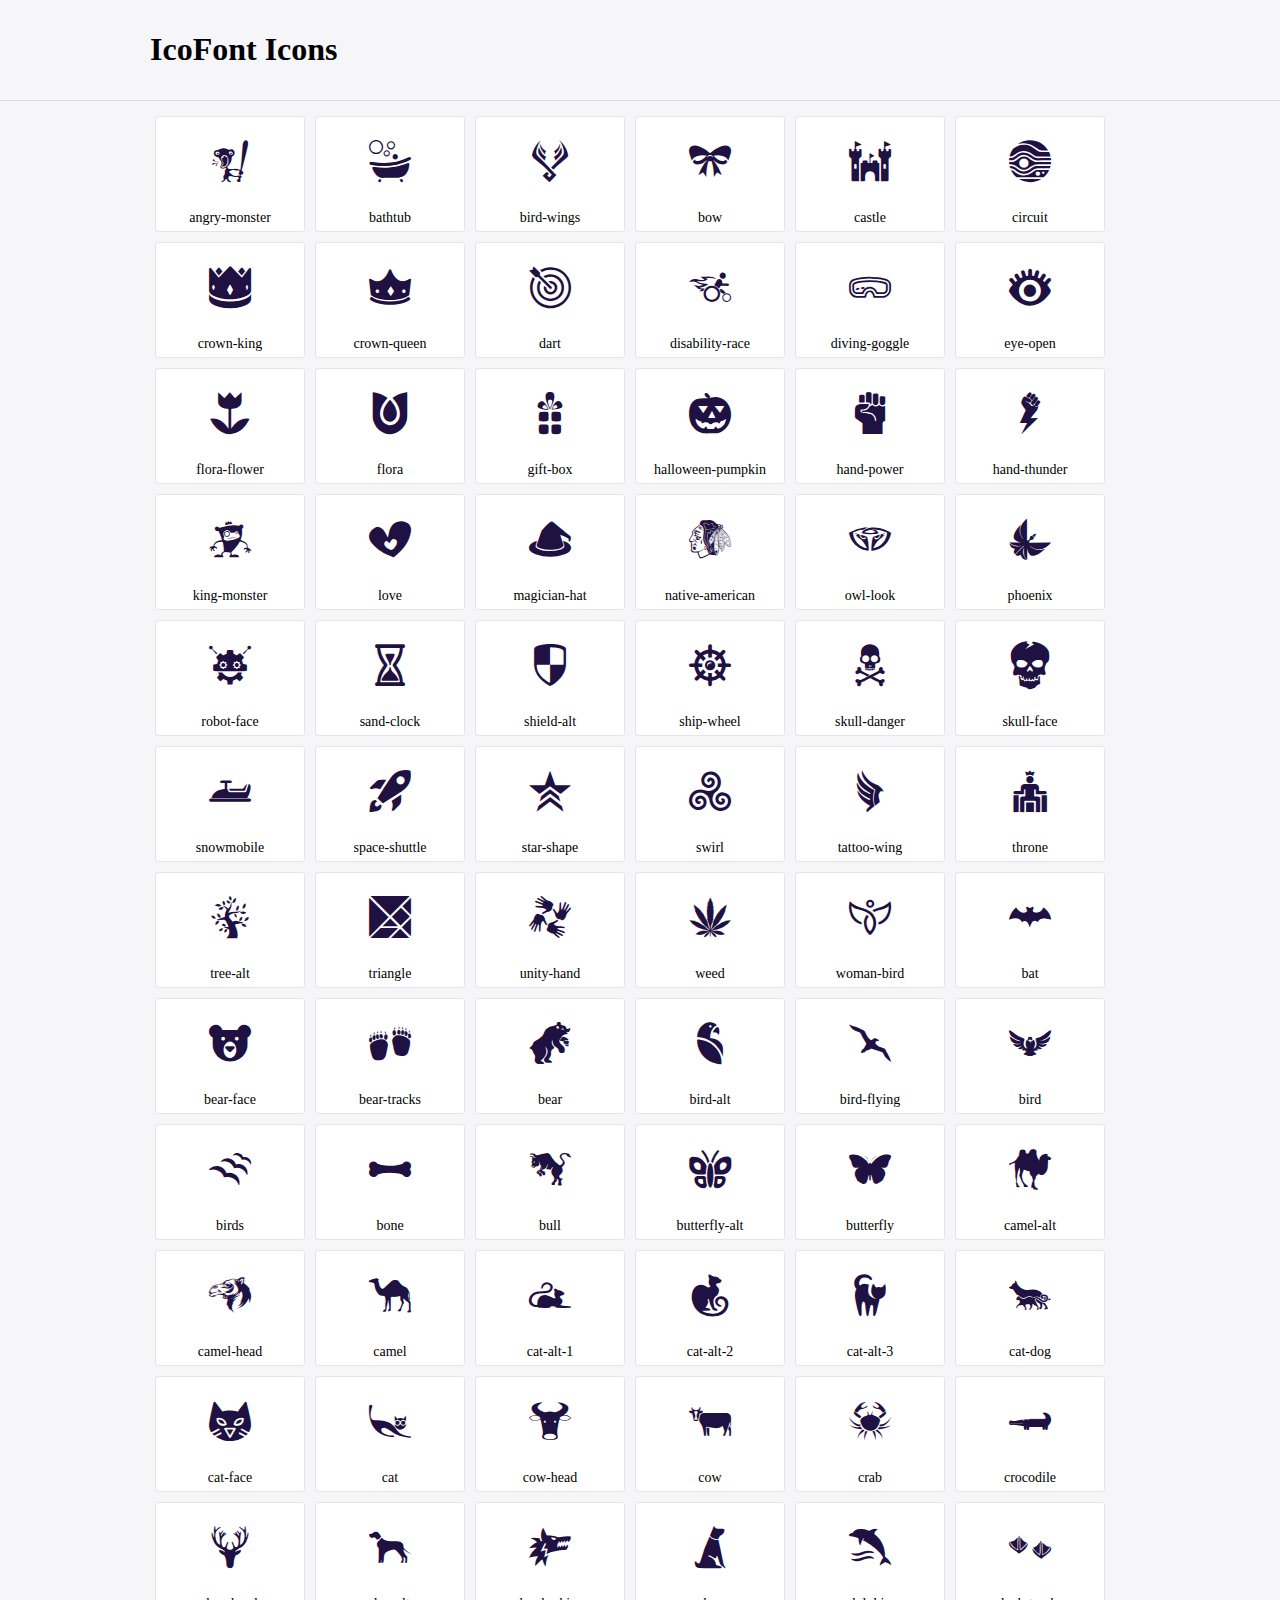
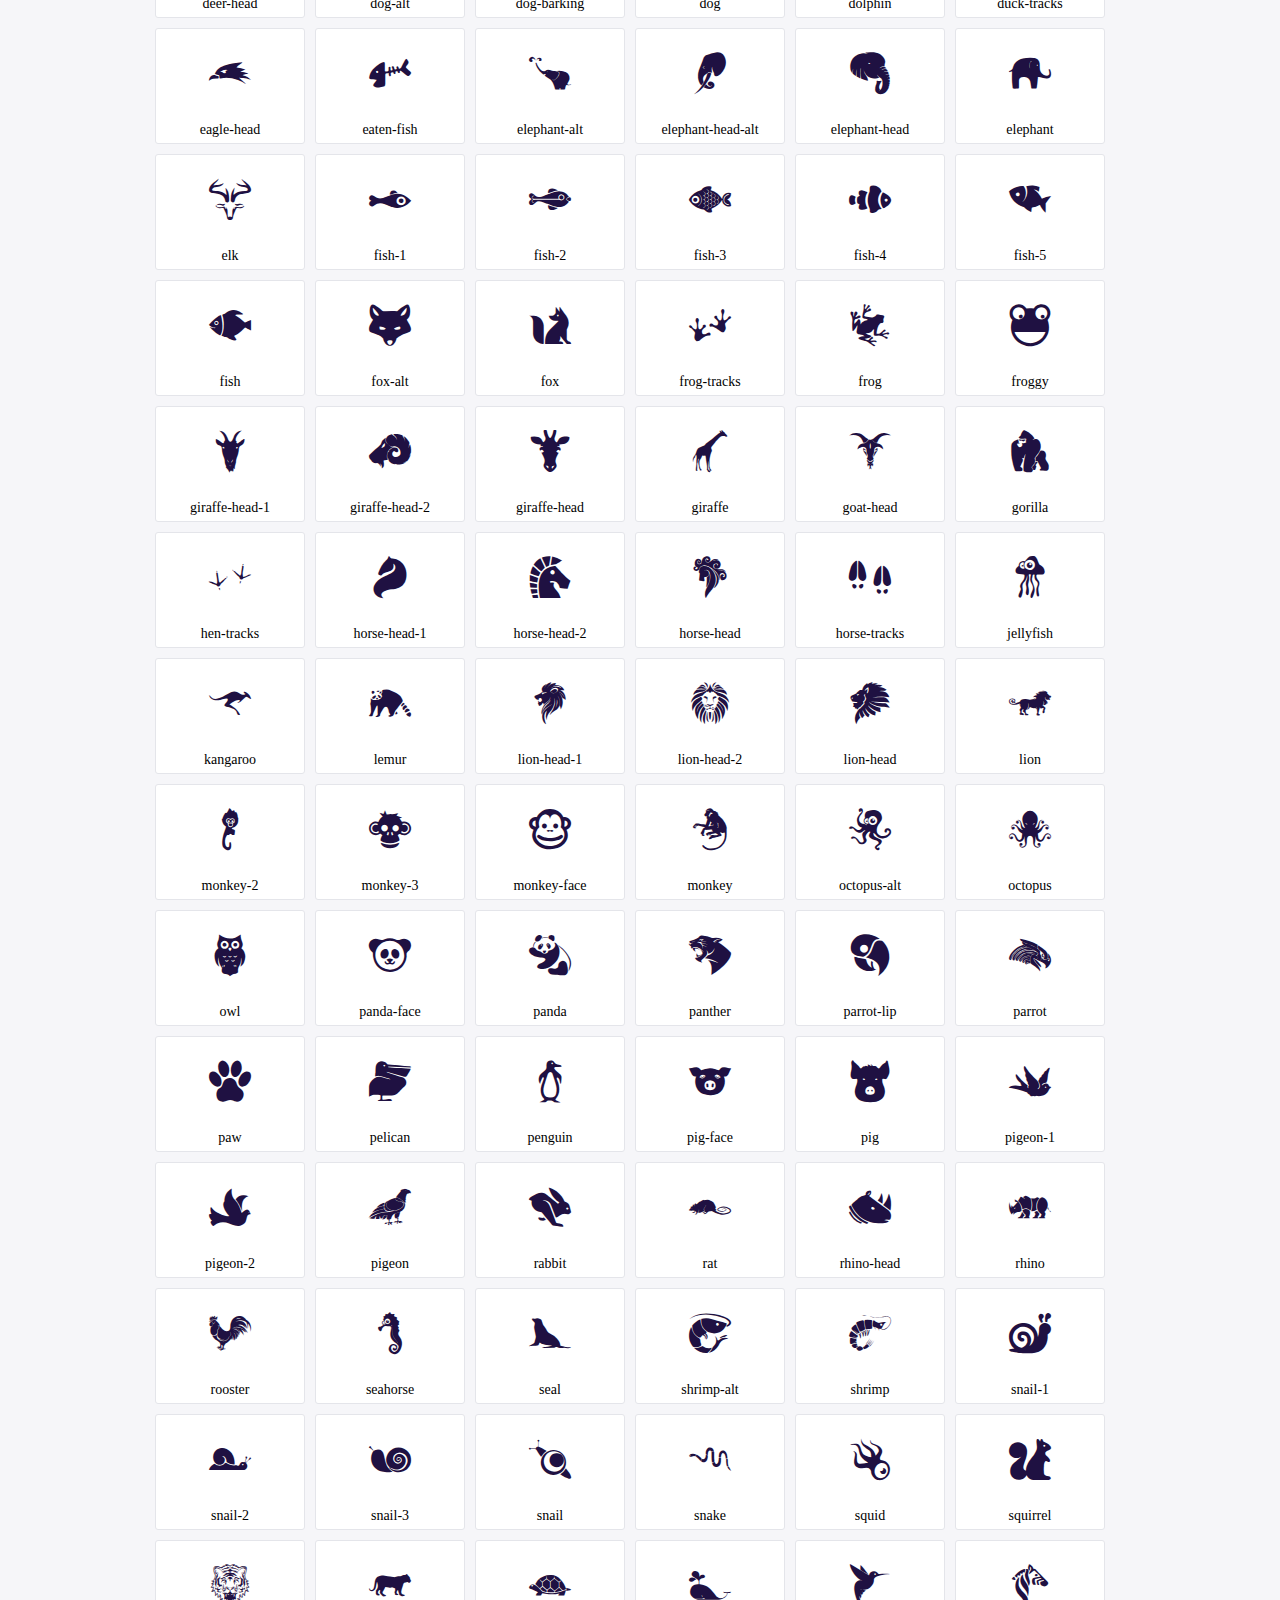
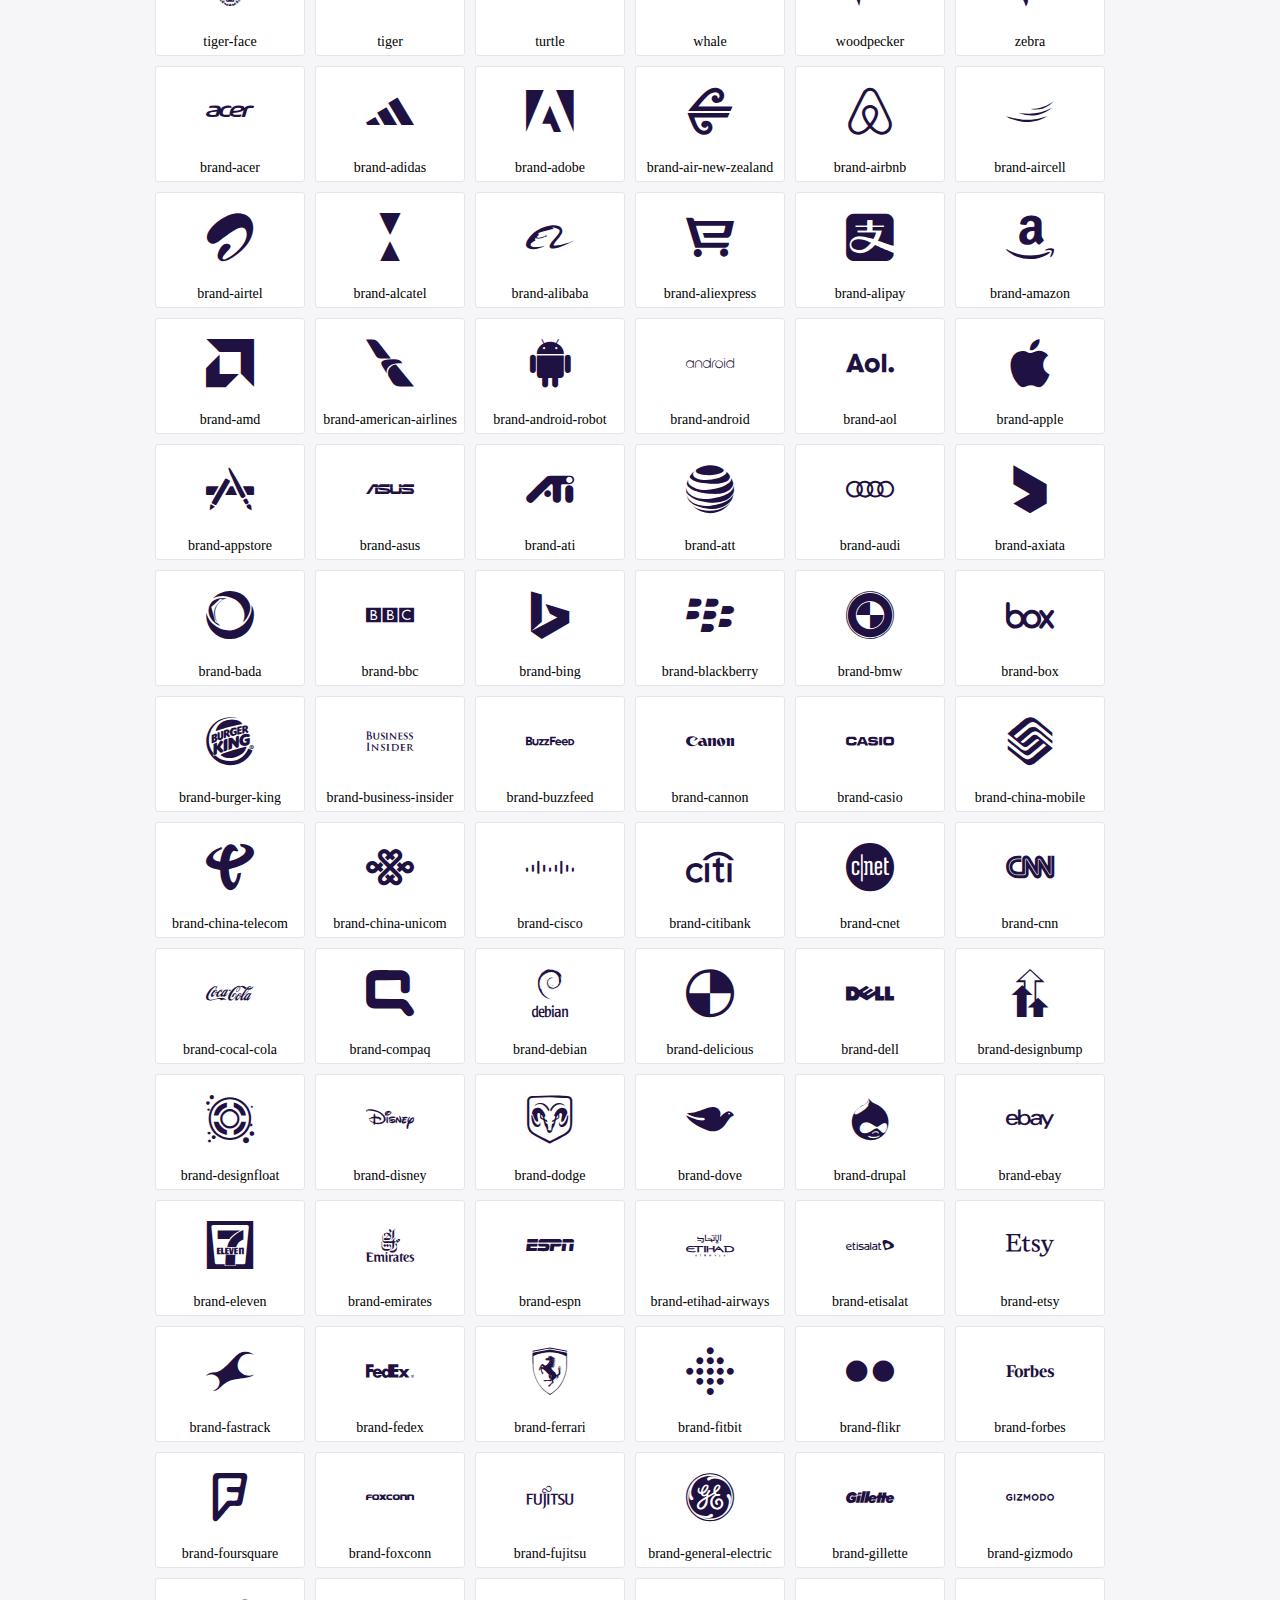
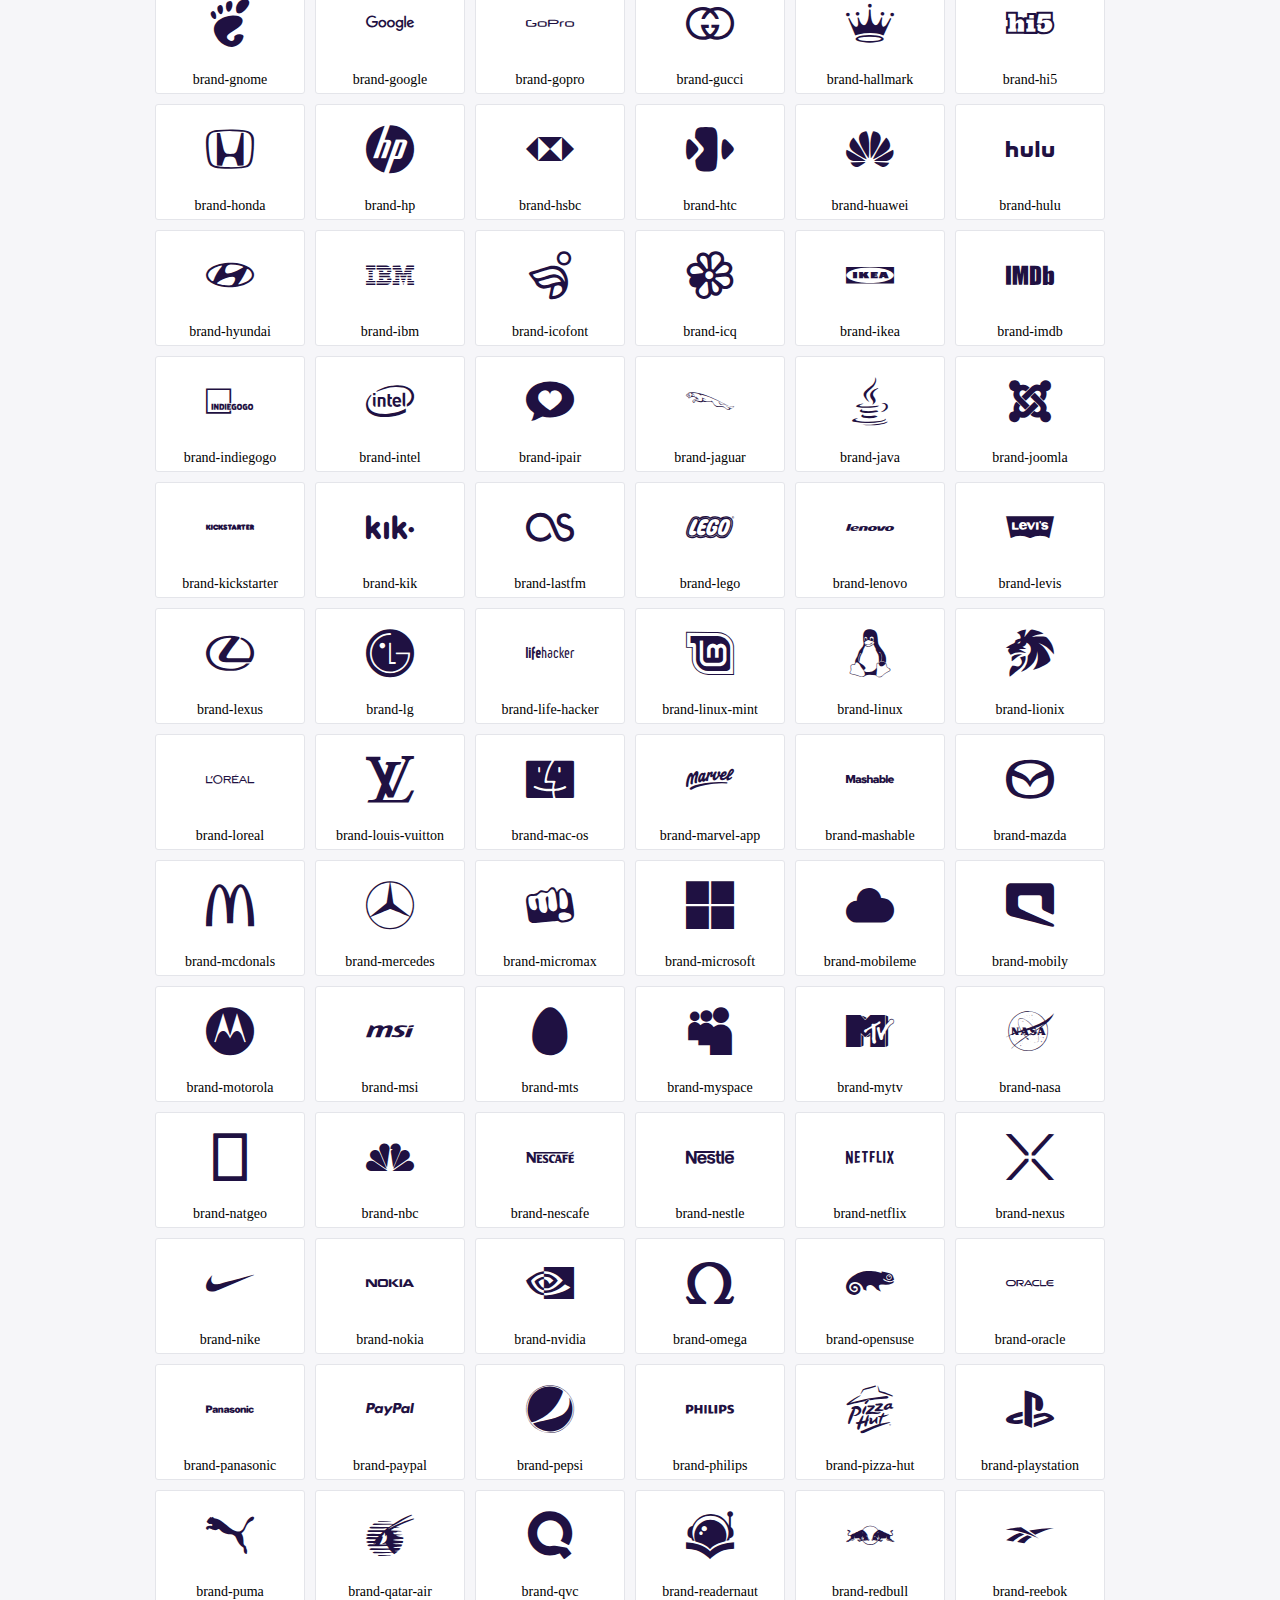
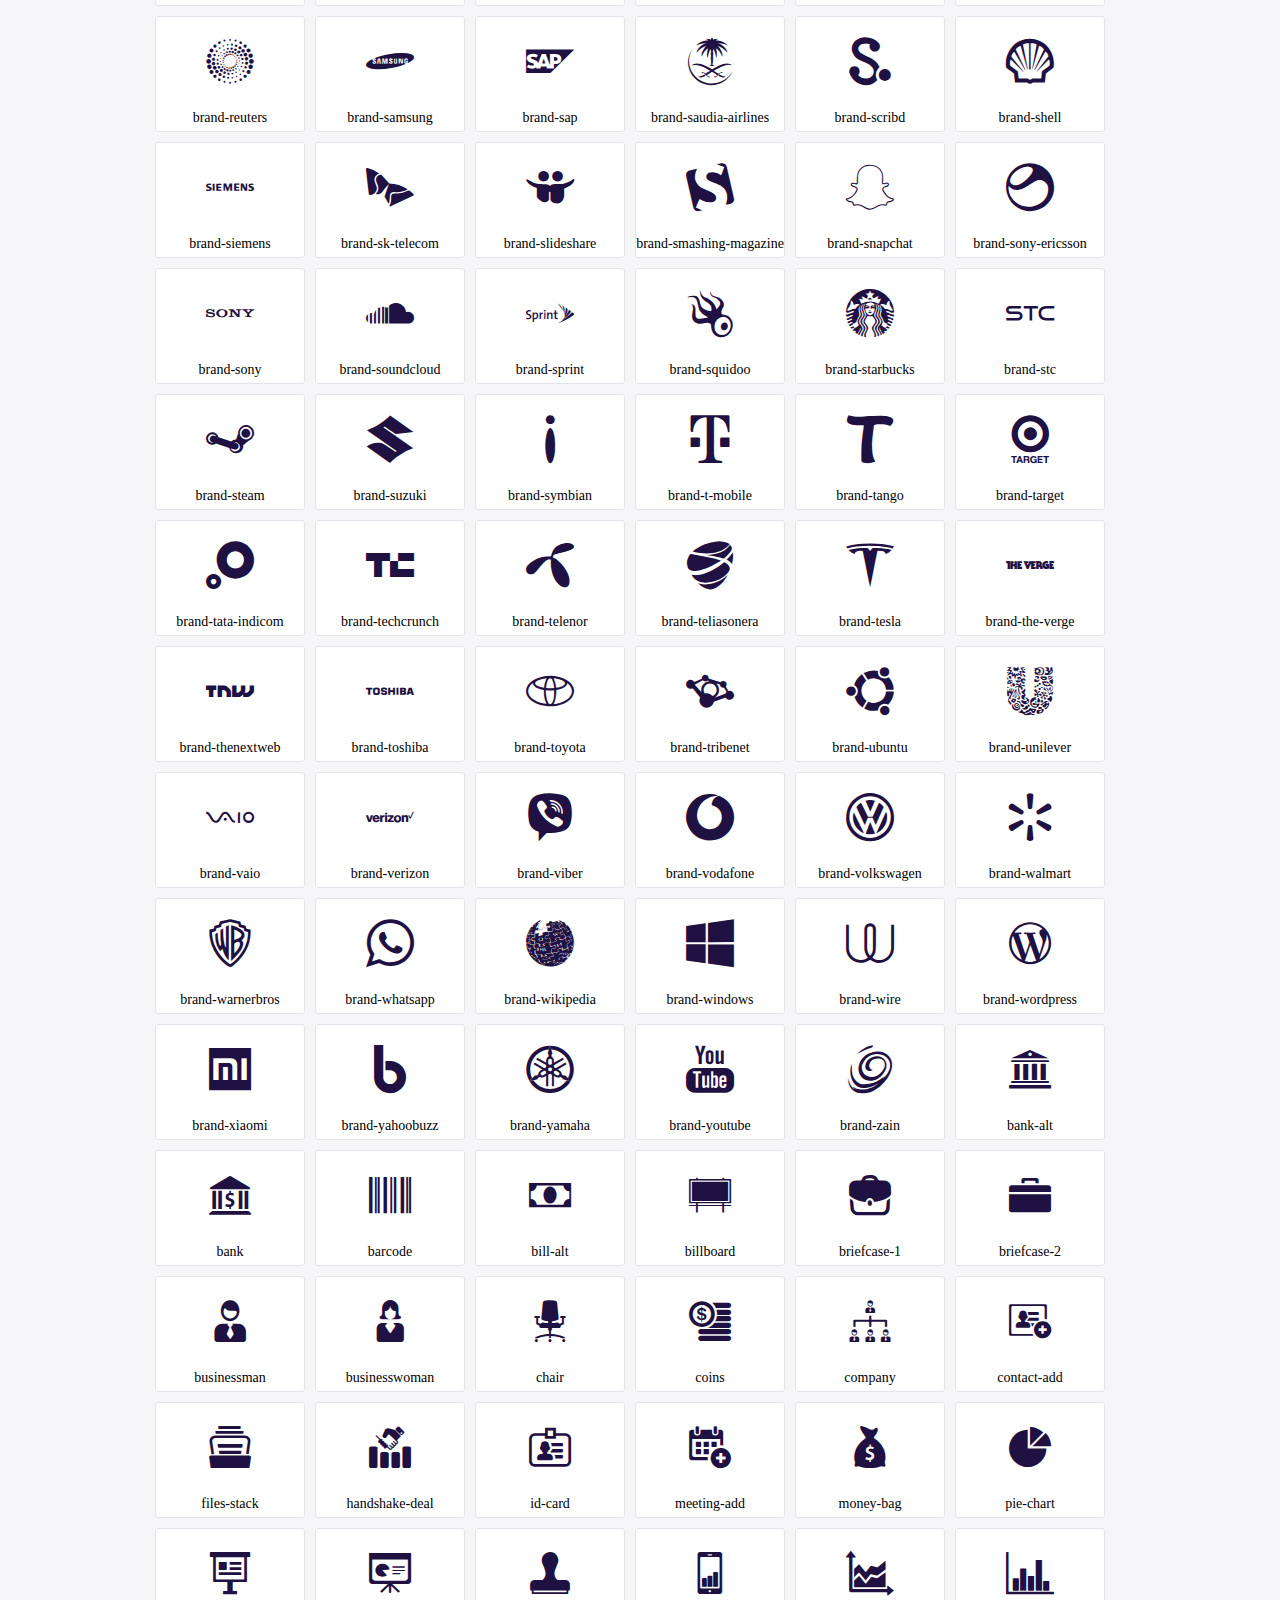
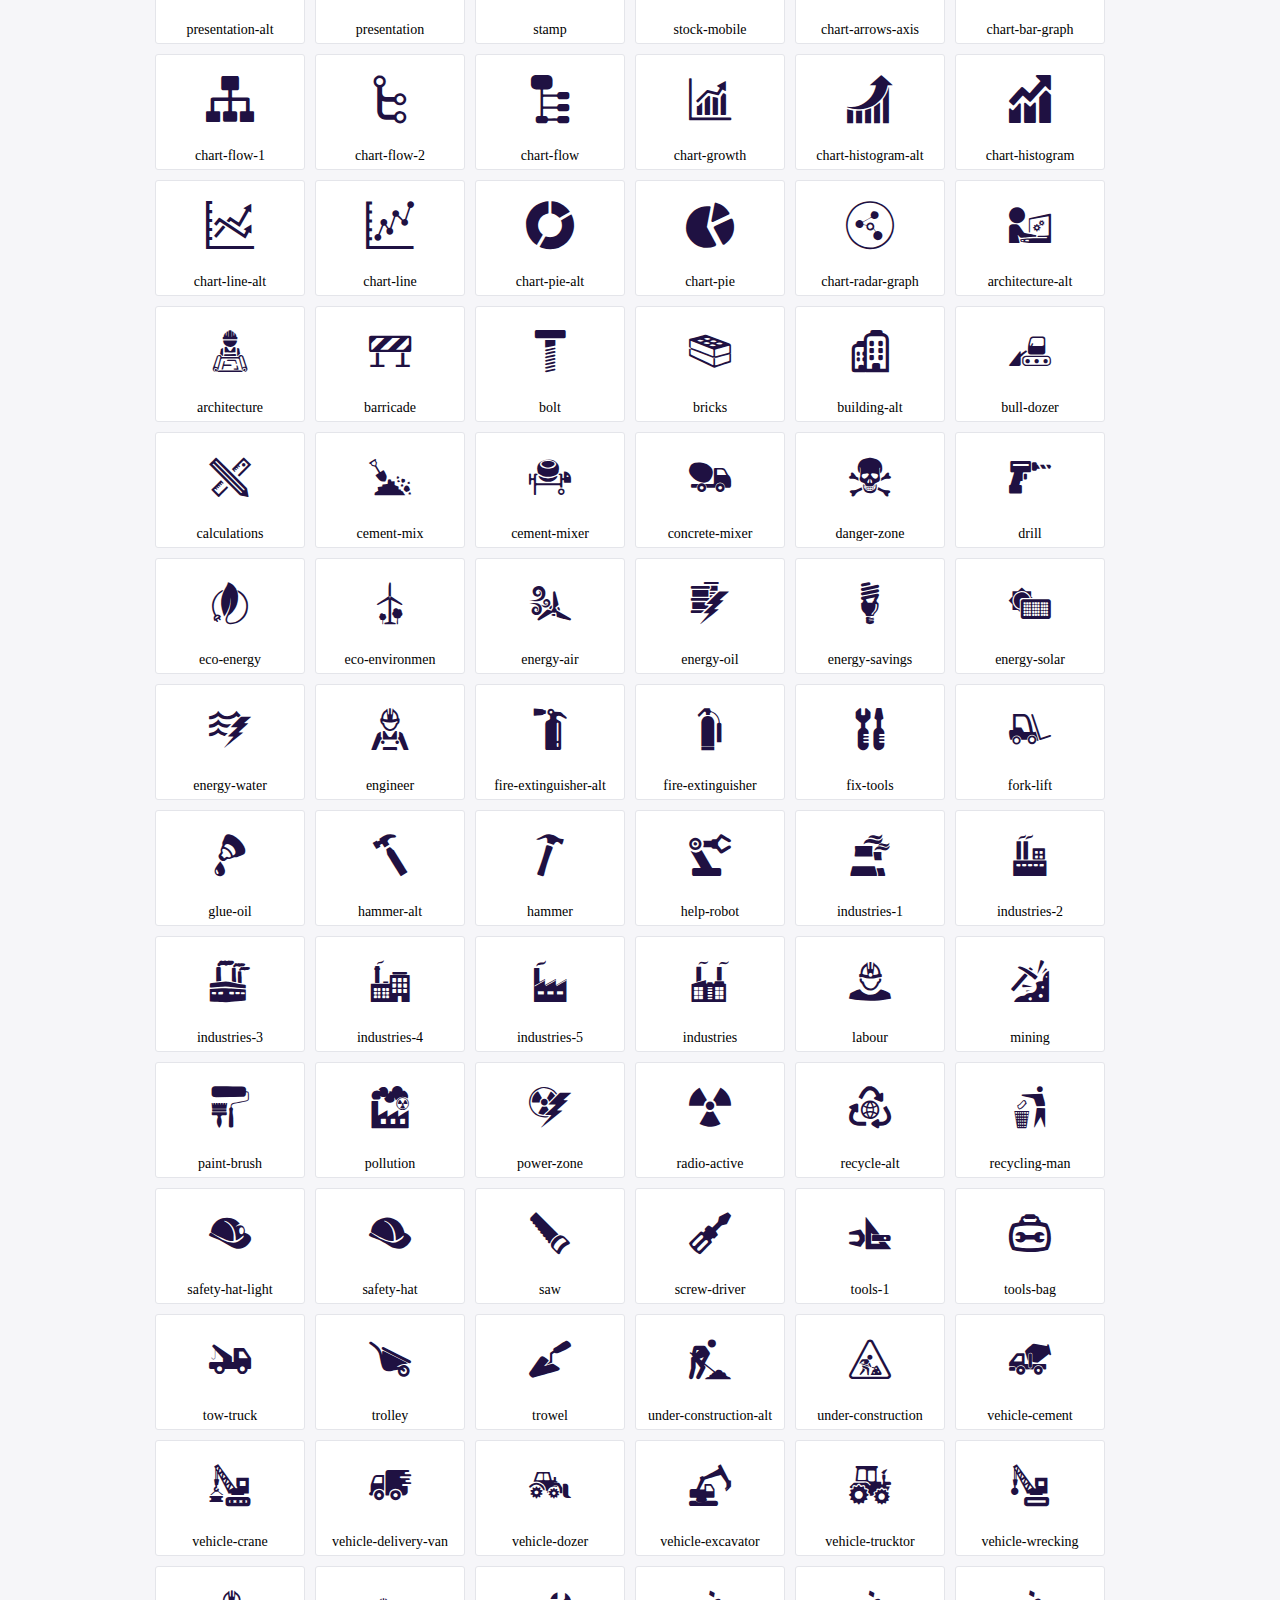
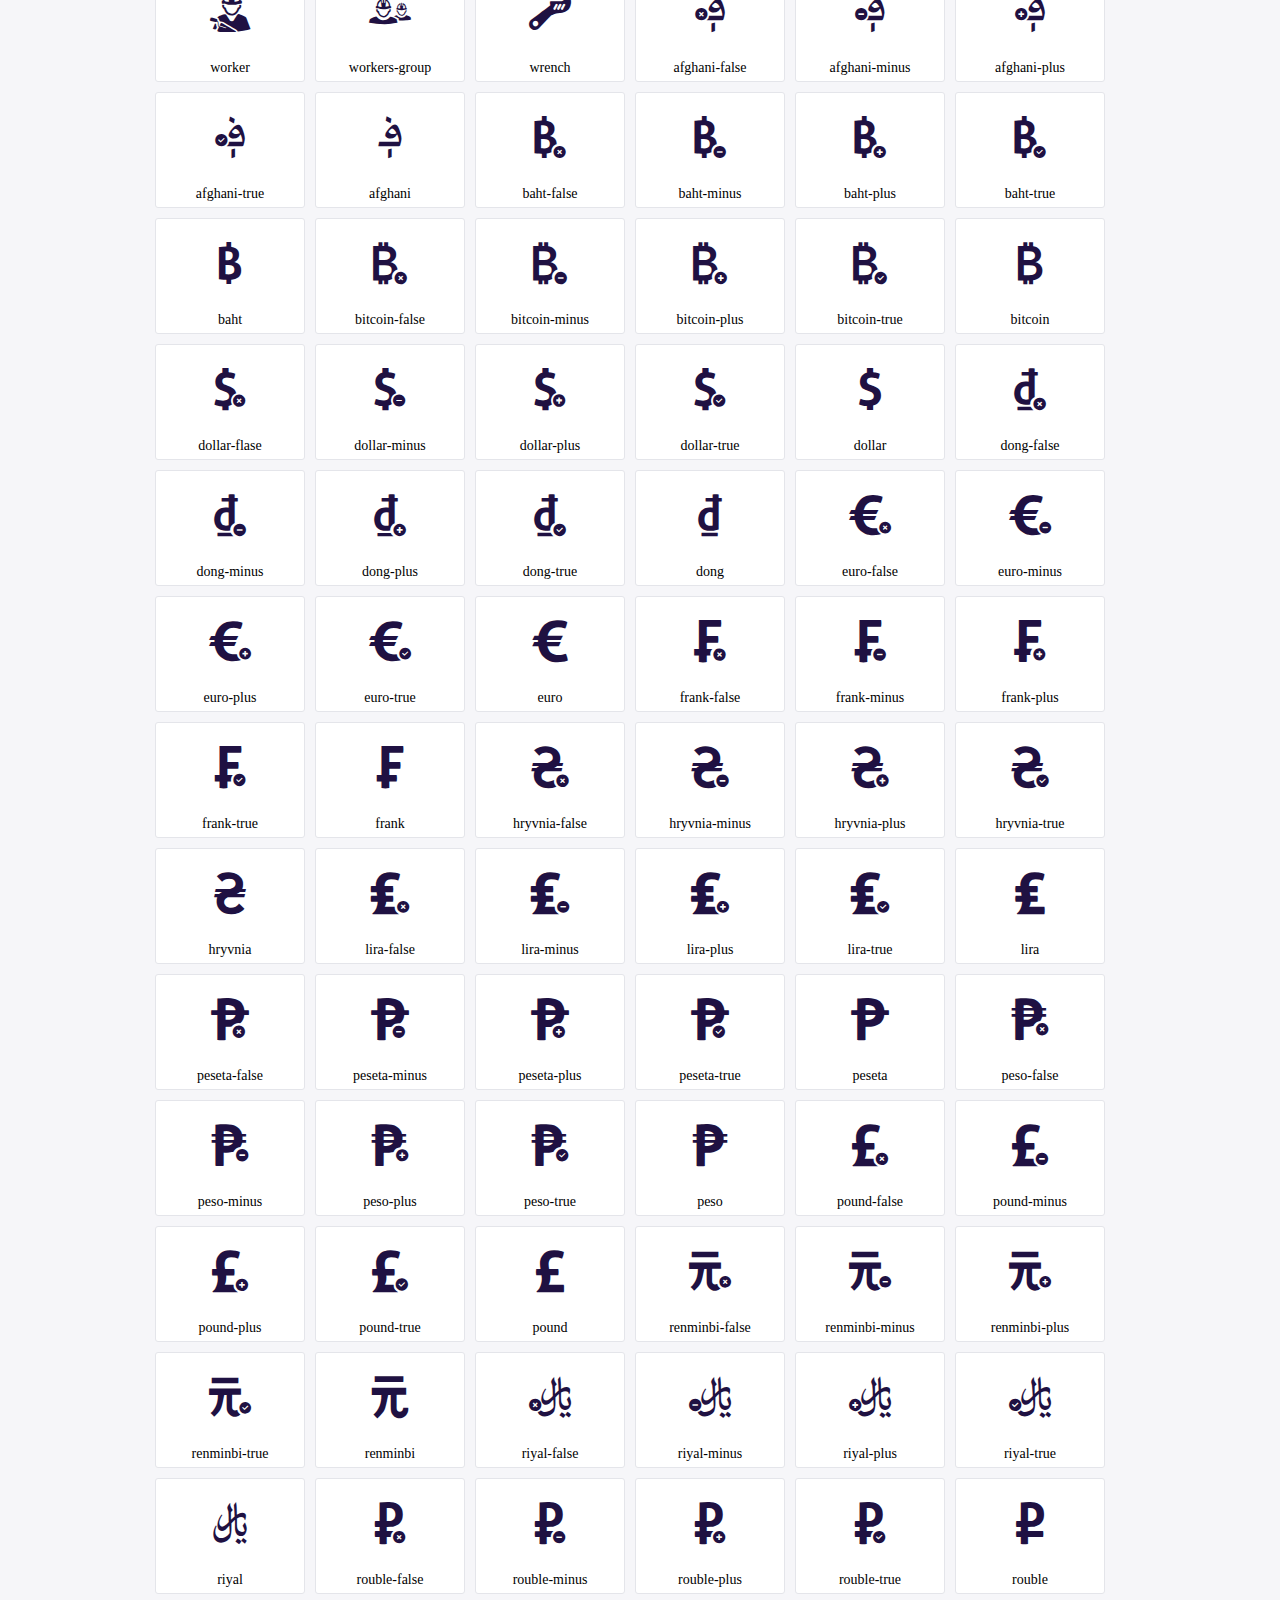
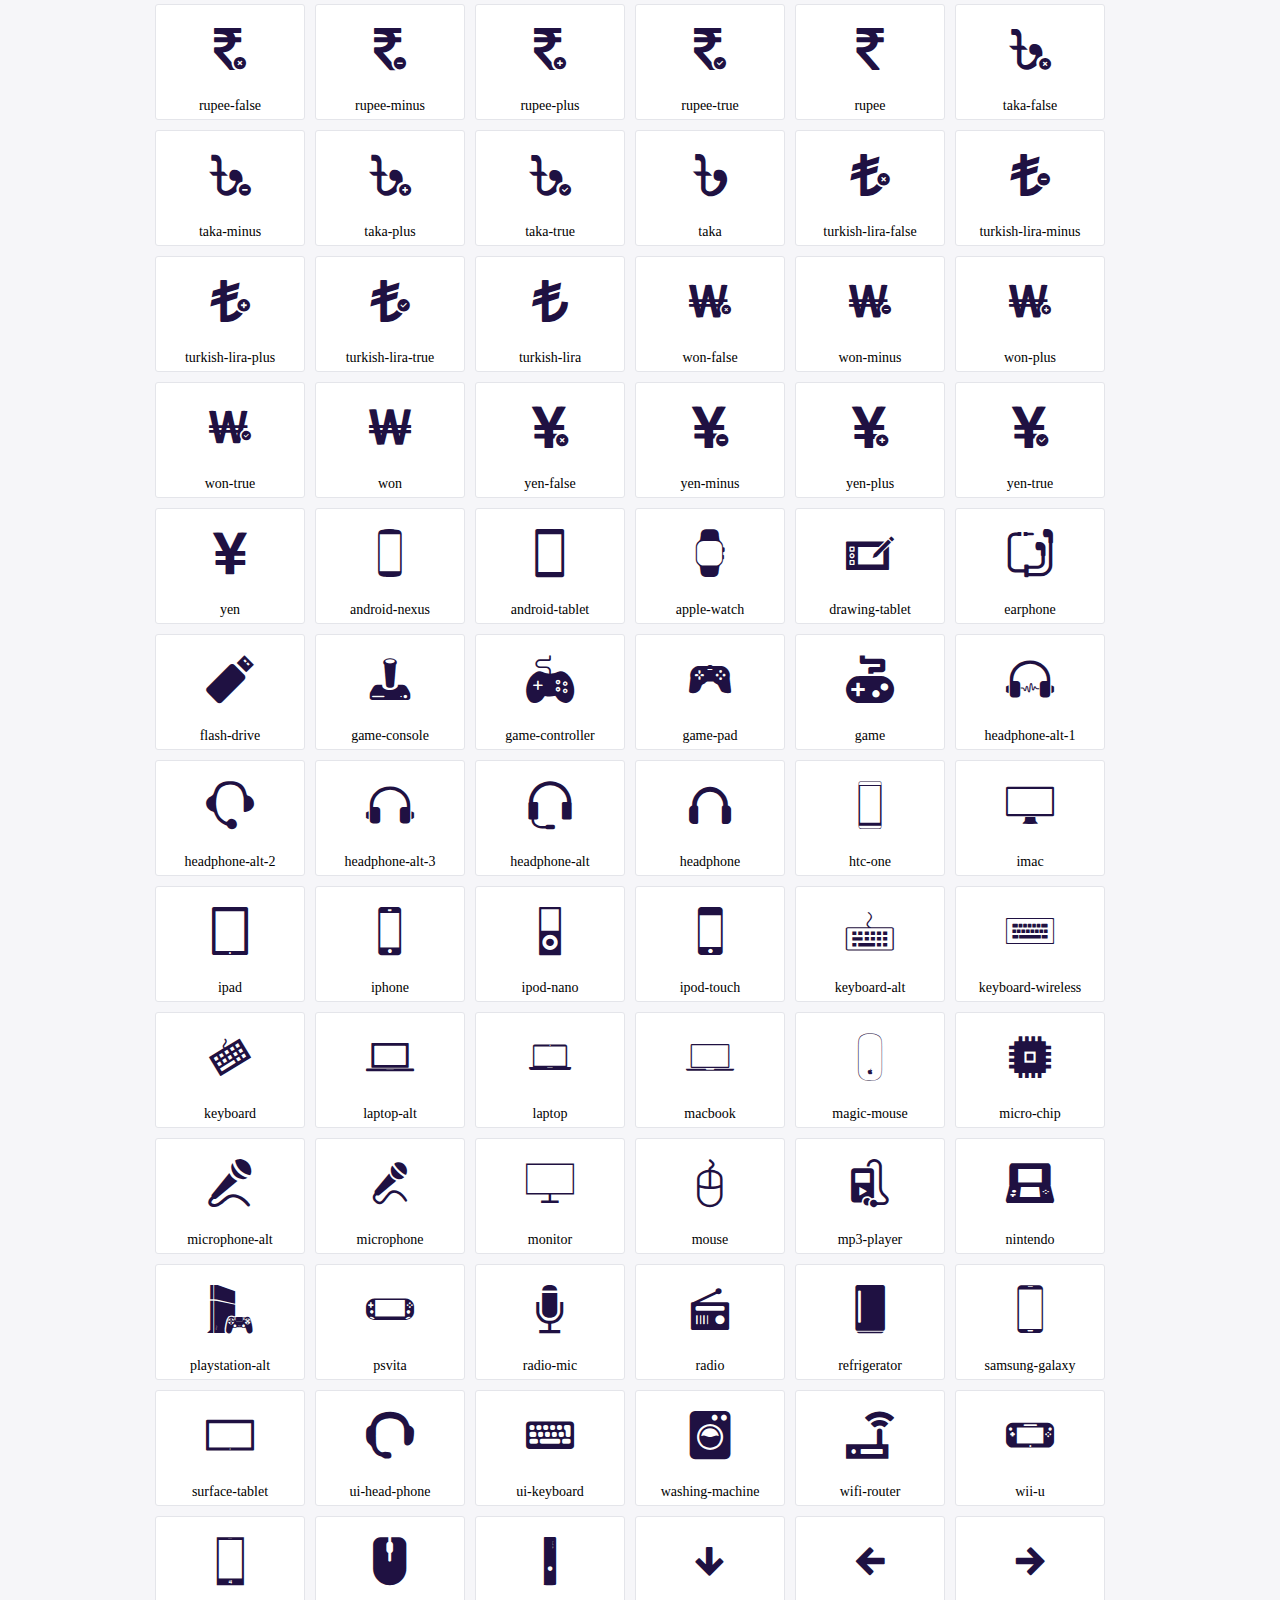
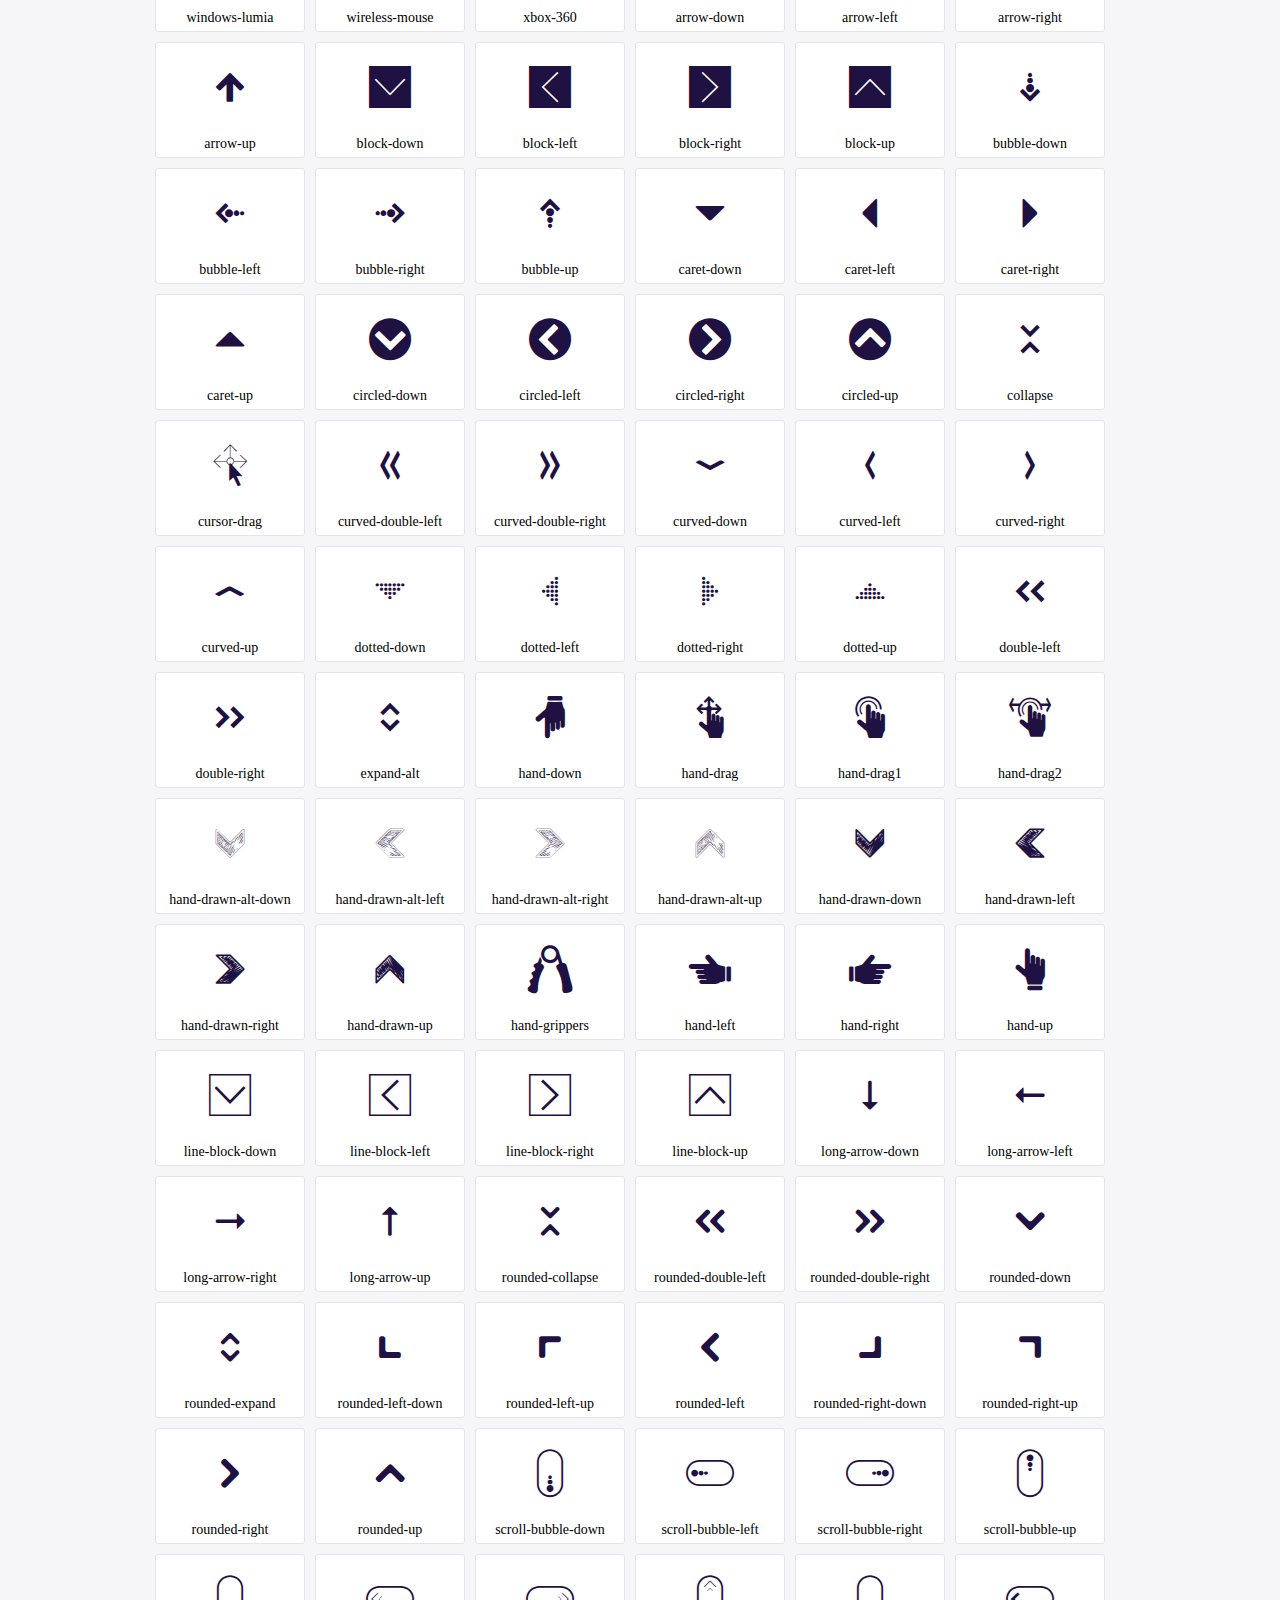
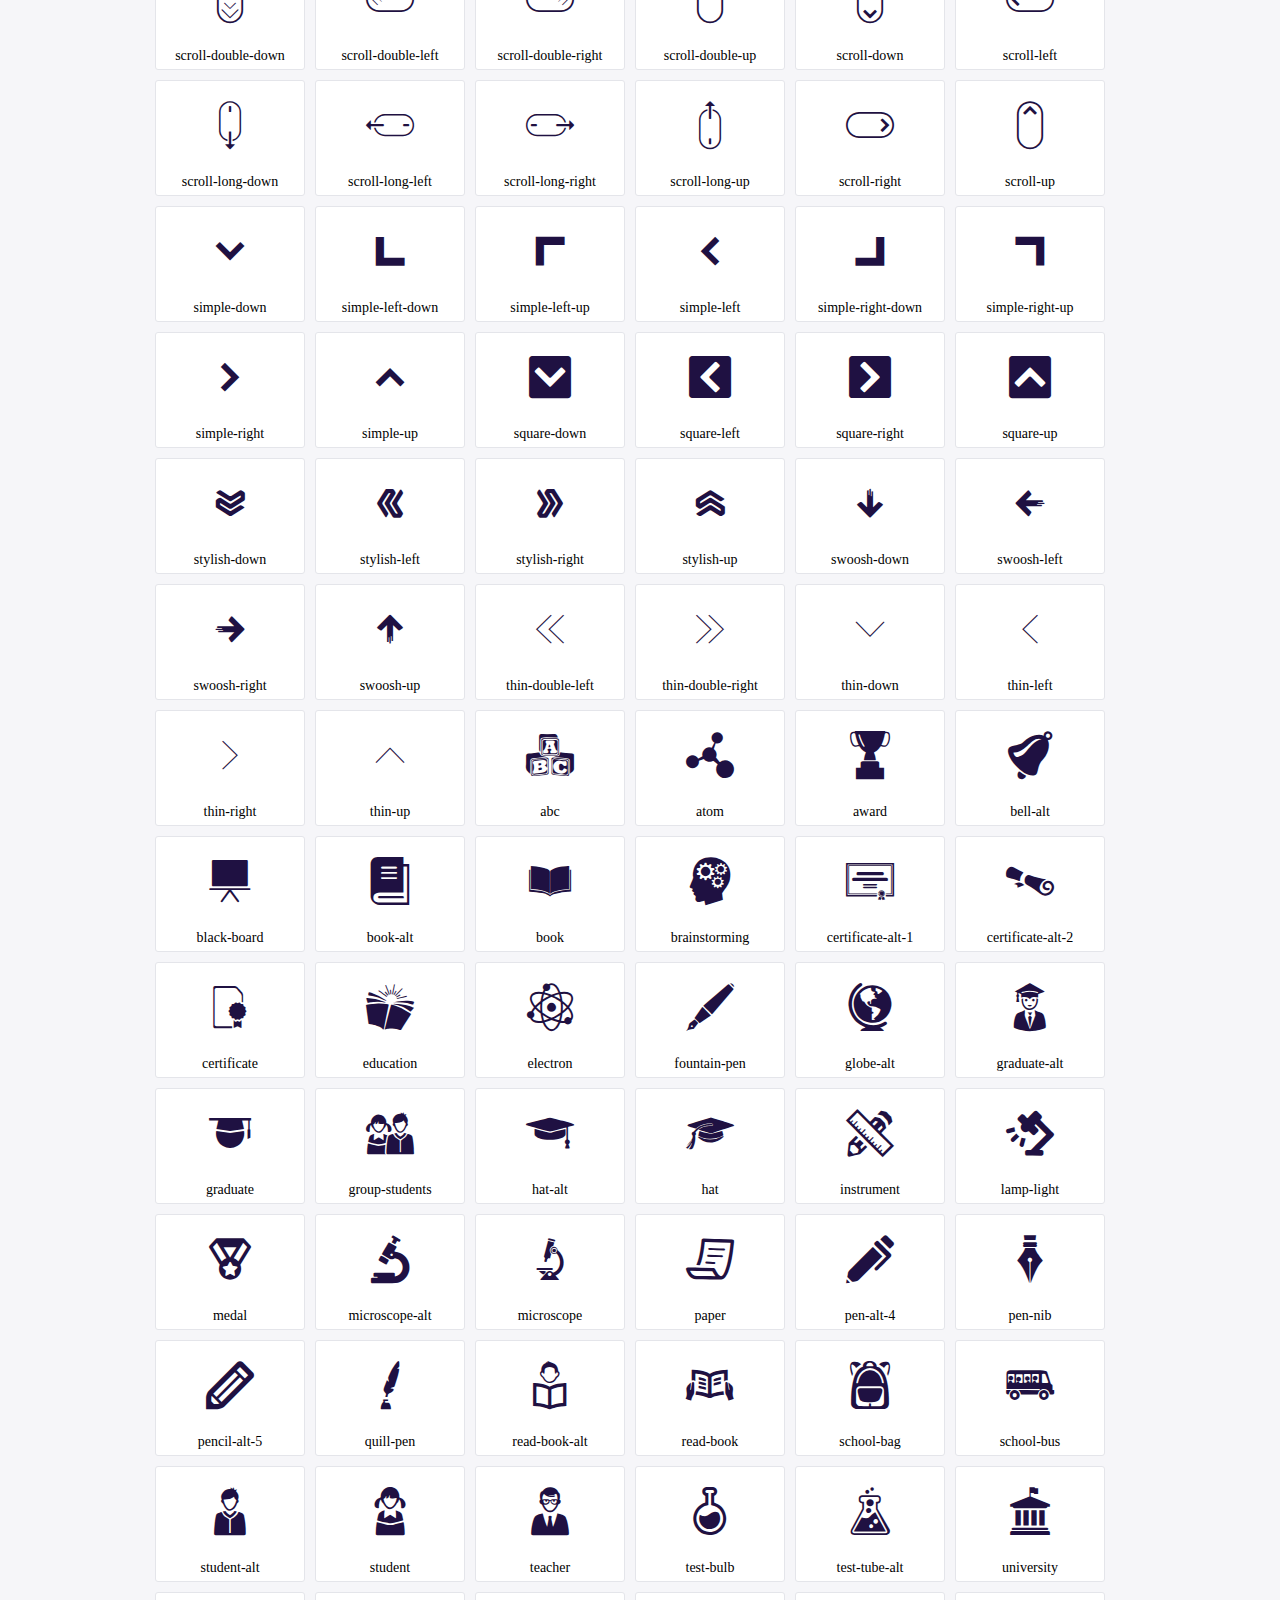
<file: icofont/icofont/demo.html>
<!DOCTYPE html>
	<html>
	<head>
		<meta charset="utf-8">
		<title>Examples | IcoFont</title>
		<link rel="stylesheet" type="text/css" href="./icofont.min.css">
		<style type="text/css">
			body {
				margin: 0;
				padding: 0;
				background: #F6F6F9;
			}
			.header {
				border-bottom: 1px solid #DCDCE1;
				padding: 10px 0;
				margin-bottom: 10px;
			}
			.container {
				width: 980px;
				margin: 0 auto;
			}
			.ico-title {
				font-size: 2em;
			}
			.iconlist {
				margin: 0;
				padding: 0;
				list-style: none;
				text-align: center;
				width: 100%;
				display: flex;
				flex-wrap: wrap;
				flex-direction: row;
			}
			.iconlist li {
				position: relative;
				margin: 5px;
				width: 150px;
				cursor: pointer;
			}
			.iconlist li .icon-holder {
				position: relative;
				text-align: center;
				border-radius: 3px;
				overflow: hidden;
				padding-bottom: 5px;
				background: #ffffff;
				border: 1px solid #E4E5EA;
				transition: all 0.2s linear 0s;
			}
			.iconlist li .icon-holder:hover {
				background: #00C3DA;
				color: #ffffff;
			}
			.iconlist li .icon-holder:hover .icon i {
				color: #ffffff;
			}
			.iconlist li .icon-holder .icon {
				padding: 20px;
				text-align: center;
			}
			.iconlist li .icon-holder .icon i {
				font-size: 3em;
				color: #1F1142;
			}
			.iconlist li .icon-holder span {
				font-size: 14px;
				display: block;
				margin-top: 5px;
				border-radius: 3px;
			}
		</style>
	</head>
	<body>
	<div class="header">
		<div class="container">
			<h1 class="ico-title"> IcoFont Icons </h1>
		</div>
	</div>
	<div class="container">
		<ul class="iconlist">
		
		<li>
			<div class="icon-holder">
				<div class="icon"> 
					<i class="icofont-angry-monster"></i>
				</div> 
				<span> angry-monster </span>
			</div>
		</li>
		
		<li>
			<div class="icon-holder">
				<div class="icon"> 
					<i class="icofont-bathtub"></i>
				</div> 
				<span> bathtub </span>
			</div>
		</li>
		
		<li>
			<div class="icon-holder">
				<div class="icon"> 
					<i class="icofont-bird-wings"></i>
				</div> 
				<span> bird-wings </span>
			</div>
		</li>
		
		<li>
			<div class="icon-holder">
				<div class="icon"> 
					<i class="icofont-bow"></i>
				</div> 
				<span> bow </span>
			</div>
		</li>
		
		<li>
			<div class="icon-holder">
				<div class="icon"> 
					<i class="icofont-castle"></i>
				</div> 
				<span> castle </span>
			</div>
		</li>
		
		<li>
			<div class="icon-holder">
				<div class="icon"> 
					<i class="icofont-circuit"></i>
				</div> 
				<span> circuit </span>
			</div>
		</li>
		
		<li>
			<div class="icon-holder">
				<div class="icon"> 
					<i class="icofont-crown-king"></i>
				</div> 
				<span> crown-king </span>
			</div>
		</li>
		
		<li>
			<div class="icon-holder">
				<div class="icon"> 
					<i class="icofont-crown-queen"></i>
				</div> 
				<span> crown-queen </span>
			</div>
		</li>
		
		<li>
			<div class="icon-holder">
				<div class="icon"> 
					<i class="icofont-dart"></i>
				</div> 
				<span> dart </span>
			</div>
		</li>
		
		<li>
			<div class="icon-holder">
				<div class="icon"> 
					<i class="icofont-disability-race"></i>
				</div> 
				<span> disability-race </span>
			</div>
		</li>
		
		<li>
			<div class="icon-holder">
				<div class="icon"> 
					<i class="icofont-diving-goggle"></i>
				</div> 
				<span> diving-goggle </span>
			</div>
		</li>
		
		<li>
			<div class="icon-holder">
				<div class="icon"> 
					<i class="icofont-eye-open"></i>
				</div> 
				<span> eye-open </span>
			</div>
		</li>
		
		<li>
			<div class="icon-holder">
				<div class="icon"> 
					<i class="icofont-flora-flower"></i>
				</div> 
				<span> flora-flower </span>
			</div>
		</li>
		
		<li>
			<div class="icon-holder">
				<div class="icon"> 
					<i class="icofont-flora"></i>
				</div> 
				<span> flora </span>
			</div>
		</li>
		
		<li>
			<div class="icon-holder">
				<div class="icon"> 
					<i class="icofont-gift-box"></i>
				</div> 
				<span> gift-box </span>
			</div>
		</li>
		
		<li>
			<div class="icon-holder">
				<div class="icon"> 
					<i class="icofont-halloween-pumpkin"></i>
				</div> 
				<span> halloween-pumpkin </span>
			</div>
		</li>
		
		<li>
			<div class="icon-holder">
				<div class="icon"> 
					<i class="icofont-hand-power"></i>
				</div> 
				<span> hand-power </span>
			</div>
		</li>
		
		<li>
			<div class="icon-holder">
				<div class="icon"> 
					<i class="icofont-hand-thunder"></i>
				</div> 
				<span> hand-thunder </span>
			</div>
		</li>
		
		<li>
			<div class="icon-holder">
				<div class="icon"> 
					<i class="icofont-king-monster"></i>
				</div> 
				<span> king-monster </span>
			</div>
		</li>
		
		<li>
			<div class="icon-holder">
				<div class="icon"> 
					<i class="icofont-love"></i>
				</div> 
				<span> love </span>
			</div>
		</li>
		
		<li>
			<div class="icon-holder">
				<div class="icon"> 
					<i class="icofont-magician-hat"></i>
				</div> 
				<span> magician-hat </span>
			</div>
		</li>
		
		<li>
			<div class="icon-holder">
				<div class="icon"> 
					<i class="icofont-native-american"></i>
				</div> 
				<span> native-american </span>
			</div>
		</li>
		
		<li>
			<div class="icon-holder">
				<div class="icon"> 
					<i class="icofont-owl-look"></i>
				</div> 
				<span> owl-look </span>
			</div>
		</li>
		
		<li>
			<div class="icon-holder">
				<div class="icon"> 
					<i class="icofont-phoenix"></i>
				</div> 
				<span> phoenix </span>
			</div>
		</li>
		
		<li>
			<div class="icon-holder">
				<div class="icon"> 
					<i class="icofont-robot-face"></i>
				</div> 
				<span> robot-face </span>
			</div>
		</li>
		
		<li>
			<div class="icon-holder">
				<div class="icon"> 
					<i class="icofont-sand-clock"></i>
				</div> 
				<span> sand-clock </span>
			</div>
		</li>
		
		<li>
			<div class="icon-holder">
				<div class="icon"> 
					<i class="icofont-shield-alt"></i>
				</div> 
				<span> shield-alt </span>
			</div>
		</li>
		
		<li>
			<div class="icon-holder">
				<div class="icon"> 
					<i class="icofont-ship-wheel"></i>
				</div> 
				<span> ship-wheel </span>
			</div>
		</li>
		
		<li>
			<div class="icon-holder">
				<div class="icon"> 
					<i class="icofont-skull-danger"></i>
				</div> 
				<span> skull-danger </span>
			</div>
		</li>
		
		<li>
			<div class="icon-holder">
				<div class="icon"> 
					<i class="icofont-skull-face"></i>
				</div> 
				<span> skull-face </span>
			</div>
		</li>
		
		<li>
			<div class="icon-holder">
				<div class="icon"> 
					<i class="icofont-snowmobile"></i>
				</div> 
				<span> snowmobile </span>
			</div>
		</li>
		
		<li>
			<div class="icon-holder">
				<div class="icon"> 
					<i class="icofont-space-shuttle"></i>
				</div> 
				<span> space-shuttle </span>
			</div>
		</li>
		
		<li>
			<div class="icon-holder">
				<div class="icon"> 
					<i class="icofont-star-shape"></i>
				</div> 
				<span> star-shape </span>
			</div>
		</li>
		
		<li>
			<div class="icon-holder">
				<div class="icon"> 
					<i class="icofont-swirl"></i>
				</div> 
				<span> swirl </span>
			</div>
		</li>
		
		<li>
			<div class="icon-holder">
				<div class="icon"> 
					<i class="icofont-tattoo-wing"></i>
				</div> 
				<span> tattoo-wing </span>
			</div>
		</li>
		
		<li>
			<div class="icon-holder">
				<div class="icon"> 
					<i class="icofont-throne"></i>
				</div> 
				<span> throne </span>
			</div>
		</li>
		
		<li>
			<div class="icon-holder">
				<div class="icon"> 
					<i class="icofont-tree-alt"></i>
				</div> 
				<span> tree-alt </span>
			</div>
		</li>
		
		<li>
			<div class="icon-holder">
				<div class="icon"> 
					<i class="icofont-triangle"></i>
				</div> 
				<span> triangle </span>
			</div>
		</li>
		
		<li>
			<div class="icon-holder">
				<div class="icon"> 
					<i class="icofont-unity-hand"></i>
				</div> 
				<span> unity-hand </span>
			</div>
		</li>
		
		<li>
			<div class="icon-holder">
				<div class="icon"> 
					<i class="icofont-weed"></i>
				</div> 
				<span> weed </span>
			</div>
		</li>
		
		<li>
			<div class="icon-holder">
				<div class="icon"> 
					<i class="icofont-woman-bird"></i>
				</div> 
				<span> woman-bird </span>
			</div>
		</li>
		
		<li>
			<div class="icon-holder">
				<div class="icon"> 
					<i class="icofont-bat"></i>
				</div> 
				<span> bat </span>
			</div>
		</li>
		
		<li>
			<div class="icon-holder">
				<div class="icon"> 
					<i class="icofont-bear-face"></i>
				</div> 
				<span> bear-face </span>
			</div>
		</li>
		
		<li>
			<div class="icon-holder">
				<div class="icon"> 
					<i class="icofont-bear-tracks"></i>
				</div> 
				<span> bear-tracks </span>
			</div>
		</li>
		
		<li>
			<div class="icon-holder">
				<div class="icon"> 
					<i class="icofont-bear"></i>
				</div> 
				<span> bear </span>
			</div>
		</li>
		
		<li>
			<div class="icon-holder">
				<div class="icon"> 
					<i class="icofont-bird-alt"></i>
				</div> 
				<span> bird-alt </span>
			</div>
		</li>
		
		<li>
			<div class="icon-holder">
				<div class="icon"> 
					<i class="icofont-bird-flying"></i>
				</div> 
				<span> bird-flying </span>
			</div>
		</li>
		
		<li>
			<div class="icon-holder">
				<div class="icon"> 
					<i class="icofont-bird"></i>
				</div> 
				<span> bird </span>
			</div>
		</li>
		
		<li>
			<div class="icon-holder">
				<div class="icon"> 
					<i class="icofont-birds"></i>
				</div> 
				<span> birds </span>
			</div>
		</li>
		
		<li>
			<div class="icon-holder">
				<div class="icon"> 
					<i class="icofont-bone"></i>
				</div> 
				<span> bone </span>
			</div>
		</li>
		
		<li>
			<div class="icon-holder">
				<div class="icon"> 
					<i class="icofont-bull"></i>
				</div> 
				<span> bull </span>
			</div>
		</li>
		
		<li>
			<div class="icon-holder">
				<div class="icon"> 
					<i class="icofont-butterfly-alt"></i>
				</div> 
				<span> butterfly-alt </span>
			</div>
		</li>
		
		<li>
			<div class="icon-holder">
				<div class="icon"> 
					<i class="icofont-butterfly"></i>
				</div> 
				<span> butterfly </span>
			</div>
		</li>
		
		<li>
			<div class="icon-holder">
				<div class="icon"> 
					<i class="icofont-camel-alt"></i>
				</div> 
				<span> camel-alt </span>
			</div>
		</li>
		
		<li>
			<div class="icon-holder">
				<div class="icon"> 
					<i class="icofont-camel-head"></i>
				</div> 
				<span> camel-head </span>
			</div>
		</li>
		
		<li>
			<div class="icon-holder">
				<div class="icon"> 
					<i class="icofont-camel"></i>
				</div> 
				<span> camel </span>
			</div>
		</li>
		
		<li>
			<div class="icon-holder">
				<div class="icon"> 
					<i class="icofont-cat-alt-1"></i>
				</div> 
				<span> cat-alt-1 </span>
			</div>
		</li>
		
		<li>
			<div class="icon-holder">
				<div class="icon"> 
					<i class="icofont-cat-alt-2"></i>
				</div> 
				<span> cat-alt-2 </span>
			</div>
		</li>
		
		<li>
			<div class="icon-holder">
				<div class="icon"> 
					<i class="icofont-cat-alt-3"></i>
				</div> 
				<span> cat-alt-3 </span>
			</div>
		</li>
		
		<li>
			<div class="icon-holder">
				<div class="icon"> 
					<i class="icofont-cat-dog"></i>
				</div> 
				<span> cat-dog </span>
			</div>
		</li>
		
		<li>
			<div class="icon-holder">
				<div class="icon"> 
					<i class="icofont-cat-face"></i>
				</div> 
				<span> cat-face </span>
			</div>
		</li>
		
		<li>
			<div class="icon-holder">
				<div class="icon"> 
					<i class="icofont-cat"></i>
				</div> 
				<span> cat </span>
			</div>
		</li>
		
		<li>
			<div class="icon-holder">
				<div class="icon"> 
					<i class="icofont-cow-head"></i>
				</div> 
				<span> cow-head </span>
			</div>
		</li>
		
		<li>
			<div class="icon-holder">
				<div class="icon"> 
					<i class="icofont-cow"></i>
				</div> 
				<span> cow </span>
			</div>
		</li>
		
		<li>
			<div class="icon-holder">
				<div class="icon"> 
					<i class="icofont-crab"></i>
				</div> 
				<span> crab </span>
			</div>
		</li>
		
		<li>
			<div class="icon-holder">
				<div class="icon"> 
					<i class="icofont-crocodile"></i>
				</div> 
				<span> crocodile </span>
			</div>
		</li>
		
		<li>
			<div class="icon-holder">
				<div class="icon"> 
					<i class="icofont-deer-head"></i>
				</div> 
				<span> deer-head </span>
			</div>
		</li>
		
		<li>
			<div class="icon-holder">
				<div class="icon"> 
					<i class="icofont-dog-alt"></i>
				</div> 
				<span> dog-alt </span>
			</div>
		</li>
		
		<li>
			<div class="icon-holder">
				<div class="icon"> 
					<i class="icofont-dog-barking"></i>
				</div> 
				<span> dog-barking </span>
			</div>
		</li>
		
		<li>
			<div class="icon-holder">
				<div class="icon"> 
					<i class="icofont-dog"></i>
				</div> 
				<span> dog </span>
			</div>
		</li>
		
		<li>
			<div class="icon-holder">
				<div class="icon"> 
					<i class="icofont-dolphin"></i>
				</div> 
				<span> dolphin </span>
			</div>
		</li>
		
		<li>
			<div class="icon-holder">
				<div class="icon"> 
					<i class="icofont-duck-tracks"></i>
				</div> 
				<span> duck-tracks </span>
			</div>
		</li>
		
		<li>
			<div class="icon-holder">
				<div class="icon"> 
					<i class="icofont-eagle-head"></i>
				</div> 
				<span> eagle-head </span>
			</div>
		</li>
		
		<li>
			<div class="icon-holder">
				<div class="icon"> 
					<i class="icofont-eaten-fish"></i>
				</div> 
				<span> eaten-fish </span>
			</div>
		</li>
		
		<li>
			<div class="icon-holder">
				<div class="icon"> 
					<i class="icofont-elephant-alt"></i>
				</div> 
				<span> elephant-alt </span>
			</div>
		</li>
		
		<li>
			<div class="icon-holder">
				<div class="icon"> 
					<i class="icofont-elephant-head-alt"></i>
				</div> 
				<span> elephant-head-alt </span>
			</div>
		</li>
		
		<li>
			<div class="icon-holder">
				<div class="icon"> 
					<i class="icofont-elephant-head"></i>
				</div> 
				<span> elephant-head </span>
			</div>
		</li>
		
		<li>
			<div class="icon-holder">
				<div class="icon"> 
					<i class="icofont-elephant"></i>
				</div> 
				<span> elephant </span>
			</div>
		</li>
		
		<li>
			<div class="icon-holder">
				<div class="icon"> 
					<i class="icofont-elk"></i>
				</div> 
				<span> elk </span>
			</div>
		</li>
		
		<li>
			<div class="icon-holder">
				<div class="icon"> 
					<i class="icofont-fish-1"></i>
				</div> 
				<span> fish-1 </span>
			</div>
		</li>
		
		<li>
			<div class="icon-holder">
				<div class="icon"> 
					<i class="icofont-fish-2"></i>
				</div> 
				<span> fish-2 </span>
			</div>
		</li>
		
		<li>
			<div class="icon-holder">
				<div class="icon"> 
					<i class="icofont-fish-3"></i>
				</div> 
				<span> fish-3 </span>
			</div>
		</li>
		
		<li>
			<div class="icon-holder">
				<div class="icon"> 
					<i class="icofont-fish-4"></i>
				</div> 
				<span> fish-4 </span>
			</div>
		</li>
		
		<li>
			<div class="icon-holder">
				<div class="icon"> 
					<i class="icofont-fish-5"></i>
				</div> 
				<span> fish-5 </span>
			</div>
		</li>
		
		<li>
			<div class="icon-holder">
				<div class="icon"> 
					<i class="icofont-fish"></i>
				</div> 
				<span> fish </span>
			</div>
		</li>
		
		<li>
			<div class="icon-holder">
				<div class="icon"> 
					<i class="icofont-fox-alt"></i>
				</div> 
				<span> fox-alt </span>
			</div>
		</li>
		
		<li>
			<div class="icon-holder">
				<div class="icon"> 
					<i class="icofont-fox"></i>
				</div> 
				<span> fox </span>
			</div>
		</li>
		
		<li>
			<div class="icon-holder">
				<div class="icon"> 
					<i class="icofont-frog-tracks"></i>
				</div> 
				<span> frog-tracks </span>
			</div>
		</li>
		
		<li>
			<div class="icon-holder">
				<div class="icon"> 
					<i class="icofont-frog"></i>
				</div> 
				<span> frog </span>
			</div>
		</li>
		
		<li>
			<div class="icon-holder">
				<div class="icon"> 
					<i class="icofont-froggy"></i>
				</div> 
				<span> froggy </span>
			</div>
		</li>
		
		<li>
			<div class="icon-holder">
				<div class="icon"> 
					<i class="icofont-giraffe-head-1"></i>
				</div> 
				<span> giraffe-head-1 </span>
			</div>
		</li>
		
		<li>
			<div class="icon-holder">
				<div class="icon"> 
					<i class="icofont-giraffe-head-2"></i>
				</div> 
				<span> giraffe-head-2 </span>
			</div>
		</li>
		
		<li>
			<div class="icon-holder">
				<div class="icon"> 
					<i class="icofont-giraffe-head"></i>
				</div> 
				<span> giraffe-head </span>
			</div>
		</li>
		
		<li>
			<div class="icon-holder">
				<div class="icon"> 
					<i class="icofont-giraffe"></i>
				</div> 
				<span> giraffe </span>
			</div>
		</li>
		
		<li>
			<div class="icon-holder">
				<div class="icon"> 
					<i class="icofont-goat-head"></i>
				</div> 
				<span> goat-head </span>
			</div>
		</li>
		
		<li>
			<div class="icon-holder">
				<div class="icon"> 
					<i class="icofont-gorilla"></i>
				</div> 
				<span> gorilla </span>
			</div>
		</li>
		
		<li>
			<div class="icon-holder">
				<div class="icon"> 
					<i class="icofont-hen-tracks"></i>
				</div> 
				<span> hen-tracks </span>
			</div>
		</li>
		
		<li>
			<div class="icon-holder">
				<div class="icon"> 
					<i class="icofont-horse-head-1"></i>
				</div> 
				<span> horse-head-1 </span>
			</div>
		</li>
		
		<li>
			<div class="icon-holder">
				<div class="icon"> 
					<i class="icofont-horse-head-2"></i>
				</div> 
				<span> horse-head-2 </span>
			</div>
		</li>
		
		<li>
			<div class="icon-holder">
				<div class="icon"> 
					<i class="icofont-horse-head"></i>
				</div> 
				<span> horse-head </span>
			</div>
		</li>
		
		<li>
			<div class="icon-holder">
				<div class="icon"> 
					<i class="icofont-horse-tracks"></i>
				</div> 
				<span> horse-tracks </span>
			</div>
		</li>
		
		<li>
			<div class="icon-holder">
				<div class="icon"> 
					<i class="icofont-jellyfish"></i>
				</div> 
				<span> jellyfish </span>
			</div>
		</li>
		
		<li>
			<div class="icon-holder">
				<div class="icon"> 
					<i class="icofont-kangaroo"></i>
				</div> 
				<span> kangaroo </span>
			</div>
		</li>
		
		<li>
			<div class="icon-holder">
				<div class="icon"> 
					<i class="icofont-lemur"></i>
				</div> 
				<span> lemur </span>
			</div>
		</li>
		
		<li>
			<div class="icon-holder">
				<div class="icon"> 
					<i class="icofont-lion-head-1"></i>
				</div> 
				<span> lion-head-1 </span>
			</div>
		</li>
		
		<li>
			<div class="icon-holder">
				<div class="icon"> 
					<i class="icofont-lion-head-2"></i>
				</div> 
				<span> lion-head-2 </span>
			</div>
		</li>
		
		<li>
			<div class="icon-holder">
				<div class="icon"> 
					<i class="icofont-lion-head"></i>
				</div> 
				<span> lion-head </span>
			</div>
		</li>
		
		<li>
			<div class="icon-holder">
				<div class="icon"> 
					<i class="icofont-lion"></i>
				</div> 
				<span> lion </span>
			</div>
		</li>
		
		<li>
			<div class="icon-holder">
				<div class="icon"> 
					<i class="icofont-monkey-2"></i>
				</div> 
				<span> monkey-2 </span>
			</div>
		</li>
		
		<li>
			<div class="icon-holder">
				<div class="icon"> 
					<i class="icofont-monkey-3"></i>
				</div> 
				<span> monkey-3 </span>
			</div>
		</li>
		
		<li>
			<div class="icon-holder">
				<div class="icon"> 
					<i class="icofont-monkey-face"></i>
				</div> 
				<span> monkey-face </span>
			</div>
		</li>
		
		<li>
			<div class="icon-holder">
				<div class="icon"> 
					<i class="icofont-monkey"></i>
				</div> 
				<span> monkey </span>
			</div>
		</li>
		
		<li>
			<div class="icon-holder">
				<div class="icon"> 
					<i class="icofont-octopus-alt"></i>
				</div> 
				<span> octopus-alt </span>
			</div>
		</li>
		
		<li>
			<div class="icon-holder">
				<div class="icon"> 
					<i class="icofont-octopus"></i>
				</div> 
				<span> octopus </span>
			</div>
		</li>
		
		<li>
			<div class="icon-holder">
				<div class="icon"> 
					<i class="icofont-owl"></i>
				</div> 
				<span> owl </span>
			</div>
		</li>
		
		<li>
			<div class="icon-holder">
				<div class="icon"> 
					<i class="icofont-panda-face"></i>
				</div> 
				<span> panda-face </span>
			</div>
		</li>
		
		<li>
			<div class="icon-holder">
				<div class="icon"> 
					<i class="icofont-panda"></i>
				</div> 
				<span> panda </span>
			</div>
		</li>
		
		<li>
			<div class="icon-holder">
				<div class="icon"> 
					<i class="icofont-panther"></i>
				</div> 
				<span> panther </span>
			</div>
		</li>
		
		<li>
			<div class="icon-holder">
				<div class="icon"> 
					<i class="icofont-parrot-lip"></i>
				</div> 
				<span> parrot-lip </span>
			</div>
		</li>
		
		<li>
			<div class="icon-holder">
				<div class="icon"> 
					<i class="icofont-parrot"></i>
				</div> 
				<span> parrot </span>
			</div>
		</li>
		
		<li>
			<div class="icon-holder">
				<div class="icon"> 
					<i class="icofont-paw"></i>
				</div> 
				<span> paw </span>
			</div>
		</li>
		
		<li>
			<div class="icon-holder">
				<div class="icon"> 
					<i class="icofont-pelican"></i>
				</div> 
				<span> pelican </span>
			</div>
		</li>
		
		<li>
			<div class="icon-holder">
				<div class="icon"> 
					<i class="icofont-penguin"></i>
				</div> 
				<span> penguin </span>
			</div>
		</li>
		
		<li>
			<div class="icon-holder">
				<div class="icon"> 
					<i class="icofont-pig-face"></i>
				</div> 
				<span> pig-face </span>
			</div>
		</li>
		
		<li>
			<div class="icon-holder">
				<div class="icon"> 
					<i class="icofont-pig"></i>
				</div> 
				<span> pig </span>
			</div>
		</li>
		
		<li>
			<div class="icon-holder">
				<div class="icon"> 
					<i class="icofont-pigeon-1"></i>
				</div> 
				<span> pigeon-1 </span>
			</div>
		</li>
		
		<li>
			<div class="icon-holder">
				<div class="icon"> 
					<i class="icofont-pigeon-2"></i>
				</div> 
				<span> pigeon-2 </span>
			</div>
		</li>
		
		<li>
			<div class="icon-holder">
				<div class="icon"> 
					<i class="icofont-pigeon"></i>
				</div> 
				<span> pigeon </span>
			</div>
		</li>
		
		<li>
			<div class="icon-holder">
				<div class="icon"> 
					<i class="icofont-rabbit"></i>
				</div> 
				<span> rabbit </span>
			</div>
		</li>
		
		<li>
			<div class="icon-holder">
				<div class="icon"> 
					<i class="icofont-rat"></i>
				</div> 
				<span> rat </span>
			</div>
		</li>
		
		<li>
			<div class="icon-holder">
				<div class="icon"> 
					<i class="icofont-rhino-head"></i>
				</div> 
				<span> rhino-head </span>
			</div>
		</li>
		
		<li>
			<div class="icon-holder">
				<div class="icon"> 
					<i class="icofont-rhino"></i>
				</div> 
				<span> rhino </span>
			</div>
		</li>
		
		<li>
			<div class="icon-holder">
				<div class="icon"> 
					<i class="icofont-rooster"></i>
				</div> 
				<span> rooster </span>
			</div>
		</li>
		
		<li>
			<div class="icon-holder">
				<div class="icon"> 
					<i class="icofont-seahorse"></i>
				</div> 
				<span> seahorse </span>
			</div>
		</li>
		
		<li>
			<div class="icon-holder">
				<div class="icon"> 
					<i class="icofont-seal"></i>
				</div> 
				<span> seal </span>
			</div>
		</li>
		
		<li>
			<div class="icon-holder">
				<div class="icon"> 
					<i class="icofont-shrimp-alt"></i>
				</div> 
				<span> shrimp-alt </span>
			</div>
		</li>
		
		<li>
			<div class="icon-holder">
				<div class="icon"> 
					<i class="icofont-shrimp"></i>
				</div> 
				<span> shrimp </span>
			</div>
		</li>
		
		<li>
			<div class="icon-holder">
				<div class="icon"> 
					<i class="icofont-snail-1"></i>
				</div> 
				<span> snail-1 </span>
			</div>
		</li>
		
		<li>
			<div class="icon-holder">
				<div class="icon"> 
					<i class="icofont-snail-2"></i>
				</div> 
				<span> snail-2 </span>
			</div>
		</li>
		
		<li>
			<div class="icon-holder">
				<div class="icon"> 
					<i class="icofont-snail-3"></i>
				</div> 
				<span> snail-3 </span>
			</div>
		</li>
		
		<li>
			<div class="icon-holder">
				<div class="icon"> 
					<i class="icofont-snail"></i>
				</div> 
				<span> snail </span>
			</div>
		</li>
		
		<li>
			<div class="icon-holder">
				<div class="icon"> 
					<i class="icofont-snake"></i>
				</div> 
				<span> snake </span>
			</div>
		</li>
		
		<li>
			<div class="icon-holder">
				<div class="icon"> 
					<i class="icofont-squid"></i>
				</div> 
				<span> squid </span>
			</div>
		</li>
		
		<li>
			<div class="icon-holder">
				<div class="icon"> 
					<i class="icofont-squirrel"></i>
				</div> 
				<span> squirrel </span>
			</div>
		</li>
		
		<li>
			<div class="icon-holder">
				<div class="icon"> 
					<i class="icofont-tiger-face"></i>
				</div> 
				<span> tiger-face </span>
			</div>
		</li>
		
		<li>
			<div class="icon-holder">
				<div class="icon"> 
					<i class="icofont-tiger"></i>
				</div> 
				<span> tiger </span>
			</div>
		</li>
		
		<li>
			<div class="icon-holder">
				<div class="icon"> 
					<i class="icofont-turtle"></i>
				</div> 
				<span> turtle </span>
			</div>
		</li>
		
		<li>
			<div class="icon-holder">
				<div class="icon"> 
					<i class="icofont-whale"></i>
				</div> 
				<span> whale </span>
			</div>
		</li>
		
		<li>
			<div class="icon-holder">
				<div class="icon"> 
					<i class="icofont-woodpecker"></i>
				</div> 
				<span> woodpecker </span>
			</div>
		</li>
		
		<li>
			<div class="icon-holder">
				<div class="icon"> 
					<i class="icofont-zebra"></i>
				</div> 
				<span> zebra </span>
			</div>
		</li>
		
		<li>
			<div class="icon-holder">
				<div class="icon"> 
					<i class="icofont-brand-acer"></i>
				</div> 
				<span> brand-acer </span>
			</div>
		</li>
		
		<li>
			<div class="icon-holder">
				<div class="icon"> 
					<i class="icofont-brand-adidas"></i>
				</div> 
				<span> brand-adidas </span>
			</div>
		</li>
		
		<li>
			<div class="icon-holder">
				<div class="icon"> 
					<i class="icofont-brand-adobe"></i>
				</div> 
				<span> brand-adobe </span>
			</div>
		</li>
		
		<li>
			<div class="icon-holder">
				<div class="icon"> 
					<i class="icofont-brand-air-new-zealand"></i>
				</div> 
				<span> brand-air-new-zealand </span>
			</div>
		</li>
		
		<li>
			<div class="icon-holder">
				<div class="icon"> 
					<i class="icofont-brand-airbnb"></i>
				</div> 
				<span> brand-airbnb </span>
			</div>
		</li>
		
		<li>
			<div class="icon-holder">
				<div class="icon"> 
					<i class="icofont-brand-aircell"></i>
				</div> 
				<span> brand-aircell </span>
			</div>
		</li>
		
		<li>
			<div class="icon-holder">
				<div class="icon"> 
					<i class="icofont-brand-airtel"></i>
				</div> 
				<span> brand-airtel </span>
			</div>
		</li>
		
		<li>
			<div class="icon-holder">
				<div class="icon"> 
					<i class="icofont-brand-alcatel"></i>
				</div> 
				<span> brand-alcatel </span>
			</div>
		</li>
		
		<li>
			<div class="icon-holder">
				<div class="icon"> 
					<i class="icofont-brand-alibaba"></i>
				</div> 
				<span> brand-alibaba </span>
			</div>
		</li>
		
		<li>
			<div class="icon-holder">
				<div class="icon"> 
					<i class="icofont-brand-aliexpress"></i>
				</div> 
				<span> brand-aliexpress </span>
			</div>
		</li>
		
		<li>
			<div class="icon-holder">
				<div class="icon"> 
					<i class="icofont-brand-alipay"></i>
				</div> 
				<span> brand-alipay </span>
			</div>
		</li>
		
		<li>
			<div class="icon-holder">
				<div class="icon"> 
					<i class="icofont-brand-amazon"></i>
				</div> 
				<span> brand-amazon </span>
			</div>
		</li>
		
		<li>
			<div class="icon-holder">
				<div class="icon"> 
					<i class="icofont-brand-amd"></i>
				</div> 
				<span> brand-amd </span>
			</div>
		</li>
		
		<li>
			<div class="icon-holder">
				<div class="icon"> 
					<i class="icofont-brand-american-airlines"></i>
				</div> 
				<span> brand-american-airlines </span>
			</div>
		</li>
		
		<li>
			<div class="icon-holder">
				<div class="icon"> 
					<i class="icofont-brand-android-robot"></i>
				</div> 
				<span> brand-android-robot </span>
			</div>
		</li>
		
		<li>
			<div class="icon-holder">
				<div class="icon"> 
					<i class="icofont-brand-android"></i>
				</div> 
				<span> brand-android </span>
			</div>
		</li>
		
		<li>
			<div class="icon-holder">
				<div class="icon"> 
					<i class="icofont-brand-aol"></i>
				</div> 
				<span> brand-aol </span>
			</div>
		</li>
		
		<li>
			<div class="icon-holder">
				<div class="icon"> 
					<i class="icofont-brand-apple"></i>
				</div> 
				<span> brand-apple </span>
			</div>
		</li>
		
		<li>
			<div class="icon-holder">
				<div class="icon"> 
					<i class="icofont-brand-appstore"></i>
				</div> 
				<span> brand-appstore </span>
			</div>
		</li>
		
		<li>
			<div class="icon-holder">
				<div class="icon"> 
					<i class="icofont-brand-asus"></i>
				</div> 
				<span> brand-asus </span>
			</div>
		</li>
		
		<li>
			<div class="icon-holder">
				<div class="icon"> 
					<i class="icofont-brand-ati"></i>
				</div> 
				<span> brand-ati </span>
			</div>
		</li>
		
		<li>
			<div class="icon-holder">
				<div class="icon"> 
					<i class="icofont-brand-att"></i>
				</div> 
				<span> brand-att </span>
			</div>
		</li>
		
		<li>
			<div class="icon-holder">
				<div class="icon"> 
					<i class="icofont-brand-audi"></i>
				</div> 
				<span> brand-audi </span>
			</div>
		</li>
		
		<li>
			<div class="icon-holder">
				<div class="icon"> 
					<i class="icofont-brand-axiata"></i>
				</div> 
				<span> brand-axiata </span>
			</div>
		</li>
		
		<li>
			<div class="icon-holder">
				<div class="icon"> 
					<i class="icofont-brand-bada"></i>
				</div> 
				<span> brand-bada </span>
			</div>
		</li>
		
		<li>
			<div class="icon-holder">
				<div class="icon"> 
					<i class="icofont-brand-bbc"></i>
				</div> 
				<span> brand-bbc </span>
			</div>
		</li>
		
		<li>
			<div class="icon-holder">
				<div class="icon"> 
					<i class="icofont-brand-bing"></i>
				</div> 
				<span> brand-bing </span>
			</div>
		</li>
		
		<li>
			<div class="icon-holder">
				<div class="icon"> 
					<i class="icofont-brand-blackberry"></i>
				</div> 
				<span> brand-blackberry </span>
			</div>
		</li>
		
		<li>
			<div class="icon-holder">
				<div class="icon"> 
					<i class="icofont-brand-bmw"></i>
				</div> 
				<span> brand-bmw </span>
			</div>
		</li>
		
		<li>
			<div class="icon-holder">
				<div class="icon"> 
					<i class="icofont-brand-box"></i>
				</div> 
				<span> brand-box </span>
			</div>
		</li>
		
		<li>
			<div class="icon-holder">
				<div class="icon"> 
					<i class="icofont-brand-burger-king"></i>
				</div> 
				<span> brand-burger-king </span>
			</div>
		</li>
		
		<li>
			<div class="icon-holder">
				<div class="icon"> 
					<i class="icofont-brand-business-insider"></i>
				</div> 
				<span> brand-business-insider </span>
			</div>
		</li>
		
		<li>
			<div class="icon-holder">
				<div class="icon"> 
					<i class="icofont-brand-buzzfeed"></i>
				</div> 
				<span> brand-buzzfeed </span>
			</div>
		</li>
		
		<li>
			<div class="icon-holder">
				<div class="icon"> 
					<i class="icofont-brand-cannon"></i>
				</div> 
				<span> brand-cannon </span>
			</div>
		</li>
		
		<li>
			<div class="icon-holder">
				<div class="icon"> 
					<i class="icofont-brand-casio"></i>
				</div> 
				<span> brand-casio </span>
			</div>
		</li>
		
		<li>
			<div class="icon-holder">
				<div class="icon"> 
					<i class="icofont-brand-china-mobile"></i>
				</div> 
				<span> brand-china-mobile </span>
			</div>
		</li>
		
		<li>
			<div class="icon-holder">
				<div class="icon"> 
					<i class="icofont-brand-china-telecom"></i>
				</div> 
				<span> brand-china-telecom </span>
			</div>
		</li>
		
		<li>
			<div class="icon-holder">
				<div class="icon"> 
					<i class="icofont-brand-china-unicom"></i>
				</div> 
				<span> brand-china-unicom </span>
			</div>
		</li>
		
		<li>
			<div class="icon-holder">
				<div class="icon"> 
					<i class="icofont-brand-cisco"></i>
				</div> 
				<span> brand-cisco </span>
			</div>
		</li>
		
		<li>
			<div class="icon-holder">
				<div class="icon"> 
					<i class="icofont-brand-citibank"></i>
				</div> 
				<span> brand-citibank </span>
			</div>
		</li>
		
		<li>
			<div class="icon-holder">
				<div class="icon"> 
					<i class="icofont-brand-cnet"></i>
				</div> 
				<span> brand-cnet </span>
			</div>
		</li>
		
		<li>
			<div class="icon-holder">
				<div class="icon"> 
					<i class="icofont-brand-cnn"></i>
				</div> 
				<span> brand-cnn </span>
			</div>
		</li>
		
		<li>
			<div class="icon-holder">
				<div class="icon"> 
					<i class="icofont-brand-cocal-cola"></i>
				</div> 
				<span> brand-cocal-cola </span>
			</div>
		</li>
		
		<li>
			<div class="icon-holder">
				<div class="icon"> 
					<i class="icofont-brand-compaq"></i>
				</div> 
				<span> brand-compaq </span>
			</div>
		</li>
		
		<li>
			<div class="icon-holder">
				<div class="icon"> 
					<i class="icofont-brand-debian"></i>
				</div> 
				<span> brand-debian </span>
			</div>
		</li>
		
		<li>
			<div class="icon-holder">
				<div class="icon"> 
					<i class="icofont-brand-delicious"></i>
				</div> 
				<span> brand-delicious </span>
			</div>
		</li>
		
		<li>
			<div class="icon-holder">
				<div class="icon"> 
					<i class="icofont-brand-dell"></i>
				</div> 
				<span> brand-dell </span>
			</div>
		</li>
		
		<li>
			<div class="icon-holder">
				<div class="icon"> 
					<i class="icofont-brand-designbump"></i>
				</div> 
				<span> brand-designbump </span>
			</div>
		</li>
		
		<li>
			<div class="icon-holder">
				<div class="icon"> 
					<i class="icofont-brand-designfloat"></i>
				</div> 
				<span> brand-designfloat </span>
			</div>
		</li>
		
		<li>
			<div class="icon-holder">
				<div class="icon"> 
					<i class="icofont-brand-disney"></i>
				</div> 
				<span> brand-disney </span>
			</div>
		</li>
		
		<li>
			<div class="icon-holder">
				<div class="icon"> 
					<i class="icofont-brand-dodge"></i>
				</div> 
				<span> brand-dodge </span>
			</div>
		</li>
		
		<li>
			<div class="icon-holder">
				<div class="icon"> 
					<i class="icofont-brand-dove"></i>
				</div> 
				<span> brand-dove </span>
			</div>
		</li>
		
		<li>
			<div class="icon-holder">
				<div class="icon"> 
					<i class="icofont-brand-drupal"></i>
				</div> 
				<span> brand-drupal </span>
			</div>
		</li>
		
		<li>
			<div class="icon-holder">
				<div class="icon"> 
					<i class="icofont-brand-ebay"></i>
				</div> 
				<span> brand-ebay </span>
			</div>
		</li>
		
		<li>
			<div class="icon-holder">
				<div class="icon"> 
					<i class="icofont-brand-eleven"></i>
				</div> 
				<span> brand-eleven </span>
			</div>
		</li>
		
		<li>
			<div class="icon-holder">
				<div class="icon"> 
					<i class="icofont-brand-emirates"></i>
				</div> 
				<span> brand-emirates </span>
			</div>
		</li>
		
		<li>
			<div class="icon-holder">
				<div class="icon"> 
					<i class="icofont-brand-espn"></i>
				</div> 
				<span> brand-espn </span>
			</div>
		</li>
		
		<li>
			<div class="icon-holder">
				<div class="icon"> 
					<i class="icofont-brand-etihad-airways"></i>
				</div> 
				<span> brand-etihad-airways </span>
			</div>
		</li>
		
		<li>
			<div class="icon-holder">
				<div class="icon"> 
					<i class="icofont-brand-etisalat"></i>
				</div> 
				<span> brand-etisalat </span>
			</div>
		</li>
		
		<li>
			<div class="icon-holder">
				<div class="icon"> 
					<i class="icofont-brand-etsy"></i>
				</div> 
				<span> brand-etsy </span>
			</div>
		</li>
		
		<li>
			<div class="icon-holder">
				<div class="icon"> 
					<i class="icofont-brand-fastrack"></i>
				</div> 
				<span> brand-fastrack </span>
			</div>
		</li>
		
		<li>
			<div class="icon-holder">
				<div class="icon"> 
					<i class="icofont-brand-fedex"></i>
				</div> 
				<span> brand-fedex </span>
			</div>
		</li>
		
		<li>
			<div class="icon-holder">
				<div class="icon"> 
					<i class="icofont-brand-ferrari"></i>
				</div> 
				<span> brand-ferrari </span>
			</div>
		</li>
		
		<li>
			<div class="icon-holder">
				<div class="icon"> 
					<i class="icofont-brand-fitbit"></i>
				</div> 
				<span> brand-fitbit </span>
			</div>
		</li>
		
		<li>
			<div class="icon-holder">
				<div class="icon"> 
					<i class="icofont-brand-flikr"></i>
				</div> 
				<span> brand-flikr </span>
			</div>
		</li>
		
		<li>
			<div class="icon-holder">
				<div class="icon"> 
					<i class="icofont-brand-forbes"></i>
				</div> 
				<span> brand-forbes </span>
			</div>
		</li>
		
		<li>
			<div class="icon-holder">
				<div class="icon"> 
					<i class="icofont-brand-foursquare"></i>
				</div> 
				<span> brand-foursquare </span>
			</div>
		</li>
		
		<li>
			<div class="icon-holder">
				<div class="icon"> 
					<i class="icofont-brand-foxconn"></i>
				</div> 
				<span> brand-foxconn </span>
			</div>
		</li>
		
		<li>
			<div class="icon-holder">
				<div class="icon"> 
					<i class="icofont-brand-fujitsu"></i>
				</div> 
				<span> brand-fujitsu </span>
			</div>
		</li>
		
		<li>
			<div class="icon-holder">
				<div class="icon"> 
					<i class="icofont-brand-general-electric"></i>
				</div> 
				<span> brand-general-electric </span>
			</div>
		</li>
		
		<li>
			<div class="icon-holder">
				<div class="icon"> 
					<i class="icofont-brand-gillette"></i>
				</div> 
				<span> brand-gillette </span>
			</div>
		</li>
		
		<li>
			<div class="icon-holder">
				<div class="icon"> 
					<i class="icofont-brand-gizmodo"></i>
				</div> 
				<span> brand-gizmodo </span>
			</div>
		</li>
		
		<li>
			<div class="icon-holder">
				<div class="icon"> 
					<i class="icofont-brand-gnome"></i>
				</div> 
				<span> brand-gnome </span>
			</div>
		</li>
		
		<li>
			<div class="icon-holder">
				<div class="icon"> 
					<i class="icofont-brand-google"></i>
				</div> 
				<span> brand-google </span>
			</div>
		</li>
		
		<li>
			<div class="icon-holder">
				<div class="icon"> 
					<i class="icofont-brand-gopro"></i>
				</div> 
				<span> brand-gopro </span>
			</div>
		</li>
		
		<li>
			<div class="icon-holder">
				<div class="icon"> 
					<i class="icofont-brand-gucci"></i>
				</div> 
				<span> brand-gucci </span>
			</div>
		</li>
		
		<li>
			<div class="icon-holder">
				<div class="icon"> 
					<i class="icofont-brand-hallmark"></i>
				</div> 
				<span> brand-hallmark </span>
			</div>
		</li>
		
		<li>
			<div class="icon-holder">
				<div class="icon"> 
					<i class="icofont-brand-hi5"></i>
				</div> 
				<span> brand-hi5 </span>
			</div>
		</li>
		
		<li>
			<div class="icon-holder">
				<div class="icon"> 
					<i class="icofont-brand-honda"></i>
				</div> 
				<span> brand-honda </span>
			</div>
		</li>
		
		<li>
			<div class="icon-holder">
				<div class="icon"> 
					<i class="icofont-brand-hp"></i>
				</div> 
				<span> brand-hp </span>
			</div>
		</li>
		
		<li>
			<div class="icon-holder">
				<div class="icon"> 
					<i class="icofont-brand-hsbc"></i>
				</div> 
				<span> brand-hsbc </span>
			</div>
		</li>
		
		<li>
			<div class="icon-holder">
				<div class="icon"> 
					<i class="icofont-brand-htc"></i>
				</div> 
				<span> brand-htc </span>
			</div>
		</li>
		
		<li>
			<div class="icon-holder">
				<div class="icon"> 
					<i class="icofont-brand-huawei"></i>
				</div> 
				<span> brand-huawei </span>
			</div>
		</li>
		
		<li>
			<div class="icon-holder">
				<div class="icon"> 
					<i class="icofont-brand-hulu"></i>
				</div> 
				<span> brand-hulu </span>
			</div>
		</li>
		
		<li>
			<div class="icon-holder">
				<div class="icon"> 
					<i class="icofont-brand-hyundai"></i>
				</div> 
				<span> brand-hyundai </span>
			</div>
		</li>
		
		<li>
			<div class="icon-holder">
				<div class="icon"> 
					<i class="icofont-brand-ibm"></i>
				</div> 
				<span> brand-ibm </span>
			</div>
		</li>
		
		<li>
			<div class="icon-holder">
				<div class="icon"> 
					<i class="icofont-brand-icofont"></i>
				</div> 
				<span> brand-icofont </span>
			</div>
		</li>
		
		<li>
			<div class="icon-holder">
				<div class="icon"> 
					<i class="icofont-brand-icq"></i>
				</div> 
				<span> brand-icq </span>
			</div>
		</li>
		
		<li>
			<div class="icon-holder">
				<div class="icon"> 
					<i class="icofont-brand-ikea"></i>
				</div> 
				<span> brand-ikea </span>
			</div>
		</li>
		
		<li>
			<div class="icon-holder">
				<div class="icon"> 
					<i class="icofont-brand-imdb"></i>
				</div> 
				<span> brand-imdb </span>
			</div>
		</li>
		
		<li>
			<div class="icon-holder">
				<div class="icon"> 
					<i class="icofont-brand-indiegogo"></i>
				</div> 
				<span> brand-indiegogo </span>
			</div>
		</li>
		
		<li>
			<div class="icon-holder">
				<div class="icon"> 
					<i class="icofont-brand-intel"></i>
				</div> 
				<span> brand-intel </span>
			</div>
		</li>
		
		<li>
			<div class="icon-holder">
				<div class="icon"> 
					<i class="icofont-brand-ipair"></i>
				</div> 
				<span> brand-ipair </span>
			</div>
		</li>
		
		<li>
			<div class="icon-holder">
				<div class="icon"> 
					<i class="icofont-brand-jaguar"></i>
				</div> 
				<span> brand-jaguar </span>
			</div>
		</li>
		
		<li>
			<div class="icon-holder">
				<div class="icon"> 
					<i class="icofont-brand-java"></i>
				</div> 
				<span> brand-java </span>
			</div>
		</li>
		
		<li>
			<div class="icon-holder">
				<div class="icon"> 
					<i class="icofont-brand-joomla"></i>
				</div> 
				<span> brand-joomla </span>
			</div>
		</li>
		
		<li>
			<div class="icon-holder">
				<div class="icon"> 
					<i class="icofont-brand-kickstarter"></i>
				</div> 
				<span> brand-kickstarter </span>
			</div>
		</li>
		
		<li>
			<div class="icon-holder">
				<div class="icon"> 
					<i class="icofont-brand-kik"></i>
				</div> 
				<span> brand-kik </span>
			</div>
		</li>
		
		<li>
			<div class="icon-holder">
				<div class="icon"> 
					<i class="icofont-brand-lastfm"></i>
				</div> 
				<span> brand-lastfm </span>
			</div>
		</li>
		
		<li>
			<div class="icon-holder">
				<div class="icon"> 
					<i class="icofont-brand-lego"></i>
				</div> 
				<span> brand-lego </span>
			</div>
		</li>
		
		<li>
			<div class="icon-holder">
				<div class="icon"> 
					<i class="icofont-brand-lenovo"></i>
				</div> 
				<span> brand-lenovo </span>
			</div>
		</li>
		
		<li>
			<div class="icon-holder">
				<div class="icon"> 
					<i class="icofont-brand-levis"></i>
				</div> 
				<span> brand-levis </span>
			</div>
		</li>
		
		<li>
			<div class="icon-holder">
				<div class="icon"> 
					<i class="icofont-brand-lexus"></i>
				</div> 
				<span> brand-lexus </span>
			</div>
		</li>
		
		<li>
			<div class="icon-holder">
				<div class="icon"> 
					<i class="icofont-brand-lg"></i>
				</div> 
				<span> brand-lg </span>
			</div>
		</li>
		
		<li>
			<div class="icon-holder">
				<div class="icon"> 
					<i class="icofont-brand-life-hacker"></i>
				</div> 
				<span> brand-life-hacker </span>
			</div>
		</li>
		
		<li>
			<div class="icon-holder">
				<div class="icon"> 
					<i class="icofont-brand-linux-mint"></i>
				</div> 
				<span> brand-linux-mint </span>
			</div>
		</li>
		
		<li>
			<div class="icon-holder">
				<div class="icon"> 
					<i class="icofont-brand-linux"></i>
				</div> 
				<span> brand-linux </span>
			</div>
		</li>
		
		<li>
			<div class="icon-holder">
				<div class="icon"> 
					<i class="icofont-brand-lionix"></i>
				</div> 
				<span> brand-lionix </span>
			</div>
		</li>
		
		<li>
			<div class="icon-holder">
				<div class="icon"> 
					<i class="icofont-brand-loreal"></i>
				</div> 
				<span> brand-loreal </span>
			</div>
		</li>
		
		<li>
			<div class="icon-holder">
				<div class="icon"> 
					<i class="icofont-brand-louis-vuitton"></i>
				</div> 
				<span> brand-louis-vuitton </span>
			</div>
		</li>
		
		<li>
			<div class="icon-holder">
				<div class="icon"> 
					<i class="icofont-brand-mac-os"></i>
				</div> 
				<span> brand-mac-os </span>
			</div>
		</li>
		
		<li>
			<div class="icon-holder">
				<div class="icon"> 
					<i class="icofont-brand-marvel-app"></i>
				</div> 
				<span> brand-marvel-app </span>
			</div>
		</li>
		
		<li>
			<div class="icon-holder">
				<div class="icon"> 
					<i class="icofont-brand-mashable"></i>
				</div> 
				<span> brand-mashable </span>
			</div>
		</li>
		
		<li>
			<div class="icon-holder">
				<div class="icon"> 
					<i class="icofont-brand-mazda"></i>
				</div> 
				<span> brand-mazda </span>
			</div>
		</li>
		
		<li>
			<div class="icon-holder">
				<div class="icon"> 
					<i class="icofont-brand-mcdonals"></i>
				</div> 
				<span> brand-mcdonals </span>
			</div>
		</li>
		
		<li>
			<div class="icon-holder">
				<div class="icon"> 
					<i class="icofont-brand-mercedes"></i>
				</div> 
				<span> brand-mercedes </span>
			</div>
		</li>
		
		<li>
			<div class="icon-holder">
				<div class="icon"> 
					<i class="icofont-brand-micromax"></i>
				</div> 
				<span> brand-micromax </span>
			</div>
		</li>
		
		<li>
			<div class="icon-holder">
				<div class="icon"> 
					<i class="icofont-brand-microsoft"></i>
				</div> 
				<span> brand-microsoft </span>
			</div>
		</li>
		
		<li>
			<div class="icon-holder">
				<div class="icon"> 
					<i class="icofont-brand-mobileme"></i>
				</div> 
				<span> brand-mobileme </span>
			</div>
		</li>
		
		<li>
			<div class="icon-holder">
				<div class="icon"> 
					<i class="icofont-brand-mobily"></i>
				</div> 
				<span> brand-mobily </span>
			</div>
		</li>
		
		<li>
			<div class="icon-holder">
				<div class="icon"> 
					<i class="icofont-brand-motorola"></i>
				</div> 
				<span> brand-motorola </span>
			</div>
		</li>
		
		<li>
			<div class="icon-holder">
				<div class="icon"> 
					<i class="icofont-brand-msi"></i>
				</div> 
				<span> brand-msi </span>
			</div>
		</li>
		
		<li>
			<div class="icon-holder">
				<div class="icon"> 
					<i class="icofont-brand-mts"></i>
				</div> 
				<span> brand-mts </span>
			</div>
		</li>
		
		<li>
			<div class="icon-holder">
				<div class="icon"> 
					<i class="icofont-brand-myspace"></i>
				</div> 
				<span> brand-myspace </span>
			</div>
		</li>
		
		<li>
			<div class="icon-holder">
				<div class="icon"> 
					<i class="icofont-brand-mytv"></i>
				</div> 
				<span> brand-mytv </span>
			</div>
		</li>
		
		<li>
			<div class="icon-holder">
				<div class="icon"> 
					<i class="icofont-brand-nasa"></i>
				</div> 
				<span> brand-nasa </span>
			</div>
		</li>
		
		<li>
			<div class="icon-holder">
				<div class="icon"> 
					<i class="icofont-brand-natgeo"></i>
				</div> 
				<span> brand-natgeo </span>
			</div>
		</li>
		
		<li>
			<div class="icon-holder">
				<div class="icon"> 
					<i class="icofont-brand-nbc"></i>
				</div> 
				<span> brand-nbc </span>
			</div>
		</li>
		
		<li>
			<div class="icon-holder">
				<div class="icon"> 
					<i class="icofont-brand-nescafe"></i>
				</div> 
				<span> brand-nescafe </span>
			</div>
		</li>
		
		<li>
			<div class="icon-holder">
				<div class="icon"> 
					<i class="icofont-brand-nestle"></i>
				</div> 
				<span> brand-nestle </span>
			</div>
		</li>
		
		<li>
			<div class="icon-holder">
				<div class="icon"> 
					<i class="icofont-brand-netflix"></i>
				</div> 
				<span> brand-netflix </span>
			</div>
		</li>
		
		<li>
			<div class="icon-holder">
				<div class="icon"> 
					<i class="icofont-brand-nexus"></i>
				</div> 
				<span> brand-nexus </span>
			</div>
		</li>
		
		<li>
			<div class="icon-holder">
				<div class="icon"> 
					<i class="icofont-brand-nike"></i>
				</div> 
				<span> brand-nike </span>
			</div>
		</li>
		
		<li>
			<div class="icon-holder">
				<div class="icon"> 
					<i class="icofont-brand-nokia"></i>
				</div> 
				<span> brand-nokia </span>
			</div>
		</li>
		
		<li>
			<div class="icon-holder">
				<div class="icon"> 
					<i class="icofont-brand-nvidia"></i>
				</div> 
				<span> brand-nvidia </span>
			</div>
		</li>
		
		<li>
			<div class="icon-holder">
				<div class="icon"> 
					<i class="icofont-brand-omega"></i>
				</div> 
				<span> brand-omega </span>
			</div>
		</li>
		
		<li>
			<div class="icon-holder">
				<div class="icon"> 
					<i class="icofont-brand-opensuse"></i>
				</div> 
				<span> brand-opensuse </span>
			</div>
		</li>
		
		<li>
			<div class="icon-holder">
				<div class="icon"> 
					<i class="icofont-brand-oracle"></i>
				</div> 
				<span> brand-oracle </span>
			</div>
		</li>
		
		<li>
			<div class="icon-holder">
				<div class="icon"> 
					<i class="icofont-brand-panasonic"></i>
				</div> 
				<span> brand-panasonic </span>
			</div>
		</li>
		
		<li>
			<div class="icon-holder">
				<div class="icon"> 
					<i class="icofont-brand-paypal"></i>
				</div> 
				<span> brand-paypal </span>
			</div>
		</li>
		
		<li>
			<div class="icon-holder">
				<div class="icon"> 
					<i class="icofont-brand-pepsi"></i>
				</div> 
				<span> brand-pepsi </span>
			</div>
		</li>
		
		<li>
			<div class="icon-holder">
				<div class="icon"> 
					<i class="icofont-brand-philips"></i>
				</div> 
				<span> brand-philips </span>
			</div>
		</li>
		
		<li>
			<div class="icon-holder">
				<div class="icon"> 
					<i class="icofont-brand-pizza-hut"></i>
				</div> 
				<span> brand-pizza-hut </span>
			</div>
		</li>
		
		<li>
			<div class="icon-holder">
				<div class="icon"> 
					<i class="icofont-brand-playstation"></i>
				</div> 
				<span> brand-playstation </span>
			</div>
		</li>
		
		<li>
			<div class="icon-holder">
				<div class="icon"> 
					<i class="icofont-brand-puma"></i>
				</div> 
				<span> brand-puma </span>
			</div>
		</li>
		
		<li>
			<div class="icon-holder">
				<div class="icon"> 
					<i class="icofont-brand-qatar-air"></i>
				</div> 
				<span> brand-qatar-air </span>
			</div>
		</li>
		
		<li>
			<div class="icon-holder">
				<div class="icon"> 
					<i class="icofont-brand-qvc"></i>
				</div> 
				<span> brand-qvc </span>
			</div>
		</li>
		
		<li>
			<div class="icon-holder">
				<div class="icon"> 
					<i class="icofont-brand-readernaut"></i>
				</div> 
				<span> brand-readernaut </span>
			</div>
		</li>
		
		<li>
			<div class="icon-holder">
				<div class="icon"> 
					<i class="icofont-brand-redbull"></i>
				</div> 
				<span> brand-redbull </span>
			</div>
		</li>
		
		<li>
			<div class="icon-holder">
				<div class="icon"> 
					<i class="icofont-brand-reebok"></i>
				</div> 
				<span> brand-reebok </span>
			</div>
		</li>
		
		<li>
			<div class="icon-holder">
				<div class="icon"> 
					<i class="icofont-brand-reuters"></i>
				</div> 
				<span> brand-reuters </span>
			</div>
		</li>
		
		<li>
			<div class="icon-holder">
				<div class="icon"> 
					<i class="icofont-brand-samsung"></i>
				</div> 
				<span> brand-samsung </span>
			</div>
		</li>
		
		<li>
			<div class="icon-holder">
				<div class="icon"> 
					<i class="icofont-brand-sap"></i>
				</div> 
				<span> brand-sap </span>
			</div>
		</li>
		
		<li>
			<div class="icon-holder">
				<div class="icon"> 
					<i class="icofont-brand-saudia-airlines"></i>
				</div> 
				<span> brand-saudia-airlines </span>
			</div>
		</li>
		
		<li>
			<div class="icon-holder">
				<div class="icon"> 
					<i class="icofont-brand-scribd"></i>
				</div> 
				<span> brand-scribd </span>
			</div>
		</li>
		
		<li>
			<div class="icon-holder">
				<div class="icon"> 
					<i class="icofont-brand-shell"></i>
				</div> 
				<span> brand-shell </span>
			</div>
		</li>
		
		<li>
			<div class="icon-holder">
				<div class="icon"> 
					<i class="icofont-brand-siemens"></i>
				</div> 
				<span> brand-siemens </span>
			</div>
		</li>
		
		<li>
			<div class="icon-holder">
				<div class="icon"> 
					<i class="icofont-brand-sk-telecom"></i>
				</div> 
				<span> brand-sk-telecom </span>
			</div>
		</li>
		
		<li>
			<div class="icon-holder">
				<div class="icon"> 
					<i class="icofont-brand-slideshare"></i>
				</div> 
				<span> brand-slideshare </span>
			</div>
		</li>
		
		<li>
			<div class="icon-holder">
				<div class="icon"> 
					<i class="icofont-brand-smashing-magazine"></i>
				</div> 
				<span> brand-smashing-magazine </span>
			</div>
		</li>
		
		<li>
			<div class="icon-holder">
				<div class="icon"> 
					<i class="icofont-brand-snapchat"></i>
				</div> 
				<span> brand-snapchat </span>
			</div>
		</li>
		
		<li>
			<div class="icon-holder">
				<div class="icon"> 
					<i class="icofont-brand-sony-ericsson"></i>
				</div> 
				<span> brand-sony-ericsson </span>
			</div>
		</li>
		
		<li>
			<div class="icon-holder">
				<div class="icon"> 
					<i class="icofont-brand-sony"></i>
				</div> 
				<span> brand-sony </span>
			</div>
		</li>
		
		<li>
			<div class="icon-holder">
				<div class="icon"> 
					<i class="icofont-brand-soundcloud"></i>
				</div> 
				<span> brand-soundcloud </span>
			</div>
		</li>
		
		<li>
			<div class="icon-holder">
				<div class="icon"> 
					<i class="icofont-brand-sprint"></i>
				</div> 
				<span> brand-sprint </span>
			</div>
		</li>
		
		<li>
			<div class="icon-holder">
				<div class="icon"> 
					<i class="icofont-brand-squidoo"></i>
				</div> 
				<span> brand-squidoo </span>
			</div>
		</li>
		
		<li>
			<div class="icon-holder">
				<div class="icon"> 
					<i class="icofont-brand-starbucks"></i>
				</div> 
				<span> brand-starbucks </span>
			</div>
		</li>
		
		<li>
			<div class="icon-holder">
				<div class="icon"> 
					<i class="icofont-brand-stc"></i>
				</div> 
				<span> brand-stc </span>
			</div>
		</li>
		
		<li>
			<div class="icon-holder">
				<div class="icon"> 
					<i class="icofont-brand-steam"></i>
				</div> 
				<span> brand-steam </span>
			</div>
		</li>
		
		<li>
			<div class="icon-holder">
				<div class="icon"> 
					<i class="icofont-brand-suzuki"></i>
				</div> 
				<span> brand-suzuki </span>
			</div>
		</li>
		
		<li>
			<div class="icon-holder">
				<div class="icon"> 
					<i class="icofont-brand-symbian"></i>
				</div> 
				<span> brand-symbian </span>
			</div>
		</li>
		
		<li>
			<div class="icon-holder">
				<div class="icon"> 
					<i class="icofont-brand-t-mobile"></i>
				</div> 
				<span> brand-t-mobile </span>
			</div>
		</li>
		
		<li>
			<div class="icon-holder">
				<div class="icon"> 
					<i class="icofont-brand-tango"></i>
				</div> 
				<span> brand-tango </span>
			</div>
		</li>
		
		<li>
			<div class="icon-holder">
				<div class="icon"> 
					<i class="icofont-brand-target"></i>
				</div> 
				<span> brand-target </span>
			</div>
		</li>
		
		<li>
			<div class="icon-holder">
				<div class="icon"> 
					<i class="icofont-brand-tata-indicom"></i>
				</div> 
				<span> brand-tata-indicom </span>
			</div>
		</li>
		
		<li>
			<div class="icon-holder">
				<div class="icon"> 
					<i class="icofont-brand-techcrunch"></i>
				</div> 
				<span> brand-techcrunch </span>
			</div>
		</li>
		
		<li>
			<div class="icon-holder">
				<div class="icon"> 
					<i class="icofont-brand-telenor"></i>
				</div> 
				<span> brand-telenor </span>
			</div>
		</li>
		
		<li>
			<div class="icon-holder">
				<div class="icon"> 
					<i class="icofont-brand-teliasonera"></i>
				</div> 
				<span> brand-teliasonera </span>
			</div>
		</li>
		
		<li>
			<div class="icon-holder">
				<div class="icon"> 
					<i class="icofont-brand-tesla"></i>
				</div> 
				<span> brand-tesla </span>
			</div>
		</li>
		
		<li>
			<div class="icon-holder">
				<div class="icon"> 
					<i class="icofont-brand-the-verge"></i>
				</div> 
				<span> brand-the-verge </span>
			</div>
		</li>
		
		<li>
			<div class="icon-holder">
				<div class="icon"> 
					<i class="icofont-brand-thenextweb"></i>
				</div> 
				<span> brand-thenextweb </span>
			</div>
		</li>
		
		<li>
			<div class="icon-holder">
				<div class="icon"> 
					<i class="icofont-brand-toshiba"></i>
				</div> 
				<span> brand-toshiba </span>
			</div>
		</li>
		
		<li>
			<div class="icon-holder">
				<div class="icon"> 
					<i class="icofont-brand-toyota"></i>
				</div> 
				<span> brand-toyota </span>
			</div>
		</li>
		
		<li>
			<div class="icon-holder">
				<div class="icon"> 
					<i class="icofont-brand-tribenet"></i>
				</div> 
				<span> brand-tribenet </span>
			</div>
		</li>
		
		<li>
			<div class="icon-holder">
				<div class="icon"> 
					<i class="icofont-brand-ubuntu"></i>
				</div> 
				<span> brand-ubuntu </span>
			</div>
		</li>
		
		<li>
			<div class="icon-holder">
				<div class="icon"> 
					<i class="icofont-brand-unilever"></i>
				</div> 
				<span> brand-unilever </span>
			</div>
		</li>
		
		<li>
			<div class="icon-holder">
				<div class="icon"> 
					<i class="icofont-brand-vaio"></i>
				</div> 
				<span> brand-vaio </span>
			</div>
		</li>
		
		<li>
			<div class="icon-holder">
				<div class="icon"> 
					<i class="icofont-brand-verizon"></i>
				</div> 
				<span> brand-verizon </span>
			</div>
		</li>
		
		<li>
			<div class="icon-holder">
				<div class="icon"> 
					<i class="icofont-brand-viber"></i>
				</div> 
				<span> brand-viber </span>
			</div>
		</li>
		
		<li>
			<div class="icon-holder">
				<div class="icon"> 
					<i class="icofont-brand-vodafone"></i>
				</div> 
				<span> brand-vodafone </span>
			</div>
		</li>
		
		<li>
			<div class="icon-holder">
				<div class="icon"> 
					<i class="icofont-brand-volkswagen"></i>
				</div> 
				<span> brand-volkswagen </span>
			</div>
		</li>
		
		<li>
			<div class="icon-holder">
				<div class="icon"> 
					<i class="icofont-brand-walmart"></i>
				</div> 
				<span> brand-walmart </span>
			</div>
		</li>
		
		<li>
			<div class="icon-holder">
				<div class="icon"> 
					<i class="icofont-brand-warnerbros"></i>
				</div> 
				<span> brand-warnerbros </span>
			</div>
		</li>
		
		<li>
			<div class="icon-holder">
				<div class="icon"> 
					<i class="icofont-brand-whatsapp"></i>
				</div> 
				<span> brand-whatsapp </span>
			</div>
		</li>
		
		<li>
			<div class="icon-holder">
				<div class="icon"> 
					<i class="icofont-brand-wikipedia"></i>
				</div> 
				<span> brand-wikipedia </span>
			</div>
		</li>
		
		<li>
			<div class="icon-holder">
				<div class="icon"> 
					<i class="icofont-brand-windows"></i>
				</div> 
				<span> brand-windows </span>
			</div>
		</li>
		
		<li>
			<div class="icon-holder">
				<div class="icon"> 
					<i class="icofont-brand-wire"></i>
				</div> 
				<span> brand-wire </span>
			</div>
		</li>
		
		<li>
			<div class="icon-holder">
				<div class="icon"> 
					<i class="icofont-brand-wordpress"></i>
				</div> 
				<span> brand-wordpress </span>
			</div>
		</li>
		
		<li>
			<div class="icon-holder">
				<div class="icon"> 
					<i class="icofont-brand-xiaomi"></i>
				</div> 
				<span> brand-xiaomi </span>
			</div>
		</li>
		
		<li>
			<div class="icon-holder">
				<div class="icon"> 
					<i class="icofont-brand-yahoobuzz"></i>
				</div> 
				<span> brand-yahoobuzz </span>
			</div>
		</li>
		
		<li>
			<div class="icon-holder">
				<div class="icon"> 
					<i class="icofont-brand-yamaha"></i>
				</div> 
				<span> brand-yamaha </span>
			</div>
		</li>
		
		<li>
			<div class="icon-holder">
				<div class="icon"> 
					<i class="icofont-brand-youtube"></i>
				</div> 
				<span> brand-youtube </span>
			</div>
		</li>
		
		<li>
			<div class="icon-holder">
				<div class="icon"> 
					<i class="icofont-brand-zain"></i>
				</div> 
				<span> brand-zain </span>
			</div>
		</li>
		
		<li>
			<div class="icon-holder">
				<div class="icon"> 
					<i class="icofont-bank-alt"></i>
				</div> 
				<span> bank-alt </span>
			</div>
		</li>
		
		<li>
			<div class="icon-holder">
				<div class="icon"> 
					<i class="icofont-bank"></i>
				</div> 
				<span> bank </span>
			</div>
		</li>
		
		<li>
			<div class="icon-holder">
				<div class="icon"> 
					<i class="icofont-barcode"></i>
				</div> 
				<span> barcode </span>
			</div>
		</li>
		
		<li>
			<div class="icon-holder">
				<div class="icon"> 
					<i class="icofont-bill-alt"></i>
				</div> 
				<span> bill-alt </span>
			</div>
		</li>
		
		<li>
			<div class="icon-holder">
				<div class="icon"> 
					<i class="icofont-billboard"></i>
				</div> 
				<span> billboard </span>
			</div>
		</li>
		
		<li>
			<div class="icon-holder">
				<div class="icon"> 
					<i class="icofont-briefcase-1"></i>
				</div> 
				<span> briefcase-1 </span>
			</div>
		</li>
		
		<li>
			<div class="icon-holder">
				<div class="icon"> 
					<i class="icofont-briefcase-2"></i>
				</div> 
				<span> briefcase-2 </span>
			</div>
		</li>
		
		<li>
			<div class="icon-holder">
				<div class="icon"> 
					<i class="icofont-businessman"></i>
				</div> 
				<span> businessman </span>
			</div>
		</li>
		
		<li>
			<div class="icon-holder">
				<div class="icon"> 
					<i class="icofont-businesswoman"></i>
				</div> 
				<span> businesswoman </span>
			</div>
		</li>
		
		<li>
			<div class="icon-holder">
				<div class="icon"> 
					<i class="icofont-chair"></i>
				</div> 
				<span> chair </span>
			</div>
		</li>
		
		<li>
			<div class="icon-holder">
				<div class="icon"> 
					<i class="icofont-coins"></i>
				</div> 
				<span> coins </span>
			</div>
		</li>
		
		<li>
			<div class="icon-holder">
				<div class="icon"> 
					<i class="icofont-company"></i>
				</div> 
				<span> company </span>
			</div>
		</li>
		
		<li>
			<div class="icon-holder">
				<div class="icon"> 
					<i class="icofont-contact-add"></i>
				</div> 
				<span> contact-add </span>
			</div>
		</li>
		
		<li>
			<div class="icon-holder">
				<div class="icon"> 
					<i class="icofont-files-stack"></i>
				</div> 
				<span> files-stack </span>
			</div>
		</li>
		
		<li>
			<div class="icon-holder">
				<div class="icon"> 
					<i class="icofont-handshake-deal"></i>
				</div> 
				<span> handshake-deal </span>
			</div>
		</li>
		
		<li>
			<div class="icon-holder">
				<div class="icon"> 
					<i class="icofont-id-card"></i>
				</div> 
				<span> id-card </span>
			</div>
		</li>
		
		<li>
			<div class="icon-holder">
				<div class="icon"> 
					<i class="icofont-meeting-add"></i>
				</div> 
				<span> meeting-add </span>
			</div>
		</li>
		
		<li>
			<div class="icon-holder">
				<div class="icon"> 
					<i class="icofont-money-bag"></i>
				</div> 
				<span> money-bag </span>
			</div>
		</li>
		
		<li>
			<div class="icon-holder">
				<div class="icon"> 
					<i class="icofont-pie-chart"></i>
				</div> 
				<span> pie-chart </span>
			</div>
		</li>
		
		<li>
			<div class="icon-holder">
				<div class="icon"> 
					<i class="icofont-presentation-alt"></i>
				</div> 
				<span> presentation-alt </span>
			</div>
		</li>
		
		<li>
			<div class="icon-holder">
				<div class="icon"> 
					<i class="icofont-presentation"></i>
				</div> 
				<span> presentation </span>
			</div>
		</li>
		
		<li>
			<div class="icon-holder">
				<div class="icon"> 
					<i class="icofont-stamp"></i>
				</div> 
				<span> stamp </span>
			</div>
		</li>
		
		<li>
			<div class="icon-holder">
				<div class="icon"> 
					<i class="icofont-stock-mobile"></i>
				</div> 
				<span> stock-mobile </span>
			</div>
		</li>
		
		<li>
			<div class="icon-holder">
				<div class="icon"> 
					<i class="icofont-chart-arrows-axis"></i>
				</div> 
				<span> chart-arrows-axis </span>
			</div>
		</li>
		
		<li>
			<div class="icon-holder">
				<div class="icon"> 
					<i class="icofont-chart-bar-graph"></i>
				</div> 
				<span> chart-bar-graph </span>
			</div>
		</li>
		
		<li>
			<div class="icon-holder">
				<div class="icon"> 
					<i class="icofont-chart-flow-1"></i>
				</div> 
				<span> chart-flow-1 </span>
			</div>
		</li>
		
		<li>
			<div class="icon-holder">
				<div class="icon"> 
					<i class="icofont-chart-flow-2"></i>
				</div> 
				<span> chart-flow-2 </span>
			</div>
		</li>
		
		<li>
			<div class="icon-holder">
				<div class="icon"> 
					<i class="icofont-chart-flow"></i>
				</div> 
				<span> chart-flow </span>
			</div>
		</li>
		
		<li>
			<div class="icon-holder">
				<div class="icon"> 
					<i class="icofont-chart-growth"></i>
				</div> 
				<span> chart-growth </span>
			</div>
		</li>
		
		<li>
			<div class="icon-holder">
				<div class="icon"> 
					<i class="icofont-chart-histogram-alt"></i>
				</div> 
				<span> chart-histogram-alt </span>
			</div>
		</li>
		
		<li>
			<div class="icon-holder">
				<div class="icon"> 
					<i class="icofont-chart-histogram"></i>
				</div> 
				<span> chart-histogram </span>
			</div>
		</li>
		
		<li>
			<div class="icon-holder">
				<div class="icon"> 
					<i class="icofont-chart-line-alt"></i>
				</div> 
				<span> chart-line-alt </span>
			</div>
		</li>
		
		<li>
			<div class="icon-holder">
				<div class="icon"> 
					<i class="icofont-chart-line"></i>
				</div> 
				<span> chart-line </span>
			</div>
		</li>
		
		<li>
			<div class="icon-holder">
				<div class="icon"> 
					<i class="icofont-chart-pie-alt"></i>
				</div> 
				<span> chart-pie-alt </span>
			</div>
		</li>
		
		<li>
			<div class="icon-holder">
				<div class="icon"> 
					<i class="icofont-chart-pie"></i>
				</div> 
				<span> chart-pie </span>
			</div>
		</li>
		
		<li>
			<div class="icon-holder">
				<div class="icon"> 
					<i class="icofont-chart-radar-graph"></i>
				</div> 
				<span> chart-radar-graph </span>
			</div>
		</li>
		
		<li>
			<div class="icon-holder">
				<div class="icon"> 
					<i class="icofont-architecture-alt"></i>
				</div> 
				<span> architecture-alt </span>
			</div>
		</li>
		
		<li>
			<div class="icon-holder">
				<div class="icon"> 
					<i class="icofont-architecture"></i>
				</div> 
				<span> architecture </span>
			</div>
		</li>
		
		<li>
			<div class="icon-holder">
				<div class="icon"> 
					<i class="icofont-barricade"></i>
				</div> 
				<span> barricade </span>
			</div>
		</li>
		
		<li>
			<div class="icon-holder">
				<div class="icon"> 
					<i class="icofont-bolt"></i>
				</div> 
				<span> bolt </span>
			</div>
		</li>
		
		<li>
			<div class="icon-holder">
				<div class="icon"> 
					<i class="icofont-bricks"></i>
				</div> 
				<span> bricks </span>
			</div>
		</li>
		
		<li>
			<div class="icon-holder">
				<div class="icon"> 
					<i class="icofont-building-alt"></i>
				</div> 
				<span> building-alt </span>
			</div>
		</li>
		
		<li>
			<div class="icon-holder">
				<div class="icon"> 
					<i class="icofont-bull-dozer"></i>
				</div> 
				<span> bull-dozer </span>
			</div>
		</li>
		
		<li>
			<div class="icon-holder">
				<div class="icon"> 
					<i class="icofont-calculations"></i>
				</div> 
				<span> calculations </span>
			</div>
		</li>
		
		<li>
			<div class="icon-holder">
				<div class="icon"> 
					<i class="icofont-cement-mix"></i>
				</div> 
				<span> cement-mix </span>
			</div>
		</li>
		
		<li>
			<div class="icon-holder">
				<div class="icon"> 
					<i class="icofont-cement-mixer"></i>
				</div> 
				<span> cement-mixer </span>
			</div>
		</li>
		
		<li>
			<div class="icon-holder">
				<div class="icon"> 
					<i class="icofont-concrete-mixer"></i>
				</div> 
				<span> concrete-mixer </span>
			</div>
		</li>
		
		<li>
			<div class="icon-holder">
				<div class="icon"> 
					<i class="icofont-danger-zone"></i>
				</div> 
				<span> danger-zone </span>
			</div>
		</li>
		
		<li>
			<div class="icon-holder">
				<div class="icon"> 
					<i class="icofont-drill"></i>
				</div> 
				<span> drill </span>
			</div>
		</li>
		
		<li>
			<div class="icon-holder">
				<div class="icon"> 
					<i class="icofont-eco-energy"></i>
				</div> 
				<span> eco-energy </span>
			</div>
		</li>
		
		<li>
			<div class="icon-holder">
				<div class="icon"> 
					<i class="icofont-eco-environmen"></i>
				</div> 
				<span> eco-environmen </span>
			</div>
		</li>
		
		<li>
			<div class="icon-holder">
				<div class="icon"> 
					<i class="icofont-energy-air"></i>
				</div> 
				<span> energy-air </span>
			</div>
		</li>
		
		<li>
			<div class="icon-holder">
				<div class="icon"> 
					<i class="icofont-energy-oil"></i>
				</div> 
				<span> energy-oil </span>
			</div>
		</li>
		
		<li>
			<div class="icon-holder">
				<div class="icon"> 
					<i class="icofont-energy-savings"></i>
				</div> 
				<span> energy-savings </span>
			</div>
		</li>
		
		<li>
			<div class="icon-holder">
				<div class="icon"> 
					<i class="icofont-energy-solar"></i>
				</div> 
				<span> energy-solar </span>
			</div>
		</li>
		
		<li>
			<div class="icon-holder">
				<div class="icon"> 
					<i class="icofont-energy-water"></i>
				</div> 
				<span> energy-water </span>
			</div>
		</li>
		
		<li>
			<div class="icon-holder">
				<div class="icon"> 
					<i class="icofont-engineer"></i>
				</div> 
				<span> engineer </span>
			</div>
		</li>
		
		<li>
			<div class="icon-holder">
				<div class="icon"> 
					<i class="icofont-fire-extinguisher-alt"></i>
				</div> 
				<span> fire-extinguisher-alt </span>
			</div>
		</li>
		
		<li>
			<div class="icon-holder">
				<div class="icon"> 
					<i class="icofont-fire-extinguisher"></i>
				</div> 
				<span> fire-extinguisher </span>
			</div>
		</li>
		
		<li>
			<div class="icon-holder">
				<div class="icon"> 
					<i class="icofont-fix-tools"></i>
				</div> 
				<span> fix-tools </span>
			</div>
		</li>
		
		<li>
			<div class="icon-holder">
				<div class="icon"> 
					<i class="icofont-fork-lift"></i>
				</div> 
				<span> fork-lift </span>
			</div>
		</li>
		
		<li>
			<div class="icon-holder">
				<div class="icon"> 
					<i class="icofont-glue-oil"></i>
				</div> 
				<span> glue-oil </span>
			</div>
		</li>
		
		<li>
			<div class="icon-holder">
				<div class="icon"> 
					<i class="icofont-hammer-alt"></i>
				</div> 
				<span> hammer-alt </span>
			</div>
		</li>
		
		<li>
			<div class="icon-holder">
				<div class="icon"> 
					<i class="icofont-hammer"></i>
				</div> 
				<span> hammer </span>
			</div>
		</li>
		
		<li>
			<div class="icon-holder">
				<div class="icon"> 
					<i class="icofont-help-robot"></i>
				</div> 
				<span> help-robot </span>
			</div>
		</li>
		
		<li>
			<div class="icon-holder">
				<div class="icon"> 
					<i class="icofont-industries-1"></i>
				</div> 
				<span> industries-1 </span>
			</div>
		</li>
		
		<li>
			<div class="icon-holder">
				<div class="icon"> 
					<i class="icofont-industries-2"></i>
				</div> 
				<span> industries-2 </span>
			</div>
		</li>
		
		<li>
			<div class="icon-holder">
				<div class="icon"> 
					<i class="icofont-industries-3"></i>
				</div> 
				<span> industries-3 </span>
			</div>
		</li>
		
		<li>
			<div class="icon-holder">
				<div class="icon"> 
					<i class="icofont-industries-4"></i>
				</div> 
				<span> industries-4 </span>
			</div>
		</li>
		
		<li>
			<div class="icon-holder">
				<div class="icon"> 
					<i class="icofont-industries-5"></i>
				</div> 
				<span> industries-5 </span>
			</div>
		</li>
		
		<li>
			<div class="icon-holder">
				<div class="icon"> 
					<i class="icofont-industries"></i>
				</div> 
				<span> industries </span>
			</div>
		</li>
		
		<li>
			<div class="icon-holder">
				<div class="icon"> 
					<i class="icofont-labour"></i>
				</div> 
				<span> labour </span>
			</div>
		</li>
		
		<li>
			<div class="icon-holder">
				<div class="icon"> 
					<i class="icofont-mining"></i>
				</div> 
				<span> mining </span>
			</div>
		</li>
		
		<li>
			<div class="icon-holder">
				<div class="icon"> 
					<i class="icofont-paint-brush"></i>
				</div> 
				<span> paint-brush </span>
			</div>
		</li>
		
		<li>
			<div class="icon-holder">
				<div class="icon"> 
					<i class="icofont-pollution"></i>
				</div> 
				<span> pollution </span>
			</div>
		</li>
		
		<li>
			<div class="icon-holder">
				<div class="icon"> 
					<i class="icofont-power-zone"></i>
				</div> 
				<span> power-zone </span>
			</div>
		</li>
		
		<li>
			<div class="icon-holder">
				<div class="icon"> 
					<i class="icofont-radio-active"></i>
				</div> 
				<span> radio-active </span>
			</div>
		</li>
		
		<li>
			<div class="icon-holder">
				<div class="icon"> 
					<i class="icofont-recycle-alt"></i>
				</div> 
				<span> recycle-alt </span>
			</div>
		</li>
		
		<li>
			<div class="icon-holder">
				<div class="icon"> 
					<i class="icofont-recycling-man"></i>
				</div> 
				<span> recycling-man </span>
			</div>
		</li>
		
		<li>
			<div class="icon-holder">
				<div class="icon"> 
					<i class="icofont-safety-hat-light"></i>
				</div> 
				<span> safety-hat-light </span>
			</div>
		</li>
		
		<li>
			<div class="icon-holder">
				<div class="icon"> 
					<i class="icofont-safety-hat"></i>
				</div> 
				<span> safety-hat </span>
			</div>
		</li>
		
		<li>
			<div class="icon-holder">
				<div class="icon"> 
					<i class="icofont-saw"></i>
				</div> 
				<span> saw </span>
			</div>
		</li>
		
		<li>
			<div class="icon-holder">
				<div class="icon"> 
					<i class="icofont-screw-driver"></i>
				</div> 
				<span> screw-driver </span>
			</div>
		</li>
		
		<li>
			<div class="icon-holder">
				<div class="icon"> 
					<i class="icofont-tools-1"></i>
				</div> 
				<span> tools-1 </span>
			</div>
		</li>
		
		<li>
			<div class="icon-holder">
				<div class="icon"> 
					<i class="icofont-tools-bag"></i>
				</div> 
				<span> tools-bag </span>
			</div>
		</li>
		
		<li>
			<div class="icon-holder">
				<div class="icon"> 
					<i class="icofont-tow-truck"></i>
				</div> 
				<span> tow-truck </span>
			</div>
		</li>
		
		<li>
			<div class="icon-holder">
				<div class="icon"> 
					<i class="icofont-trolley"></i>
				</div> 
				<span> trolley </span>
			</div>
		</li>
		
		<li>
			<div class="icon-holder">
				<div class="icon"> 
					<i class="icofont-trowel"></i>
				</div> 
				<span> trowel </span>
			</div>
		</li>
		
		<li>
			<div class="icon-holder">
				<div class="icon"> 
					<i class="icofont-under-construction-alt"></i>
				</div> 
				<span> under-construction-alt </span>
			</div>
		</li>
		
		<li>
			<div class="icon-holder">
				<div class="icon"> 
					<i class="icofont-under-construction"></i>
				</div> 
				<span> under-construction </span>
			</div>
		</li>
		
		<li>
			<div class="icon-holder">
				<div class="icon"> 
					<i class="icofont-vehicle-cement"></i>
				</div> 
				<span> vehicle-cement </span>
			</div>
		</li>
		
		<li>
			<div class="icon-holder">
				<div class="icon"> 
					<i class="icofont-vehicle-crane"></i>
				</div> 
				<span> vehicle-crane </span>
			</div>
		</li>
		
		<li>
			<div class="icon-holder">
				<div class="icon"> 
					<i class="icofont-vehicle-delivery-van"></i>
				</div> 
				<span> vehicle-delivery-van </span>
			</div>
		</li>
		
		<li>
			<div class="icon-holder">
				<div class="icon"> 
					<i class="icofont-vehicle-dozer"></i>
				</div> 
				<span> vehicle-dozer </span>
			</div>
		</li>
		
		<li>
			<div class="icon-holder">
				<div class="icon"> 
					<i class="icofont-vehicle-excavator"></i>
				</div> 
				<span> vehicle-excavator </span>
			</div>
		</li>
		
		<li>
			<div class="icon-holder">
				<div class="icon"> 
					<i class="icofont-vehicle-trucktor"></i>
				</div> 
				<span> vehicle-trucktor </span>
			</div>
		</li>
		
		<li>
			<div class="icon-holder">
				<div class="icon"> 
					<i class="icofont-vehicle-wrecking"></i>
				</div> 
				<span> vehicle-wrecking </span>
			</div>
		</li>
		
		<li>
			<div class="icon-holder">
				<div class="icon"> 
					<i class="icofont-worker"></i>
				</div> 
				<span> worker </span>
			</div>
		</li>
		
		<li>
			<div class="icon-holder">
				<div class="icon"> 
					<i class="icofont-workers-group"></i>
				</div> 
				<span> workers-group </span>
			</div>
		</li>
		
		<li>
			<div class="icon-holder">
				<div class="icon"> 
					<i class="icofont-wrench"></i>
				</div> 
				<span> wrench </span>
			</div>
		</li>
		
		<li>
			<div class="icon-holder">
				<div class="icon"> 
					<i class="icofont-afghani-false"></i>
				</div> 
				<span> afghani-false </span>
			</div>
		</li>
		
		<li>
			<div class="icon-holder">
				<div class="icon"> 
					<i class="icofont-afghani-minus"></i>
				</div> 
				<span> afghani-minus </span>
			</div>
		</li>
		
		<li>
			<div class="icon-holder">
				<div class="icon"> 
					<i class="icofont-afghani-plus"></i>
				</div> 
				<span> afghani-plus </span>
			</div>
		</li>
		
		<li>
			<div class="icon-holder">
				<div class="icon"> 
					<i class="icofont-afghani-true"></i>
				</div> 
				<span> afghani-true </span>
			</div>
		</li>
		
		<li>
			<div class="icon-holder">
				<div class="icon"> 
					<i class="icofont-afghani"></i>
				</div> 
				<span> afghani </span>
			</div>
		</li>
		
		<li>
			<div class="icon-holder">
				<div class="icon"> 
					<i class="icofont-baht-false"></i>
				</div> 
				<span> baht-false </span>
			</div>
		</li>
		
		<li>
			<div class="icon-holder">
				<div class="icon"> 
					<i class="icofont-baht-minus"></i>
				</div> 
				<span> baht-minus </span>
			</div>
		</li>
		
		<li>
			<div class="icon-holder">
				<div class="icon"> 
					<i class="icofont-baht-plus"></i>
				</div> 
				<span> baht-plus </span>
			</div>
		</li>
		
		<li>
			<div class="icon-holder">
				<div class="icon"> 
					<i class="icofont-baht-true"></i>
				</div> 
				<span> baht-true </span>
			</div>
		</li>
		
		<li>
			<div class="icon-holder">
				<div class="icon"> 
					<i class="icofont-baht"></i>
				</div> 
				<span> baht </span>
			</div>
		</li>
		
		<li>
			<div class="icon-holder">
				<div class="icon"> 
					<i class="icofont-bitcoin-false"></i>
				</div> 
				<span> bitcoin-false </span>
			</div>
		</li>
		
		<li>
			<div class="icon-holder">
				<div class="icon"> 
					<i class="icofont-bitcoin-minus"></i>
				</div> 
				<span> bitcoin-minus </span>
			</div>
		</li>
		
		<li>
			<div class="icon-holder">
				<div class="icon"> 
					<i class="icofont-bitcoin-plus"></i>
				</div> 
				<span> bitcoin-plus </span>
			</div>
		</li>
		
		<li>
			<div class="icon-holder">
				<div class="icon"> 
					<i class="icofont-bitcoin-true"></i>
				</div> 
				<span> bitcoin-true </span>
			</div>
		</li>
		
		<li>
			<div class="icon-holder">
				<div class="icon"> 
					<i class="icofont-bitcoin"></i>
				</div> 
				<span> bitcoin </span>
			</div>
		</li>
		
		<li>
			<div class="icon-holder">
				<div class="icon"> 
					<i class="icofont-dollar-flase"></i>
				</div> 
				<span> dollar-flase </span>
			</div>
		</li>
		
		<li>
			<div class="icon-holder">
				<div class="icon"> 
					<i class="icofont-dollar-minus"></i>
				</div> 
				<span> dollar-minus </span>
			</div>
		</li>
		
		<li>
			<div class="icon-holder">
				<div class="icon"> 
					<i class="icofont-dollar-plus"></i>
				</div> 
				<span> dollar-plus </span>
			</div>
		</li>
		
		<li>
			<div class="icon-holder">
				<div class="icon"> 
					<i class="icofont-dollar-true"></i>
				</div> 
				<span> dollar-true </span>
			</div>
		</li>
		
		<li>
			<div class="icon-holder">
				<div class="icon"> 
					<i class="icofont-dollar"></i>
				</div> 
				<span> dollar </span>
			</div>
		</li>
		
		<li>
			<div class="icon-holder">
				<div class="icon"> 
					<i class="icofont-dong-false"></i>
				</div> 
				<span> dong-false </span>
			</div>
		</li>
		
		<li>
			<div class="icon-holder">
				<div class="icon"> 
					<i class="icofont-dong-minus"></i>
				</div> 
				<span> dong-minus </span>
			</div>
		</li>
		
		<li>
			<div class="icon-holder">
				<div class="icon"> 
					<i class="icofont-dong-plus"></i>
				</div> 
				<span> dong-plus </span>
			</div>
		</li>
		
		<li>
			<div class="icon-holder">
				<div class="icon"> 
					<i class="icofont-dong-true"></i>
				</div> 
				<span> dong-true </span>
			</div>
		</li>
		
		<li>
			<div class="icon-holder">
				<div class="icon"> 
					<i class="icofont-dong"></i>
				</div> 
				<span> dong </span>
			</div>
		</li>
		
		<li>
			<div class="icon-holder">
				<div class="icon"> 
					<i class="icofont-euro-false"></i>
				</div> 
				<span> euro-false </span>
			</div>
		</li>
		
		<li>
			<div class="icon-holder">
				<div class="icon"> 
					<i class="icofont-euro-minus"></i>
				</div> 
				<span> euro-minus </span>
			</div>
		</li>
		
		<li>
			<div class="icon-holder">
				<div class="icon"> 
					<i class="icofont-euro-plus"></i>
				</div> 
				<span> euro-plus </span>
			</div>
		</li>
		
		<li>
			<div class="icon-holder">
				<div class="icon"> 
					<i class="icofont-euro-true"></i>
				</div> 
				<span> euro-true </span>
			</div>
		</li>
		
		<li>
			<div class="icon-holder">
				<div class="icon"> 
					<i class="icofont-euro"></i>
				</div> 
				<span> euro </span>
			</div>
		</li>
		
		<li>
			<div class="icon-holder">
				<div class="icon"> 
					<i class="icofont-frank-false"></i>
				</div> 
				<span> frank-false </span>
			</div>
		</li>
		
		<li>
			<div class="icon-holder">
				<div class="icon"> 
					<i class="icofont-frank-minus"></i>
				</div> 
				<span> frank-minus </span>
			</div>
		</li>
		
		<li>
			<div class="icon-holder">
				<div class="icon"> 
					<i class="icofont-frank-plus"></i>
				</div> 
				<span> frank-plus </span>
			</div>
		</li>
		
		<li>
			<div class="icon-holder">
				<div class="icon"> 
					<i class="icofont-frank-true"></i>
				</div> 
				<span> frank-true </span>
			</div>
		</li>
		
		<li>
			<div class="icon-holder">
				<div class="icon"> 
					<i class="icofont-frank"></i>
				</div> 
				<span> frank </span>
			</div>
		</li>
		
		<li>
			<div class="icon-holder">
				<div class="icon"> 
					<i class="icofont-hryvnia-false"></i>
				</div> 
				<span> hryvnia-false </span>
			</div>
		</li>
		
		<li>
			<div class="icon-holder">
				<div class="icon"> 
					<i class="icofont-hryvnia-minus"></i>
				</div> 
				<span> hryvnia-minus </span>
			</div>
		</li>
		
		<li>
			<div class="icon-holder">
				<div class="icon"> 
					<i class="icofont-hryvnia-plus"></i>
				</div> 
				<span> hryvnia-plus </span>
			</div>
		</li>
		
		<li>
			<div class="icon-holder">
				<div class="icon"> 
					<i class="icofont-hryvnia-true"></i>
				</div> 
				<span> hryvnia-true </span>
			</div>
		</li>
		
		<li>
			<div class="icon-holder">
				<div class="icon"> 
					<i class="icofont-hryvnia"></i>
				</div> 
				<span> hryvnia </span>
			</div>
		</li>
		
		<li>
			<div class="icon-holder">
				<div class="icon"> 
					<i class="icofont-lira-false"></i>
				</div> 
				<span> lira-false </span>
			</div>
		</li>
		
		<li>
			<div class="icon-holder">
				<div class="icon"> 
					<i class="icofont-lira-minus"></i>
				</div> 
				<span> lira-minus </span>
			</div>
		</li>
		
		<li>
			<div class="icon-holder">
				<div class="icon"> 
					<i class="icofont-lira-plus"></i>
				</div> 
				<span> lira-plus </span>
			</div>
		</li>
		
		<li>
			<div class="icon-holder">
				<div class="icon"> 
					<i class="icofont-lira-true"></i>
				</div> 
				<span> lira-true </span>
			</div>
		</li>
		
		<li>
			<div class="icon-holder">
				<div class="icon"> 
					<i class="icofont-lira"></i>
				</div> 
				<span> lira </span>
			</div>
		</li>
		
		<li>
			<div class="icon-holder">
				<div class="icon"> 
					<i class="icofont-peseta-false"></i>
				</div> 
				<span> peseta-false </span>
			</div>
		</li>
		
		<li>
			<div class="icon-holder">
				<div class="icon"> 
					<i class="icofont-peseta-minus"></i>
				</div> 
				<span> peseta-minus </span>
			</div>
		</li>
		
		<li>
			<div class="icon-holder">
				<div class="icon"> 
					<i class="icofont-peseta-plus"></i>
				</div> 
				<span> peseta-plus </span>
			</div>
		</li>
		
		<li>
			<div class="icon-holder">
				<div class="icon"> 
					<i class="icofont-peseta-true"></i>
				</div> 
				<span> peseta-true </span>
			</div>
		</li>
		
		<li>
			<div class="icon-holder">
				<div class="icon"> 
					<i class="icofont-peseta"></i>
				</div> 
				<span> peseta </span>
			</div>
		</li>
		
		<li>
			<div class="icon-holder">
				<div class="icon"> 
					<i class="icofont-peso-false"></i>
				</div> 
				<span> peso-false </span>
			</div>
		</li>
		
		<li>
			<div class="icon-holder">
				<div class="icon"> 
					<i class="icofont-peso-minus"></i>
				</div> 
				<span> peso-minus </span>
			</div>
		</li>
		
		<li>
			<div class="icon-holder">
				<div class="icon"> 
					<i class="icofont-peso-plus"></i>
				</div> 
				<span> peso-plus </span>
			</div>
		</li>
		
		<li>
			<div class="icon-holder">
				<div class="icon"> 
					<i class="icofont-peso-true"></i>
				</div> 
				<span> peso-true </span>
			</div>
		</li>
		
		<li>
			<div class="icon-holder">
				<div class="icon"> 
					<i class="icofont-peso"></i>
				</div> 
				<span> peso </span>
			</div>
		</li>
		
		<li>
			<div class="icon-holder">
				<div class="icon"> 
					<i class="icofont-pound-false"></i>
				</div> 
				<span> pound-false </span>
			</div>
		</li>
		
		<li>
			<div class="icon-holder">
				<div class="icon"> 
					<i class="icofont-pound-minus"></i>
				</div> 
				<span> pound-minus </span>
			</div>
		</li>
		
		<li>
			<div class="icon-holder">
				<div class="icon"> 
					<i class="icofont-pound-plus"></i>
				</div> 
				<span> pound-plus </span>
			</div>
		</li>
		
		<li>
			<div class="icon-holder">
				<div class="icon"> 
					<i class="icofont-pound-true"></i>
				</div> 
				<span> pound-true </span>
			</div>
		</li>
		
		<li>
			<div class="icon-holder">
				<div class="icon"> 
					<i class="icofont-pound"></i>
				</div> 
				<span> pound </span>
			</div>
		</li>
		
		<li>
			<div class="icon-holder">
				<div class="icon"> 
					<i class="icofont-renminbi-false"></i>
				</div> 
				<span> renminbi-false </span>
			</div>
		</li>
		
		<li>
			<div class="icon-holder">
				<div class="icon"> 
					<i class="icofont-renminbi-minus"></i>
				</div> 
				<span> renminbi-minus </span>
			</div>
		</li>
		
		<li>
			<div class="icon-holder">
				<div class="icon"> 
					<i class="icofont-renminbi-plus"></i>
				</div> 
				<span> renminbi-plus </span>
			</div>
		</li>
		
		<li>
			<div class="icon-holder">
				<div class="icon"> 
					<i class="icofont-renminbi-true"></i>
				</div> 
				<span> renminbi-true </span>
			</div>
		</li>
		
		<li>
			<div class="icon-holder">
				<div class="icon"> 
					<i class="icofont-renminbi"></i>
				</div> 
				<span> renminbi </span>
			</div>
		</li>
		
		<li>
			<div class="icon-holder">
				<div class="icon"> 
					<i class="icofont-riyal-false"></i>
				</div> 
				<span> riyal-false </span>
			</div>
		</li>
		
		<li>
			<div class="icon-holder">
				<div class="icon"> 
					<i class="icofont-riyal-minus"></i>
				</div> 
				<span> riyal-minus </span>
			</div>
		</li>
		
		<li>
			<div class="icon-holder">
				<div class="icon"> 
					<i class="icofont-riyal-plus"></i>
				</div> 
				<span> riyal-plus </span>
			</div>
		</li>
		
		<li>
			<div class="icon-holder">
				<div class="icon"> 
					<i class="icofont-riyal-true"></i>
				</div> 
				<span> riyal-true </span>
			</div>
		</li>
		
		<li>
			<div class="icon-holder">
				<div class="icon"> 
					<i class="icofont-riyal"></i>
				</div> 
				<span> riyal </span>
			</div>
		</li>
		
		<li>
			<div class="icon-holder">
				<div class="icon"> 
					<i class="icofont-rouble-false"></i>
				</div> 
				<span> rouble-false </span>
			</div>
		</li>
		
		<li>
			<div class="icon-holder">
				<div class="icon"> 
					<i class="icofont-rouble-minus"></i>
				</div> 
				<span> rouble-minus </span>
			</div>
		</li>
		
		<li>
			<div class="icon-holder">
				<div class="icon"> 
					<i class="icofont-rouble-plus"></i>
				</div> 
				<span> rouble-plus </span>
			</div>
		</li>
		
		<li>
			<div class="icon-holder">
				<div class="icon"> 
					<i class="icofont-rouble-true"></i>
				</div> 
				<span> rouble-true </span>
			</div>
		</li>
		
		<li>
			<div class="icon-holder">
				<div class="icon"> 
					<i class="icofont-rouble"></i>
				</div> 
				<span> rouble </span>
			</div>
		</li>
		
		<li>
			<div class="icon-holder">
				<div class="icon"> 
					<i class="icofont-rupee-false"></i>
				</div> 
				<span> rupee-false </span>
			</div>
		</li>
		
		<li>
			<div class="icon-holder">
				<div class="icon"> 
					<i class="icofont-rupee-minus"></i>
				</div> 
				<span> rupee-minus </span>
			</div>
		</li>
		
		<li>
			<div class="icon-holder">
				<div class="icon"> 
					<i class="icofont-rupee-plus"></i>
				</div> 
				<span> rupee-plus </span>
			</div>
		</li>
		
		<li>
			<div class="icon-holder">
				<div class="icon"> 
					<i class="icofont-rupee-true"></i>
				</div> 
				<span> rupee-true </span>
			</div>
		</li>
		
		<li>
			<div class="icon-holder">
				<div class="icon"> 
					<i class="icofont-rupee"></i>
				</div> 
				<span> rupee </span>
			</div>
		</li>
		
		<li>
			<div class="icon-holder">
				<div class="icon"> 
					<i class="icofont-taka-false"></i>
				</div> 
				<span> taka-false </span>
			</div>
		</li>
		
		<li>
			<div class="icon-holder">
				<div class="icon"> 
					<i class="icofont-taka-minus"></i>
				</div> 
				<span> taka-minus </span>
			</div>
		</li>
		
		<li>
			<div class="icon-holder">
				<div class="icon"> 
					<i class="icofont-taka-plus"></i>
				</div> 
				<span> taka-plus </span>
			</div>
		</li>
		
		<li>
			<div class="icon-holder">
				<div class="icon"> 
					<i class="icofont-taka-true"></i>
				</div> 
				<span> taka-true </span>
			</div>
		</li>
		
		<li>
			<div class="icon-holder">
				<div class="icon"> 
					<i class="icofont-taka"></i>
				</div> 
				<span> taka </span>
			</div>
		</li>
		
		<li>
			<div class="icon-holder">
				<div class="icon"> 
					<i class="icofont-turkish-lira-false"></i>
				</div> 
				<span> turkish-lira-false </span>
			</div>
		</li>
		
		<li>
			<div class="icon-holder">
				<div class="icon"> 
					<i class="icofont-turkish-lira-minus"></i>
				</div> 
				<span> turkish-lira-minus </span>
			</div>
		</li>
		
		<li>
			<div class="icon-holder">
				<div class="icon"> 
					<i class="icofont-turkish-lira-plus"></i>
				</div> 
				<span> turkish-lira-plus </span>
			</div>
		</li>
		
		<li>
			<div class="icon-holder">
				<div class="icon"> 
					<i class="icofont-turkish-lira-true"></i>
				</div> 
				<span> turkish-lira-true </span>
			</div>
		</li>
		
		<li>
			<div class="icon-holder">
				<div class="icon"> 
					<i class="icofont-turkish-lira"></i>
				</div> 
				<span> turkish-lira </span>
			</div>
		</li>
		
		<li>
			<div class="icon-holder">
				<div class="icon"> 
					<i class="icofont-won-false"></i>
				</div> 
				<span> won-false </span>
			</div>
		</li>
		
		<li>
			<div class="icon-holder">
				<div class="icon"> 
					<i class="icofont-won-minus"></i>
				</div> 
				<span> won-minus </span>
			</div>
		</li>
		
		<li>
			<div class="icon-holder">
				<div class="icon"> 
					<i class="icofont-won-plus"></i>
				</div> 
				<span> won-plus </span>
			</div>
		</li>
		
		<li>
			<div class="icon-holder">
				<div class="icon"> 
					<i class="icofont-won-true"></i>
				</div> 
				<span> won-true </span>
			</div>
		</li>
		
		<li>
			<div class="icon-holder">
				<div class="icon"> 
					<i class="icofont-won"></i>
				</div> 
				<span> won </span>
			</div>
		</li>
		
		<li>
			<div class="icon-holder">
				<div class="icon"> 
					<i class="icofont-yen-false"></i>
				</div> 
				<span> yen-false </span>
			</div>
		</li>
		
		<li>
			<div class="icon-holder">
				<div class="icon"> 
					<i class="icofont-yen-minus"></i>
				</div> 
				<span> yen-minus </span>
			</div>
		</li>
		
		<li>
			<div class="icon-holder">
				<div class="icon"> 
					<i class="icofont-yen-plus"></i>
				</div> 
				<span> yen-plus </span>
			</div>
		</li>
		
		<li>
			<div class="icon-holder">
				<div class="icon"> 
					<i class="icofont-yen-true"></i>
				</div> 
				<span> yen-true </span>
			</div>
		</li>
		
		<li>
			<div class="icon-holder">
				<div class="icon"> 
					<i class="icofont-yen"></i>
				</div> 
				<span> yen </span>
			</div>
		</li>
		
		<li>
			<div class="icon-holder">
				<div class="icon"> 
					<i class="icofont-android-nexus"></i>
				</div> 
				<span> android-nexus </span>
			</div>
		</li>
		
		<li>
			<div class="icon-holder">
				<div class="icon"> 
					<i class="icofont-android-tablet"></i>
				</div> 
				<span> android-tablet </span>
			</div>
		</li>
		
		<li>
			<div class="icon-holder">
				<div class="icon"> 
					<i class="icofont-apple-watch"></i>
				</div> 
				<span> apple-watch </span>
			</div>
		</li>
		
		<li>
			<div class="icon-holder">
				<div class="icon"> 
					<i class="icofont-drawing-tablet"></i>
				</div> 
				<span> drawing-tablet </span>
			</div>
		</li>
		
		<li>
			<div class="icon-holder">
				<div class="icon"> 
					<i class="icofont-earphone"></i>
				</div> 
				<span> earphone </span>
			</div>
		</li>
		
		<li>
			<div class="icon-holder">
				<div class="icon"> 
					<i class="icofont-flash-drive"></i>
				</div> 
				<span> flash-drive </span>
			</div>
		</li>
		
		<li>
			<div class="icon-holder">
				<div class="icon"> 
					<i class="icofont-game-console"></i>
				</div> 
				<span> game-console </span>
			</div>
		</li>
		
		<li>
			<div class="icon-holder">
				<div class="icon"> 
					<i class="icofont-game-controller"></i>
				</div> 
				<span> game-controller </span>
			</div>
		</li>
		
		<li>
			<div class="icon-holder">
				<div class="icon"> 
					<i class="icofont-game-pad"></i>
				</div> 
				<span> game-pad </span>
			</div>
		</li>
		
		<li>
			<div class="icon-holder">
				<div class="icon"> 
					<i class="icofont-game"></i>
				</div> 
				<span> game </span>
			</div>
		</li>
		
		<li>
			<div class="icon-holder">
				<div class="icon"> 
					<i class="icofont-headphone-alt-1"></i>
				</div> 
				<span> headphone-alt-1 </span>
			</div>
		</li>
		
		<li>
			<div class="icon-holder">
				<div class="icon"> 
					<i class="icofont-headphone-alt-2"></i>
				</div> 
				<span> headphone-alt-2 </span>
			</div>
		</li>
		
		<li>
			<div class="icon-holder">
				<div class="icon"> 
					<i class="icofont-headphone-alt-3"></i>
				</div> 
				<span> headphone-alt-3 </span>
			</div>
		</li>
		
		<li>
			<div class="icon-holder">
				<div class="icon"> 
					<i class="icofont-headphone-alt"></i>
				</div> 
				<span> headphone-alt </span>
			</div>
		</li>
		
		<li>
			<div class="icon-holder">
				<div class="icon"> 
					<i class="icofont-headphone"></i>
				</div> 
				<span> headphone </span>
			</div>
		</li>
		
		<li>
			<div class="icon-holder">
				<div class="icon"> 
					<i class="icofont-htc-one"></i>
				</div> 
				<span> htc-one </span>
			</div>
		</li>
		
		<li>
			<div class="icon-holder">
				<div class="icon"> 
					<i class="icofont-imac"></i>
				</div> 
				<span> imac </span>
			</div>
		</li>
		
		<li>
			<div class="icon-holder">
				<div class="icon"> 
					<i class="icofont-ipad"></i>
				</div> 
				<span> ipad </span>
			</div>
		</li>
		
		<li>
			<div class="icon-holder">
				<div class="icon"> 
					<i class="icofont-iphone"></i>
				</div> 
				<span> iphone </span>
			</div>
		</li>
		
		<li>
			<div class="icon-holder">
				<div class="icon"> 
					<i class="icofont-ipod-nano"></i>
				</div> 
				<span> ipod-nano </span>
			</div>
		</li>
		
		<li>
			<div class="icon-holder">
				<div class="icon"> 
					<i class="icofont-ipod-touch"></i>
				</div> 
				<span> ipod-touch </span>
			</div>
		</li>
		
		<li>
			<div class="icon-holder">
				<div class="icon"> 
					<i class="icofont-keyboard-alt"></i>
				</div> 
				<span> keyboard-alt </span>
			</div>
		</li>
		
		<li>
			<div class="icon-holder">
				<div class="icon"> 
					<i class="icofont-keyboard-wireless"></i>
				</div> 
				<span> keyboard-wireless </span>
			</div>
		</li>
		
		<li>
			<div class="icon-holder">
				<div class="icon"> 
					<i class="icofont-keyboard"></i>
				</div> 
				<span> keyboard </span>
			</div>
		</li>
		
		<li>
			<div class="icon-holder">
				<div class="icon"> 
					<i class="icofont-laptop-alt"></i>
				</div> 
				<span> laptop-alt </span>
			</div>
		</li>
		
		<li>
			<div class="icon-holder">
				<div class="icon"> 
					<i class="icofont-laptop"></i>
				</div> 
				<span> laptop </span>
			</div>
		</li>
		
		<li>
			<div class="icon-holder">
				<div class="icon"> 
					<i class="icofont-macbook"></i>
				</div> 
				<span> macbook </span>
			</div>
		</li>
		
		<li>
			<div class="icon-holder">
				<div class="icon"> 
					<i class="icofont-magic-mouse"></i>
				</div> 
				<span> magic-mouse </span>
			</div>
		</li>
		
		<li>
			<div class="icon-holder">
				<div class="icon"> 
					<i class="icofont-micro-chip"></i>
				</div> 
				<span> micro-chip </span>
			</div>
		</li>
		
		<li>
			<div class="icon-holder">
				<div class="icon"> 
					<i class="icofont-microphone-alt"></i>
				</div> 
				<span> microphone-alt </span>
			</div>
		</li>
		
		<li>
			<div class="icon-holder">
				<div class="icon"> 
					<i class="icofont-microphone"></i>
				</div> 
				<span> microphone </span>
			</div>
		</li>
		
		<li>
			<div class="icon-holder">
				<div class="icon"> 
					<i class="icofont-monitor"></i>
				</div> 
				<span> monitor </span>
			</div>
		</li>
		
		<li>
			<div class="icon-holder">
				<div class="icon"> 
					<i class="icofont-mouse"></i>
				</div> 
				<span> mouse </span>
			</div>
		</li>
		
		<li>
			<div class="icon-holder">
				<div class="icon"> 
					<i class="icofont-mp3-player"></i>
				</div> 
				<span> mp3-player </span>
			</div>
		</li>
		
		<li>
			<div class="icon-holder">
				<div class="icon"> 
					<i class="icofont-nintendo"></i>
				</div> 
				<span> nintendo </span>
			</div>
		</li>
		
		<li>
			<div class="icon-holder">
				<div class="icon"> 
					<i class="icofont-playstation-alt"></i>
				</div> 
				<span> playstation-alt </span>
			</div>
		</li>
		
		<li>
			<div class="icon-holder">
				<div class="icon"> 
					<i class="icofont-psvita"></i>
				</div> 
				<span> psvita </span>
			</div>
		</li>
		
		<li>
			<div class="icon-holder">
				<div class="icon"> 
					<i class="icofont-radio-mic"></i>
				</div> 
				<span> radio-mic </span>
			</div>
		</li>
		
		<li>
			<div class="icon-holder">
				<div class="icon"> 
					<i class="icofont-radio"></i>
				</div> 
				<span> radio </span>
			</div>
		</li>
		
		<li>
			<div class="icon-holder">
				<div class="icon"> 
					<i class="icofont-refrigerator"></i>
				</div> 
				<span> refrigerator </span>
			</div>
		</li>
		
		<li>
			<div class="icon-holder">
				<div class="icon"> 
					<i class="icofont-samsung-galaxy"></i>
				</div> 
				<span> samsung-galaxy </span>
			</div>
		</li>
		
		<li>
			<div class="icon-holder">
				<div class="icon"> 
					<i class="icofont-surface-tablet"></i>
				</div> 
				<span> surface-tablet </span>
			</div>
		</li>
		
		<li>
			<div class="icon-holder">
				<div class="icon"> 
					<i class="icofont-ui-head-phone"></i>
				</div> 
				<span> ui-head-phone </span>
			</div>
		</li>
		
		<li>
			<div class="icon-holder">
				<div class="icon"> 
					<i class="icofont-ui-keyboard"></i>
				</div> 
				<span> ui-keyboard </span>
			</div>
		</li>
		
		<li>
			<div class="icon-holder">
				<div class="icon"> 
					<i class="icofont-washing-machine"></i>
				</div> 
				<span> washing-machine </span>
			</div>
		</li>
		
		<li>
			<div class="icon-holder">
				<div class="icon"> 
					<i class="icofont-wifi-router"></i>
				</div> 
				<span> wifi-router </span>
			</div>
		</li>
		
		<li>
			<div class="icon-holder">
				<div class="icon"> 
					<i class="icofont-wii-u"></i>
				</div> 
				<span> wii-u </span>
			</div>
		</li>
		
		<li>
			<div class="icon-holder">
				<div class="icon"> 
					<i class="icofont-windows-lumia"></i>
				</div> 
				<span> windows-lumia </span>
			</div>
		</li>
		
		<li>
			<div class="icon-holder">
				<div class="icon"> 
					<i class="icofont-wireless-mouse"></i>
				</div> 
				<span> wireless-mouse </span>
			</div>
		</li>
		
		<li>
			<div class="icon-holder">
				<div class="icon"> 
					<i class="icofont-xbox-360"></i>
				</div> 
				<span> xbox-360 </span>
			</div>
		</li>
		
		<li>
			<div class="icon-holder">
				<div class="icon"> 
					<i class="icofont-arrow-down"></i>
				</div> 
				<span> arrow-down </span>
			</div>
		</li>
		
		<li>
			<div class="icon-holder">
				<div class="icon"> 
					<i class="icofont-arrow-left"></i>
				</div> 
				<span> arrow-left </span>
			</div>
		</li>
		
		<li>
			<div class="icon-holder">
				<div class="icon"> 
					<i class="icofont-arrow-right"></i>
				</div> 
				<span> arrow-right </span>
			</div>
		</li>
		
		<li>
			<div class="icon-holder">
				<div class="icon"> 
					<i class="icofont-arrow-up"></i>
				</div> 
				<span> arrow-up </span>
			</div>
		</li>
		
		<li>
			<div class="icon-holder">
				<div class="icon"> 
					<i class="icofont-block-down"></i>
				</div> 
				<span> block-down </span>
			</div>
		</li>
		
		<li>
			<div class="icon-holder">
				<div class="icon"> 
					<i class="icofont-block-left"></i>
				</div> 
				<span> block-left </span>
			</div>
		</li>
		
		<li>
			<div class="icon-holder">
				<div class="icon"> 
					<i class="icofont-block-right"></i>
				</div> 
				<span> block-right </span>
			</div>
		</li>
		
		<li>
			<div class="icon-holder">
				<div class="icon"> 
					<i class="icofont-block-up"></i>
				</div> 
				<span> block-up </span>
			</div>
		</li>
		
		<li>
			<div class="icon-holder">
				<div class="icon"> 
					<i class="icofont-bubble-down"></i>
				</div> 
				<span> bubble-down </span>
			</div>
		</li>
		
		<li>
			<div class="icon-holder">
				<div class="icon"> 
					<i class="icofont-bubble-left"></i>
				</div> 
				<span> bubble-left </span>
			</div>
		</li>
		
		<li>
			<div class="icon-holder">
				<div class="icon"> 
					<i class="icofont-bubble-right"></i>
				</div> 
				<span> bubble-right </span>
			</div>
		</li>
		
		<li>
			<div class="icon-holder">
				<div class="icon"> 
					<i class="icofont-bubble-up"></i>
				</div> 
				<span> bubble-up </span>
			</div>
		</li>
		
		<li>
			<div class="icon-holder">
				<div class="icon"> 
					<i class="icofont-caret-down"></i>
				</div> 
				<span> caret-down </span>
			</div>
		</li>
		
		<li>
			<div class="icon-holder">
				<div class="icon"> 
					<i class="icofont-caret-left"></i>
				</div> 
				<span> caret-left </span>
			</div>
		</li>
		
		<li>
			<div class="icon-holder">
				<div class="icon"> 
					<i class="icofont-caret-right"></i>
				</div> 
				<span> caret-right </span>
			</div>
		</li>
		
		<li>
			<div class="icon-holder">
				<div class="icon"> 
					<i class="icofont-caret-up"></i>
				</div> 
				<span> caret-up </span>
			</div>
		</li>
		
		<li>
			<div class="icon-holder">
				<div class="icon"> 
					<i class="icofont-circled-down"></i>
				</div> 
				<span> circled-down </span>
			</div>
		</li>
		
		<li>
			<div class="icon-holder">
				<div class="icon"> 
					<i class="icofont-circled-left"></i>
				</div> 
				<span> circled-left </span>
			</div>
		</li>
		
		<li>
			<div class="icon-holder">
				<div class="icon"> 
					<i class="icofont-circled-right"></i>
				</div> 
				<span> circled-right </span>
			</div>
		</li>
		
		<li>
			<div class="icon-holder">
				<div class="icon"> 
					<i class="icofont-circled-up"></i>
				</div> 
				<span> circled-up </span>
			</div>
		</li>
		
		<li>
			<div class="icon-holder">
				<div class="icon"> 
					<i class="icofont-collapse"></i>
				</div> 
				<span> collapse </span>
			</div>
		</li>
		
		<li>
			<div class="icon-holder">
				<div class="icon"> 
					<i class="icofont-cursor-drag"></i>
				</div> 
				<span> cursor-drag </span>
			</div>
		</li>
		
		<li>
			<div class="icon-holder">
				<div class="icon"> 
					<i class="icofont-curved-double-left"></i>
				</div> 
				<span> curved-double-left </span>
			</div>
		</li>
		
		<li>
			<div class="icon-holder">
				<div class="icon"> 
					<i class="icofont-curved-double-right"></i>
				</div> 
				<span> curved-double-right </span>
			</div>
		</li>
		
		<li>
			<div class="icon-holder">
				<div class="icon"> 
					<i class="icofont-curved-down"></i>
				</div> 
				<span> curved-down </span>
			</div>
		</li>
		
		<li>
			<div class="icon-holder">
				<div class="icon"> 
					<i class="icofont-curved-left"></i>
				</div> 
				<span> curved-left </span>
			</div>
		</li>
		
		<li>
			<div class="icon-holder">
				<div class="icon"> 
					<i class="icofont-curved-right"></i>
				</div> 
				<span> curved-right </span>
			</div>
		</li>
		
		<li>
			<div class="icon-holder">
				<div class="icon"> 
					<i class="icofont-curved-up"></i>
				</div> 
				<span> curved-up </span>
			</div>
		</li>
		
		<li>
			<div class="icon-holder">
				<div class="icon"> 
					<i class="icofont-dotted-down"></i>
				</div> 
				<span> dotted-down </span>
			</div>
		</li>
		
		<li>
			<div class="icon-holder">
				<div class="icon"> 
					<i class="icofont-dotted-left"></i>
				</div> 
				<span> dotted-left </span>
			</div>
		</li>
		
		<li>
			<div class="icon-holder">
				<div class="icon"> 
					<i class="icofont-dotted-right"></i>
				</div> 
				<span> dotted-right </span>
			</div>
		</li>
		
		<li>
			<div class="icon-holder">
				<div class="icon"> 
					<i class="icofont-dotted-up"></i>
				</div> 
				<span> dotted-up </span>
			</div>
		</li>
		
		<li>
			<div class="icon-holder">
				<div class="icon"> 
					<i class="icofont-double-left"></i>
				</div> 
				<span> double-left </span>
			</div>
		</li>
		
		<li>
			<div class="icon-holder">
				<div class="icon"> 
					<i class="icofont-double-right"></i>
				</div> 
				<span> double-right </span>
			</div>
		</li>
		
		<li>
			<div class="icon-holder">
				<div class="icon"> 
					<i class="icofont-expand-alt"></i>
				</div> 
				<span> expand-alt </span>
			</div>
		</li>
		
		<li>
			<div class="icon-holder">
				<div class="icon"> 
					<i class="icofont-hand-down"></i>
				</div> 
				<span> hand-down </span>
			</div>
		</li>
		
		<li>
			<div class="icon-holder">
				<div class="icon"> 
					<i class="icofont-hand-drag"></i>
				</div> 
				<span> hand-drag </span>
			</div>
		</li>
		
		<li>
			<div class="icon-holder">
				<div class="icon"> 
					<i class="icofont-hand-drag1"></i>
				</div> 
				<span> hand-drag1 </span>
			</div>
		</li>
		
		<li>
			<div class="icon-holder">
				<div class="icon"> 
					<i class="icofont-hand-drag2"></i>
				</div> 
				<span> hand-drag2 </span>
			</div>
		</li>
		
		<li>
			<div class="icon-holder">
				<div class="icon"> 
					<i class="icofont-hand-drawn-alt-down"></i>
				</div> 
				<span> hand-drawn-alt-down </span>
			</div>
		</li>
		
		<li>
			<div class="icon-holder">
				<div class="icon"> 
					<i class="icofont-hand-drawn-alt-left"></i>
				</div> 
				<span> hand-drawn-alt-left </span>
			</div>
		</li>
		
		<li>
			<div class="icon-holder">
				<div class="icon"> 
					<i class="icofont-hand-drawn-alt-right"></i>
				</div> 
				<span> hand-drawn-alt-right </span>
			</div>
		</li>
		
		<li>
			<div class="icon-holder">
				<div class="icon"> 
					<i class="icofont-hand-drawn-alt-up"></i>
				</div> 
				<span> hand-drawn-alt-up </span>
			</div>
		</li>
		
		<li>
			<div class="icon-holder">
				<div class="icon"> 
					<i class="icofont-hand-drawn-down"></i>
				</div> 
				<span> hand-drawn-down </span>
			</div>
		</li>
		
		<li>
			<div class="icon-holder">
				<div class="icon"> 
					<i class="icofont-hand-drawn-left"></i>
				</div> 
				<span> hand-drawn-left </span>
			</div>
		</li>
		
		<li>
			<div class="icon-holder">
				<div class="icon"> 
					<i class="icofont-hand-drawn-right"></i>
				</div> 
				<span> hand-drawn-right </span>
			</div>
		</li>
		
		<li>
			<div class="icon-holder">
				<div class="icon"> 
					<i class="icofont-hand-drawn-up"></i>
				</div> 
				<span> hand-drawn-up </span>
			</div>
		</li>
		
		<li>
			<div class="icon-holder">
				<div class="icon"> 
					<i class="icofont-hand-grippers"></i>
				</div> 
				<span> hand-grippers </span>
			</div>
		</li>
		
		<li>
			<div class="icon-holder">
				<div class="icon"> 
					<i class="icofont-hand-left"></i>
				</div> 
				<span> hand-left </span>
			</div>
		</li>
		
		<li>
			<div class="icon-holder">
				<div class="icon"> 
					<i class="icofont-hand-right"></i>
				</div> 
				<span> hand-right </span>
			</div>
		</li>
		
		<li>
			<div class="icon-holder">
				<div class="icon"> 
					<i class="icofont-hand-up"></i>
				</div> 
				<span> hand-up </span>
			</div>
		</li>
		
		<li>
			<div class="icon-holder">
				<div class="icon"> 
					<i class="icofont-line-block-down"></i>
				</div> 
				<span> line-block-down </span>
			</div>
		</li>
		
		<li>
			<div class="icon-holder">
				<div class="icon"> 
					<i class="icofont-line-block-left"></i>
				</div> 
				<span> line-block-left </span>
			</div>
		</li>
		
		<li>
			<div class="icon-holder">
				<div class="icon"> 
					<i class="icofont-line-block-right"></i>
				</div> 
				<span> line-block-right </span>
			</div>
		</li>
		
		<li>
			<div class="icon-holder">
				<div class="icon"> 
					<i class="icofont-line-block-up"></i>
				</div> 
				<span> line-block-up </span>
			</div>
		</li>
		
		<li>
			<div class="icon-holder">
				<div class="icon"> 
					<i class="icofont-long-arrow-down"></i>
				</div> 
				<span> long-arrow-down </span>
			</div>
		</li>
		
		<li>
			<div class="icon-holder">
				<div class="icon"> 
					<i class="icofont-long-arrow-left"></i>
				</div> 
				<span> long-arrow-left </span>
			</div>
		</li>
		
		<li>
			<div class="icon-holder">
				<div class="icon"> 
					<i class="icofont-long-arrow-right"></i>
				</div> 
				<span> long-arrow-right </span>
			</div>
		</li>
		
		<li>
			<div class="icon-holder">
				<div class="icon"> 
					<i class="icofont-long-arrow-up"></i>
				</div> 
				<span> long-arrow-up </span>
			</div>
		</li>
		
		<li>
			<div class="icon-holder">
				<div class="icon"> 
					<i class="icofont-rounded-collapse"></i>
				</div> 
				<span> rounded-collapse </span>
			</div>
		</li>
		
		<li>
			<div class="icon-holder">
				<div class="icon"> 
					<i class="icofont-rounded-double-left"></i>
				</div> 
				<span> rounded-double-left </span>
			</div>
		</li>
		
		<li>
			<div class="icon-holder">
				<div class="icon"> 
					<i class="icofont-rounded-double-right"></i>
				</div> 
				<span> rounded-double-right </span>
			</div>
		</li>
		
		<li>
			<div class="icon-holder">
				<div class="icon"> 
					<i class="icofont-rounded-down"></i>
				</div> 
				<span> rounded-down </span>
			</div>
		</li>
		
		<li>
			<div class="icon-holder">
				<div class="icon"> 
					<i class="icofont-rounded-expand"></i>
				</div> 
				<span> rounded-expand </span>
			</div>
		</li>
		
		<li>
			<div class="icon-holder">
				<div class="icon"> 
					<i class="icofont-rounded-left-down"></i>
				</div> 
				<span> rounded-left-down </span>
			</div>
		</li>
		
		<li>
			<div class="icon-holder">
				<div class="icon"> 
					<i class="icofont-rounded-left-up"></i>
				</div> 
				<span> rounded-left-up </span>
			</div>
		</li>
		
		<li>
			<div class="icon-holder">
				<div class="icon"> 
					<i class="icofont-rounded-left"></i>
				</div> 
				<span> rounded-left </span>
			</div>
		</li>
		
		<li>
			<div class="icon-holder">
				<div class="icon"> 
					<i class="icofont-rounded-right-down"></i>
				</div> 
				<span> rounded-right-down </span>
			</div>
		</li>
		
		<li>
			<div class="icon-holder">
				<div class="icon"> 
					<i class="icofont-rounded-right-up"></i>
				</div> 
				<span> rounded-right-up </span>
			</div>
		</li>
		
		<li>
			<div class="icon-holder">
				<div class="icon"> 
					<i class="icofont-rounded-right"></i>
				</div> 
				<span> rounded-right </span>
			</div>
		</li>
		
		<li>
			<div class="icon-holder">
				<div class="icon"> 
					<i class="icofont-rounded-up"></i>
				</div> 
				<span> rounded-up </span>
			</div>
		</li>
		
		<li>
			<div class="icon-holder">
				<div class="icon"> 
					<i class="icofont-scroll-bubble-down"></i>
				</div> 
				<span> scroll-bubble-down </span>
			</div>
		</li>
		
		<li>
			<div class="icon-holder">
				<div class="icon"> 
					<i class="icofont-scroll-bubble-left"></i>
				</div> 
				<span> scroll-bubble-left </span>
			</div>
		</li>
		
		<li>
			<div class="icon-holder">
				<div class="icon"> 
					<i class="icofont-scroll-bubble-right"></i>
				</div> 
				<span> scroll-bubble-right </span>
			</div>
		</li>
		
		<li>
			<div class="icon-holder">
				<div class="icon"> 
					<i class="icofont-scroll-bubble-up"></i>
				</div> 
				<span> scroll-bubble-up </span>
			</div>
		</li>
		
		<li>
			<div class="icon-holder">
				<div class="icon"> 
					<i class="icofont-scroll-double-down"></i>
				</div> 
				<span> scroll-double-down </span>
			</div>
		</li>
		
		<li>
			<div class="icon-holder">
				<div class="icon"> 
					<i class="icofont-scroll-double-left"></i>
				</div> 
				<span> scroll-double-left </span>
			</div>
		</li>
		
		<li>
			<div class="icon-holder">
				<div class="icon"> 
					<i class="icofont-scroll-double-right"></i>
				</div> 
				<span> scroll-double-right </span>
			</div>
		</li>
		
		<li>
			<div class="icon-holder">
				<div class="icon"> 
					<i class="icofont-scroll-double-up"></i>
				</div> 
				<span> scroll-double-up </span>
			</div>
		</li>
		
		<li>
			<div class="icon-holder">
				<div class="icon"> 
					<i class="icofont-scroll-down"></i>
				</div> 
				<span> scroll-down </span>
			</div>
		</li>
		
		<li>
			<div class="icon-holder">
				<div class="icon"> 
					<i class="icofont-scroll-left"></i>
				</div> 
				<span> scroll-left </span>
			</div>
		</li>
		
		<li>
			<div class="icon-holder">
				<div class="icon"> 
					<i class="icofont-scroll-long-down"></i>
				</div> 
				<span> scroll-long-down </span>
			</div>
		</li>
		
		<li>
			<div class="icon-holder">
				<div class="icon"> 
					<i class="icofont-scroll-long-left"></i>
				</div> 
				<span> scroll-long-left </span>
			</div>
		</li>
		
		<li>
			<div class="icon-holder">
				<div class="icon"> 
					<i class="icofont-scroll-long-right"></i>
				</div> 
				<span> scroll-long-right </span>
			</div>
		</li>
		
		<li>
			<div class="icon-holder">
				<div class="icon"> 
					<i class="icofont-scroll-long-up"></i>
				</div> 
				<span> scroll-long-up </span>
			</div>
		</li>
		
		<li>
			<div class="icon-holder">
				<div class="icon"> 
					<i class="icofont-scroll-right"></i>
				</div> 
				<span> scroll-right </span>
			</div>
		</li>
		
		<li>
			<div class="icon-holder">
				<div class="icon"> 
					<i class="icofont-scroll-up"></i>
				</div> 
				<span> scroll-up </span>
			</div>
		</li>
		
		<li>
			<div class="icon-holder">
				<div class="icon"> 
					<i class="icofont-simple-down"></i>
				</div> 
				<span> simple-down </span>
			</div>
		</li>
		
		<li>
			<div class="icon-holder">
				<div class="icon"> 
					<i class="icofont-simple-left-down"></i>
				</div> 
				<span> simple-left-down </span>
			</div>
		</li>
		
		<li>
			<div class="icon-holder">
				<div class="icon"> 
					<i class="icofont-simple-left-up"></i>
				</div> 
				<span> simple-left-up </span>
			</div>
		</li>
		
		<li>
			<div class="icon-holder">
				<div class="icon"> 
					<i class="icofont-simple-left"></i>
				</div> 
				<span> simple-left </span>
			</div>
		</li>
		
		<li>
			<div class="icon-holder">
				<div class="icon"> 
					<i class="icofont-simple-right-down"></i>
				</div> 
				<span> simple-right-down </span>
			</div>
		</li>
		
		<li>
			<div class="icon-holder">
				<div class="icon"> 
					<i class="icofont-simple-right-up"></i>
				</div> 
				<span> simple-right-up </span>
			</div>
		</li>
		
		<li>
			<div class="icon-holder">
				<div class="icon"> 
					<i class="icofont-simple-right"></i>
				</div> 
				<span> simple-right </span>
			</div>
		</li>
		
		<li>
			<div class="icon-holder">
				<div class="icon"> 
					<i class="icofont-simple-up"></i>
				</div> 
				<span> simple-up </span>
			</div>
		</li>
		
		<li>
			<div class="icon-holder">
				<div class="icon"> 
					<i class="icofont-square-down"></i>
				</div> 
				<span> square-down </span>
			</div>
		</li>
		
		<li>
			<div class="icon-holder">
				<div class="icon"> 
					<i class="icofont-square-left"></i>
				</div> 
				<span> square-left </span>
			</div>
		</li>
		
		<li>
			<div class="icon-holder">
				<div class="icon"> 
					<i class="icofont-square-right"></i>
				</div> 
				<span> square-right </span>
			</div>
		</li>
		
		<li>
			<div class="icon-holder">
				<div class="icon"> 
					<i class="icofont-square-up"></i>
				</div> 
				<span> square-up </span>
			</div>
		</li>
		
		<li>
			<div class="icon-holder">
				<div class="icon"> 
					<i class="icofont-stylish-down"></i>
				</div> 
				<span> stylish-down </span>
			</div>
		</li>
		
		<li>
			<div class="icon-holder">
				<div class="icon"> 
					<i class="icofont-stylish-left"></i>
				</div> 
				<span> stylish-left </span>
			</div>
		</li>
		
		<li>
			<div class="icon-holder">
				<div class="icon"> 
					<i class="icofont-stylish-right"></i>
				</div> 
				<span> stylish-right </span>
			</div>
		</li>
		
		<li>
			<div class="icon-holder">
				<div class="icon"> 
					<i class="icofont-stylish-up"></i>
				</div> 
				<span> stylish-up </span>
			</div>
		</li>
		
		<li>
			<div class="icon-holder">
				<div class="icon"> 
					<i class="icofont-swoosh-down"></i>
				</div> 
				<span> swoosh-down </span>
			</div>
		</li>
		
		<li>
			<div class="icon-holder">
				<div class="icon"> 
					<i class="icofont-swoosh-left"></i>
				</div> 
				<span> swoosh-left </span>
			</div>
		</li>
		
		<li>
			<div class="icon-holder">
				<div class="icon"> 
					<i class="icofont-swoosh-right"></i>
				</div> 
				<span> swoosh-right </span>
			</div>
		</li>
		
		<li>
			<div class="icon-holder">
				<div class="icon"> 
					<i class="icofont-swoosh-up"></i>
				</div> 
				<span> swoosh-up </span>
			</div>
		</li>
		
		<li>
			<div class="icon-holder">
				<div class="icon"> 
					<i class="icofont-thin-double-left"></i>
				</div> 
				<span> thin-double-left </span>
			</div>
		</li>
		
		<li>
			<div class="icon-holder">
				<div class="icon"> 
					<i class="icofont-thin-double-right"></i>
				</div> 
				<span> thin-double-right </span>
			</div>
		</li>
		
		<li>
			<div class="icon-holder">
				<div class="icon"> 
					<i class="icofont-thin-down"></i>
				</div> 
				<span> thin-down </span>
			</div>
		</li>
		
		<li>
			<div class="icon-holder">
				<div class="icon"> 
					<i class="icofont-thin-left"></i>
				</div> 
				<span> thin-left </span>
			</div>
		</li>
		
		<li>
			<div class="icon-holder">
				<div class="icon"> 
					<i class="icofont-thin-right"></i>
				</div> 
				<span> thin-right </span>
			</div>
		</li>
		
		<li>
			<div class="icon-holder">
				<div class="icon"> 
					<i class="icofont-thin-up"></i>
				</div> 
				<span> thin-up </span>
			</div>
		</li>
		
		<li>
			<div class="icon-holder">
				<div class="icon"> 
					<i class="icofont-abc"></i>
				</div> 
				<span> abc </span>
			</div>
		</li>
		
		<li>
			<div class="icon-holder">
				<div class="icon"> 
					<i class="icofont-atom"></i>
				</div> 
				<span> atom </span>
			</div>
		</li>
		
		<li>
			<div class="icon-holder">
				<div class="icon"> 
					<i class="icofont-award"></i>
				</div> 
				<span> award </span>
			</div>
		</li>
		
		<li>
			<div class="icon-holder">
				<div class="icon"> 
					<i class="icofont-bell-alt"></i>
				</div> 
				<span> bell-alt </span>
			</div>
		</li>
		
		<li>
			<div class="icon-holder">
				<div class="icon"> 
					<i class="icofont-black-board"></i>
				</div> 
				<span> black-board </span>
			</div>
		</li>
		
		<li>
			<div class="icon-holder">
				<div class="icon"> 
					<i class="icofont-book-alt"></i>
				</div> 
				<span> book-alt </span>
			</div>
		</li>
		
		<li>
			<div class="icon-holder">
				<div class="icon"> 
					<i class="icofont-book"></i>
				</div> 
				<span> book </span>
			</div>
		</li>
		
		<li>
			<div class="icon-holder">
				<div class="icon"> 
					<i class="icofont-brainstorming"></i>
				</div> 
				<span> brainstorming </span>
			</div>
		</li>
		
		<li>
			<div class="icon-holder">
				<div class="icon"> 
					<i class="icofont-certificate-alt-1"></i>
				</div> 
				<span> certificate-alt-1 </span>
			</div>
		</li>
		
		<li>
			<div class="icon-holder">
				<div class="icon"> 
					<i class="icofont-certificate-alt-2"></i>
				</div> 
				<span> certificate-alt-2 </span>
			</div>
		</li>
		
		<li>
			<div class="icon-holder">
				<div class="icon"> 
					<i class="icofont-certificate"></i>
				</div> 
				<span> certificate </span>
			</div>
		</li>
		
		<li>
			<div class="icon-holder">
				<div class="icon"> 
					<i class="icofont-education"></i>
				</div> 
				<span> education </span>
			</div>
		</li>
		
		<li>
			<div class="icon-holder">
				<div class="icon"> 
					<i class="icofont-electron"></i>
				</div> 
				<span> electron </span>
			</div>
		</li>
		
		<li>
			<div class="icon-holder">
				<div class="icon"> 
					<i class="icofont-fountain-pen"></i>
				</div> 
				<span> fountain-pen </span>
			</div>
		</li>
		
		<li>
			<div class="icon-holder">
				<div class="icon"> 
					<i class="icofont-globe-alt"></i>
				</div> 
				<span> globe-alt </span>
			</div>
		</li>
		
		<li>
			<div class="icon-holder">
				<div class="icon"> 
					<i class="icofont-graduate-alt"></i>
				</div> 
				<span> graduate-alt </span>
			</div>
		</li>
		
		<li>
			<div class="icon-holder">
				<div class="icon"> 
					<i class="icofont-graduate"></i>
				</div> 
				<span> graduate </span>
			</div>
		</li>
		
		<li>
			<div class="icon-holder">
				<div class="icon"> 
					<i class="icofont-group-students"></i>
				</div> 
				<span> group-students </span>
			</div>
		</li>
		
		<li>
			<div class="icon-holder">
				<div class="icon"> 
					<i class="icofont-hat-alt"></i>
				</div> 
				<span> hat-alt </span>
			</div>
		</li>
		
		<li>
			<div class="icon-holder">
				<div class="icon"> 
					<i class="icofont-hat"></i>
				</div> 
				<span> hat </span>
			</div>
		</li>
		
		<li>
			<div class="icon-holder">
				<div class="icon"> 
					<i class="icofont-instrument"></i>
				</div> 
				<span> instrument </span>
			</div>
		</li>
		
		<li>
			<div class="icon-holder">
				<div class="icon"> 
					<i class="icofont-lamp-light"></i>
				</div> 
				<span> lamp-light </span>
			</div>
		</li>
		
		<li>
			<div class="icon-holder">
				<div class="icon"> 
					<i class="icofont-medal"></i>
				</div> 
				<span> medal </span>
			</div>
		</li>
		
		<li>
			<div class="icon-holder">
				<div class="icon"> 
					<i class="icofont-microscope-alt"></i>
				</div> 
				<span> microscope-alt </span>
			</div>
		</li>
		
		<li>
			<div class="icon-holder">
				<div class="icon"> 
					<i class="icofont-microscope"></i>
				</div> 
				<span> microscope </span>
			</div>
		</li>
		
		<li>
			<div class="icon-holder">
				<div class="icon"> 
					<i class="icofont-paper"></i>
				</div> 
				<span> paper </span>
			</div>
		</li>
		
		<li>
			<div class="icon-holder">
				<div class="icon"> 
					<i class="icofont-pen-alt-4"></i>
				</div> 
				<span> pen-alt-4 </span>
			</div>
		</li>
		
		<li>
			<div class="icon-holder">
				<div class="icon"> 
					<i class="icofont-pen-nib"></i>
				</div> 
				<span> pen-nib </span>
			</div>
		</li>
		
		<li>
			<div class="icon-holder">
				<div class="icon"> 
					<i class="icofont-pencil-alt-5"></i>
				</div> 
				<span> pencil-alt-5 </span>
			</div>
		</li>
		
		<li>
			<div class="icon-holder">
				<div class="icon"> 
					<i class="icofont-quill-pen"></i>
				</div> 
				<span> quill-pen </span>
			</div>
		</li>
		
		<li>
			<div class="icon-holder">
				<div class="icon"> 
					<i class="icofont-read-book-alt"></i>
				</div> 
				<span> read-book-alt </span>
			</div>
		</li>
		
		<li>
			<div class="icon-holder">
				<div class="icon"> 
					<i class="icofont-read-book"></i>
				</div> 
				<span> read-book </span>
			</div>
		</li>
		
		<li>
			<div class="icon-holder">
				<div class="icon"> 
					<i class="icofont-school-bag"></i>
				</div> 
				<span> school-bag </span>
			</div>
		</li>
		
		<li>
			<div class="icon-holder">
				<div class="icon"> 
					<i class="icofont-school-bus"></i>
				</div> 
				<span> school-bus </span>
			</div>
		</li>
		
		<li>
			<div class="icon-holder">
				<div class="icon"> 
					<i class="icofont-student-alt"></i>
				</div> 
				<span> student-alt </span>
			</div>
		</li>
		
		<li>
			<div class="icon-holder">
				<div class="icon"> 
					<i class="icofont-student"></i>
				</div> 
				<span> student </span>
			</div>
		</li>
		
		<li>
			<div class="icon-holder">
				<div class="icon"> 
					<i class="icofont-teacher"></i>
				</div> 
				<span> teacher </span>
			</div>
		</li>
		
		<li>
			<div class="icon-holder">
				<div class="icon"> 
					<i class="icofont-test-bulb"></i>
				</div> 
				<span> test-bulb </span>
			</div>
		</li>
		
		<li>
			<div class="icon-holder">
				<div class="icon"> 
					<i class="icofont-test-tube-alt"></i>
				</div> 
				<span> test-tube-alt </span>
			</div>
		</li>
		
		<li>
			<div class="icon-holder">
				<div class="icon"> 
					<i class="icofont-university"></i>
				</div> 
				<span> university </span>
			</div>
		</li>
		
		<li>
			<div class="icon-holder">
				<div class="icon"> 
					<i class="icofont-angry"></i>
				</div> 
				<span> angry </span>
			</div>
		</li>
		
		<li>
			<div class="icon-holder">
				<div class="icon"> 
					<i class="icofont-astonished"></i>
				</div> 
				<span> astonished </span>
			</div>
		</li>
		
		<li>
			<div class="icon-holder">
				<div class="icon"> 
					<i class="icofont-confounded"></i>
				</div> 
				<span> confounded </span>
			</div>
		</li>
		
		<li>
			<div class="icon-holder">
				<div class="icon"> 
					<i class="icofont-confused"></i>
				</div> 
				<span> confused </span>
			</div>
		</li>
		
		<li>
			<div class="icon-holder">
				<div class="icon"> 
					<i class="icofont-crying"></i>
				</div> 
				<span> crying </span>
			</div>
		</li>
		
		<li>
			<div class="icon-holder">
				<div class="icon"> 
					<i class="icofont-dizzy"></i>
				</div> 
				<span> dizzy </span>
			</div>
		</li>
		
		<li>
			<div class="icon-holder">
				<div class="icon"> 
					<i class="icofont-expressionless"></i>
				</div> 
				<span> expressionless </span>
			</div>
		</li>
		
		<li>
			<div class="icon-holder">
				<div class="icon"> 
					<i class="icofont-heart-eyes"></i>
				</div> 
				<span> heart-eyes </span>
			</div>
		</li>
		
		<li>
			<div class="icon-holder">
				<div class="icon"> 
					<i class="icofont-laughing"></i>
				</div> 
				<span> laughing </span>
			</div>
		</li>
		
		<li>
			<div class="icon-holder">
				<div class="icon"> 
					<i class="icofont-nerd-smile"></i>
				</div> 
				<span> nerd-smile </span>
			</div>
		</li>
		
		<li>
			<div class="icon-holder">
				<div class="icon"> 
					<i class="icofont-open-mouth"></i>
				</div> 
				<span> open-mouth </span>
			</div>
		</li>
		
		<li>
			<div class="icon-holder">
				<div class="icon"> 
					<i class="icofont-rage"></i>
				</div> 
				<span> rage </span>
			</div>
		</li>
		
		<li>
			<div class="icon-holder">
				<div class="icon"> 
					<i class="icofont-rolling-eyes"></i>
				</div> 
				<span> rolling-eyes </span>
			</div>
		</li>
		
		<li>
			<div class="icon-holder">
				<div class="icon"> 
					<i class="icofont-sad"></i>
				</div> 
				<span> sad </span>
			</div>
		</li>
		
		<li>
			<div class="icon-holder">
				<div class="icon"> 
					<i class="icofont-simple-smile"></i>
				</div> 
				<span> simple-smile </span>
			</div>
		</li>
		
		<li>
			<div class="icon-holder">
				<div class="icon"> 
					<i class="icofont-slightly-smile"></i>
				</div> 
				<span> slightly-smile </span>
			</div>
		</li>
		
		<li>
			<div class="icon-holder">
				<div class="icon"> 
					<i class="icofont-smirk"></i>
				</div> 
				<span> smirk </span>
			</div>
		</li>
		
		<li>
			<div class="icon-holder">
				<div class="icon"> 
					<i class="icofont-stuck-out-tongue"></i>
				</div> 
				<span> stuck-out-tongue </span>
			</div>
		</li>
		
		<li>
			<div class="icon-holder">
				<div class="icon"> 
					<i class="icofont-wink-smile"></i>
				</div> 
				<span> wink-smile </span>
			</div>
		</li>
		
		<li>
			<div class="icon-holder">
				<div class="icon"> 
					<i class="icofont-worried"></i>
				</div> 
				<span> worried </span>
			</div>
		</li>
		
		<li>
			<div class="icon-holder">
				<div class="icon"> 
					<i class="icofont-file-alt"></i>
				</div> 
				<span> file-alt </span>
			</div>
		</li>
		
		<li>
			<div class="icon-holder">
				<div class="icon"> 
					<i class="icofont-file-audio"></i>
				</div> 
				<span> file-audio </span>
			</div>
		</li>
		
		<li>
			<div class="icon-holder">
				<div class="icon"> 
					<i class="icofont-file-avi-mp4"></i>
				</div> 
				<span> file-avi-mp4 </span>
			</div>
		</li>
		
		<li>
			<div class="icon-holder">
				<div class="icon"> 
					<i class="icofont-file-bmp"></i>
				</div> 
				<span> file-bmp </span>
			</div>
		</li>
		
		<li>
			<div class="icon-holder">
				<div class="icon"> 
					<i class="icofont-file-code"></i>
				</div> 
				<span> file-code </span>
			</div>
		</li>
		
		<li>
			<div class="icon-holder">
				<div class="icon"> 
					<i class="icofont-file-css"></i>
				</div> 
				<span> file-css </span>
			</div>
		</li>
		
		<li>
			<div class="icon-holder">
				<div class="icon"> 
					<i class="icofont-file-document"></i>
				</div> 
				<span> file-document </span>
			</div>
		</li>
		
		<li>
			<div class="icon-holder">
				<div class="icon"> 
					<i class="icofont-file-eps"></i>
				</div> 
				<span> file-eps </span>
			</div>
		</li>
		
		<li>
			<div class="icon-holder">
				<div class="icon"> 
					<i class="icofont-file-excel"></i>
				</div> 
				<span> file-excel </span>
			</div>
		</li>
		
		<li>
			<div class="icon-holder">
				<div class="icon"> 
					<i class="icofont-file-exe"></i>
				</div> 
				<span> file-exe </span>
			</div>
		</li>
		
		<li>
			<div class="icon-holder">
				<div class="icon"> 
					<i class="icofont-file-file"></i>
				</div> 
				<span> file-file </span>
			</div>
		</li>
		
		<li>
			<div class="icon-holder">
				<div class="icon"> 
					<i class="icofont-file-flv"></i>
				</div> 
				<span> file-flv </span>
			</div>
		</li>
		
		<li>
			<div class="icon-holder">
				<div class="icon"> 
					<i class="icofont-file-gif"></i>
				</div> 
				<span> file-gif </span>
			</div>
		</li>
		
		<li>
			<div class="icon-holder">
				<div class="icon"> 
					<i class="icofont-file-html5"></i>
				</div> 
				<span> file-html5 </span>
			</div>
		</li>
		
		<li>
			<div class="icon-holder">
				<div class="icon"> 
					<i class="icofont-file-image"></i>
				</div> 
				<span> file-image </span>
			</div>
		</li>
		
		<li>
			<div class="icon-holder">
				<div class="icon"> 
					<i class="icofont-file-iso"></i>
				</div> 
				<span> file-iso </span>
			</div>
		</li>
		
		<li>
			<div class="icon-holder">
				<div class="icon"> 
					<i class="icofont-file-java"></i>
				</div> 
				<span> file-java </span>
			</div>
		</li>
		
		<li>
			<div class="icon-holder">
				<div class="icon"> 
					<i class="icofont-file-javascript"></i>
				</div> 
				<span> file-javascript </span>
			</div>
		</li>
		
		<li>
			<div class="icon-holder">
				<div class="icon"> 
					<i class="icofont-file-jpg"></i>
				</div> 
				<span> file-jpg </span>
			</div>
		</li>
		
		<li>
			<div class="icon-holder">
				<div class="icon"> 
					<i class="icofont-file-midi"></i>
				</div> 
				<span> file-midi </span>
			</div>
		</li>
		
		<li>
			<div class="icon-holder">
				<div class="icon"> 
					<i class="icofont-file-mov"></i>
				</div> 
				<span> file-mov </span>
			</div>
		</li>
		
		<li>
			<div class="icon-holder">
				<div class="icon"> 
					<i class="icofont-file-mp3"></i>
				</div> 
				<span> file-mp3 </span>
			</div>
		</li>
		
		<li>
			<div class="icon-holder">
				<div class="icon"> 
					<i class="icofont-file-pdf"></i>
				</div> 
				<span> file-pdf </span>
			</div>
		</li>
		
		<li>
			<div class="icon-holder">
				<div class="icon"> 
					<i class="icofont-file-php"></i>
				</div> 
				<span> file-php </span>
			</div>
		</li>
		
		<li>
			<div class="icon-holder">
				<div class="icon"> 
					<i class="icofont-file-png"></i>
				</div> 
				<span> file-png </span>
			</div>
		</li>
		
		<li>
			<div class="icon-holder">
				<div class="icon"> 
					<i class="icofont-file-powerpoint"></i>
				</div> 
				<span> file-powerpoint </span>
			</div>
		</li>
		
		<li>
			<div class="icon-holder">
				<div class="icon"> 
					<i class="icofont-file-presentation"></i>
				</div> 
				<span> file-presentation </span>
			</div>
		</li>
		
		<li>
			<div class="icon-holder">
				<div class="icon"> 
					<i class="icofont-file-psb"></i>
				</div> 
				<span> file-psb </span>
			</div>
		</li>
		
		<li>
			<div class="icon-holder">
				<div class="icon"> 
					<i class="icofont-file-psd"></i>
				</div> 
				<span> file-psd </span>
			</div>
		</li>
		
		<li>
			<div class="icon-holder">
				<div class="icon"> 
					<i class="icofont-file-python"></i>
				</div> 
				<span> file-python </span>
			</div>
		</li>
		
		<li>
			<div class="icon-holder">
				<div class="icon"> 
					<i class="icofont-file-ruby"></i>
				</div> 
				<span> file-ruby </span>
			</div>
		</li>
		
		<li>
			<div class="icon-holder">
				<div class="icon"> 
					<i class="icofont-file-spreadsheet"></i>
				</div> 
				<span> file-spreadsheet </span>
			</div>
		</li>
		
		<li>
			<div class="icon-holder">
				<div class="icon"> 
					<i class="icofont-file-sql"></i>
				</div> 
				<span> file-sql </span>
			</div>
		</li>
		
		<li>
			<div class="icon-holder">
				<div class="icon"> 
					<i class="icofont-file-svg"></i>
				</div> 
				<span> file-svg </span>
			</div>
		</li>
		
		<li>
			<div class="icon-holder">
				<div class="icon"> 
					<i class="icofont-file-text"></i>
				</div> 
				<span> file-text </span>
			</div>
		</li>
		
		<li>
			<div class="icon-holder">
				<div class="icon"> 
					<i class="icofont-file-tiff"></i>
				</div> 
				<span> file-tiff </span>
			</div>
		</li>
		
		<li>
			<div class="icon-holder">
				<div class="icon"> 
					<i class="icofont-file-video"></i>
				</div> 
				<span> file-video </span>
			</div>
		</li>
		
		<li>
			<div class="icon-holder">
				<div class="icon"> 
					<i class="icofont-file-wave"></i>
				</div> 
				<span> file-wave </span>
			</div>
		</li>
		
		<li>
			<div class="icon-holder">
				<div class="icon"> 
					<i class="icofont-file-wmv"></i>
				</div> 
				<span> file-wmv </span>
			</div>
		</li>
		
		<li>
			<div class="icon-holder">
				<div class="icon"> 
					<i class="icofont-file-word"></i>
				</div> 
				<span> file-word </span>
			</div>
		</li>
		
		<li>
			<div class="icon-holder">
				<div class="icon"> 
					<i class="icofont-file-zip"></i>
				</div> 
				<span> file-zip </span>
			</div>
		</li>
		
		<li>
			<div class="icon-holder">
				<div class="icon"> 
					<i class="icofont-cycling-alt"></i>
				</div> 
				<span> cycling-alt </span>
			</div>
		</li>
		
		<li>
			<div class="icon-holder">
				<div class="icon"> 
					<i class="icofont-cycling"></i>
				</div> 
				<span> cycling </span>
			</div>
		</li>
		
		<li>
			<div class="icon-holder">
				<div class="icon"> 
					<i class="icofont-dumbbell"></i>
				</div> 
				<span> dumbbell </span>
			</div>
		</li>
		
		<li>
			<div class="icon-holder">
				<div class="icon"> 
					<i class="icofont-dumbbells"></i>
				</div> 
				<span> dumbbells </span>
			</div>
		</li>
		
		<li>
			<div class="icon-holder">
				<div class="icon"> 
					<i class="icofont-gym-alt-1"></i>
				</div> 
				<span> gym-alt-1 </span>
			</div>
		</li>
		
		<li>
			<div class="icon-holder">
				<div class="icon"> 
					<i class="icofont-gym-alt-2"></i>
				</div> 
				<span> gym-alt-2 </span>
			</div>
		</li>
		
		<li>
			<div class="icon-holder">
				<div class="icon"> 
					<i class="icofont-gym-alt-3"></i>
				</div> 
				<span> gym-alt-3 </span>
			</div>
		</li>
		
		<li>
			<div class="icon-holder">
				<div class="icon"> 
					<i class="icofont-gym"></i>
				</div> 
				<span> gym </span>
			</div>
		</li>
		
		<li>
			<div class="icon-holder">
				<div class="icon"> 
					<i class="icofont-muscle-weight"></i>
				</div> 
				<span> muscle-weight </span>
			</div>
		</li>
		
		<li>
			<div class="icon-holder">
				<div class="icon"> 
					<i class="icofont-muscle"></i>
				</div> 
				<span> muscle </span>
			</div>
		</li>
		
		<li>
			<div class="icon-holder">
				<div class="icon"> 
					<i class="icofont-apple"></i>
				</div> 
				<span> apple </span>
			</div>
		</li>
		
		<li>
			<div class="icon-holder">
				<div class="icon"> 
					<i class="icofont-arabian-coffee"></i>
				</div> 
				<span> arabian-coffee </span>
			</div>
		</li>
		
		<li>
			<div class="icon-holder">
				<div class="icon"> 
					<i class="icofont-artichoke"></i>
				</div> 
				<span> artichoke </span>
			</div>
		</li>
		
		<li>
			<div class="icon-holder">
				<div class="icon"> 
					<i class="icofont-asparagus"></i>
				</div> 
				<span> asparagus </span>
			</div>
		</li>
		
		<li>
			<div class="icon-holder">
				<div class="icon"> 
					<i class="icofont-avocado"></i>
				</div> 
				<span> avocado </span>
			</div>
		</li>
		
		<li>
			<div class="icon-holder">
				<div class="icon"> 
					<i class="icofont-baby-food"></i>
				</div> 
				<span> baby-food </span>
			</div>
		</li>
		
		<li>
			<div class="icon-holder">
				<div class="icon"> 
					<i class="icofont-banana"></i>
				</div> 
				<span> banana </span>
			</div>
		</li>
		
		<li>
			<div class="icon-holder">
				<div class="icon"> 
					<i class="icofont-bbq"></i>
				</div> 
				<span> bbq </span>
			</div>
		</li>
		
		<li>
			<div class="icon-holder">
				<div class="icon"> 
					<i class="icofont-beans"></i>
				</div> 
				<span> beans </span>
			</div>
		</li>
		
		<li>
			<div class="icon-holder">
				<div class="icon"> 
					<i class="icofont-beer"></i>
				</div> 
				<span> beer </span>
			</div>
		</li>
		
		<li>
			<div class="icon-holder">
				<div class="icon"> 
					<i class="icofont-bell-pepper-capsicum"></i>
				</div> 
				<span> bell-pepper-capsicum </span>
			</div>
		</li>
		
		<li>
			<div class="icon-holder">
				<div class="icon"> 
					<i class="icofont-birthday-cake"></i>
				</div> 
				<span> birthday-cake </span>
			</div>
		</li>
		
		<li>
			<div class="icon-holder">
				<div class="icon"> 
					<i class="icofont-bread"></i>
				</div> 
				<span> bread </span>
			</div>
		</li>
		
		<li>
			<div class="icon-holder">
				<div class="icon"> 
					<i class="icofont-broccoli"></i>
				</div> 
				<span> broccoli </span>
			</div>
		</li>
		
		<li>
			<div class="icon-holder">
				<div class="icon"> 
					<i class="icofont-burger"></i>
				</div> 
				<span> burger </span>
			</div>
		</li>
		
		<li>
			<div class="icon-holder">
				<div class="icon"> 
					<i class="icofont-cabbage"></i>
				</div> 
				<span> cabbage </span>
			</div>
		</li>
		
		<li>
			<div class="icon-holder">
				<div class="icon"> 
					<i class="icofont-carrot"></i>
				</div> 
				<span> carrot </span>
			</div>
		</li>
		
		<li>
			<div class="icon-holder">
				<div class="icon"> 
					<i class="icofont-cauli-flower"></i>
				</div> 
				<span> cauli-flower </span>
			</div>
		</li>
		
		<li>
			<div class="icon-holder">
				<div class="icon"> 
					<i class="icofont-cheese"></i>
				</div> 
				<span> cheese </span>
			</div>
		</li>
		
		<li>
			<div class="icon-holder">
				<div class="icon"> 
					<i class="icofont-chef"></i>
				</div> 
				<span> chef </span>
			</div>
		</li>
		
		<li>
			<div class="icon-holder">
				<div class="icon"> 
					<i class="icofont-cherry"></i>
				</div> 
				<span> cherry </span>
			</div>
		</li>
		
		<li>
			<div class="icon-holder">
				<div class="icon"> 
					<i class="icofont-chicken-fry"></i>
				</div> 
				<span> chicken-fry </span>
			</div>
		</li>
		
		<li>
			<div class="icon-holder">
				<div class="icon"> 
					<i class="icofont-chicken"></i>
				</div> 
				<span> chicken </span>
			</div>
		</li>
		
		<li>
			<div class="icon-holder">
				<div class="icon"> 
					<i class="icofont-cocktail"></i>
				</div> 
				<span> cocktail </span>
			</div>
		</li>
		
		<li>
			<div class="icon-holder">
				<div class="icon"> 
					<i class="icofont-coconut-water"></i>
				</div> 
				<span> coconut-water </span>
			</div>
		</li>
		
		<li>
			<div class="icon-holder">
				<div class="icon"> 
					<i class="icofont-coconut"></i>
				</div> 
				<span> coconut </span>
			</div>
		</li>
		
		<li>
			<div class="icon-holder">
				<div class="icon"> 
					<i class="icofont-coffee-alt"></i>
				</div> 
				<span> coffee-alt </span>
			</div>
		</li>
		
		<li>
			<div class="icon-holder">
				<div class="icon"> 
					<i class="icofont-coffee-cup"></i>
				</div> 
				<span> coffee-cup </span>
			</div>
		</li>
		
		<li>
			<div class="icon-holder">
				<div class="icon"> 
					<i class="icofont-coffee-mug"></i>
				</div> 
				<span> coffee-mug </span>
			</div>
		</li>
		
		<li>
			<div class="icon-holder">
				<div class="icon"> 
					<i class="icofont-coffee-pot"></i>
				</div> 
				<span> coffee-pot </span>
			</div>
		</li>
		
		<li>
			<div class="icon-holder">
				<div class="icon"> 
					<i class="icofont-cola"></i>
				</div> 
				<span> cola </span>
			</div>
		</li>
		
		<li>
			<div class="icon-holder">
				<div class="icon"> 
					<i class="icofont-corn"></i>
				</div> 
				<span> corn </span>
			</div>
		</li>
		
		<li>
			<div class="icon-holder">
				<div class="icon"> 
					<i class="icofont-croissant"></i>
				</div> 
				<span> croissant </span>
			</div>
		</li>
		
		<li>
			<div class="icon-holder">
				<div class="icon"> 
					<i class="icofont-crop-plant"></i>
				</div> 
				<span> crop-plant </span>
			</div>
		</li>
		
		<li>
			<div class="icon-holder">
				<div class="icon"> 
					<i class="icofont-cucumber"></i>
				</div> 
				<span> cucumber </span>
			</div>
		</li>
		
		<li>
			<div class="icon-holder">
				<div class="icon"> 
					<i class="icofont-culinary"></i>
				</div> 
				<span> culinary </span>
			</div>
		</li>
		
		<li>
			<div class="icon-holder">
				<div class="icon"> 
					<i class="icofont-cup-cake"></i>
				</div> 
				<span> cup-cake </span>
			</div>
		</li>
		
		<li>
			<div class="icon-holder">
				<div class="icon"> 
					<i class="icofont-dining-table"></i>
				</div> 
				<span> dining-table </span>
			</div>
		</li>
		
		<li>
			<div class="icon-holder">
				<div class="icon"> 
					<i class="icofont-donut"></i>
				</div> 
				<span> donut </span>
			</div>
		</li>
		
		<li>
			<div class="icon-holder">
				<div class="icon"> 
					<i class="icofont-egg-plant"></i>
				</div> 
				<span> egg-plant </span>
			</div>
		</li>
		
		<li>
			<div class="icon-holder">
				<div class="icon"> 
					<i class="icofont-egg-poached"></i>
				</div> 
				<span> egg-poached </span>
			</div>
		</li>
		
		<li>
			<div class="icon-holder">
				<div class="icon"> 
					<i class="icofont-farmer-alt"></i>
				</div> 
				<span> farmer-alt </span>
			</div>
		</li>
		
		<li>
			<div class="icon-holder">
				<div class="icon"> 
					<i class="icofont-farmer"></i>
				</div> 
				<span> farmer </span>
			</div>
		</li>
		
		<li>
			<div class="icon-holder">
				<div class="icon"> 
					<i class="icofont-fast-food"></i>
				</div> 
				<span> fast-food </span>
			</div>
		</li>
		
		<li>
			<div class="icon-holder">
				<div class="icon"> 
					<i class="icofont-food-basket"></i>
				</div> 
				<span> food-basket </span>
			</div>
		</li>
		
		<li>
			<div class="icon-holder">
				<div class="icon"> 
					<i class="icofont-food-cart"></i>
				</div> 
				<span> food-cart </span>
			</div>
		</li>
		
		<li>
			<div class="icon-holder">
				<div class="icon"> 
					<i class="icofont-fork-and-knife"></i>
				</div> 
				<span> fork-and-knife </span>
			</div>
		</li>
		
		<li>
			<div class="icon-holder">
				<div class="icon"> 
					<i class="icofont-french-fries"></i>
				</div> 
				<span> french-fries </span>
			</div>
		</li>
		
		<li>
			<div class="icon-holder">
				<div class="icon"> 
					<i class="icofont-fruits"></i>
				</div> 
				<span> fruits </span>
			</div>
		</li>
		
		<li>
			<div class="icon-holder">
				<div class="icon"> 
					<i class="icofont-grapes"></i>
				</div> 
				<span> grapes </span>
			</div>
		</li>
		
		<li>
			<div class="icon-holder">
				<div class="icon"> 
					<i class="icofont-honey"></i>
				</div> 
				<span> honey </span>
			</div>
		</li>
		
		<li>
			<div class="icon-holder">
				<div class="icon"> 
					<i class="icofont-hot-dog"></i>
				</div> 
				<span> hot-dog </span>
			</div>
		</li>
		
		<li>
			<div class="icon-holder">
				<div class="icon"> 
					<i class="icofont-ice-cream-alt"></i>
				</div> 
				<span> ice-cream-alt </span>
			</div>
		</li>
		
		<li>
			<div class="icon-holder">
				<div class="icon"> 
					<i class="icofont-ice-cream"></i>
				</div> 
				<span> ice-cream </span>
			</div>
		</li>
		
		<li>
			<div class="icon-holder">
				<div class="icon"> 
					<i class="icofont-juice"></i>
				</div> 
				<span> juice </span>
			</div>
		</li>
		
		<li>
			<div class="icon-holder">
				<div class="icon"> 
					<i class="icofont-ketchup"></i>
				</div> 
				<span> ketchup </span>
			</div>
		</li>
		
		<li>
			<div class="icon-holder">
				<div class="icon"> 
					<i class="icofont-kiwi"></i>
				</div> 
				<span> kiwi </span>
			</div>
		</li>
		
		<li>
			<div class="icon-holder">
				<div class="icon"> 
					<i class="icofont-layered-cake"></i>
				</div> 
				<span> layered-cake </span>
			</div>
		</li>
		
		<li>
			<div class="icon-holder">
				<div class="icon"> 
					<i class="icofont-lemon-alt"></i>
				</div> 
				<span> lemon-alt </span>
			</div>
		</li>
		
		<li>
			<div class="icon-holder">
				<div class="icon"> 
					<i class="icofont-lemon"></i>
				</div> 
				<span> lemon </span>
			</div>
		</li>
		
		<li>
			<div class="icon-holder">
				<div class="icon"> 
					<i class="icofont-lobster"></i>
				</div> 
				<span> lobster </span>
			</div>
		</li>
		
		<li>
			<div class="icon-holder">
				<div class="icon"> 
					<i class="icofont-mango"></i>
				</div> 
				<span> mango </span>
			</div>
		</li>
		
		<li>
			<div class="icon-holder">
				<div class="icon"> 
					<i class="icofont-milk"></i>
				</div> 
				<span> milk </span>
			</div>
		</li>
		
		<li>
			<div class="icon-holder">
				<div class="icon"> 
					<i class="icofont-mushroom"></i>
				</div> 
				<span> mushroom </span>
			</div>
		</li>
		
		<li>
			<div class="icon-holder">
				<div class="icon"> 
					<i class="icofont-noodles"></i>
				</div> 
				<span> noodles </span>
			</div>
		</li>
		
		<li>
			<div class="icon-holder">
				<div class="icon"> 
					<i class="icofont-onion"></i>
				</div> 
				<span> onion </span>
			</div>
		</li>
		
		<li>
			<div class="icon-holder">
				<div class="icon"> 
					<i class="icofont-orange"></i>
				</div> 
				<span> orange </span>
			</div>
		</li>
		
		<li>
			<div class="icon-holder">
				<div class="icon"> 
					<i class="icofont-pear"></i>
				</div> 
				<span> pear </span>
			</div>
		</li>
		
		<li>
			<div class="icon-holder">
				<div class="icon"> 
					<i class="icofont-peas"></i>
				</div> 
				<span> peas </span>
			</div>
		</li>
		
		<li>
			<div class="icon-holder">
				<div class="icon"> 
					<i class="icofont-pepper"></i>
				</div> 
				<span> pepper </span>
			</div>
		</li>
		
		<li>
			<div class="icon-holder">
				<div class="icon"> 
					<i class="icofont-pie-alt"></i>
				</div> 
				<span> pie-alt </span>
			</div>
		</li>
		
		<li>
			<div class="icon-holder">
				<div class="icon"> 
					<i class="icofont-pie"></i>
				</div> 
				<span> pie </span>
			</div>
		</li>
		
		<li>
			<div class="icon-holder">
				<div class="icon"> 
					<i class="icofont-pineapple"></i>
				</div> 
				<span> pineapple </span>
			</div>
		</li>
		
		<li>
			<div class="icon-holder">
				<div class="icon"> 
					<i class="icofont-pizza-slice"></i>
				</div> 
				<span> pizza-slice </span>
			</div>
		</li>
		
		<li>
			<div class="icon-holder">
				<div class="icon"> 
					<i class="icofont-pizza"></i>
				</div> 
				<span> pizza </span>
			</div>
		</li>
		
		<li>
			<div class="icon-holder">
				<div class="icon"> 
					<i class="icofont-plant"></i>
				</div> 
				<span> plant </span>
			</div>
		</li>
		
		<li>
			<div class="icon-holder">
				<div class="icon"> 
					<i class="icofont-popcorn"></i>
				</div> 
				<span> popcorn </span>
			</div>
		</li>
		
		<li>
			<div class="icon-holder">
				<div class="icon"> 
					<i class="icofont-potato"></i>
				</div> 
				<span> potato </span>
			</div>
		</li>
		
		<li>
			<div class="icon-holder">
				<div class="icon"> 
					<i class="icofont-pumpkin"></i>
				</div> 
				<span> pumpkin </span>
			</div>
		</li>
		
		<li>
			<div class="icon-holder">
				<div class="icon"> 
					<i class="icofont-raddish"></i>
				</div> 
				<span> raddish </span>
			</div>
		</li>
		
		<li>
			<div class="icon-holder">
				<div class="icon"> 
					<i class="icofont-restaurant-menu"></i>
				</div> 
				<span> restaurant-menu </span>
			</div>
		</li>
		
		<li>
			<div class="icon-holder">
				<div class="icon"> 
					<i class="icofont-restaurant"></i>
				</div> 
				<span> restaurant </span>
			</div>
		</li>
		
		<li>
			<div class="icon-holder">
				<div class="icon"> 
					<i class="icofont-salt-and-pepper"></i>
				</div> 
				<span> salt-and-pepper </span>
			</div>
		</li>
		
		<li>
			<div class="icon-holder">
				<div class="icon"> 
					<i class="icofont-sandwich"></i>
				</div> 
				<span> sandwich </span>
			</div>
		</li>
		
		<li>
			<div class="icon-holder">
				<div class="icon"> 
					<i class="icofont-sausage"></i>
				</div> 
				<span> sausage </span>
			</div>
		</li>
		
		<li>
			<div class="icon-holder">
				<div class="icon"> 
					<i class="icofont-soft-drinks"></i>
				</div> 
				<span> soft-drinks </span>
			</div>
		</li>
		
		<li>
			<div class="icon-holder">
				<div class="icon"> 
					<i class="icofont-soup-bowl"></i>
				</div> 
				<span> soup-bowl </span>
			</div>
		</li>
		
		<li>
			<div class="icon-holder">
				<div class="icon"> 
					<i class="icofont-spoon-and-fork"></i>
				</div> 
				<span> spoon-and-fork </span>
			</div>
		</li>
		
		<li>
			<div class="icon-holder">
				<div class="icon"> 
					<i class="icofont-steak"></i>
				</div> 
				<span> steak </span>
			</div>
		</li>
		
		<li>
			<div class="icon-holder">
				<div class="icon"> 
					<i class="icofont-strawberry"></i>
				</div> 
				<span> strawberry </span>
			</div>
		</li>
		
		<li>
			<div class="icon-holder">
				<div class="icon"> 
					<i class="icofont-sub-sandwich"></i>
				</div> 
				<span> sub-sandwich </span>
			</div>
		</li>
		
		<li>
			<div class="icon-holder">
				<div class="icon"> 
					<i class="icofont-sushi"></i>
				</div> 
				<span> sushi </span>
			</div>
		</li>
		
		<li>
			<div class="icon-holder">
				<div class="icon"> 
					<i class="icofont-taco"></i>
				</div> 
				<span> taco </span>
			</div>
		</li>
		
		<li>
			<div class="icon-holder">
				<div class="icon"> 
					<i class="icofont-tea-pot"></i>
				</div> 
				<span> tea-pot </span>
			</div>
		</li>
		
		<li>
			<div class="icon-holder">
				<div class="icon"> 
					<i class="icofont-tea"></i>
				</div> 
				<span> tea </span>
			</div>
		</li>
		
		<li>
			<div class="icon-holder">
				<div class="icon"> 
					<i class="icofont-tomato"></i>
				</div> 
				<span> tomato </span>
			</div>
		</li>
		
		<li>
			<div class="icon-holder">
				<div class="icon"> 
					<i class="icofont-watermelon"></i>
				</div> 
				<span> watermelon </span>
			</div>
		</li>
		
		<li>
			<div class="icon-holder">
				<div class="icon"> 
					<i class="icofont-wheat"></i>
				</div> 
				<span> wheat </span>
			</div>
		</li>
		
		<li>
			<div class="icon-holder">
				<div class="icon"> 
					<i class="icofont-baby-backpack"></i>
				</div> 
				<span> baby-backpack </span>
			</div>
		</li>
		
		<li>
			<div class="icon-holder">
				<div class="icon"> 
					<i class="icofont-baby-cloth"></i>
				</div> 
				<span> baby-cloth </span>
			</div>
		</li>
		
		<li>
			<div class="icon-holder">
				<div class="icon"> 
					<i class="icofont-baby-milk-bottle"></i>
				</div> 
				<span> baby-milk-bottle </span>
			</div>
		</li>
		
		<li>
			<div class="icon-holder">
				<div class="icon"> 
					<i class="icofont-baby-trolley"></i>
				</div> 
				<span> baby-trolley </span>
			</div>
		</li>
		
		<li>
			<div class="icon-holder">
				<div class="icon"> 
					<i class="icofont-baby"></i>
				</div> 
				<span> baby </span>
			</div>
		</li>
		
		<li>
			<div class="icon-holder">
				<div class="icon"> 
					<i class="icofont-candy"></i>
				</div> 
				<span> candy </span>
			</div>
		</li>
		
		<li>
			<div class="icon-holder">
				<div class="icon"> 
					<i class="icofont-holding-hands"></i>
				</div> 
				<span> holding-hands </span>
			</div>
		</li>
		
		<li>
			<div class="icon-holder">
				<div class="icon"> 
					<i class="icofont-infant-nipple"></i>
				</div> 
				<span> infant-nipple </span>
			</div>
		</li>
		
		<li>
			<div class="icon-holder">
				<div class="icon"> 
					<i class="icofont-kids-scooter"></i>
				</div> 
				<span> kids-scooter </span>
			</div>
		</li>
		
		<li>
			<div class="icon-holder">
				<div class="icon"> 
					<i class="icofont-safety-pin"></i>
				</div> 
				<span> safety-pin </span>
			</div>
		</li>
		
		<li>
			<div class="icon-holder">
				<div class="icon"> 
					<i class="icofont-teddy-bear"></i>
				</div> 
				<span> teddy-bear </span>
			</div>
		</li>
		
		<li>
			<div class="icon-holder">
				<div class="icon"> 
					<i class="icofont-toy-ball"></i>
				</div> 
				<span> toy-ball </span>
			</div>
		</li>
		
		<li>
			<div class="icon-holder">
				<div class="icon"> 
					<i class="icofont-toy-cat"></i>
				</div> 
				<span> toy-cat </span>
			</div>
		</li>
		
		<li>
			<div class="icon-holder">
				<div class="icon"> 
					<i class="icofont-toy-duck"></i>
				</div> 
				<span> toy-duck </span>
			</div>
		</li>
		
		<li>
			<div class="icon-holder">
				<div class="icon"> 
					<i class="icofont-toy-elephant"></i>
				</div> 
				<span> toy-elephant </span>
			</div>
		</li>
		
		<li>
			<div class="icon-holder">
				<div class="icon"> 
					<i class="icofont-toy-hand"></i>
				</div> 
				<span> toy-hand </span>
			</div>
		</li>
		
		<li>
			<div class="icon-holder">
				<div class="icon"> 
					<i class="icofont-toy-horse"></i>
				</div> 
				<span> toy-horse </span>
			</div>
		</li>
		
		<li>
			<div class="icon-holder">
				<div class="icon"> 
					<i class="icofont-toy-lattu"></i>
				</div> 
				<span> toy-lattu </span>
			</div>
		</li>
		
		<li>
			<div class="icon-holder">
				<div class="icon"> 
					<i class="icofont-toy-train"></i>
				</div> 
				<span> toy-train </span>
			</div>
		</li>
		
		<li>
			<div class="icon-holder">
				<div class="icon"> 
					<i class="icofont-burglar"></i>
				</div> 
				<span> burglar </span>
			</div>
		</li>
		
		<li>
			<div class="icon-holder">
				<div class="icon"> 
					<i class="icofont-cannon-firing"></i>
				</div> 
				<span> cannon-firing </span>
			</div>
		</li>
		
		<li>
			<div class="icon-holder">
				<div class="icon"> 
					<i class="icofont-cc-camera"></i>
				</div> 
				<span> cc-camera </span>
			</div>
		</li>
		
		<li>
			<div class="icon-holder">
				<div class="icon"> 
					<i class="icofont-cop-badge"></i>
				</div> 
				<span> cop-badge </span>
			</div>
		</li>
		
		<li>
			<div class="icon-holder">
				<div class="icon"> 
					<i class="icofont-cop"></i>
				</div> 
				<span> cop </span>
			</div>
		</li>
		
		<li>
			<div class="icon-holder">
				<div class="icon"> 
					<i class="icofont-court-hammer"></i>
				</div> 
				<span> court-hammer </span>
			</div>
		</li>
		
		<li>
			<div class="icon-holder">
				<div class="icon"> 
					<i class="icofont-court"></i>
				</div> 
				<span> court </span>
			</div>
		</li>
		
		<li>
			<div class="icon-holder">
				<div class="icon"> 
					<i class="icofont-finger-print"></i>
				</div> 
				<span> finger-print </span>
			</div>
		</li>
		
		<li>
			<div class="icon-holder">
				<div class="icon"> 
					<i class="icofont-gavel"></i>
				</div> 
				<span> gavel </span>
			</div>
		</li>
		
		<li>
			<div class="icon-holder">
				<div class="icon"> 
					<i class="icofont-handcuff-alt"></i>
				</div> 
				<span> handcuff-alt </span>
			</div>
		</li>
		
		<li>
			<div class="icon-holder">
				<div class="icon"> 
					<i class="icofont-handcuff"></i>
				</div> 
				<span> handcuff </span>
			</div>
		</li>
		
		<li>
			<div class="icon-holder">
				<div class="icon"> 
					<i class="icofont-investigation"></i>
				</div> 
				<span> investigation </span>
			</div>
		</li>
		
		<li>
			<div class="icon-holder">
				<div class="icon"> 
					<i class="icofont-investigator"></i>
				</div> 
				<span> investigator </span>
			</div>
		</li>
		
		<li>
			<div class="icon-holder">
				<div class="icon"> 
					<i class="icofont-jail"></i>
				</div> 
				<span> jail </span>
			</div>
		</li>
		
		<li>
			<div class="icon-holder">
				<div class="icon"> 
					<i class="icofont-judge"></i>
				</div> 
				<span> judge </span>
			</div>
		</li>
		
		<li>
			<div class="icon-holder">
				<div class="icon"> 
					<i class="icofont-law-alt-1"></i>
				</div> 
				<span> law-alt-1 </span>
			</div>
		</li>
		
		<li>
			<div class="icon-holder">
				<div class="icon"> 
					<i class="icofont-law-alt-2"></i>
				</div> 
				<span> law-alt-2 </span>
			</div>
		</li>
		
		<li>
			<div class="icon-holder">
				<div class="icon"> 
					<i class="icofont-law-alt-3"></i>
				</div> 
				<span> law-alt-3 </span>
			</div>
		</li>
		
		<li>
			<div class="icon-holder">
				<div class="icon"> 
					<i class="icofont-law-book"></i>
				</div> 
				<span> law-book </span>
			</div>
		</li>
		
		<li>
			<div class="icon-holder">
				<div class="icon"> 
					<i class="icofont-law-document"></i>
				</div> 
				<span> law-document </span>
			</div>
		</li>
		
		<li>
			<div class="icon-holder">
				<div class="icon"> 
					<i class="icofont-law-order"></i>
				</div> 
				<span> law-order </span>
			</div>
		</li>
		
		<li>
			<div class="icon-holder">
				<div class="icon"> 
					<i class="icofont-law-protect"></i>
				</div> 
				<span> law-protect </span>
			</div>
		</li>
		
		<li>
			<div class="icon-holder">
				<div class="icon"> 
					<i class="icofont-law-scales"></i>
				</div> 
				<span> law-scales </span>
			</div>
		</li>
		
		<li>
			<div class="icon-holder">
				<div class="icon"> 
					<i class="icofont-law"></i>
				</div> 
				<span> law </span>
			</div>
		</li>
		
		<li>
			<div class="icon-holder">
				<div class="icon"> 
					<i class="icofont-lawyer-alt-1"></i>
				</div> 
				<span> lawyer-alt-1 </span>
			</div>
		</li>
		
		<li>
			<div class="icon-holder">
				<div class="icon"> 
					<i class="icofont-lawyer-alt-2"></i>
				</div> 
				<span> lawyer-alt-2 </span>
			</div>
		</li>
		
		<li>
			<div class="icon-holder">
				<div class="icon"> 
					<i class="icofont-lawyer"></i>
				</div> 
				<span> lawyer </span>
			</div>
		</li>
		
		<li>
			<div class="icon-holder">
				<div class="icon"> 
					<i class="icofont-legal"></i>
				</div> 
				<span> legal </span>
			</div>
		</li>
		
		<li>
			<div class="icon-holder">
				<div class="icon"> 
					<i class="icofont-pistol"></i>
				</div> 
				<span> pistol </span>
			</div>
		</li>
		
		<li>
			<div class="icon-holder">
				<div class="icon"> 
					<i class="icofont-police-badge"></i>
				</div> 
				<span> police-badge </span>
			</div>
		</li>
		
		<li>
			<div class="icon-holder">
				<div class="icon"> 
					<i class="icofont-police-cap"></i>
				</div> 
				<span> police-cap </span>
			</div>
		</li>
		
		<li>
			<div class="icon-holder">
				<div class="icon"> 
					<i class="icofont-police-car-alt-1"></i>
				</div> 
				<span> police-car-alt-1 </span>
			</div>
		</li>
		
		<li>
			<div class="icon-holder">
				<div class="icon"> 
					<i class="icofont-police-car-alt-2"></i>
				</div> 
				<span> police-car-alt-2 </span>
			</div>
		</li>
		
		<li>
			<div class="icon-holder">
				<div class="icon"> 
					<i class="icofont-police-car"></i>
				</div> 
				<span> police-car </span>
			</div>
		</li>
		
		<li>
			<div class="icon-holder">
				<div class="icon"> 
					<i class="icofont-police-hat"></i>
				</div> 
				<span> police-hat </span>
			</div>
		</li>
		
		<li>
			<div class="icon-holder">
				<div class="icon"> 
					<i class="icofont-police-van"></i>
				</div> 
				<span> police-van </span>
			</div>
		</li>
		
		<li>
			<div class="icon-holder">
				<div class="icon"> 
					<i class="icofont-police"></i>
				</div> 
				<span> police </span>
			</div>
		</li>
		
		<li>
			<div class="icon-holder">
				<div class="icon"> 
					<i class="icofont-thief-alt"></i>
				</div> 
				<span> thief-alt </span>
			</div>
		</li>
		
		<li>
			<div class="icon-holder">
				<div class="icon"> 
					<i class="icofont-thief"></i>
				</div> 
				<span> thief </span>
			</div>
		</li>
		
		<li>
			<div class="icon-holder">
				<div class="icon"> 
					<i class="icofont-abacus-alt"></i>
				</div> 
				<span> abacus-alt </span>
			</div>
		</li>
		
		<li>
			<div class="icon-holder">
				<div class="icon"> 
					<i class="icofont-abacus"></i>
				</div> 
				<span> abacus </span>
			</div>
		</li>
		
		<li>
			<div class="icon-holder">
				<div class="icon"> 
					<i class="icofont-angle-180"></i>
				</div> 
				<span> angle-180 </span>
			</div>
		</li>
		
		<li>
			<div class="icon-holder">
				<div class="icon"> 
					<i class="icofont-angle-45"></i>
				</div> 
				<span> angle-45 </span>
			</div>
		</li>
		
		<li>
			<div class="icon-holder">
				<div class="icon"> 
					<i class="icofont-angle-90"></i>
				</div> 
				<span> angle-90 </span>
			</div>
		</li>
		
		<li>
			<div class="icon-holder">
				<div class="icon"> 
					<i class="icofont-angle"></i>
				</div> 
				<span> angle </span>
			</div>
		</li>
		
		<li>
			<div class="icon-holder">
				<div class="icon"> 
					<i class="icofont-calculator-alt-1"></i>
				</div> 
				<span> calculator-alt-1 </span>
			</div>
		</li>
		
		<li>
			<div class="icon-holder">
				<div class="icon"> 
					<i class="icofont-calculator-alt-2"></i>
				</div> 
				<span> calculator-alt-2 </span>
			</div>
		</li>
		
		<li>
			<div class="icon-holder">
				<div class="icon"> 
					<i class="icofont-calculator"></i>
				</div> 
				<span> calculator </span>
			</div>
		</li>
		
		<li>
			<div class="icon-holder">
				<div class="icon"> 
					<i class="icofont-circle-ruler-alt"></i>
				</div> 
				<span> circle-ruler-alt </span>
			</div>
		</li>
		
		<li>
			<div class="icon-holder">
				<div class="icon"> 
					<i class="icofont-circle-ruler"></i>
				</div> 
				<span> circle-ruler </span>
			</div>
		</li>
		
		<li>
			<div class="icon-holder">
				<div class="icon"> 
					<i class="icofont-compass-alt-1"></i>
				</div> 
				<span> compass-alt-1 </span>
			</div>
		</li>
		
		<li>
			<div class="icon-holder">
				<div class="icon"> 
					<i class="icofont-compass-alt-2"></i>
				</div> 
				<span> compass-alt-2 </span>
			</div>
		</li>
		
		<li>
			<div class="icon-holder">
				<div class="icon"> 
					<i class="icofont-compass-alt-3"></i>
				</div> 
				<span> compass-alt-3 </span>
			</div>
		</li>
		
		<li>
			<div class="icon-holder">
				<div class="icon"> 
					<i class="icofont-compass-alt-4"></i>
				</div> 
				<span> compass-alt-4 </span>
			</div>
		</li>
		
		<li>
			<div class="icon-holder">
				<div class="icon"> 
					<i class="icofont-golden-ratio"></i>
				</div> 
				<span> golden-ratio </span>
			</div>
		</li>
		
		<li>
			<div class="icon-holder">
				<div class="icon"> 
					<i class="icofont-marker-alt-1"></i>
				</div> 
				<span> marker-alt-1 </span>
			</div>
		</li>
		
		<li>
			<div class="icon-holder">
				<div class="icon"> 
					<i class="icofont-marker-alt-2"></i>
				</div> 
				<span> marker-alt-2 </span>
			</div>
		</li>
		
		<li>
			<div class="icon-holder">
				<div class="icon"> 
					<i class="icofont-marker-alt-3"></i>
				</div> 
				<span> marker-alt-3 </span>
			</div>
		</li>
		
		<li>
			<div class="icon-holder">
				<div class="icon"> 
					<i class="icofont-marker"></i>
				</div> 
				<span> marker </span>
			</div>
		</li>
		
		<li>
			<div class="icon-holder">
				<div class="icon"> 
					<i class="icofont-math"></i>
				</div> 
				<span> math </span>
			</div>
		</li>
		
		<li>
			<div class="icon-holder">
				<div class="icon"> 
					<i class="icofont-mathematical-alt-1"></i>
				</div> 
				<span> mathematical-alt-1 </span>
			</div>
		</li>
		
		<li>
			<div class="icon-holder">
				<div class="icon"> 
					<i class="icofont-mathematical-alt-2"></i>
				</div> 
				<span> mathematical-alt-2 </span>
			</div>
		</li>
		
		<li>
			<div class="icon-holder">
				<div class="icon"> 
					<i class="icofont-mathematical"></i>
				</div> 
				<span> mathematical </span>
			</div>
		</li>
		
		<li>
			<div class="icon-holder">
				<div class="icon"> 
					<i class="icofont-pen-alt-1"></i>
				</div> 
				<span> pen-alt-1 </span>
			</div>
		</li>
		
		<li>
			<div class="icon-holder">
				<div class="icon"> 
					<i class="icofont-pen-alt-2"></i>
				</div> 
				<span> pen-alt-2 </span>
			</div>
		</li>
		
		<li>
			<div class="icon-holder">
				<div class="icon"> 
					<i class="icofont-pen-alt-3"></i>
				</div> 
				<span> pen-alt-3 </span>
			</div>
		</li>
		
		<li>
			<div class="icon-holder">
				<div class="icon"> 
					<i class="icofont-pen-holder-alt-1"></i>
				</div> 
				<span> pen-holder-alt-1 </span>
			</div>
		</li>
		
		<li>
			<div class="icon-holder">
				<div class="icon"> 
					<i class="icofont-pen-holder"></i>
				</div> 
				<span> pen-holder </span>
			</div>
		</li>
		
		<li>
			<div class="icon-holder">
				<div class="icon"> 
					<i class="icofont-pen"></i>
				</div> 
				<span> pen </span>
			</div>
		</li>
		
		<li>
			<div class="icon-holder">
				<div class="icon"> 
					<i class="icofont-pencil-alt-1"></i>
				</div> 
				<span> pencil-alt-1 </span>
			</div>
		</li>
		
		<li>
			<div class="icon-holder">
				<div class="icon"> 
					<i class="icofont-pencil-alt-2"></i>
				</div> 
				<span> pencil-alt-2 </span>
			</div>
		</li>
		
		<li>
			<div class="icon-holder">
				<div class="icon"> 
					<i class="icofont-pencil-alt-3"></i>
				</div> 
				<span> pencil-alt-3 </span>
			</div>
		</li>
		
		<li>
			<div class="icon-holder">
				<div class="icon"> 
					<i class="icofont-pencil-alt-4"></i>
				</div> 
				<span> pencil-alt-4 </span>
			</div>
		</li>
		
		<li>
			<div class="icon-holder">
				<div class="icon"> 
					<i class="icofont-pencil"></i>
				</div> 
				<span> pencil </span>
			</div>
		</li>
		
		<li>
			<div class="icon-holder">
				<div class="icon"> 
					<i class="icofont-ruler-alt-1"></i>
				</div> 
				<span> ruler-alt-1 </span>
			</div>
		</li>
		
		<li>
			<div class="icon-holder">
				<div class="icon"> 
					<i class="icofont-ruler-alt-2"></i>
				</div> 
				<span> ruler-alt-2 </span>
			</div>
		</li>
		
		<li>
			<div class="icon-holder">
				<div class="icon"> 
					<i class="icofont-ruler-compass-alt"></i>
				</div> 
				<span> ruler-compass-alt </span>
			</div>
		</li>
		
		<li>
			<div class="icon-holder">
				<div class="icon"> 
					<i class="icofont-ruler-compass"></i>
				</div> 
				<span> ruler-compass </span>
			</div>
		</li>
		
		<li>
			<div class="icon-holder">
				<div class="icon"> 
					<i class="icofont-ruler-pencil-alt-1"></i>
				</div> 
				<span> ruler-pencil-alt-1 </span>
			</div>
		</li>
		
		<li>
			<div class="icon-holder">
				<div class="icon"> 
					<i class="icofont-ruler-pencil-alt-2"></i>
				</div> 
				<span> ruler-pencil-alt-2 </span>
			</div>
		</li>
		
		<li>
			<div class="icon-holder">
				<div class="icon"> 
					<i class="icofont-ruler-pencil"></i>
				</div> 
				<span> ruler-pencil </span>
			</div>
		</li>
		
		<li>
			<div class="icon-holder">
				<div class="icon"> 
					<i class="icofont-ruler"></i>
				</div> 
				<span> ruler </span>
			</div>
		</li>
		
		<li>
			<div class="icon-holder">
				<div class="icon"> 
					<i class="icofont-rulers-alt"></i>
				</div> 
				<span> rulers-alt </span>
			</div>
		</li>
		
		<li>
			<div class="icon-holder">
				<div class="icon"> 
					<i class="icofont-rulers"></i>
				</div> 
				<span> rulers </span>
			</div>
		</li>
		
		<li>
			<div class="icon-holder">
				<div class="icon"> 
					<i class="icofont-square-root"></i>
				</div> 
				<span> square-root </span>
			</div>
		</li>
		
		<li>
			<div class="icon-holder">
				<div class="icon"> 
					<i class="icofont-ui-calculator"></i>
				</div> 
				<span> ui-calculator </span>
			</div>
		</li>
		
		<li>
			<div class="icon-holder">
				<div class="icon"> 
					<i class="icofont-aids"></i>
				</div> 
				<span> aids </span>
			</div>
		</li>
		
		<li>
			<div class="icon-holder">
				<div class="icon"> 
					<i class="icofont-ambulance-crescent"></i>
				</div> 
				<span> ambulance-crescent </span>
			</div>
		</li>
		
		<li>
			<div class="icon-holder">
				<div class="icon"> 
					<i class="icofont-ambulance-cross"></i>
				</div> 
				<span> ambulance-cross </span>
			</div>
		</li>
		
		<li>
			<div class="icon-holder">
				<div class="icon"> 
					<i class="icofont-ambulance"></i>
				</div> 
				<span> ambulance </span>
			</div>
		</li>
		
		<li>
			<div class="icon-holder">
				<div class="icon"> 
					<i class="icofont-autism"></i>
				</div> 
				<span> autism </span>
			</div>
		</li>
		
		<li>
			<div class="icon-holder">
				<div class="icon"> 
					<i class="icofont-bandage"></i>
				</div> 
				<span> bandage </span>
			</div>
		</li>
		
		<li>
			<div class="icon-holder">
				<div class="icon"> 
					<i class="icofont-blind"></i>
				</div> 
				<span> blind </span>
			</div>
		</li>
		
		<li>
			<div class="icon-holder">
				<div class="icon"> 
					<i class="icofont-blood-drop"></i>
				</div> 
				<span> blood-drop </span>
			</div>
		</li>
		
		<li>
			<div class="icon-holder">
				<div class="icon"> 
					<i class="icofont-blood-test"></i>
				</div> 
				<span> blood-test </span>
			</div>
		</li>
		
		<li>
			<div class="icon-holder">
				<div class="icon"> 
					<i class="icofont-blood"></i>
				</div> 
				<span> blood </span>
			</div>
		</li>
		
		<li>
			<div class="icon-holder">
				<div class="icon"> 
					<i class="icofont-brain-alt"></i>
				</div> 
				<span> brain-alt </span>
			</div>
		</li>
		
		<li>
			<div class="icon-holder">
				<div class="icon"> 
					<i class="icofont-brain"></i>
				</div> 
				<span> brain </span>
			</div>
		</li>
		
		<li>
			<div class="icon-holder">
				<div class="icon"> 
					<i class="icofont-capsule"></i>
				</div> 
				<span> capsule </span>
			</div>
		</li>
		
		<li>
			<div class="icon-holder">
				<div class="icon"> 
					<i class="icofont-crutch"></i>
				</div> 
				<span> crutch </span>
			</div>
		</li>
		
		<li>
			<div class="icon-holder">
				<div class="icon"> 
					<i class="icofont-disabled"></i>
				</div> 
				<span> disabled </span>
			</div>
		</li>
		
		<li>
			<div class="icon-holder">
				<div class="icon"> 
					<i class="icofont-dna-alt-1"></i>
				</div> 
				<span> dna-alt-1 </span>
			</div>
		</li>
		
		<li>
			<div class="icon-holder">
				<div class="icon"> 
					<i class="icofont-dna-alt-2"></i>
				</div> 
				<span> dna-alt-2 </span>
			</div>
		</li>
		
		<li>
			<div class="icon-holder">
				<div class="icon"> 
					<i class="icofont-dna"></i>
				</div> 
				<span> dna </span>
			</div>
		</li>
		
		<li>
			<div class="icon-holder">
				<div class="icon"> 
					<i class="icofont-doctor-alt"></i>
				</div> 
				<span> doctor-alt </span>
			</div>
		</li>
		
		<li>
			<div class="icon-holder">
				<div class="icon"> 
					<i class="icofont-doctor"></i>
				</div> 
				<span> doctor </span>
			</div>
		</li>
		
		<li>
			<div class="icon-holder">
				<div class="icon"> 
					<i class="icofont-drug-pack"></i>
				</div> 
				<span> drug-pack </span>
			</div>
		</li>
		
		<li>
			<div class="icon-holder">
				<div class="icon"> 
					<i class="icofont-drug"></i>
				</div> 
				<span> drug </span>
			</div>
		</li>
		
		<li>
			<div class="icon-holder">
				<div class="icon"> 
					<i class="icofont-first-aid-alt"></i>
				</div> 
				<span> first-aid-alt </span>
			</div>
		</li>
		
		<li>
			<div class="icon-holder">
				<div class="icon"> 
					<i class="icofont-first-aid"></i>
				</div> 
				<span> first-aid </span>
			</div>
		</li>
		
		<li>
			<div class="icon-holder">
				<div class="icon"> 
					<i class="icofont-heart-beat-alt"></i>
				</div> 
				<span> heart-beat-alt </span>
			</div>
		</li>
		
		<li>
			<div class="icon-holder">
				<div class="icon"> 
					<i class="icofont-heart-beat"></i>
				</div> 
				<span> heart-beat </span>
			</div>
		</li>
		
		<li>
			<div class="icon-holder">
				<div class="icon"> 
					<i class="icofont-heartbeat"></i>
				</div> 
				<span> heartbeat </span>
			</div>
		</li>
		
		<li>
			<div class="icon-holder">
				<div class="icon"> 
					<i class="icofont-herbal"></i>
				</div> 
				<span> herbal </span>
			</div>
		</li>
		
		<li>
			<div class="icon-holder">
				<div class="icon"> 
					<i class="icofont-hospital"></i>
				</div> 
				<span> hospital </span>
			</div>
		</li>
		
		<li>
			<div class="icon-holder">
				<div class="icon"> 
					<i class="icofont-icu"></i>
				</div> 
				<span> icu </span>
			</div>
		</li>
		
		<li>
			<div class="icon-holder">
				<div class="icon"> 
					<i class="icofont-injection-syringe"></i>
				</div> 
				<span> injection-syringe </span>
			</div>
		</li>
		
		<li>
			<div class="icon-holder">
				<div class="icon"> 
					<i class="icofont-laboratory"></i>
				</div> 
				<span> laboratory </span>
			</div>
		</li>
		
		<li>
			<div class="icon-holder">
				<div class="icon"> 
					<i class="icofont-medical-sign-alt"></i>
				</div> 
				<span> medical-sign-alt </span>
			</div>
		</li>
		
		<li>
			<div class="icon-holder">
				<div class="icon"> 
					<i class="icofont-medical-sign"></i>
				</div> 
				<span> medical-sign </span>
			</div>
		</li>
		
		<li>
			<div class="icon-holder">
				<div class="icon"> 
					<i class="icofont-nurse-alt"></i>
				</div> 
				<span> nurse-alt </span>
			</div>
		</li>
		
		<li>
			<div class="icon-holder">
				<div class="icon"> 
					<i class="icofont-nurse"></i>
				</div> 
				<span> nurse </span>
			</div>
		</li>
		
		<li>
			<div class="icon-holder">
				<div class="icon"> 
					<i class="icofont-nursing-home"></i>
				</div> 
				<span> nursing-home </span>
			</div>
		</li>
		
		<li>
			<div class="icon-holder">
				<div class="icon"> 
					<i class="icofont-operation-theater"></i>
				</div> 
				<span> operation-theater </span>
			</div>
		</li>
		
		<li>
			<div class="icon-holder">
				<div class="icon"> 
					<i class="icofont-paralysis-disability"></i>
				</div> 
				<span> paralysis-disability </span>
			</div>
		</li>
		
		<li>
			<div class="icon-holder">
				<div class="icon"> 
					<i class="icofont-patient-bed"></i>
				</div> 
				<span> patient-bed </span>
			</div>
		</li>
		
		<li>
			<div class="icon-holder">
				<div class="icon"> 
					<i class="icofont-patient-file"></i>
				</div> 
				<span> patient-file </span>
			</div>
		</li>
		
		<li>
			<div class="icon-holder">
				<div class="icon"> 
					<i class="icofont-pills"></i>
				</div> 
				<span> pills </span>
			</div>
		</li>
		
		<li>
			<div class="icon-holder">
				<div class="icon"> 
					<i class="icofont-prescription"></i>
				</div> 
				<span> prescription </span>
			</div>
		</li>
		
		<li>
			<div class="icon-holder">
				<div class="icon"> 
					<i class="icofont-pulse"></i>
				</div> 
				<span> pulse </span>
			</div>
		</li>
		
		<li>
			<div class="icon-holder">
				<div class="icon"> 
					<i class="icofont-stethoscope-alt"></i>
				</div> 
				<span> stethoscope-alt </span>
			</div>
		</li>
		
		<li>
			<div class="icon-holder">
				<div class="icon"> 
					<i class="icofont-stethoscope"></i>
				</div> 
				<span> stethoscope </span>
			</div>
		</li>
		
		<li>
			<div class="icon-holder">
				<div class="icon"> 
					<i class="icofont-stretcher"></i>
				</div> 
				<span> stretcher </span>
			</div>
		</li>
		
		<li>
			<div class="icon-holder">
				<div class="icon"> 
					<i class="icofont-surgeon-alt"></i>
				</div> 
				<span> surgeon-alt </span>
			</div>
		</li>
		
		<li>
			<div class="icon-holder">
				<div class="icon"> 
					<i class="icofont-surgeon"></i>
				</div> 
				<span> surgeon </span>
			</div>
		</li>
		
		<li>
			<div class="icon-holder">
				<div class="icon"> 
					<i class="icofont-tablets"></i>
				</div> 
				<span> tablets </span>
			</div>
		</li>
		
		<li>
			<div class="icon-holder">
				<div class="icon"> 
					<i class="icofont-test-bottle"></i>
				</div> 
				<span> test-bottle </span>
			</div>
		</li>
		
		<li>
			<div class="icon-holder">
				<div class="icon"> 
					<i class="icofont-test-tube"></i>
				</div> 
				<span> test-tube </span>
			</div>
		</li>
		
		<li>
			<div class="icon-holder">
				<div class="icon"> 
					<i class="icofont-thermometer-alt"></i>
				</div> 
				<span> thermometer-alt </span>
			</div>
		</li>
		
		<li>
			<div class="icon-holder">
				<div class="icon"> 
					<i class="icofont-thermometer"></i>
				</div> 
				<span> thermometer </span>
			</div>
		</li>
		
		<li>
			<div class="icon-holder">
				<div class="icon"> 
					<i class="icofont-tooth"></i>
				</div> 
				<span> tooth </span>
			</div>
		</li>
		
		<li>
			<div class="icon-holder">
				<div class="icon"> 
					<i class="icofont-xray"></i>
				</div> 
				<span> xray </span>
			</div>
		</li>
		
		<li>
			<div class="icon-holder">
				<div class="icon"> 
					<i class="icofont-ui-add"></i>
				</div> 
				<span> ui-add </span>
			</div>
		</li>
		
		<li>
			<div class="icon-holder">
				<div class="icon"> 
					<i class="icofont-ui-alarm"></i>
				</div> 
				<span> ui-alarm </span>
			</div>
		</li>
		
		<li>
			<div class="icon-holder">
				<div class="icon"> 
					<i class="icofont-ui-battery"></i>
				</div> 
				<span> ui-battery </span>
			</div>
		</li>
		
		<li>
			<div class="icon-holder">
				<div class="icon"> 
					<i class="icofont-ui-block"></i>
				</div> 
				<span> ui-block </span>
			</div>
		</li>
		
		<li>
			<div class="icon-holder">
				<div class="icon"> 
					<i class="icofont-ui-bluetooth"></i>
				</div> 
				<span> ui-bluetooth </span>
			</div>
		</li>
		
		<li>
			<div class="icon-holder">
				<div class="icon"> 
					<i class="icofont-ui-brightness"></i>
				</div> 
				<span> ui-brightness </span>
			</div>
		</li>
		
		<li>
			<div class="icon-holder">
				<div class="icon"> 
					<i class="icofont-ui-browser"></i>
				</div> 
				<span> ui-browser </span>
			</div>
		</li>
		
		<li>
			<div class="icon-holder">
				<div class="icon"> 
					<i class="icofont-ui-calendar"></i>
				</div> 
				<span> ui-calendar </span>
			</div>
		</li>
		
		<li>
			<div class="icon-holder">
				<div class="icon"> 
					<i class="icofont-ui-call"></i>
				</div> 
				<span> ui-call </span>
			</div>
		</li>
		
		<li>
			<div class="icon-holder">
				<div class="icon"> 
					<i class="icofont-ui-camera"></i>
				</div> 
				<span> ui-camera </span>
			</div>
		</li>
		
		<li>
			<div class="icon-holder">
				<div class="icon"> 
					<i class="icofont-ui-cart"></i>
				</div> 
				<span> ui-cart </span>
			</div>
		</li>
		
		<li>
			<div class="icon-holder">
				<div class="icon"> 
					<i class="icofont-ui-cell-phone"></i>
				</div> 
				<span> ui-cell-phone </span>
			</div>
		</li>
		
		<li>
			<div class="icon-holder">
				<div class="icon"> 
					<i class="icofont-ui-chat"></i>
				</div> 
				<span> ui-chat </span>
			</div>
		</li>
		
		<li>
			<div class="icon-holder">
				<div class="icon"> 
					<i class="icofont-ui-check"></i>
				</div> 
				<span> ui-check </span>
			</div>
		</li>
		
		<li>
			<div class="icon-holder">
				<div class="icon"> 
					<i class="icofont-ui-clip-board"></i>
				</div> 
				<span> ui-clip-board </span>
			</div>
		</li>
		
		<li>
			<div class="icon-holder">
				<div class="icon"> 
					<i class="icofont-ui-clip"></i>
				</div> 
				<span> ui-clip </span>
			</div>
		</li>
		
		<li>
			<div class="icon-holder">
				<div class="icon"> 
					<i class="icofont-ui-clock"></i>
				</div> 
				<span> ui-clock </span>
			</div>
		</li>
		
		<li>
			<div class="icon-holder">
				<div class="icon"> 
					<i class="icofont-ui-close"></i>
				</div> 
				<span> ui-close </span>
			</div>
		</li>
		
		<li>
			<div class="icon-holder">
				<div class="icon"> 
					<i class="icofont-ui-contact-list"></i>
				</div> 
				<span> ui-contact-list </span>
			</div>
		</li>
		
		<li>
			<div class="icon-holder">
				<div class="icon"> 
					<i class="icofont-ui-copy"></i>
				</div> 
				<span> ui-copy </span>
			</div>
		</li>
		
		<li>
			<div class="icon-holder">
				<div class="icon"> 
					<i class="icofont-ui-cut"></i>
				</div> 
				<span> ui-cut </span>
			</div>
		</li>
		
		<li>
			<div class="icon-holder">
				<div class="icon"> 
					<i class="icofont-ui-delete"></i>
				</div> 
				<span> ui-delete </span>
			</div>
		</li>
		
		<li>
			<div class="icon-holder">
				<div class="icon"> 
					<i class="icofont-ui-dial-phone"></i>
				</div> 
				<span> ui-dial-phone </span>
			</div>
		</li>
		
		<li>
			<div class="icon-holder">
				<div class="icon"> 
					<i class="icofont-ui-edit"></i>
				</div> 
				<span> ui-edit </span>
			</div>
		</li>
		
		<li>
			<div class="icon-holder">
				<div class="icon"> 
					<i class="icofont-ui-email"></i>
				</div> 
				<span> ui-email </span>
			</div>
		</li>
		
		<li>
			<div class="icon-holder">
				<div class="icon"> 
					<i class="icofont-ui-file"></i>
				</div> 
				<span> ui-file </span>
			</div>
		</li>
		
		<li>
			<div class="icon-holder">
				<div class="icon"> 
					<i class="icofont-ui-fire-wall"></i>
				</div> 
				<span> ui-fire-wall </span>
			</div>
		</li>
		
		<li>
			<div class="icon-holder">
				<div class="icon"> 
					<i class="icofont-ui-flash-light"></i>
				</div> 
				<span> ui-flash-light </span>
			</div>
		</li>
		
		<li>
			<div class="icon-holder">
				<div class="icon"> 
					<i class="icofont-ui-flight"></i>
				</div> 
				<span> ui-flight </span>
			</div>
		</li>
		
		<li>
			<div class="icon-holder">
				<div class="icon"> 
					<i class="icofont-ui-folder"></i>
				</div> 
				<span> ui-folder </span>
			</div>
		</li>
		
		<li>
			<div class="icon-holder">
				<div class="icon"> 
					<i class="icofont-ui-game"></i>
				</div> 
				<span> ui-game </span>
			</div>
		</li>
		
		<li>
			<div class="icon-holder">
				<div class="icon"> 
					<i class="icofont-ui-handicapped"></i>
				</div> 
				<span> ui-handicapped </span>
			</div>
		</li>
		
		<li>
			<div class="icon-holder">
				<div class="icon"> 
					<i class="icofont-ui-home"></i>
				</div> 
				<span> ui-home </span>
			</div>
		</li>
		
		<li>
			<div class="icon-holder">
				<div class="icon"> 
					<i class="icofont-ui-image"></i>
				</div> 
				<span> ui-image </span>
			</div>
		</li>
		
		<li>
			<div class="icon-holder">
				<div class="icon"> 
					<i class="icofont-ui-laoding"></i>
				</div> 
				<span> ui-laoding </span>
			</div>
		</li>
		
		<li>
			<div class="icon-holder">
				<div class="icon"> 
					<i class="icofont-ui-lock"></i>
				</div> 
				<span> ui-lock </span>
			</div>
		</li>
		
		<li>
			<div class="icon-holder">
				<div class="icon"> 
					<i class="icofont-ui-love-add"></i>
				</div> 
				<span> ui-love-add </span>
			</div>
		</li>
		
		<li>
			<div class="icon-holder">
				<div class="icon"> 
					<i class="icofont-ui-love-broken"></i>
				</div> 
				<span> ui-love-broken </span>
			</div>
		</li>
		
		<li>
			<div class="icon-holder">
				<div class="icon"> 
					<i class="icofont-ui-love-remove"></i>
				</div> 
				<span> ui-love-remove </span>
			</div>
		</li>
		
		<li>
			<div class="icon-holder">
				<div class="icon"> 
					<i class="icofont-ui-love"></i>
				</div> 
				<span> ui-love </span>
			</div>
		</li>
		
		<li>
			<div class="icon-holder">
				<div class="icon"> 
					<i class="icofont-ui-map"></i>
				</div> 
				<span> ui-map </span>
			</div>
		</li>
		
		<li>
			<div class="icon-holder">
				<div class="icon"> 
					<i class="icofont-ui-message"></i>
				</div> 
				<span> ui-message </span>
			</div>
		</li>
		
		<li>
			<div class="icon-holder">
				<div class="icon"> 
					<i class="icofont-ui-messaging"></i>
				</div> 
				<span> ui-messaging </span>
			</div>
		</li>
		
		<li>
			<div class="icon-holder">
				<div class="icon"> 
					<i class="icofont-ui-movie"></i>
				</div> 
				<span> ui-movie </span>
			</div>
		</li>
		
		<li>
			<div class="icon-holder">
				<div class="icon"> 
					<i class="icofont-ui-music-player"></i>
				</div> 
				<span> ui-music-player </span>
			</div>
		</li>
		
		<li>
			<div class="icon-holder">
				<div class="icon"> 
					<i class="icofont-ui-music"></i>
				</div> 
				<span> ui-music </span>
			</div>
		</li>
		
		<li>
			<div class="icon-holder">
				<div class="icon"> 
					<i class="icofont-ui-mute"></i>
				</div> 
				<span> ui-mute </span>
			</div>
		</li>
		
		<li>
			<div class="icon-holder">
				<div class="icon"> 
					<i class="icofont-ui-network"></i>
				</div> 
				<span> ui-network </span>
			</div>
		</li>
		
		<li>
			<div class="icon-holder">
				<div class="icon"> 
					<i class="icofont-ui-next"></i>
				</div> 
				<span> ui-next </span>
			</div>
		</li>
		
		<li>
			<div class="icon-holder">
				<div class="icon"> 
					<i class="icofont-ui-note"></i>
				</div> 
				<span> ui-note </span>
			</div>
		</li>
		
		<li>
			<div class="icon-holder">
				<div class="icon"> 
					<i class="icofont-ui-office"></i>
				</div> 
				<span> ui-office </span>
			</div>
		</li>
		
		<li>
			<div class="icon-holder">
				<div class="icon"> 
					<i class="icofont-ui-password"></i>
				</div> 
				<span> ui-password </span>
			</div>
		</li>
		
		<li>
			<div class="icon-holder">
				<div class="icon"> 
					<i class="icofont-ui-pause"></i>
				</div> 
				<span> ui-pause </span>
			</div>
		</li>
		
		<li>
			<div class="icon-holder">
				<div class="icon"> 
					<i class="icofont-ui-play-stop"></i>
				</div> 
				<span> ui-play-stop </span>
			</div>
		</li>
		
		<li>
			<div class="icon-holder">
				<div class="icon"> 
					<i class="icofont-ui-play"></i>
				</div> 
				<span> ui-play </span>
			</div>
		</li>
		
		<li>
			<div class="icon-holder">
				<div class="icon"> 
					<i class="icofont-ui-pointer"></i>
				</div> 
				<span> ui-pointer </span>
			</div>
		</li>
		
		<li>
			<div class="icon-holder">
				<div class="icon"> 
					<i class="icofont-ui-power"></i>
				</div> 
				<span> ui-power </span>
			</div>
		</li>
		
		<li>
			<div class="icon-holder">
				<div class="icon"> 
					<i class="icofont-ui-press"></i>
				</div> 
				<span> ui-press </span>
			</div>
		</li>
		
		<li>
			<div class="icon-holder">
				<div class="icon"> 
					<i class="icofont-ui-previous"></i>
				</div> 
				<span> ui-previous </span>
			</div>
		</li>
		
		<li>
			<div class="icon-holder">
				<div class="icon"> 
					<i class="icofont-ui-rate-add"></i>
				</div> 
				<span> ui-rate-add </span>
			</div>
		</li>
		
		<li>
			<div class="icon-holder">
				<div class="icon"> 
					<i class="icofont-ui-rate-blank"></i>
				</div> 
				<span> ui-rate-blank </span>
			</div>
		</li>
		
		<li>
			<div class="icon-holder">
				<div class="icon"> 
					<i class="icofont-ui-rate-remove"></i>
				</div> 
				<span> ui-rate-remove </span>
			</div>
		</li>
		
		<li>
			<div class="icon-holder">
				<div class="icon"> 
					<i class="icofont-ui-rating"></i>
				</div> 
				<span> ui-rating </span>
			</div>
		</li>
		
		<li>
			<div class="icon-holder">
				<div class="icon"> 
					<i class="icofont-ui-record"></i>
				</div> 
				<span> ui-record </span>
			</div>
		</li>
		
		<li>
			<div class="icon-holder">
				<div class="icon"> 
					<i class="icofont-ui-remove"></i>
				</div> 
				<span> ui-remove </span>
			</div>
		</li>
		
		<li>
			<div class="icon-holder">
				<div class="icon"> 
					<i class="icofont-ui-reply"></i>
				</div> 
				<span> ui-reply </span>
			</div>
		</li>
		
		<li>
			<div class="icon-holder">
				<div class="icon"> 
					<i class="icofont-ui-rotation"></i>
				</div> 
				<span> ui-rotation </span>
			</div>
		</li>
		
		<li>
			<div class="icon-holder">
				<div class="icon"> 
					<i class="icofont-ui-rss"></i>
				</div> 
				<span> ui-rss </span>
			</div>
		</li>
		
		<li>
			<div class="icon-holder">
				<div class="icon"> 
					<i class="icofont-ui-search"></i>
				</div> 
				<span> ui-search </span>
			</div>
		</li>
		
		<li>
			<div class="icon-holder">
				<div class="icon"> 
					<i class="icofont-ui-settings"></i>
				</div> 
				<span> ui-settings </span>
			</div>
		</li>
		
		<li>
			<div class="icon-holder">
				<div class="icon"> 
					<i class="icofont-ui-social-link"></i>
				</div> 
				<span> ui-social-link </span>
			</div>
		</li>
		
		<li>
			<div class="icon-holder">
				<div class="icon"> 
					<i class="icofont-ui-tag"></i>
				</div> 
				<span> ui-tag </span>
			</div>
		</li>
		
		<li>
			<div class="icon-holder">
				<div class="icon"> 
					<i class="icofont-ui-text-chat"></i>
				</div> 
				<span> ui-text-chat </span>
			</div>
		</li>
		
		<li>
			<div class="icon-holder">
				<div class="icon"> 
					<i class="icofont-ui-text-loading"></i>
				</div> 
				<span> ui-text-loading </span>
			</div>
		</li>
		
		<li>
			<div class="icon-holder">
				<div class="icon"> 
					<i class="icofont-ui-theme"></i>
				</div> 
				<span> ui-theme </span>
			</div>
		</li>
		
		<li>
			<div class="icon-holder">
				<div class="icon"> 
					<i class="icofont-ui-timer"></i>
				</div> 
				<span> ui-timer </span>
			</div>
		</li>
		
		<li>
			<div class="icon-holder">
				<div class="icon"> 
					<i class="icofont-ui-touch-phone"></i>
				</div> 
				<span> ui-touch-phone </span>
			</div>
		</li>
		
		<li>
			<div class="icon-holder">
				<div class="icon"> 
					<i class="icofont-ui-travel"></i>
				</div> 
				<span> ui-travel </span>
			</div>
		</li>
		
		<li>
			<div class="icon-holder">
				<div class="icon"> 
					<i class="icofont-ui-unlock"></i>
				</div> 
				<span> ui-unlock </span>
			</div>
		</li>
		
		<li>
			<div class="icon-holder">
				<div class="icon"> 
					<i class="icofont-ui-user-group"></i>
				</div> 
				<span> ui-user-group </span>
			</div>
		</li>
		
		<li>
			<div class="icon-holder">
				<div class="icon"> 
					<i class="icofont-ui-user"></i>
				</div> 
				<span> ui-user </span>
			</div>
		</li>
		
		<li>
			<div class="icon-holder">
				<div class="icon"> 
					<i class="icofont-ui-v-card"></i>
				</div> 
				<span> ui-v-card </span>
			</div>
		</li>
		
		<li>
			<div class="icon-holder">
				<div class="icon"> 
					<i class="icofont-ui-video-chat"></i>
				</div> 
				<span> ui-video-chat </span>
			</div>
		</li>
		
		<li>
			<div class="icon-holder">
				<div class="icon"> 
					<i class="icofont-ui-video-message"></i>
				</div> 
				<span> ui-video-message </span>
			</div>
		</li>
		
		<li>
			<div class="icon-holder">
				<div class="icon"> 
					<i class="icofont-ui-video-play"></i>
				</div> 
				<span> ui-video-play </span>
			</div>
		</li>
		
		<li>
			<div class="icon-holder">
				<div class="icon"> 
					<i class="icofont-ui-video"></i>
				</div> 
				<span> ui-video </span>
			</div>
		</li>
		
		<li>
			<div class="icon-holder">
				<div class="icon"> 
					<i class="icofont-ui-volume"></i>
				</div> 
				<span> ui-volume </span>
			</div>
		</li>
		
		<li>
			<div class="icon-holder">
				<div class="icon"> 
					<i class="icofont-ui-weather"></i>
				</div> 
				<span> ui-weather </span>
			</div>
		</li>
		
		<li>
			<div class="icon-holder">
				<div class="icon"> 
					<i class="icofont-ui-wifi"></i>
				</div> 
				<span> ui-wifi </span>
			</div>
		</li>
		
		<li>
			<div class="icon-holder">
				<div class="icon"> 
					<i class="icofont-ui-zoom-in"></i>
				</div> 
				<span> ui-zoom-in </span>
			</div>
		</li>
		
		<li>
			<div class="icon-holder">
				<div class="icon"> 
					<i class="icofont-ui-zoom-out"></i>
				</div> 
				<span> ui-zoom-out </span>
			</div>
		</li>
		
		<li>
			<div class="icon-holder">
				<div class="icon"> 
					<i class="icofont-cassette-player"></i>
				</div> 
				<span> cassette-player </span>
			</div>
		</li>
		
		<li>
			<div class="icon-holder">
				<div class="icon"> 
					<i class="icofont-cassette"></i>
				</div> 
				<span> cassette </span>
			</div>
		</li>
		
		<li>
			<div class="icon-holder">
				<div class="icon"> 
					<i class="icofont-forward"></i>
				</div> 
				<span> forward </span>
			</div>
		</li>
		
		<li>
			<div class="icon-holder">
				<div class="icon"> 
					<i class="icofont-guiter"></i>
				</div> 
				<span> guiter </span>
			</div>
		</li>
		
		<li>
			<div class="icon-holder">
				<div class="icon"> 
					<i class="icofont-movie"></i>
				</div> 
				<span> movie </span>
			</div>
		</li>
		
		<li>
			<div class="icon-holder">
				<div class="icon"> 
					<i class="icofont-multimedia"></i>
				</div> 
				<span> multimedia </span>
			</div>
		</li>
		
		<li>
			<div class="icon-holder">
				<div class="icon"> 
					<i class="icofont-music-alt"></i>
				</div> 
				<span> music-alt </span>
			</div>
		</li>
		
		<li>
			<div class="icon-holder">
				<div class="icon"> 
					<i class="icofont-music-disk"></i>
				</div> 
				<span> music-disk </span>
			</div>
		</li>
		
		<li>
			<div class="icon-holder">
				<div class="icon"> 
					<i class="icofont-music-note"></i>
				</div> 
				<span> music-note </span>
			</div>
		</li>
		
		<li>
			<div class="icon-holder">
				<div class="icon"> 
					<i class="icofont-music-notes"></i>
				</div> 
				<span> music-notes </span>
			</div>
		</li>
		
		<li>
			<div class="icon-holder">
				<div class="icon"> 
					<i class="icofont-music"></i>
				</div> 
				<span> music </span>
			</div>
		</li>
		
		<li>
			<div class="icon-holder">
				<div class="icon"> 
					<i class="icofont-mute-volume"></i>
				</div> 
				<span> mute-volume </span>
			</div>
		</li>
		
		<li>
			<div class="icon-holder">
				<div class="icon"> 
					<i class="icofont-pause"></i>
				</div> 
				<span> pause </span>
			</div>
		</li>
		
		<li>
			<div class="icon-holder">
				<div class="icon"> 
					<i class="icofont-play-alt-1"></i>
				</div> 
				<span> play-alt-1 </span>
			</div>
		</li>
		
		<li>
			<div class="icon-holder">
				<div class="icon"> 
					<i class="icofont-play-alt-2"></i>
				</div> 
				<span> play-alt-2 </span>
			</div>
		</li>
		
		<li>
			<div class="icon-holder">
				<div class="icon"> 
					<i class="icofont-play-alt-3"></i>
				</div> 
				<span> play-alt-3 </span>
			</div>
		</li>
		
		<li>
			<div class="icon-holder">
				<div class="icon"> 
					<i class="icofont-play-pause"></i>
				</div> 
				<span> play-pause </span>
			</div>
		</li>
		
		<li>
			<div class="icon-holder">
				<div class="icon"> 
					<i class="icofont-play"></i>
				</div> 
				<span> play </span>
			</div>
		</li>
		
		<li>
			<div class="icon-holder">
				<div class="icon"> 
					<i class="icofont-record"></i>
				</div> 
				<span> record </span>
			</div>
		</li>
		
		<li>
			<div class="icon-holder">
				<div class="icon"> 
					<i class="icofont-retro-music-disk"></i>
				</div> 
				<span> retro-music-disk </span>
			</div>
		</li>
		
		<li>
			<div class="icon-holder">
				<div class="icon"> 
					<i class="icofont-rewind"></i>
				</div> 
				<span> rewind </span>
			</div>
		</li>
		
		<li>
			<div class="icon-holder">
				<div class="icon"> 
					<i class="icofont-song-notes"></i>
				</div> 
				<span> song-notes </span>
			</div>
		</li>
		
		<li>
			<div class="icon-holder">
				<div class="icon"> 
					<i class="icofont-sound-wave-alt"></i>
				</div> 
				<span> sound-wave-alt </span>
			</div>
		</li>
		
		<li>
			<div class="icon-holder">
				<div class="icon"> 
					<i class="icofont-sound-wave"></i>
				</div> 
				<span> sound-wave </span>
			</div>
		</li>
		
		<li>
			<div class="icon-holder">
				<div class="icon"> 
					<i class="icofont-stop"></i>
				</div> 
				<span> stop </span>
			</div>
		</li>
		
		<li>
			<div class="icon-holder">
				<div class="icon"> 
					<i class="icofont-video-alt"></i>
				</div> 
				<span> video-alt </span>
			</div>
		</li>
		
		<li>
			<div class="icon-holder">
				<div class="icon"> 
					<i class="icofont-video-cam"></i>
				</div> 
				<span> video-cam </span>
			</div>
		</li>
		
		<li>
			<div class="icon-holder">
				<div class="icon"> 
					<i class="icofont-video-clapper"></i>
				</div> 
				<span> video-clapper </span>
			</div>
		</li>
		
		<li>
			<div class="icon-holder">
				<div class="icon"> 
					<i class="icofont-video"></i>
				</div> 
				<span> video </span>
			</div>
		</li>
		
		<li>
			<div class="icon-holder">
				<div class="icon"> 
					<i class="icofont-volume-bar"></i>
				</div> 
				<span> volume-bar </span>
			</div>
		</li>
		
		<li>
			<div class="icon-holder">
				<div class="icon"> 
					<i class="icofont-volume-down"></i>
				</div> 
				<span> volume-down </span>
			</div>
		</li>
		
		<li>
			<div class="icon-holder">
				<div class="icon"> 
					<i class="icofont-volume-mute"></i>
				</div> 
				<span> volume-mute </span>
			</div>
		</li>
		
		<li>
			<div class="icon-holder">
				<div class="icon"> 
					<i class="icofont-volume-off"></i>
				</div> 
				<span> volume-off </span>
			</div>
		</li>
		
		<li>
			<div class="icon-holder">
				<div class="icon"> 
					<i class="icofont-volume-up"></i>
				</div> 
				<span> volume-up </span>
			</div>
		</li>
		
		<li>
			<div class="icon-holder">
				<div class="icon"> 
					<i class="icofont-youtube-play"></i>
				</div> 
				<span> youtube-play </span>
			</div>
		</li>
		
		<li>
			<div class="icon-holder">
				<div class="icon"> 
					<i class="icofont-2checkout-alt"></i>
				</div> 
				<span> 2checkout-alt </span>
			</div>
		</li>
		
		<li>
			<div class="icon-holder">
				<div class="icon"> 
					<i class="icofont-2checkout"></i>
				</div> 
				<span> 2checkout </span>
			</div>
		</li>
		
		<li>
			<div class="icon-holder">
				<div class="icon"> 
					<i class="icofont-amazon-alt"></i>
				</div> 
				<span> amazon-alt </span>
			</div>
		</li>
		
		<li>
			<div class="icon-holder">
				<div class="icon"> 
					<i class="icofont-amazon"></i>
				</div> 
				<span> amazon </span>
			</div>
		</li>
		
		<li>
			<div class="icon-holder">
				<div class="icon"> 
					<i class="icofont-american-express-alt"></i>
				</div> 
				<span> american-express-alt </span>
			</div>
		</li>
		
		<li>
			<div class="icon-holder">
				<div class="icon"> 
					<i class="icofont-american-express"></i>
				</div> 
				<span> american-express </span>
			</div>
		</li>
		
		<li>
			<div class="icon-holder">
				<div class="icon"> 
					<i class="icofont-apple-pay-alt"></i>
				</div> 
				<span> apple-pay-alt </span>
			</div>
		</li>
		
		<li>
			<div class="icon-holder">
				<div class="icon"> 
					<i class="icofont-apple-pay"></i>
				</div> 
				<span> apple-pay </span>
			</div>
		</li>
		
		<li>
			<div class="icon-holder">
				<div class="icon"> 
					<i class="icofont-bank-transfer-alt"></i>
				</div> 
				<span> bank-transfer-alt </span>
			</div>
		</li>
		
		<li>
			<div class="icon-holder">
				<div class="icon"> 
					<i class="icofont-bank-transfer"></i>
				</div> 
				<span> bank-transfer </span>
			</div>
		</li>
		
		<li>
			<div class="icon-holder">
				<div class="icon"> 
					<i class="icofont-braintree-alt"></i>
				</div> 
				<span> braintree-alt </span>
			</div>
		</li>
		
		<li>
			<div class="icon-holder">
				<div class="icon"> 
					<i class="icofont-braintree"></i>
				</div> 
				<span> braintree </span>
			</div>
		</li>
		
		<li>
			<div class="icon-holder">
				<div class="icon"> 
					<i class="icofont-cash-on-delivery-alt"></i>
				</div> 
				<span> cash-on-delivery-alt </span>
			</div>
		</li>
		
		<li>
			<div class="icon-holder">
				<div class="icon"> 
					<i class="icofont-cash-on-delivery"></i>
				</div> 
				<span> cash-on-delivery </span>
			</div>
		</li>
		
		<li>
			<div class="icon-holder">
				<div class="icon"> 
					<i class="icofont-diners-club-alt-1"></i>
				</div> 
				<span> diners-club-alt-1 </span>
			</div>
		</li>
		
		<li>
			<div class="icon-holder">
				<div class="icon"> 
					<i class="icofont-diners-club-alt-2"></i>
				</div> 
				<span> diners-club-alt-2 </span>
			</div>
		</li>
		
		<li>
			<div class="icon-holder">
				<div class="icon"> 
					<i class="icofont-diners-club-alt-3"></i>
				</div> 
				<span> diners-club-alt-3 </span>
			</div>
		</li>
		
		<li>
			<div class="icon-holder">
				<div class="icon"> 
					<i class="icofont-diners-club"></i>
				</div> 
				<span> diners-club </span>
			</div>
		</li>
		
		<li>
			<div class="icon-holder">
				<div class="icon"> 
					<i class="icofont-discover-alt"></i>
				</div> 
				<span> discover-alt </span>
			</div>
		</li>
		
		<li>
			<div class="icon-holder">
				<div class="icon"> 
					<i class="icofont-discover"></i>
				</div> 
				<span> discover </span>
			</div>
		</li>
		
		<li>
			<div class="icon-holder">
				<div class="icon"> 
					<i class="icofont-eway-alt"></i>
				</div> 
				<span> eway-alt </span>
			</div>
		</li>
		
		<li>
			<div class="icon-holder">
				<div class="icon"> 
					<i class="icofont-eway"></i>
				</div> 
				<span> eway </span>
			</div>
		</li>
		
		<li>
			<div class="icon-holder">
				<div class="icon"> 
					<i class="icofont-google-wallet-alt-1"></i>
				</div> 
				<span> google-wallet-alt-1 </span>
			</div>
		</li>
		
		<li>
			<div class="icon-holder">
				<div class="icon"> 
					<i class="icofont-google-wallet-alt-2"></i>
				</div> 
				<span> google-wallet-alt-2 </span>
			</div>
		</li>
		
		<li>
			<div class="icon-holder">
				<div class="icon"> 
					<i class="icofont-google-wallet-alt-3"></i>
				</div> 
				<span> google-wallet-alt-3 </span>
			</div>
		</li>
		
		<li>
			<div class="icon-holder">
				<div class="icon"> 
					<i class="icofont-google-wallet"></i>
				</div> 
				<span> google-wallet </span>
			</div>
		</li>
		
		<li>
			<div class="icon-holder">
				<div class="icon"> 
					<i class="icofont-jcb-alt"></i>
				</div> 
				<span> jcb-alt </span>
			</div>
		</li>
		
		<li>
			<div class="icon-holder">
				<div class="icon"> 
					<i class="icofont-jcb"></i>
				</div> 
				<span> jcb </span>
			</div>
		</li>
		
		<li>
			<div class="icon-holder">
				<div class="icon"> 
					<i class="icofont-maestro-alt"></i>
				</div> 
				<span> maestro-alt </span>
			</div>
		</li>
		
		<li>
			<div class="icon-holder">
				<div class="icon"> 
					<i class="icofont-maestro"></i>
				</div> 
				<span> maestro </span>
			</div>
		</li>
		
		<li>
			<div class="icon-holder">
				<div class="icon"> 
					<i class="icofont-mastercard-alt"></i>
				</div> 
				<span> mastercard-alt </span>
			</div>
		</li>
		
		<li>
			<div class="icon-holder">
				<div class="icon"> 
					<i class="icofont-mastercard"></i>
				</div> 
				<span> mastercard </span>
			</div>
		</li>
		
		<li>
			<div class="icon-holder">
				<div class="icon"> 
					<i class="icofont-payoneer-alt"></i>
				</div> 
				<span> payoneer-alt </span>
			</div>
		</li>
		
		<li>
			<div class="icon-holder">
				<div class="icon"> 
					<i class="icofont-payoneer"></i>
				</div> 
				<span> payoneer </span>
			</div>
		</li>
		
		<li>
			<div class="icon-holder">
				<div class="icon"> 
					<i class="icofont-paypal-alt"></i>
				</div> 
				<span> paypal-alt </span>
			</div>
		</li>
		
		<li>
			<div class="icon-holder">
				<div class="icon"> 
					<i class="icofont-paypal"></i>
				</div> 
				<span> paypal </span>
			</div>
		</li>
		
		<li>
			<div class="icon-holder">
				<div class="icon"> 
					<i class="icofont-sage-alt"></i>
				</div> 
				<span> sage-alt </span>
			</div>
		</li>
		
		<li>
			<div class="icon-holder">
				<div class="icon"> 
					<i class="icofont-sage"></i>
				</div> 
				<span> sage </span>
			</div>
		</li>
		
		<li>
			<div class="icon-holder">
				<div class="icon"> 
					<i class="icofont-skrill-alt"></i>
				</div> 
				<span> skrill-alt </span>
			</div>
		</li>
		
		<li>
			<div class="icon-holder">
				<div class="icon"> 
					<i class="icofont-skrill"></i>
				</div> 
				<span> skrill </span>
			</div>
		</li>
		
		<li>
			<div class="icon-holder">
				<div class="icon"> 
					<i class="icofont-stripe-alt"></i>
				</div> 
				<span> stripe-alt </span>
			</div>
		</li>
		
		<li>
			<div class="icon-holder">
				<div class="icon"> 
					<i class="icofont-stripe"></i>
				</div> 
				<span> stripe </span>
			</div>
		</li>
		
		<li>
			<div class="icon-holder">
				<div class="icon"> 
					<i class="icofont-visa-alt"></i>
				</div> 
				<span> visa-alt </span>
			</div>
		</li>
		
		<li>
			<div class="icon-holder">
				<div class="icon"> 
					<i class="icofont-visa-electron"></i>
				</div> 
				<span> visa-electron </span>
			</div>
		</li>
		
		<li>
			<div class="icon-holder">
				<div class="icon"> 
					<i class="icofont-visa"></i>
				</div> 
				<span> visa </span>
			</div>
		</li>
		
		<li>
			<div class="icon-holder">
				<div class="icon"> 
					<i class="icofont-western-union-alt"></i>
				</div> 
				<span> western-union-alt </span>
			</div>
		</li>
		
		<li>
			<div class="icon-holder">
				<div class="icon"> 
					<i class="icofont-western-union"></i>
				</div> 
				<span> western-union </span>
			</div>
		</li>
		
		<li>
			<div class="icon-holder">
				<div class="icon"> 
					<i class="icofont-boy"></i>
				</div> 
				<span> boy </span>
			</div>
		</li>
		
		<li>
			<div class="icon-holder">
				<div class="icon"> 
					<i class="icofont-business-man-alt-1"></i>
				</div> 
				<span> business-man-alt-1 </span>
			</div>
		</li>
		
		<li>
			<div class="icon-holder">
				<div class="icon"> 
					<i class="icofont-business-man-alt-2"></i>
				</div> 
				<span> business-man-alt-2 </span>
			</div>
		</li>
		
		<li>
			<div class="icon-holder">
				<div class="icon"> 
					<i class="icofont-business-man-alt-3"></i>
				</div> 
				<span> business-man-alt-3 </span>
			</div>
		</li>
		
		<li>
			<div class="icon-holder">
				<div class="icon"> 
					<i class="icofont-business-man"></i>
				</div> 
				<span> business-man </span>
			</div>
		</li>
		
		<li>
			<div class="icon-holder">
				<div class="icon"> 
					<i class="icofont-female"></i>
				</div> 
				<span> female </span>
			</div>
		</li>
		
		<li>
			<div class="icon-holder">
				<div class="icon"> 
					<i class="icofont-funky-man"></i>
				</div> 
				<span> funky-man </span>
			</div>
		</li>
		
		<li>
			<div class="icon-holder">
				<div class="icon"> 
					<i class="icofont-girl-alt"></i>
				</div> 
				<span> girl-alt </span>
			</div>
		</li>
		
		<li>
			<div class="icon-holder">
				<div class="icon"> 
					<i class="icofont-girl"></i>
				</div> 
				<span> girl </span>
			</div>
		</li>
		
		<li>
			<div class="icon-holder">
				<div class="icon"> 
					<i class="icofont-group"></i>
				</div> 
				<span> group </span>
			</div>
		</li>
		
		<li>
			<div class="icon-holder">
				<div class="icon"> 
					<i class="icofont-hotel-boy-alt"></i>
				</div> 
				<span> hotel-boy-alt </span>
			</div>
		</li>
		
		<li>
			<div class="icon-holder">
				<div class="icon"> 
					<i class="icofont-hotel-boy"></i>
				</div> 
				<span> hotel-boy </span>
			</div>
		</li>
		
		<li>
			<div class="icon-holder">
				<div class="icon"> 
					<i class="icofont-kid"></i>
				</div> 
				<span> kid </span>
			</div>
		</li>
		
		<li>
			<div class="icon-holder">
				<div class="icon"> 
					<i class="icofont-man-in-glasses"></i>
				</div> 
				<span> man-in-glasses </span>
			</div>
		</li>
		
		<li>
			<div class="icon-holder">
				<div class="icon"> 
					<i class="icofont-people"></i>
				</div> 
				<span> people </span>
			</div>
		</li>
		
		<li>
			<div class="icon-holder">
				<div class="icon"> 
					<i class="icofont-support"></i>
				</div> 
				<span> support </span>
			</div>
		</li>
		
		<li>
			<div class="icon-holder">
				<div class="icon"> 
					<i class="icofont-user-alt-1"></i>
				</div> 
				<span> user-alt-1 </span>
			</div>
		</li>
		
		<li>
			<div class="icon-holder">
				<div class="icon"> 
					<i class="icofont-user-alt-2"></i>
				</div> 
				<span> user-alt-2 </span>
			</div>
		</li>
		
		<li>
			<div class="icon-holder">
				<div class="icon"> 
					<i class="icofont-user-alt-3"></i>
				</div> 
				<span> user-alt-3 </span>
			</div>
		</li>
		
		<li>
			<div class="icon-holder">
				<div class="icon"> 
					<i class="icofont-user-alt-4"></i>
				</div> 
				<span> user-alt-4 </span>
			</div>
		</li>
		
		<li>
			<div class="icon-holder">
				<div class="icon"> 
					<i class="icofont-user-alt-5"></i>
				</div> 
				<span> user-alt-5 </span>
			</div>
		</li>
		
		<li>
			<div class="icon-holder">
				<div class="icon"> 
					<i class="icofont-user-alt-6"></i>
				</div> 
				<span> user-alt-6 </span>
			</div>
		</li>
		
		<li>
			<div class="icon-holder">
				<div class="icon"> 
					<i class="icofont-user-alt-7"></i>
				</div> 
				<span> user-alt-7 </span>
			</div>
		</li>
		
		<li>
			<div class="icon-holder">
				<div class="icon"> 
					<i class="icofont-user-female"></i>
				</div> 
				<span> user-female </span>
			</div>
		</li>
		
		<li>
			<div class="icon-holder">
				<div class="icon"> 
					<i class="icofont-user-male"></i>
				</div> 
				<span> user-male </span>
			</div>
		</li>
		
		<li>
			<div class="icon-holder">
				<div class="icon"> 
					<i class="icofont-user-suited"></i>
				</div> 
				<span> user-suited </span>
			</div>
		</li>
		
		<li>
			<div class="icon-holder">
				<div class="icon"> 
					<i class="icofont-user"></i>
				</div> 
				<span> user </span>
			</div>
		</li>
		
		<li>
			<div class="icon-holder">
				<div class="icon"> 
					<i class="icofont-users-alt-1"></i>
				</div> 
				<span> users-alt-1 </span>
			</div>
		</li>
		
		<li>
			<div class="icon-holder">
				<div class="icon"> 
					<i class="icofont-users-alt-2"></i>
				</div> 
				<span> users-alt-2 </span>
			</div>
		</li>
		
		<li>
			<div class="icon-holder">
				<div class="icon"> 
					<i class="icofont-users-alt-3"></i>
				</div> 
				<span> users-alt-3 </span>
			</div>
		</li>
		
		<li>
			<div class="icon-holder">
				<div class="icon"> 
					<i class="icofont-users-alt-4"></i>
				</div> 
				<span> users-alt-4 </span>
			</div>
		</li>
		
		<li>
			<div class="icon-holder">
				<div class="icon"> 
					<i class="icofont-users-alt-5"></i>
				</div> 
				<span> users-alt-5 </span>
			</div>
		</li>
		
		<li>
			<div class="icon-holder">
				<div class="icon"> 
					<i class="icofont-users-alt-6"></i>
				</div> 
				<span> users-alt-6 </span>
			</div>
		</li>
		
		<li>
			<div class="icon-holder">
				<div class="icon"> 
					<i class="icofont-users-social"></i>
				</div> 
				<span> users-social </span>
			</div>
		</li>
		
		<li>
			<div class="icon-holder">
				<div class="icon"> 
					<i class="icofont-users"></i>
				</div> 
				<span> users </span>
			</div>
		</li>
		
		<li>
			<div class="icon-holder">
				<div class="icon"> 
					<i class="icofont-waiter-alt"></i>
				</div> 
				<span> waiter-alt </span>
			</div>
		</li>
		
		<li>
			<div class="icon-holder">
				<div class="icon"> 
					<i class="icofont-waiter"></i>
				</div> 
				<span> waiter </span>
			</div>
		</li>
		
		<li>
			<div class="icon-holder">
				<div class="icon"> 
					<i class="icofont-woman-in-glasses"></i>
				</div> 
				<span> woman-in-glasses </span>
			</div>
		</li>
		
		<li>
			<div class="icon-holder">
				<div class="icon"> 
					<i class="icofont-search-1"></i>
				</div> 
				<span> search-1 </span>
			</div>
		</li>
		
		<li>
			<div class="icon-holder">
				<div class="icon"> 
					<i class="icofont-search-2"></i>
				</div> 
				<span> search-2 </span>
			</div>
		</li>
		
		<li>
			<div class="icon-holder">
				<div class="icon"> 
					<i class="icofont-search-document"></i>
				</div> 
				<span> search-document </span>
			</div>
		</li>
		
		<li>
			<div class="icon-holder">
				<div class="icon"> 
					<i class="icofont-search-folder"></i>
				</div> 
				<span> search-folder </span>
			</div>
		</li>
		
		<li>
			<div class="icon-holder">
				<div class="icon"> 
					<i class="icofont-search-job"></i>
				</div> 
				<span> search-job </span>
			</div>
		</li>
		
		<li>
			<div class="icon-holder">
				<div class="icon"> 
					<i class="icofont-search-map"></i>
				</div> 
				<span> search-map </span>
			</div>
		</li>
		
		<li>
			<div class="icon-holder">
				<div class="icon"> 
					<i class="icofont-search-property"></i>
				</div> 
				<span> search-property </span>
			</div>
		</li>
		
		<li>
			<div class="icon-holder">
				<div class="icon"> 
					<i class="icofont-search-restaurant"></i>
				</div> 
				<span> search-restaurant </span>
			</div>
		</li>
		
		<li>
			<div class="icon-holder">
				<div class="icon"> 
					<i class="icofont-search-stock"></i>
				</div> 
				<span> search-stock </span>
			</div>
		</li>
		
		<li>
			<div class="icon-holder">
				<div class="icon"> 
					<i class="icofont-search-user"></i>
				</div> 
				<span> search-user </span>
			</div>
		</li>
		
		<li>
			<div class="icon-holder">
				<div class="icon"> 
					<i class="icofont-search"></i>
				</div> 
				<span> search </span>
			</div>
		</li>
		
		<li>
			<div class="icon-holder">
				<div class="icon"> 
					<i class="icofont-500px"></i>
				</div> 
				<span> 500px </span>
			</div>
		</li>
		
		<li>
			<div class="icon-holder">
				<div class="icon"> 
					<i class="icofont-aim"></i>
				</div> 
				<span> aim </span>
			</div>
		</li>
		
		<li>
			<div class="icon-holder">
				<div class="icon"> 
					<i class="icofont-badoo"></i>
				</div> 
				<span> badoo </span>
			</div>
		</li>
		
		<li>
			<div class="icon-holder">
				<div class="icon"> 
					<i class="icofont-baidu-tieba"></i>
				</div> 
				<span> baidu-tieba </span>
			</div>
		</li>
		
		<li>
			<div class="icon-holder">
				<div class="icon"> 
					<i class="icofont-bbm-messenger"></i>
				</div> 
				<span> bbm-messenger </span>
			</div>
		</li>
		
		<li>
			<div class="icon-holder">
				<div class="icon"> 
					<i class="icofont-bebo"></i>
				</div> 
				<span> bebo </span>
			</div>
		</li>
		
		<li>
			<div class="icon-holder">
				<div class="icon"> 
					<i class="icofont-behance"></i>
				</div> 
				<span> behance </span>
			</div>
		</li>
		
		<li>
			<div class="icon-holder">
				<div class="icon"> 
					<i class="icofont-blogger"></i>
				</div> 
				<span> blogger </span>
			</div>
		</li>
		
		<li>
			<div class="icon-holder">
				<div class="icon"> 
					<i class="icofont-bootstrap"></i>
				</div> 
				<span> bootstrap </span>
			</div>
		</li>
		
		<li>
			<div class="icon-holder">
				<div class="icon"> 
					<i class="icofont-brightkite"></i>
				</div> 
				<span> brightkite </span>
			</div>
		</li>
		
		<li>
			<div class="icon-holder">
				<div class="icon"> 
					<i class="icofont-cloudapp"></i>
				</div> 
				<span> cloudapp </span>
			</div>
		</li>
		
		<li>
			<div class="icon-holder">
				<div class="icon"> 
					<i class="icofont-concrete5"></i>
				</div> 
				<span> concrete5 </span>
			</div>
		</li>
		
		<li>
			<div class="icon-holder">
				<div class="icon"> 
					<i class="icofont-delicious"></i>
				</div> 
				<span> delicious </span>
			</div>
		</li>
		
		<li>
			<div class="icon-holder">
				<div class="icon"> 
					<i class="icofont-designbump"></i>
				</div> 
				<span> designbump </span>
			</div>
		</li>
		
		<li>
			<div class="icon-holder">
				<div class="icon"> 
					<i class="icofont-designfloat"></i>
				</div> 
				<span> designfloat </span>
			</div>
		</li>
		
		<li>
			<div class="icon-holder">
				<div class="icon"> 
					<i class="icofont-deviantart"></i>
				</div> 
				<span> deviantart </span>
			</div>
		</li>
		
		<li>
			<div class="icon-holder">
				<div class="icon"> 
					<i class="icofont-digg"></i>
				</div> 
				<span> digg </span>
			</div>
		</li>
		
		<li>
			<div class="icon-holder">
				<div class="icon"> 
					<i class="icofont-dotcms"></i>
				</div> 
				<span> dotcms </span>
			</div>
		</li>
		
		<li>
			<div class="icon-holder">
				<div class="icon"> 
					<i class="icofont-dribbble"></i>
				</div> 
				<span> dribbble </span>
			</div>
		</li>
		
		<li>
			<div class="icon-holder">
				<div class="icon"> 
					<i class="icofont-dribble"></i>
				</div> 
				<span> dribble </span>
			</div>
		</li>
		
		<li>
			<div class="icon-holder">
				<div class="icon"> 
					<i class="icofont-dropbox"></i>
				</div> 
				<span> dropbox </span>
			</div>
		</li>
		
		<li>
			<div class="icon-holder">
				<div class="icon"> 
					<i class="icofont-ebuddy"></i>
				</div> 
				<span> ebuddy </span>
			</div>
		</li>
		
		<li>
			<div class="icon-holder">
				<div class="icon"> 
					<i class="icofont-ello"></i>
				</div> 
				<span> ello </span>
			</div>
		</li>
		
		<li>
			<div class="icon-holder">
				<div class="icon"> 
					<i class="icofont-ember"></i>
				</div> 
				<span> ember </span>
			</div>
		</li>
		
		<li>
			<div class="icon-holder">
				<div class="icon"> 
					<i class="icofont-envato"></i>
				</div> 
				<span> envato </span>
			</div>
		</li>
		
		<li>
			<div class="icon-holder">
				<div class="icon"> 
					<i class="icofont-evernote"></i>
				</div> 
				<span> evernote </span>
			</div>
		</li>
		
		<li>
			<div class="icon-holder">
				<div class="icon"> 
					<i class="icofont-facebook-messenger"></i>
				</div> 
				<span> facebook-messenger </span>
			</div>
		</li>
		
		<li>
			<div class="icon-holder">
				<div class="icon"> 
					<i class="icofont-facebook"></i>
				</div> 
				<span> facebook </span>
			</div>
		</li>
		
		<li>
			<div class="icon-holder">
				<div class="icon"> 
					<i class="icofont-feedburner"></i>
				</div> 
				<span> feedburner </span>
			</div>
		</li>
		
		<li>
			<div class="icon-holder">
				<div class="icon"> 
					<i class="icofont-flikr"></i>
				</div> 
				<span> flikr </span>
			</div>
		</li>
		
		<li>
			<div class="icon-holder">
				<div class="icon"> 
					<i class="icofont-folkd"></i>
				</div> 
				<span> folkd </span>
			</div>
		</li>
		
		<li>
			<div class="icon-holder">
				<div class="icon"> 
					<i class="icofont-foursquare"></i>
				</div> 
				<span> foursquare </span>
			</div>
		</li>
		
		<li>
			<div class="icon-holder">
				<div class="icon"> 
					<i class="icofont-friendfeed"></i>
				</div> 
				<span> friendfeed </span>
			</div>
		</li>
		
		<li>
			<div class="icon-holder">
				<div class="icon"> 
					<i class="icofont-ghost"></i>
				</div> 
				<span> ghost </span>
			</div>
		</li>
		
		<li>
			<div class="icon-holder">
				<div class="icon"> 
					<i class="icofont-github"></i>
				</div> 
				<span> github </span>
			</div>
		</li>
		
		<li>
			<div class="icon-holder">
				<div class="icon"> 
					<i class="icofont-gnome"></i>
				</div> 
				<span> gnome </span>
			</div>
		</li>
		
		<li>
			<div class="icon-holder">
				<div class="icon"> 
					<i class="icofont-google-buzz"></i>
				</div> 
				<span> google-buzz </span>
			</div>
		</li>
		
		<li>
			<div class="icon-holder">
				<div class="icon"> 
					<i class="icofont-google-hangouts"></i>
				</div> 
				<span> google-hangouts </span>
			</div>
		</li>
		
		<li>
			<div class="icon-holder">
				<div class="icon"> 
					<i class="icofont-google-map"></i>
				</div> 
				<span> google-map </span>
			</div>
		</li>
		
		<li>
			<div class="icon-holder">
				<div class="icon"> 
					<i class="icofont-google-plus"></i>
				</div> 
				<span> google-plus </span>
			</div>
		</li>
		
		<li>
			<div class="icon-holder">
				<div class="icon"> 
					<i class="icofont-google-talk"></i>
				</div> 
				<span> google-talk </span>
			</div>
		</li>
		
		<li>
			<div class="icon-holder">
				<div class="icon"> 
					<i class="icofont-hype-machine"></i>
				</div> 
				<span> hype-machine </span>
			</div>
		</li>
		
		<li>
			<div class="icon-holder">
				<div class="icon"> 
					<i class="icofont-instagram"></i>
				</div> 
				<span> instagram </span>
			</div>
		</li>
		
		<li>
			<div class="icon-holder">
				<div class="icon"> 
					<i class="icofont-kakaotalk"></i>
				</div> 
				<span> kakaotalk </span>
			</div>
		</li>
		
		<li>
			<div class="icon-holder">
				<div class="icon"> 
					<i class="icofont-kickstarter"></i>
				</div> 
				<span> kickstarter </span>
			</div>
		</li>
		
		<li>
			<div class="icon-holder">
				<div class="icon"> 
					<i class="icofont-kik"></i>
				</div> 
				<span> kik </span>
			</div>
		</li>
		
		<li>
			<div class="icon-holder">
				<div class="icon"> 
					<i class="icofont-kiwibox"></i>
				</div> 
				<span> kiwibox </span>
			</div>
		</li>
		
		<li>
			<div class="icon-holder">
				<div class="icon"> 
					<i class="icofont-line-messenger"></i>
				</div> 
				<span> line-messenger </span>
			</div>
		</li>
		
		<li>
			<div class="icon-holder">
				<div class="icon"> 
					<i class="icofont-line"></i>
				</div> 
				<span> line </span>
			</div>
		</li>
		
		<li>
			<div class="icon-holder">
				<div class="icon"> 
					<i class="icofont-linkedin"></i>
				</div> 
				<span> linkedin </span>
			</div>
		</li>
		
		<li>
			<div class="icon-holder">
				<div class="icon"> 
					<i class="icofont-linux-mint"></i>
				</div> 
				<span> linux-mint </span>
			</div>
		</li>
		
		<li>
			<div class="icon-holder">
				<div class="icon"> 
					<i class="icofont-live-messenger"></i>
				</div> 
				<span> live-messenger </span>
			</div>
		</li>
		
		<li>
			<div class="icon-holder">
				<div class="icon"> 
					<i class="icofont-livejournal"></i>
				</div> 
				<span> livejournal </span>
			</div>
		</li>
		
		<li>
			<div class="icon-holder">
				<div class="icon"> 
					<i class="icofont-magento"></i>
				</div> 
				<span> magento </span>
			</div>
		</li>
		
		<li>
			<div class="icon-holder">
				<div class="icon"> 
					<i class="icofont-meetme"></i>
				</div> 
				<span> meetme </span>
			</div>
		</li>
		
		<li>
			<div class="icon-holder">
				<div class="icon"> 
					<i class="icofont-meetup"></i>
				</div> 
				<span> meetup </span>
			</div>
		</li>
		
		<li>
			<div class="icon-holder">
				<div class="icon"> 
					<i class="icofont-mixx"></i>
				</div> 
				<span> mixx </span>
			</div>
		</li>
		
		<li>
			<div class="icon-holder">
				<div class="icon"> 
					<i class="icofont-newsvine"></i>
				</div> 
				<span> newsvine </span>
			</div>
		</li>
		
		<li>
			<div class="icon-holder">
				<div class="icon"> 
					<i class="icofont-nimbuss"></i>
				</div> 
				<span> nimbuss </span>
			</div>
		</li>
		
		<li>
			<div class="icon-holder">
				<div class="icon"> 
					<i class="icofont-odnoklassniki"></i>
				</div> 
				<span> odnoklassniki </span>
			</div>
		</li>
		
		<li>
			<div class="icon-holder">
				<div class="icon"> 
					<i class="icofont-opencart"></i>
				</div> 
				<span> opencart </span>
			</div>
		</li>
		
		<li>
			<div class="icon-holder">
				<div class="icon"> 
					<i class="icofont-oscommerce"></i>
				</div> 
				<span> oscommerce </span>
			</div>
		</li>
		
		<li>
			<div class="icon-holder">
				<div class="icon"> 
					<i class="icofont-pandora"></i>
				</div> 
				<span> pandora </span>
			</div>
		</li>
		
		<li>
			<div class="icon-holder">
				<div class="icon"> 
					<i class="icofont-photobucket"></i>
				</div> 
				<span> photobucket </span>
			</div>
		</li>
		
		<li>
			<div class="icon-holder">
				<div class="icon"> 
					<i class="icofont-picasa"></i>
				</div> 
				<span> picasa </span>
			</div>
		</li>
		
		<li>
			<div class="icon-holder">
				<div class="icon"> 
					<i class="icofont-pinterest"></i>
				</div> 
				<span> pinterest </span>
			</div>
		</li>
		
		<li>
			<div class="icon-holder">
				<div class="icon"> 
					<i class="icofont-prestashop"></i>
				</div> 
				<span> prestashop </span>
			</div>
		</li>
		
		<li>
			<div class="icon-holder">
				<div class="icon"> 
					<i class="icofont-qik"></i>
				</div> 
				<span> qik </span>
			</div>
		</li>
		
		<li>
			<div class="icon-holder">
				<div class="icon"> 
					<i class="icofont-qq"></i>
				</div> 
				<span> qq </span>
			</div>
		</li>
		
		<li>
			<div class="icon-holder">
				<div class="icon"> 
					<i class="icofont-readernaut"></i>
				</div> 
				<span> readernaut </span>
			</div>
		</li>
		
		<li>
			<div class="icon-holder">
				<div class="icon"> 
					<i class="icofont-reddit"></i>
				</div> 
				<span> reddit </span>
			</div>
		</li>
		
		<li>
			<div class="icon-holder">
				<div class="icon"> 
					<i class="icofont-renren"></i>
				</div> 
				<span> renren </span>
			</div>
		</li>
		
		<li>
			<div class="icon-holder">
				<div class="icon"> 
					<i class="icofont-rss"></i>
				</div> 
				<span> rss </span>
			</div>
		</li>
		
		<li>
			<div class="icon-holder">
				<div class="icon"> 
					<i class="icofont-shopify"></i>
				</div> 
				<span> shopify </span>
			</div>
		</li>
		
		<li>
			<div class="icon-holder">
				<div class="icon"> 
					<i class="icofont-silverstripe"></i>
				</div> 
				<span> silverstripe </span>
			</div>
		</li>
		
		<li>
			<div class="icon-holder">
				<div class="icon"> 
					<i class="icofont-skype"></i>
				</div> 
				<span> skype </span>
			</div>
		</li>
		
		<li>
			<div class="icon-holder">
				<div class="icon"> 
					<i class="icofont-slack"></i>
				</div> 
				<span> slack </span>
			</div>
		</li>
		
		<li>
			<div class="icon-holder">
				<div class="icon"> 
					<i class="icofont-slashdot"></i>
				</div> 
				<span> slashdot </span>
			</div>
		</li>
		
		<li>
			<div class="icon-holder">
				<div class="icon"> 
					<i class="icofont-slidshare"></i>
				</div> 
				<span> slidshare </span>
			</div>
		</li>
		
		<li>
			<div class="icon-holder">
				<div class="icon"> 
					<i class="icofont-smugmug"></i>
				</div> 
				<span> smugmug </span>
			</div>
		</li>
		
		<li>
			<div class="icon-holder">
				<div class="icon"> 
					<i class="icofont-snapchat"></i>
				</div> 
				<span> snapchat </span>
			</div>
		</li>
		
		<li>
			<div class="icon-holder">
				<div class="icon"> 
					<i class="icofont-soundcloud"></i>
				</div> 
				<span> soundcloud </span>
			</div>
		</li>
		
		<li>
			<div class="icon-holder">
				<div class="icon"> 
					<i class="icofont-spotify"></i>
				</div> 
				<span> spotify </span>
			</div>
		</li>
		
		<li>
			<div class="icon-holder">
				<div class="icon"> 
					<i class="icofont-stack-exchange"></i>
				</div> 
				<span> stack-exchange </span>
			</div>
		</li>
		
		<li>
			<div class="icon-holder">
				<div class="icon"> 
					<i class="icofont-stack-overflow"></i>
				</div> 
				<span> stack-overflow </span>
			</div>
		</li>
		
		<li>
			<div class="icon-holder">
				<div class="icon"> 
					<i class="icofont-steam"></i>
				</div> 
				<span> steam </span>
			</div>
		</li>
		
		<li>
			<div class="icon-holder">
				<div class="icon"> 
					<i class="icofont-stumbleupon"></i>
				</div> 
				<span> stumbleupon </span>
			</div>
		</li>
		
		<li>
			<div class="icon-holder">
				<div class="icon"> 
					<i class="icofont-tagged"></i>
				</div> 
				<span> tagged </span>
			</div>
		</li>
		
		<li>
			<div class="icon-holder">
				<div class="icon"> 
					<i class="icofont-technorati"></i>
				</div> 
				<span> technorati </span>
			</div>
		</li>
		
		<li>
			<div class="icon-holder">
				<div class="icon"> 
					<i class="icofont-telegram"></i>
				</div> 
				<span> telegram </span>
			</div>
		</li>
		
		<li>
			<div class="icon-holder">
				<div class="icon"> 
					<i class="icofont-tinder"></i>
				</div> 
				<span> tinder </span>
			</div>
		</li>
		
		<li>
			<div class="icon-holder">
				<div class="icon"> 
					<i class="icofont-trello"></i>
				</div> 
				<span> trello </span>
			</div>
		</li>
		
		<li>
			<div class="icon-holder">
				<div class="icon"> 
					<i class="icofont-tumblr"></i>
				</div> 
				<span> tumblr </span>
			</div>
		</li>
		
		<li>
			<div class="icon-holder">
				<div class="icon"> 
					<i class="icofont-twitch"></i>
				</div> 
				<span> twitch </span>
			</div>
		</li>
		
		<li>
			<div class="icon-holder">
				<div class="icon"> 
					<i class="icofont-twitter"></i>
				</div> 
				<span> twitter </span>
			</div>
		</li>
		
		<li>
			<div class="icon-holder">
				<div class="icon"> 
					<i class="icofont-typo3"></i>
				</div> 
				<span> typo3 </span>
			</div>
		</li>
		
		<li>
			<div class="icon-holder">
				<div class="icon"> 
					<i class="icofont-ubercart"></i>
				</div> 
				<span> ubercart </span>
			</div>
		</li>
		
		<li>
			<div class="icon-holder">
				<div class="icon"> 
					<i class="icofont-viber"></i>
				</div> 
				<span> viber </span>
			</div>
		</li>
		
		<li>
			<div class="icon-holder">
				<div class="icon"> 
					<i class="icofont-viddler"></i>
				</div> 
				<span> viddler </span>
			</div>
		</li>
		
		<li>
			<div class="icon-holder">
				<div class="icon"> 
					<i class="icofont-vimeo"></i>
				</div> 
				<span> vimeo </span>
			</div>
		</li>
		
		<li>
			<div class="icon-holder">
				<div class="icon"> 
					<i class="icofont-vine"></i>
				</div> 
				<span> vine </span>
			</div>
		</li>
		
		<li>
			<div class="icon-holder">
				<div class="icon"> 
					<i class="icofont-virb"></i>
				</div> 
				<span> virb </span>
			</div>
		</li>
		
		<li>
			<div class="icon-holder">
				<div class="icon"> 
					<i class="icofont-virtuemart"></i>
				</div> 
				<span> virtuemart </span>
			</div>
		</li>
		
		<li>
			<div class="icon-holder">
				<div class="icon"> 
					<i class="icofont-vk"></i>
				</div> 
				<span> vk </span>
			</div>
		</li>
		
		<li>
			<div class="icon-holder">
				<div class="icon"> 
					<i class="icofont-wechat"></i>
				</div> 
				<span> wechat </span>
			</div>
		</li>
		
		<li>
			<div class="icon-holder">
				<div class="icon"> 
					<i class="icofont-weibo"></i>
				</div> 
				<span> weibo </span>
			</div>
		</li>
		
		<li>
			<div class="icon-holder">
				<div class="icon"> 
					<i class="icofont-whatsapp"></i>
				</div> 
				<span> whatsapp </span>
			</div>
		</li>
		
		<li>
			<div class="icon-holder">
				<div class="icon"> 
					<i class="icofont-xing"></i>
				</div> 
				<span> xing </span>
			</div>
		</li>
		
		<li>
			<div class="icon-holder">
				<div class="icon"> 
					<i class="icofont-yahoo"></i>
				</div> 
				<span> yahoo </span>
			</div>
		</li>
		
		<li>
			<div class="icon-holder">
				<div class="icon"> 
					<i class="icofont-yelp"></i>
				</div> 
				<span> yelp </span>
			</div>
		</li>
		
		<li>
			<div class="icon-holder">
				<div class="icon"> 
					<i class="icofont-youku"></i>
				</div> 
				<span> youku </span>
			</div>
		</li>
		
		<li>
			<div class="icon-holder">
				<div class="icon"> 
					<i class="icofont-youtube"></i>
				</div> 
				<span> youtube </span>
			</div>
		</li>
		
		<li>
			<div class="icon-holder">
				<div class="icon"> 
					<i class="icofont-zencart"></i>
				</div> 
				<span> zencart </span>
			</div>
		</li>
		
		<li>
			<div class="icon-holder">
				<div class="icon"> 
					<i class="icofont-badminton-birdie"></i>
				</div> 
				<span> badminton-birdie </span>
			</div>
		</li>
		
		<li>
			<div class="icon-holder">
				<div class="icon"> 
					<i class="icofont-baseball"></i>
				</div> 
				<span> baseball </span>
			</div>
		</li>
		
		<li>
			<div class="icon-holder">
				<div class="icon"> 
					<i class="icofont-baseballer"></i>
				</div> 
				<span> baseballer </span>
			</div>
		</li>
		
		<li>
			<div class="icon-holder">
				<div class="icon"> 
					<i class="icofont-basketball-hoop"></i>
				</div> 
				<span> basketball-hoop </span>
			</div>
		</li>
		
		<li>
			<div class="icon-holder">
				<div class="icon"> 
					<i class="icofont-basketball"></i>
				</div> 
				<span> basketball </span>
			</div>
		</li>
		
		<li>
			<div class="icon-holder">
				<div class="icon"> 
					<i class="icofont-billiard-ball"></i>
				</div> 
				<span> billiard-ball </span>
			</div>
		</li>
		
		<li>
			<div class="icon-holder">
				<div class="icon"> 
					<i class="icofont-boot-alt-1"></i>
				</div> 
				<span> boot-alt-1 </span>
			</div>
		</li>
		
		<li>
			<div class="icon-holder">
				<div class="icon"> 
					<i class="icofont-boot-alt-2"></i>
				</div> 
				<span> boot-alt-2 </span>
			</div>
		</li>
		
		<li>
			<div class="icon-holder">
				<div class="icon"> 
					<i class="icofont-boot"></i>
				</div> 
				<span> boot </span>
			</div>
		</li>
		
		<li>
			<div class="icon-holder">
				<div class="icon"> 
					<i class="icofont-bowling-alt"></i>
				</div> 
				<span> bowling-alt </span>
			</div>
		</li>
		
		<li>
			<div class="icon-holder">
				<div class="icon"> 
					<i class="icofont-bowling"></i>
				</div> 
				<span> bowling </span>
			</div>
		</li>
		
		<li>
			<div class="icon-holder">
				<div class="icon"> 
					<i class="icofont-canoe"></i>
				</div> 
				<span> canoe </span>
			</div>
		</li>
		
		<li>
			<div class="icon-holder">
				<div class="icon"> 
					<i class="icofont-cheer-leader"></i>
				</div> 
				<span> cheer-leader </span>
			</div>
		</li>
		
		<li>
			<div class="icon-holder">
				<div class="icon"> 
					<i class="icofont-climbing"></i>
				</div> 
				<span> climbing </span>
			</div>
		</li>
		
		<li>
			<div class="icon-holder">
				<div class="icon"> 
					<i class="icofont-corner"></i>
				</div> 
				<span> corner </span>
			</div>
		</li>
		
		<li>
			<div class="icon-holder">
				<div class="icon"> 
					<i class="icofont-field-alt"></i>
				</div> 
				<span> field-alt </span>
			</div>
		</li>
		
		<li>
			<div class="icon-holder">
				<div class="icon"> 
					<i class="icofont-field"></i>
				</div> 
				<span> field </span>
			</div>
		</li>
		
		<li>
			<div class="icon-holder">
				<div class="icon"> 
					<i class="icofont-football-alt"></i>
				</div> 
				<span> football-alt </span>
			</div>
		</li>
		
		<li>
			<div class="icon-holder">
				<div class="icon"> 
					<i class="icofont-football-american"></i>
				</div> 
				<span> football-american </span>
			</div>
		</li>
		
		<li>
			<div class="icon-holder">
				<div class="icon"> 
					<i class="icofont-football"></i>
				</div> 
				<span> football </span>
			</div>
		</li>
		
		<li>
			<div class="icon-holder">
				<div class="icon"> 
					<i class="icofont-foul"></i>
				</div> 
				<span> foul </span>
			</div>
		</li>
		
		<li>
			<div class="icon-holder">
				<div class="icon"> 
					<i class="icofont-goal-keeper"></i>
				</div> 
				<span> goal-keeper </span>
			</div>
		</li>
		
		<li>
			<div class="icon-holder">
				<div class="icon"> 
					<i class="icofont-goal"></i>
				</div> 
				<span> goal </span>
			</div>
		</li>
		
		<li>
			<div class="icon-holder">
				<div class="icon"> 
					<i class="icofont-golf-alt"></i>
				</div> 
				<span> golf-alt </span>
			</div>
		</li>
		
		<li>
			<div class="icon-holder">
				<div class="icon"> 
					<i class="icofont-golf-bag"></i>
				</div> 
				<span> golf-bag </span>
			</div>
		</li>
		
		<li>
			<div class="icon-holder">
				<div class="icon"> 
					<i class="icofont-golf-cart"></i>
				</div> 
				<span> golf-cart </span>
			</div>
		</li>
		
		<li>
			<div class="icon-holder">
				<div class="icon"> 
					<i class="icofont-golf-field"></i>
				</div> 
				<span> golf-field </span>
			</div>
		</li>
		
		<li>
			<div class="icon-holder">
				<div class="icon"> 
					<i class="icofont-golf"></i>
				</div> 
				<span> golf </span>
			</div>
		</li>
		
		<li>
			<div class="icon-holder">
				<div class="icon"> 
					<i class="icofont-golfer"></i>
				</div> 
				<span> golfer </span>
			</div>
		</li>
		
		<li>
			<div class="icon-holder">
				<div class="icon"> 
					<i class="icofont-helmet"></i>
				</div> 
				<span> helmet </span>
			</div>
		</li>
		
		<li>
			<div class="icon-holder">
				<div class="icon"> 
					<i class="icofont-hockey-alt"></i>
				</div> 
				<span> hockey-alt </span>
			</div>
		</li>
		
		<li>
			<div class="icon-holder">
				<div class="icon"> 
					<i class="icofont-hockey"></i>
				</div> 
				<span> hockey </span>
			</div>
		</li>
		
		<li>
			<div class="icon-holder">
				<div class="icon"> 
					<i class="icofont-ice-skate"></i>
				</div> 
				<span> ice-skate </span>
			</div>
		</li>
		
		<li>
			<div class="icon-holder">
				<div class="icon"> 
					<i class="icofont-jersey-alt"></i>
				</div> 
				<span> jersey-alt </span>
			</div>
		</li>
		
		<li>
			<div class="icon-holder">
				<div class="icon"> 
					<i class="icofont-jersey"></i>
				</div> 
				<span> jersey </span>
			</div>
		</li>
		
		<li>
			<div class="icon-holder">
				<div class="icon"> 
					<i class="icofont-jumping"></i>
				</div> 
				<span> jumping </span>
			</div>
		</li>
		
		<li>
			<div class="icon-holder">
				<div class="icon"> 
					<i class="icofont-kick"></i>
				</div> 
				<span> kick </span>
			</div>
		</li>
		
		<li>
			<div class="icon-holder">
				<div class="icon"> 
					<i class="icofont-leg"></i>
				</div> 
				<span> leg </span>
			</div>
		</li>
		
		<li>
			<div class="icon-holder">
				<div class="icon"> 
					<i class="icofont-match-review"></i>
				</div> 
				<span> match-review </span>
			</div>
		</li>
		
		<li>
			<div class="icon-holder">
				<div class="icon"> 
					<i class="icofont-medal-sport"></i>
				</div> 
				<span> medal-sport </span>
			</div>
		</li>
		
		<li>
			<div class="icon-holder">
				<div class="icon"> 
					<i class="icofont-offside"></i>
				</div> 
				<span> offside </span>
			</div>
		</li>
		
		<li>
			<div class="icon-holder">
				<div class="icon"> 
					<i class="icofont-olympic-logo"></i>
				</div> 
				<span> olympic-logo </span>
			</div>
		</li>
		
		<li>
			<div class="icon-holder">
				<div class="icon"> 
					<i class="icofont-olympic"></i>
				</div> 
				<span> olympic </span>
			</div>
		</li>
		
		<li>
			<div class="icon-holder">
				<div class="icon"> 
					<i class="icofont-padding"></i>
				</div> 
				<span> padding </span>
			</div>
		</li>
		
		<li>
			<div class="icon-holder">
				<div class="icon"> 
					<i class="icofont-penalty-card"></i>
				</div> 
				<span> penalty-card </span>
			</div>
		</li>
		
		<li>
			<div class="icon-holder">
				<div class="icon"> 
					<i class="icofont-racer"></i>
				</div> 
				<span> racer </span>
			</div>
		</li>
		
		<li>
			<div class="icon-holder">
				<div class="icon"> 
					<i class="icofont-racing-car"></i>
				</div> 
				<span> racing-car </span>
			</div>
		</li>
		
		<li>
			<div class="icon-holder">
				<div class="icon"> 
					<i class="icofont-racing-flag-alt"></i>
				</div> 
				<span> racing-flag-alt </span>
			</div>
		</li>
		
		<li>
			<div class="icon-holder">
				<div class="icon"> 
					<i class="icofont-racing-flag"></i>
				</div> 
				<span> racing-flag </span>
			</div>
		</li>
		
		<li>
			<div class="icon-holder">
				<div class="icon"> 
					<i class="icofont-racings-wheel"></i>
				</div> 
				<span> racings-wheel </span>
			</div>
		</li>
		
		<li>
			<div class="icon-holder">
				<div class="icon"> 
					<i class="icofont-referee"></i>
				</div> 
				<span> referee </span>
			</div>
		</li>
		
		<li>
			<div class="icon-holder">
				<div class="icon"> 
					<i class="icofont-refree-jersey"></i>
				</div> 
				<span> refree-jersey </span>
			</div>
		</li>
		
		<li>
			<div class="icon-holder">
				<div class="icon"> 
					<i class="icofont-result-sport"></i>
				</div> 
				<span> result-sport </span>
			</div>
		</li>
		
		<li>
			<div class="icon-holder">
				<div class="icon"> 
					<i class="icofont-rugby-ball"></i>
				</div> 
				<span> rugby-ball </span>
			</div>
		</li>
		
		<li>
			<div class="icon-holder">
				<div class="icon"> 
					<i class="icofont-rugby-player"></i>
				</div> 
				<span> rugby-player </span>
			</div>
		</li>
		
		<li>
			<div class="icon-holder">
				<div class="icon"> 
					<i class="icofont-rugby"></i>
				</div> 
				<span> rugby </span>
			</div>
		</li>
		
		<li>
			<div class="icon-holder">
				<div class="icon"> 
					<i class="icofont-runner-alt-1"></i>
				</div> 
				<span> runner-alt-1 </span>
			</div>
		</li>
		
		<li>
			<div class="icon-holder">
				<div class="icon"> 
					<i class="icofont-runner-alt-2"></i>
				</div> 
				<span> runner-alt-2 </span>
			</div>
		</li>
		
		<li>
			<div class="icon-holder">
				<div class="icon"> 
					<i class="icofont-runner"></i>
				</div> 
				<span> runner </span>
			</div>
		</li>
		
		<li>
			<div class="icon-holder">
				<div class="icon"> 
					<i class="icofont-score-board"></i>
				</div> 
				<span> score-board </span>
			</div>
		</li>
		
		<li>
			<div class="icon-holder">
				<div class="icon"> 
					<i class="icofont-skiing-man"></i>
				</div> 
				<span> skiing-man </span>
			</div>
		</li>
		
		<li>
			<div class="icon-holder">
				<div class="icon"> 
					<i class="icofont-skydiving-goggles"></i>
				</div> 
				<span> skydiving-goggles </span>
			</div>
		</li>
		
		<li>
			<div class="icon-holder">
				<div class="icon"> 
					<i class="icofont-snow-mobile"></i>
				</div> 
				<span> snow-mobile </span>
			</div>
		</li>
		
		<li>
			<div class="icon-holder">
				<div class="icon"> 
					<i class="icofont-steering"></i>
				</div> 
				<span> steering </span>
			</div>
		</li>
		
		<li>
			<div class="icon-holder">
				<div class="icon"> 
					<i class="icofont-stopwatch"></i>
				</div> 
				<span> stopwatch </span>
			</div>
		</li>
		
		<li>
			<div class="icon-holder">
				<div class="icon"> 
					<i class="icofont-substitute"></i>
				</div> 
				<span> substitute </span>
			</div>
		</li>
		
		<li>
			<div class="icon-holder">
				<div class="icon"> 
					<i class="icofont-swimmer"></i>
				</div> 
				<span> swimmer </span>
			</div>
		</li>
		
		<li>
			<div class="icon-holder">
				<div class="icon"> 
					<i class="icofont-table-tennis"></i>
				</div> 
				<span> table-tennis </span>
			</div>
		</li>
		
		<li>
			<div class="icon-holder">
				<div class="icon"> 
					<i class="icofont-team-alt"></i>
				</div> 
				<span> team-alt </span>
			</div>
		</li>
		
		<li>
			<div class="icon-holder">
				<div class="icon"> 
					<i class="icofont-team"></i>
				</div> 
				<span> team </span>
			</div>
		</li>
		
		<li>
			<div class="icon-holder">
				<div class="icon"> 
					<i class="icofont-tennis-player"></i>
				</div> 
				<span> tennis-player </span>
			</div>
		</li>
		
		<li>
			<div class="icon-holder">
				<div class="icon"> 
					<i class="icofont-tennis"></i>
				</div> 
				<span> tennis </span>
			</div>
		</li>
		
		<li>
			<div class="icon-holder">
				<div class="icon"> 
					<i class="icofont-tracking"></i>
				</div> 
				<span> tracking </span>
			</div>
		</li>
		
		<li>
			<div class="icon-holder">
				<div class="icon"> 
					<i class="icofont-trophy-alt"></i>
				</div> 
				<span> trophy-alt </span>
			</div>
		</li>
		
		<li>
			<div class="icon-holder">
				<div class="icon"> 
					<i class="icofont-trophy"></i>
				</div> 
				<span> trophy </span>
			</div>
		</li>
		
		<li>
			<div class="icon-holder">
				<div class="icon"> 
					<i class="icofont-volleyball-alt"></i>
				</div> 
				<span> volleyball-alt </span>
			</div>
		</li>
		
		<li>
			<div class="icon-holder">
				<div class="icon"> 
					<i class="icofont-volleyball-fire"></i>
				</div> 
				<span> volleyball-fire </span>
			</div>
		</li>
		
		<li>
			<div class="icon-holder">
				<div class="icon"> 
					<i class="icofont-volleyball"></i>
				</div> 
				<span> volleyball </span>
			</div>
		</li>
		
		<li>
			<div class="icon-holder">
				<div class="icon"> 
					<i class="icofont-water-bottle"></i>
				</div> 
				<span> water-bottle </span>
			</div>
		</li>
		
		<li>
			<div class="icon-holder">
				<div class="icon"> 
					<i class="icofont-whistle-alt"></i>
				</div> 
				<span> whistle-alt </span>
			</div>
		</li>
		
		<li>
			<div class="icon-holder">
				<div class="icon"> 
					<i class="icofont-whistle"></i>
				</div> 
				<span> whistle </span>
			</div>
		</li>
		
		<li>
			<div class="icon-holder">
				<div class="icon"> 
					<i class="icofont-win-trophy"></i>
				</div> 
				<span> win-trophy </span>
			</div>
		</li>
		
		<li>
			<div class="icon-holder">
				<div class="icon"> 
					<i class="icofont-align-center"></i>
				</div> 
				<span> align-center </span>
			</div>
		</li>
		
		<li>
			<div class="icon-holder">
				<div class="icon"> 
					<i class="icofont-align-left"></i>
				</div> 
				<span> align-left </span>
			</div>
		</li>
		
		<li>
			<div class="icon-holder">
				<div class="icon"> 
					<i class="icofont-align-right"></i>
				</div> 
				<span> align-right </span>
			</div>
		</li>
		
		<li>
			<div class="icon-holder">
				<div class="icon"> 
					<i class="icofont-all-caps"></i>
				</div> 
				<span> all-caps </span>
			</div>
		</li>
		
		<li>
			<div class="icon-holder">
				<div class="icon"> 
					<i class="icofont-bold"></i>
				</div> 
				<span> bold </span>
			</div>
		</li>
		
		<li>
			<div class="icon-holder">
				<div class="icon"> 
					<i class="icofont-brush"></i>
				</div> 
				<span> brush </span>
			</div>
		</li>
		
		<li>
			<div class="icon-holder">
				<div class="icon"> 
					<i class="icofont-clip-board"></i>
				</div> 
				<span> clip-board </span>
			</div>
		</li>
		
		<li>
			<div class="icon-holder">
				<div class="icon"> 
					<i class="icofont-code-alt"></i>
				</div> 
				<span> code-alt </span>
			</div>
		</li>
		
		<li>
			<div class="icon-holder">
				<div class="icon"> 
					<i class="icofont-color-bucket"></i>
				</div> 
				<span> color-bucket </span>
			</div>
		</li>
		
		<li>
			<div class="icon-holder">
				<div class="icon"> 
					<i class="icofont-color-picker"></i>
				</div> 
				<span> color-picker </span>
			</div>
		</li>
		
		<li>
			<div class="icon-holder">
				<div class="icon"> 
					<i class="icofont-copy-invert"></i>
				</div> 
				<span> copy-invert </span>
			</div>
		</li>
		
		<li>
			<div class="icon-holder">
				<div class="icon"> 
					<i class="icofont-copy"></i>
				</div> 
				<span> copy </span>
			</div>
		</li>
		
		<li>
			<div class="icon-holder">
				<div class="icon"> 
					<i class="icofont-cut"></i>
				</div> 
				<span> cut </span>
			</div>
		</li>
		
		<li>
			<div class="icon-holder">
				<div class="icon"> 
					<i class="icofont-delete-alt"></i>
				</div> 
				<span> delete-alt </span>
			</div>
		</li>
		
		<li>
			<div class="icon-holder">
				<div class="icon"> 
					<i class="icofont-edit-alt"></i>
				</div> 
				<span> edit-alt </span>
			</div>
		</li>
		
		<li>
			<div class="icon-holder">
				<div class="icon"> 
					<i class="icofont-eraser-alt"></i>
				</div> 
				<span> eraser-alt </span>
			</div>
		</li>
		
		<li>
			<div class="icon-holder">
				<div class="icon"> 
					<i class="icofont-font"></i>
				</div> 
				<span> font </span>
			</div>
		</li>
		
		<li>
			<div class="icon-holder">
				<div class="icon"> 
					<i class="icofont-heading"></i>
				</div> 
				<span> heading </span>
			</div>
		</li>
		
		<li>
			<div class="icon-holder">
				<div class="icon"> 
					<i class="icofont-indent"></i>
				</div> 
				<span> indent </span>
			</div>
		</li>
		
		<li>
			<div class="icon-holder">
				<div class="icon"> 
					<i class="icofont-italic-alt"></i>
				</div> 
				<span> italic-alt </span>
			</div>
		</li>
		
		<li>
			<div class="icon-holder">
				<div class="icon"> 
					<i class="icofont-italic"></i>
				</div> 
				<span> italic </span>
			</div>
		</li>
		
		<li>
			<div class="icon-holder">
				<div class="icon"> 
					<i class="icofont-justify-all"></i>
				</div> 
				<span> justify-all </span>
			</div>
		</li>
		
		<li>
			<div class="icon-holder">
				<div class="icon"> 
					<i class="icofont-justify-center"></i>
				</div> 
				<span> justify-center </span>
			</div>
		</li>
		
		<li>
			<div class="icon-holder">
				<div class="icon"> 
					<i class="icofont-justify-left"></i>
				</div> 
				<span> justify-left </span>
			</div>
		</li>
		
		<li>
			<div class="icon-holder">
				<div class="icon"> 
					<i class="icofont-justify-right"></i>
				</div> 
				<span> justify-right </span>
			</div>
		</li>
		
		<li>
			<div class="icon-holder">
				<div class="icon"> 
					<i class="icofont-link-broken"></i>
				</div> 
				<span> link-broken </span>
			</div>
		</li>
		
		<li>
			<div class="icon-holder">
				<div class="icon"> 
					<i class="icofont-outdent"></i>
				</div> 
				<span> outdent </span>
			</div>
		</li>
		
		<li>
			<div class="icon-holder">
				<div class="icon"> 
					<i class="icofont-paper-clip"></i>
				</div> 
				<span> paper-clip </span>
			</div>
		</li>
		
		<li>
			<div class="icon-holder">
				<div class="icon"> 
					<i class="icofont-paragraph"></i>
				</div> 
				<span> paragraph </span>
			</div>
		</li>
		
		<li>
			<div class="icon-holder">
				<div class="icon"> 
					<i class="icofont-pin"></i>
				</div> 
				<span> pin </span>
			</div>
		</li>
		
		<li>
			<div class="icon-holder">
				<div class="icon"> 
					<i class="icofont-printer"></i>
				</div> 
				<span> printer </span>
			</div>
		</li>
		
		<li>
			<div class="icon-holder">
				<div class="icon"> 
					<i class="icofont-redo"></i>
				</div> 
				<span> redo </span>
			</div>
		</li>
		
		<li>
			<div class="icon-holder">
				<div class="icon"> 
					<i class="icofont-rotation"></i>
				</div> 
				<span> rotation </span>
			</div>
		</li>
		
		<li>
			<div class="icon-holder">
				<div class="icon"> 
					<i class="icofont-save"></i>
				</div> 
				<span> save </span>
			</div>
		</li>
		
		<li>
			<div class="icon-holder">
				<div class="icon"> 
					<i class="icofont-small-cap"></i>
				</div> 
				<span> small-cap </span>
			</div>
		</li>
		
		<li>
			<div class="icon-holder">
				<div class="icon"> 
					<i class="icofont-strike-through"></i>
				</div> 
				<span> strike-through </span>
			</div>
		</li>
		
		<li>
			<div class="icon-holder">
				<div class="icon"> 
					<i class="icofont-sub-listing"></i>
				</div> 
				<span> sub-listing </span>
			</div>
		</li>
		
		<li>
			<div class="icon-holder">
				<div class="icon"> 
					<i class="icofont-subscript"></i>
				</div> 
				<span> subscript </span>
			</div>
		</li>
		
		<li>
			<div class="icon-holder">
				<div class="icon"> 
					<i class="icofont-superscript"></i>
				</div> 
				<span> superscript </span>
			</div>
		</li>
		
		<li>
			<div class="icon-holder">
				<div class="icon"> 
					<i class="icofont-table"></i>
				</div> 
				<span> table </span>
			</div>
		</li>
		
		<li>
			<div class="icon-holder">
				<div class="icon"> 
					<i class="icofont-text-height"></i>
				</div> 
				<span> text-height </span>
			</div>
		</li>
		
		<li>
			<div class="icon-holder">
				<div class="icon"> 
					<i class="icofont-text-width"></i>
				</div> 
				<span> text-width </span>
			</div>
		</li>
		
		<li>
			<div class="icon-holder">
				<div class="icon"> 
					<i class="icofont-trash"></i>
				</div> 
				<span> trash </span>
			</div>
		</li>
		
		<li>
			<div class="icon-holder">
				<div class="icon"> 
					<i class="icofont-underline"></i>
				</div> 
				<span> underline </span>
			</div>
		</li>
		
		<li>
			<div class="icon-holder">
				<div class="icon"> 
					<i class="icofont-undo"></i>
				</div> 
				<span> undo </span>
			</div>
		</li>
		
		<li>
			<div class="icon-holder">
				<div class="icon"> 
					<i class="icofont-air-balloon"></i>
				</div> 
				<span> air-balloon </span>
			</div>
		</li>
		
		<li>
			<div class="icon-holder">
				<div class="icon"> 
					<i class="icofont-airplane-alt"></i>
				</div> 
				<span> airplane-alt </span>
			</div>
		</li>
		
		<li>
			<div class="icon-holder">
				<div class="icon"> 
					<i class="icofont-airplane"></i>
				</div> 
				<span> airplane </span>
			</div>
		</li>
		
		<li>
			<div class="icon-holder">
				<div class="icon"> 
					<i class="icofont-articulated-truck"></i>
				</div> 
				<span> articulated-truck </span>
			</div>
		</li>
		
		<li>
			<div class="icon-holder">
				<div class="icon"> 
					<i class="icofont-auto-mobile"></i>
				</div> 
				<span> auto-mobile </span>
			</div>
		</li>
		
		<li>
			<div class="icon-holder">
				<div class="icon"> 
					<i class="icofont-auto-rickshaw"></i>
				</div> 
				<span> auto-rickshaw </span>
			</div>
		</li>
		
		<li>
			<div class="icon-holder">
				<div class="icon"> 
					<i class="icofont-bicycle-alt-1"></i>
				</div> 
				<span> bicycle-alt-1 </span>
			</div>
		</li>
		
		<li>
			<div class="icon-holder">
				<div class="icon"> 
					<i class="icofont-bicycle-alt-2"></i>
				</div> 
				<span> bicycle-alt-2 </span>
			</div>
		</li>
		
		<li>
			<div class="icon-holder">
				<div class="icon"> 
					<i class="icofont-bicycle"></i>
				</div> 
				<span> bicycle </span>
			</div>
		</li>
		
		<li>
			<div class="icon-holder">
				<div class="icon"> 
					<i class="icofont-bus-alt-1"></i>
				</div> 
				<span> bus-alt-1 </span>
			</div>
		</li>
		
		<li>
			<div class="icon-holder">
				<div class="icon"> 
					<i class="icofont-bus-alt-2"></i>
				</div> 
				<span> bus-alt-2 </span>
			</div>
		</li>
		
		<li>
			<div class="icon-holder">
				<div class="icon"> 
					<i class="icofont-bus-alt-3"></i>
				</div> 
				<span> bus-alt-3 </span>
			</div>
		</li>
		
		<li>
			<div class="icon-holder">
				<div class="icon"> 
					<i class="icofont-bus"></i>
				</div> 
				<span> bus </span>
			</div>
		</li>
		
		<li>
			<div class="icon-holder">
				<div class="icon"> 
					<i class="icofont-cab"></i>
				</div> 
				<span> cab </span>
			</div>
		</li>
		
		<li>
			<div class="icon-holder">
				<div class="icon"> 
					<i class="icofont-cable-car"></i>
				</div> 
				<span> cable-car </span>
			</div>
		</li>
		
		<li>
			<div class="icon-holder">
				<div class="icon"> 
					<i class="icofont-car-alt-1"></i>
				</div> 
				<span> car-alt-1 </span>
			</div>
		</li>
		
		<li>
			<div class="icon-holder">
				<div class="icon"> 
					<i class="icofont-car-alt-2"></i>
				</div> 
				<span> car-alt-2 </span>
			</div>
		</li>
		
		<li>
			<div class="icon-holder">
				<div class="icon"> 
					<i class="icofont-car-alt-3"></i>
				</div> 
				<span> car-alt-3 </span>
			</div>
		</li>
		
		<li>
			<div class="icon-holder">
				<div class="icon"> 
					<i class="icofont-car-alt-4"></i>
				</div> 
				<span> car-alt-4 </span>
			</div>
		</li>
		
		<li>
			<div class="icon-holder">
				<div class="icon"> 
					<i class="icofont-car"></i>
				</div> 
				<span> car </span>
			</div>
		</li>
		
		<li>
			<div class="icon-holder">
				<div class="icon"> 
					<i class="icofont-delivery-time"></i>
				</div> 
				<span> delivery-time </span>
			</div>
		</li>
		
		<li>
			<div class="icon-holder">
				<div class="icon"> 
					<i class="icofont-fast-delivery"></i>
				</div> 
				<span> fast-delivery </span>
			</div>
		</li>
		
		<li>
			<div class="icon-holder">
				<div class="icon"> 
					<i class="icofont-fire-truck-alt"></i>
				</div> 
				<span> fire-truck-alt </span>
			</div>
		</li>
		
		<li>
			<div class="icon-holder">
				<div class="icon"> 
					<i class="icofont-fire-truck"></i>
				</div> 
				<span> fire-truck </span>
			</div>
		</li>
		
		<li>
			<div class="icon-holder">
				<div class="icon"> 
					<i class="icofont-free-delivery"></i>
				</div> 
				<span> free-delivery </span>
			</div>
		</li>
		
		<li>
			<div class="icon-holder">
				<div class="icon"> 
					<i class="icofont-helicopter"></i>
				</div> 
				<span> helicopter </span>
			</div>
		</li>
		
		<li>
			<div class="icon-holder">
				<div class="icon"> 
					<i class="icofont-motor-bike-alt"></i>
				</div> 
				<span> motor-bike-alt </span>
			</div>
		</li>
		
		<li>
			<div class="icon-holder">
				<div class="icon"> 
					<i class="icofont-motor-bike"></i>
				</div> 
				<span> motor-bike </span>
			</div>
		</li>
		
		<li>
			<div class="icon-holder">
				<div class="icon"> 
					<i class="icofont-motor-biker"></i>
				</div> 
				<span> motor-biker </span>
			</div>
		</li>
		
		<li>
			<div class="icon-holder">
				<div class="icon"> 
					<i class="icofont-oil-truck"></i>
				</div> 
				<span> oil-truck </span>
			</div>
		</li>
		
		<li>
			<div class="icon-holder">
				<div class="icon"> 
					<i class="icofont-rickshaw"></i>
				</div> 
				<span> rickshaw </span>
			</div>
		</li>
		
		<li>
			<div class="icon-holder">
				<div class="icon"> 
					<i class="icofont-rocket-alt-1"></i>
				</div> 
				<span> rocket-alt-1 </span>
			</div>
		</li>
		
		<li>
			<div class="icon-holder">
				<div class="icon"> 
					<i class="icofont-rocket-alt-2"></i>
				</div> 
				<span> rocket-alt-2 </span>
			</div>
		</li>
		
		<li>
			<div class="icon-holder">
				<div class="icon"> 
					<i class="icofont-rocket"></i>
				</div> 
				<span> rocket </span>
			</div>
		</li>
		
		<li>
			<div class="icon-holder">
				<div class="icon"> 
					<i class="icofont-sail-boat-alt-1"></i>
				</div> 
				<span> sail-boat-alt-1 </span>
			</div>
		</li>
		
		<li>
			<div class="icon-holder">
				<div class="icon"> 
					<i class="icofont-sail-boat-alt-2"></i>
				</div> 
				<span> sail-boat-alt-2 </span>
			</div>
		</li>
		
		<li>
			<div class="icon-holder">
				<div class="icon"> 
					<i class="icofont-sail-boat"></i>
				</div> 
				<span> sail-boat </span>
			</div>
		</li>
		
		<li>
			<div class="icon-holder">
				<div class="icon"> 
					<i class="icofont-scooter"></i>
				</div> 
				<span> scooter </span>
			</div>
		</li>
		
		<li>
			<div class="icon-holder">
				<div class="icon"> 
					<i class="icofont-sea-plane"></i>
				</div> 
				<span> sea-plane </span>
			</div>
		</li>
		
		<li>
			<div class="icon-holder">
				<div class="icon"> 
					<i class="icofont-ship-alt"></i>
				</div> 
				<span> ship-alt </span>
			</div>
		</li>
		
		<li>
			<div class="icon-holder">
				<div class="icon"> 
					<i class="icofont-ship"></i>
				</div> 
				<span> ship </span>
			</div>
		</li>
		
		<li>
			<div class="icon-holder">
				<div class="icon"> 
					<i class="icofont-speed-boat"></i>
				</div> 
				<span> speed-boat </span>
			</div>
		</li>
		
		<li>
			<div class="icon-holder">
				<div class="icon"> 
					<i class="icofont-taxi"></i>
				</div> 
				<span> taxi </span>
			</div>
		</li>
		
		<li>
			<div class="icon-holder">
				<div class="icon"> 
					<i class="icofont-tractor"></i>
				</div> 
				<span> tractor </span>
			</div>
		</li>
		
		<li>
			<div class="icon-holder">
				<div class="icon"> 
					<i class="icofont-train-line"></i>
				</div> 
				<span> train-line </span>
			</div>
		</li>
		
		<li>
			<div class="icon-holder">
				<div class="icon"> 
					<i class="icofont-train-steam"></i>
				</div> 
				<span> train-steam </span>
			</div>
		</li>
		
		<li>
			<div class="icon-holder">
				<div class="icon"> 
					<i class="icofont-tram"></i>
				</div> 
				<span> tram </span>
			</div>
		</li>
		
		<li>
			<div class="icon-holder">
				<div class="icon"> 
					<i class="icofont-truck-alt"></i>
				</div> 
				<span> truck-alt </span>
			</div>
		</li>
		
		<li>
			<div class="icon-holder">
				<div class="icon"> 
					<i class="icofont-truck-loaded"></i>
				</div> 
				<span> truck-loaded </span>
			</div>
		</li>
		
		<li>
			<div class="icon-holder">
				<div class="icon"> 
					<i class="icofont-truck"></i>
				</div> 
				<span> truck </span>
			</div>
		</li>
		
		<li>
			<div class="icon-holder">
				<div class="icon"> 
					<i class="icofont-van-alt"></i>
				</div> 
				<span> van-alt </span>
			</div>
		</li>
		
		<li>
			<div class="icon-holder">
				<div class="icon"> 
					<i class="icofont-van"></i>
				</div> 
				<span> van </span>
			</div>
		</li>
		
		<li>
			<div class="icon-holder">
				<div class="icon"> 
					<i class="icofont-yacht"></i>
				</div> 
				<span> yacht </span>
			</div>
		</li>
		
		<li>
			<div class="icon-holder">
				<div class="icon"> 
					<i class="icofont-5-star-hotel"></i>
				</div> 
				<span> 5-star-hotel </span>
			</div>
		</li>
		
		<li>
			<div class="icon-holder">
				<div class="icon"> 
					<i class="icofont-air-ticket"></i>
				</div> 
				<span> air-ticket </span>
			</div>
		</li>
		
		<li>
			<div class="icon-holder">
				<div class="icon"> 
					<i class="icofont-beach-bed"></i>
				</div> 
				<span> beach-bed </span>
			</div>
		</li>
		
		<li>
			<div class="icon-holder">
				<div class="icon"> 
					<i class="icofont-beach"></i>
				</div> 
				<span> beach </span>
			</div>
		</li>
		
		<li>
			<div class="icon-holder">
				<div class="icon"> 
					<i class="icofont-camping-vest"></i>
				</div> 
				<span> camping-vest </span>
			</div>
		</li>
		
		<li>
			<div class="icon-holder">
				<div class="icon"> 
					<i class="icofont-direction-sign"></i>
				</div> 
				<span> direction-sign </span>
			</div>
		</li>
		
		<li>
			<div class="icon-holder">
				<div class="icon"> 
					<i class="icofont-hill-side"></i>
				</div> 
				<span> hill-side </span>
			</div>
		</li>
		
		<li>
			<div class="icon-holder">
				<div class="icon"> 
					<i class="icofont-hill"></i>
				</div> 
				<span> hill </span>
			</div>
		</li>
		
		<li>
			<div class="icon-holder">
				<div class="icon"> 
					<i class="icofont-hotel"></i>
				</div> 
				<span> hotel </span>
			</div>
		</li>
		
		<li>
			<div class="icon-holder">
				<div class="icon"> 
					<i class="icofont-island-alt"></i>
				</div> 
				<span> island-alt </span>
			</div>
		</li>
		
		<li>
			<div class="icon-holder">
				<div class="icon"> 
					<i class="icofont-island"></i>
				</div> 
				<span> island </span>
			</div>
		</li>
		
		<li>
			<div class="icon-holder">
				<div class="icon"> 
					<i class="icofont-sandals-female"></i>
				</div> 
				<span> sandals-female </span>
			</div>
		</li>
		
		<li>
			<div class="icon-holder">
				<div class="icon"> 
					<i class="icofont-sandals-male"></i>
				</div> 
				<span> sandals-male </span>
			</div>
		</li>
		
		<li>
			<div class="icon-holder">
				<div class="icon"> 
					<i class="icofont-travelling"></i>
				</div> 
				<span> travelling </span>
			</div>
		</li>
		
		<li>
			<div class="icon-holder">
				<div class="icon"> 
					<i class="icofont-breakdown"></i>
				</div> 
				<span> breakdown </span>
			</div>
		</li>
		
		<li>
			<div class="icon-holder">
				<div class="icon"> 
					<i class="icofont-celsius"></i>
				</div> 
				<span> celsius </span>
			</div>
		</li>
		
		<li>
			<div class="icon-holder">
				<div class="icon"> 
					<i class="icofont-clouds"></i>
				</div> 
				<span> clouds </span>
			</div>
		</li>
		
		<li>
			<div class="icon-holder">
				<div class="icon"> 
					<i class="icofont-cloudy"></i>
				</div> 
				<span> cloudy </span>
			</div>
		</li>
		
		<li>
			<div class="icon-holder">
				<div class="icon"> 
					<i class="icofont-dust"></i>
				</div> 
				<span> dust </span>
			</div>
		</li>
		
		<li>
			<div class="icon-holder">
				<div class="icon"> 
					<i class="icofont-eclipse"></i>
				</div> 
				<span> eclipse </span>
			</div>
		</li>
		
		<li>
			<div class="icon-holder">
				<div class="icon"> 
					<i class="icofont-fahrenheit"></i>
				</div> 
				<span> fahrenheit </span>
			</div>
		</li>
		
		<li>
			<div class="icon-holder">
				<div class="icon"> 
					<i class="icofont-forest-fire"></i>
				</div> 
				<span> forest-fire </span>
			</div>
		</li>
		
		<li>
			<div class="icon-holder">
				<div class="icon"> 
					<i class="icofont-full-night"></i>
				</div> 
				<span> full-night </span>
			</div>
		</li>
		
		<li>
			<div class="icon-holder">
				<div class="icon"> 
					<i class="icofont-full-sunny"></i>
				</div> 
				<span> full-sunny </span>
			</div>
		</li>
		
		<li>
			<div class="icon-holder">
				<div class="icon"> 
					<i class="icofont-hail-night"></i>
				</div> 
				<span> hail-night </span>
			</div>
		</li>
		
		<li>
			<div class="icon-holder">
				<div class="icon"> 
					<i class="icofont-hail-rainy-night"></i>
				</div> 
				<span> hail-rainy-night </span>
			</div>
		</li>
		
		<li>
			<div class="icon-holder">
				<div class="icon"> 
					<i class="icofont-hail-rainy-sunny"></i>
				</div> 
				<span> hail-rainy-sunny </span>
			</div>
		</li>
		
		<li>
			<div class="icon-holder">
				<div class="icon"> 
					<i class="icofont-hail-rainy"></i>
				</div> 
				<span> hail-rainy </span>
			</div>
		</li>
		
		<li>
			<div class="icon-holder">
				<div class="icon"> 
					<i class="icofont-hail-sunny"></i>
				</div> 
				<span> hail-sunny </span>
			</div>
		</li>
		
		<li>
			<div class="icon-holder">
				<div class="icon"> 
					<i class="icofont-hail-thunder-night"></i>
				</div> 
				<span> hail-thunder-night </span>
			</div>
		</li>
		
		<li>
			<div class="icon-holder">
				<div class="icon"> 
					<i class="icofont-hail-thunder-sunny"></i>
				</div> 
				<span> hail-thunder-sunny </span>
			</div>
		</li>
		
		<li>
			<div class="icon-holder">
				<div class="icon"> 
					<i class="icofont-hail-thunder"></i>
				</div> 
				<span> hail-thunder </span>
			</div>
		</li>
		
		<li>
			<div class="icon-holder">
				<div class="icon"> 
					<i class="icofont-hail"></i>
				</div> 
				<span> hail </span>
			</div>
		</li>
		
		<li>
			<div class="icon-holder">
				<div class="icon"> 
					<i class="icofont-hill-night"></i>
				</div> 
				<span> hill-night </span>
			</div>
		</li>
		
		<li>
			<div class="icon-holder">
				<div class="icon"> 
					<i class="icofont-hill-sunny"></i>
				</div> 
				<span> hill-sunny </span>
			</div>
		</li>
		
		<li>
			<div class="icon-holder">
				<div class="icon"> 
					<i class="icofont-hurricane"></i>
				</div> 
				<span> hurricane </span>
			</div>
		</li>
		
		<li>
			<div class="icon-holder">
				<div class="icon"> 
					<i class="icofont-meteor"></i>
				</div> 
				<span> meteor </span>
			</div>
		</li>
		
		<li>
			<div class="icon-holder">
				<div class="icon"> 
					<i class="icofont-night"></i>
				</div> 
				<span> night </span>
			</div>
		</li>
		
		<li>
			<div class="icon-holder">
				<div class="icon"> 
					<i class="icofont-rainy-night"></i>
				</div> 
				<span> rainy-night </span>
			</div>
		</li>
		
		<li>
			<div class="icon-holder">
				<div class="icon"> 
					<i class="icofont-rainy-sunny"></i>
				</div> 
				<span> rainy-sunny </span>
			</div>
		</li>
		
		<li>
			<div class="icon-holder">
				<div class="icon"> 
					<i class="icofont-rainy-thunder"></i>
				</div> 
				<span> rainy-thunder </span>
			</div>
		</li>
		
		<li>
			<div class="icon-holder">
				<div class="icon"> 
					<i class="icofont-rainy"></i>
				</div> 
				<span> rainy </span>
			</div>
		</li>
		
		<li>
			<div class="icon-holder">
				<div class="icon"> 
					<i class="icofont-snow-alt"></i>
				</div> 
				<span> snow-alt </span>
			</div>
		</li>
		
		<li>
			<div class="icon-holder">
				<div class="icon"> 
					<i class="icofont-snow-flake"></i>
				</div> 
				<span> snow-flake </span>
			</div>
		</li>
		
		<li>
			<div class="icon-holder">
				<div class="icon"> 
					<i class="icofont-snow-temp"></i>
				</div> 
				<span> snow-temp </span>
			</div>
		</li>
		
		<li>
			<div class="icon-holder">
				<div class="icon"> 
					<i class="icofont-snow"></i>
				</div> 
				<span> snow </span>
			</div>
		</li>
		
		<li>
			<div class="icon-holder">
				<div class="icon"> 
					<i class="icofont-snowy-hail"></i>
				</div> 
				<span> snowy-hail </span>
			</div>
		</li>
		
		<li>
			<div class="icon-holder">
				<div class="icon"> 
					<i class="icofont-snowy-night-hail"></i>
				</div> 
				<span> snowy-night-hail </span>
			</div>
		</li>
		
		<li>
			<div class="icon-holder">
				<div class="icon"> 
					<i class="icofont-snowy-night-rainy"></i>
				</div> 
				<span> snowy-night-rainy </span>
			</div>
		</li>
		
		<li>
			<div class="icon-holder">
				<div class="icon"> 
					<i class="icofont-snowy-night"></i>
				</div> 
				<span> snowy-night </span>
			</div>
		</li>
		
		<li>
			<div class="icon-holder">
				<div class="icon"> 
					<i class="icofont-snowy-rainy"></i>
				</div> 
				<span> snowy-rainy </span>
			</div>
		</li>
		
		<li>
			<div class="icon-holder">
				<div class="icon"> 
					<i class="icofont-snowy-sunny-hail"></i>
				</div> 
				<span> snowy-sunny-hail </span>
			</div>
		</li>
		
		<li>
			<div class="icon-holder">
				<div class="icon"> 
					<i class="icofont-snowy-sunny-rainy"></i>
				</div> 
				<span> snowy-sunny-rainy </span>
			</div>
		</li>
		
		<li>
			<div class="icon-holder">
				<div class="icon"> 
					<i class="icofont-snowy-sunny"></i>
				</div> 
				<span> snowy-sunny </span>
			</div>
		</li>
		
		<li>
			<div class="icon-holder">
				<div class="icon"> 
					<i class="icofont-snowy-thunder-night"></i>
				</div> 
				<span> snowy-thunder-night </span>
			</div>
		</li>
		
		<li>
			<div class="icon-holder">
				<div class="icon"> 
					<i class="icofont-snowy-thunder-sunny"></i>
				</div> 
				<span> snowy-thunder-sunny </span>
			</div>
		</li>
		
		<li>
			<div class="icon-holder">
				<div class="icon"> 
					<i class="icofont-snowy-thunder"></i>
				</div> 
				<span> snowy-thunder </span>
			</div>
		</li>
		
		<li>
			<div class="icon-holder">
				<div class="icon"> 
					<i class="icofont-snowy-windy-night"></i>
				</div> 
				<span> snowy-windy-night </span>
			</div>
		</li>
		
		<li>
			<div class="icon-holder">
				<div class="icon"> 
					<i class="icofont-snowy-windy-sunny"></i>
				</div> 
				<span> snowy-windy-sunny </span>
			</div>
		</li>
		
		<li>
			<div class="icon-holder">
				<div class="icon"> 
					<i class="icofont-snowy-windy"></i>
				</div> 
				<span> snowy-windy </span>
			</div>
		</li>
		
		<li>
			<div class="icon-holder">
				<div class="icon"> 
					<i class="icofont-snowy"></i>
				</div> 
				<span> snowy </span>
			</div>
		</li>
		
		<li>
			<div class="icon-holder">
				<div class="icon"> 
					<i class="icofont-sun-alt"></i>
				</div> 
				<span> sun-alt </span>
			</div>
		</li>
		
		<li>
			<div class="icon-holder">
				<div class="icon"> 
					<i class="icofont-sun-rise"></i>
				</div> 
				<span> sun-rise </span>
			</div>
		</li>
		
		<li>
			<div class="icon-holder">
				<div class="icon"> 
					<i class="icofont-sun-set"></i>
				</div> 
				<span> sun-set </span>
			</div>
		</li>
		
		<li>
			<div class="icon-holder">
				<div class="icon"> 
					<i class="icofont-sun"></i>
				</div> 
				<span> sun </span>
			</div>
		</li>
		
		<li>
			<div class="icon-holder">
				<div class="icon"> 
					<i class="icofont-sunny-day-temp"></i>
				</div> 
				<span> sunny-day-temp </span>
			</div>
		</li>
		
		<li>
			<div class="icon-holder">
				<div class="icon"> 
					<i class="icofont-sunny"></i>
				</div> 
				<span> sunny </span>
			</div>
		</li>
		
		<li>
			<div class="icon-holder">
				<div class="icon"> 
					<i class="icofont-thunder-light"></i>
				</div> 
				<span> thunder-light </span>
			</div>
		</li>
		
		<li>
			<div class="icon-holder">
				<div class="icon"> 
					<i class="icofont-tornado"></i>
				</div> 
				<span> tornado </span>
			</div>
		</li>
		
		<li>
			<div class="icon-holder">
				<div class="icon"> 
					<i class="icofont-umbrella-alt"></i>
				</div> 
				<span> umbrella-alt </span>
			</div>
		</li>
		
		<li>
			<div class="icon-holder">
				<div class="icon"> 
					<i class="icofont-umbrella"></i>
				</div> 
				<span> umbrella </span>
			</div>
		</li>
		
		<li>
			<div class="icon-holder">
				<div class="icon"> 
					<i class="icofont-volcano"></i>
				</div> 
				<span> volcano </span>
			</div>
		</li>
		
		<li>
			<div class="icon-holder">
				<div class="icon"> 
					<i class="icofont-wave"></i>
				</div> 
				<span> wave </span>
			</div>
		</li>
		
		<li>
			<div class="icon-holder">
				<div class="icon"> 
					<i class="icofont-wind-scale-0"></i>
				</div> 
				<span> wind-scale-0 </span>
			</div>
		</li>
		
		<li>
			<div class="icon-holder">
				<div class="icon"> 
					<i class="icofont-wind-scale-1"></i>
				</div> 
				<span> wind-scale-1 </span>
			</div>
		</li>
		
		<li>
			<div class="icon-holder">
				<div class="icon"> 
					<i class="icofont-wind-scale-10"></i>
				</div> 
				<span> wind-scale-10 </span>
			</div>
		</li>
		
		<li>
			<div class="icon-holder">
				<div class="icon"> 
					<i class="icofont-wind-scale-11"></i>
				</div> 
				<span> wind-scale-11 </span>
			</div>
		</li>
		
		<li>
			<div class="icon-holder">
				<div class="icon"> 
					<i class="icofont-wind-scale-12"></i>
				</div> 
				<span> wind-scale-12 </span>
			</div>
		</li>
		
		<li>
			<div class="icon-holder">
				<div class="icon"> 
					<i class="icofont-wind-scale-2"></i>
				</div> 
				<span> wind-scale-2 </span>
			</div>
		</li>
		
		<li>
			<div class="icon-holder">
				<div class="icon"> 
					<i class="icofont-wind-scale-3"></i>
				</div> 
				<span> wind-scale-3 </span>
			</div>
		</li>
		
		<li>
			<div class="icon-holder">
				<div class="icon"> 
					<i class="icofont-wind-scale-4"></i>
				</div> 
				<span> wind-scale-4 </span>
			</div>
		</li>
		
		<li>
			<div class="icon-holder">
				<div class="icon"> 
					<i class="icofont-wind-scale-5"></i>
				</div> 
				<span> wind-scale-5 </span>
			</div>
		</li>
		
		<li>
			<div class="icon-holder">
				<div class="icon"> 
					<i class="icofont-wind-scale-6"></i>
				</div> 
				<span> wind-scale-6 </span>
			</div>
		</li>
		
		<li>
			<div class="icon-holder">
				<div class="icon"> 
					<i class="icofont-wind-scale-7"></i>
				</div> 
				<span> wind-scale-7 </span>
			</div>
		</li>
		
		<li>
			<div class="icon-holder">
				<div class="icon"> 
					<i class="icofont-wind-scale-8"></i>
				</div> 
				<span> wind-scale-8 </span>
			</div>
		</li>
		
		<li>
			<div class="icon-holder">
				<div class="icon"> 
					<i class="icofont-wind-scale-9"></i>
				</div> 
				<span> wind-scale-9 </span>
			</div>
		</li>
		
		<li>
			<div class="icon-holder">
				<div class="icon"> 
					<i class="icofont-wind-waves"></i>
				</div> 
				<span> wind-waves </span>
			</div>
		</li>
		
		<li>
			<div class="icon-holder">
				<div class="icon"> 
					<i class="icofont-wind"></i>
				</div> 
				<span> wind </span>
			</div>
		</li>
		
		<li>
			<div class="icon-holder">
				<div class="icon"> 
					<i class="icofont-windy-hail"></i>
				</div> 
				<span> windy-hail </span>
			</div>
		</li>
		
		<li>
			<div class="icon-holder">
				<div class="icon"> 
					<i class="icofont-windy-night"></i>
				</div> 
				<span> windy-night </span>
			</div>
		</li>
		
		<li>
			<div class="icon-holder">
				<div class="icon"> 
					<i class="icofont-windy-raining"></i>
				</div> 
				<span> windy-raining </span>
			</div>
		</li>
		
		<li>
			<div class="icon-holder">
				<div class="icon"> 
					<i class="icofont-windy-sunny"></i>
				</div> 
				<span> windy-sunny </span>
			</div>
		</li>
		
		<li>
			<div class="icon-holder">
				<div class="icon"> 
					<i class="icofont-windy-thunder-raining"></i>
				</div> 
				<span> windy-thunder-raining </span>
			</div>
		</li>
		
		<li>
			<div class="icon-holder">
				<div class="icon"> 
					<i class="icofont-windy-thunder"></i>
				</div> 
				<span> windy-thunder </span>
			</div>
		</li>
		
		<li>
			<div class="icon-holder">
				<div class="icon"> 
					<i class="icofont-windy"></i>
				</div> 
				<span> windy </span>
			</div>
		</li>
		
		<li>
			<div class="icon-holder">
				<div class="icon"> 
					<i class="icofont-addons"></i>
				</div> 
				<span> addons </span>
			</div>
		</li>
		
		<li>
			<div class="icon-holder">
				<div class="icon"> 
					<i class="icofont-address-book"></i>
				</div> 
				<span> address-book </span>
			</div>
		</li>
		
		<li>
			<div class="icon-holder">
				<div class="icon"> 
					<i class="icofont-adjust"></i>
				</div> 
				<span> adjust </span>
			</div>
		</li>
		
		<li>
			<div class="icon-holder">
				<div class="icon"> 
					<i class="icofont-alarm"></i>
				</div> 
				<span> alarm </span>
			</div>
		</li>
		
		<li>
			<div class="icon-holder">
				<div class="icon"> 
					<i class="icofont-anchor"></i>
				</div> 
				<span> anchor </span>
			</div>
		</li>
		
		<li>
			<div class="icon-holder">
				<div class="icon"> 
					<i class="icofont-archive"></i>
				</div> 
				<span> archive </span>
			</div>
		</li>
		
		<li>
			<div class="icon-holder">
				<div class="icon"> 
					<i class="icofont-at"></i>
				</div> 
				<span> at </span>
			</div>
		</li>
		
		<li>
			<div class="icon-holder">
				<div class="icon"> 
					<i class="icofont-attachment"></i>
				</div> 
				<span> attachment </span>
			</div>
		</li>
		
		<li>
			<div class="icon-holder">
				<div class="icon"> 
					<i class="icofont-audio"></i>
				</div> 
				<span> audio </span>
			</div>
		</li>
		
		<li>
			<div class="icon-holder">
				<div class="icon"> 
					<i class="icofont-automation"></i>
				</div> 
				<span> automation </span>
			</div>
		</li>
		
		<li>
			<div class="icon-holder">
				<div class="icon"> 
					<i class="icofont-badge"></i>
				</div> 
				<span> badge </span>
			</div>
		</li>
		
		<li>
			<div class="icon-holder">
				<div class="icon"> 
					<i class="icofont-bag-alt"></i>
				</div> 
				<span> bag-alt </span>
			</div>
		</li>
		
		<li>
			<div class="icon-holder">
				<div class="icon"> 
					<i class="icofont-bag"></i>
				</div> 
				<span> bag </span>
			</div>
		</li>
		
		<li>
			<div class="icon-holder">
				<div class="icon"> 
					<i class="icofont-ban"></i>
				</div> 
				<span> ban </span>
			</div>
		</li>
		
		<li>
			<div class="icon-holder">
				<div class="icon"> 
					<i class="icofont-bar-code"></i>
				</div> 
				<span> bar-code </span>
			</div>
		</li>
		
		<li>
			<div class="icon-holder">
				<div class="icon"> 
					<i class="icofont-bars"></i>
				</div> 
				<span> bars </span>
			</div>
		</li>
		
		<li>
			<div class="icon-holder">
				<div class="icon"> 
					<i class="icofont-basket"></i>
				</div> 
				<span> basket </span>
			</div>
		</li>
		
		<li>
			<div class="icon-holder">
				<div class="icon"> 
					<i class="icofont-battery-empty"></i>
				</div> 
				<span> battery-empty </span>
			</div>
		</li>
		
		<li>
			<div class="icon-holder">
				<div class="icon"> 
					<i class="icofont-battery-full"></i>
				</div> 
				<span> battery-full </span>
			</div>
		</li>
		
		<li>
			<div class="icon-holder">
				<div class="icon"> 
					<i class="icofont-battery-half"></i>
				</div> 
				<span> battery-half </span>
			</div>
		</li>
		
		<li>
			<div class="icon-holder">
				<div class="icon"> 
					<i class="icofont-battery-low"></i>
				</div> 
				<span> battery-low </span>
			</div>
		</li>
		
		<li>
			<div class="icon-holder">
				<div class="icon"> 
					<i class="icofont-beaker"></i>
				</div> 
				<span> beaker </span>
			</div>
		</li>
		
		<li>
			<div class="icon-holder">
				<div class="icon"> 
					<i class="icofont-beard"></i>
				</div> 
				<span> beard </span>
			</div>
		</li>
		
		<li>
			<div class="icon-holder">
				<div class="icon"> 
					<i class="icofont-bed"></i>
				</div> 
				<span> bed </span>
			</div>
		</li>
		
		<li>
			<div class="icon-holder">
				<div class="icon"> 
					<i class="icofont-bell"></i>
				</div> 
				<span> bell </span>
			</div>
		</li>
		
		<li>
			<div class="icon-holder">
				<div class="icon"> 
					<i class="icofont-beverage"></i>
				</div> 
				<span> beverage </span>
			</div>
		</li>
		
		<li>
			<div class="icon-holder">
				<div class="icon"> 
					<i class="icofont-bill"></i>
				</div> 
				<span> bill </span>
			</div>
		</li>
		
		<li>
			<div class="icon-holder">
				<div class="icon"> 
					<i class="icofont-bin"></i>
				</div> 
				<span> bin </span>
			</div>
		</li>
		
		<li>
			<div class="icon-holder">
				<div class="icon"> 
					<i class="icofont-binary"></i>
				</div> 
				<span> binary </span>
			</div>
		</li>
		
		<li>
			<div class="icon-holder">
				<div class="icon"> 
					<i class="icofont-binoculars"></i>
				</div> 
				<span> binoculars </span>
			</div>
		</li>
		
		<li>
			<div class="icon-holder">
				<div class="icon"> 
					<i class="icofont-bluetooth"></i>
				</div> 
				<span> bluetooth </span>
			</div>
		</li>
		
		<li>
			<div class="icon-holder">
				<div class="icon"> 
					<i class="icofont-bomb"></i>
				</div> 
				<span> bomb </span>
			</div>
		</li>
		
		<li>
			<div class="icon-holder">
				<div class="icon"> 
					<i class="icofont-book-mark"></i>
				</div> 
				<span> book-mark </span>
			</div>
		</li>
		
		<li>
			<div class="icon-holder">
				<div class="icon"> 
					<i class="icofont-box"></i>
				</div> 
				<span> box </span>
			</div>
		</li>
		
		<li>
			<div class="icon-holder">
				<div class="icon"> 
					<i class="icofont-briefcase"></i>
				</div> 
				<span> briefcase </span>
			</div>
		</li>
		
		<li>
			<div class="icon-holder">
				<div class="icon"> 
					<i class="icofont-broken"></i>
				</div> 
				<span> broken </span>
			</div>
		</li>
		
		<li>
			<div class="icon-holder">
				<div class="icon"> 
					<i class="icofont-bucket"></i>
				</div> 
				<span> bucket </span>
			</div>
		</li>
		
		<li>
			<div class="icon-holder">
				<div class="icon"> 
					<i class="icofont-bucket1"></i>
				</div> 
				<span> bucket1 </span>
			</div>
		</li>
		
		<li>
			<div class="icon-holder">
				<div class="icon"> 
					<i class="icofont-bucket2"></i>
				</div> 
				<span> bucket2 </span>
			</div>
		</li>
		
		<li>
			<div class="icon-holder">
				<div class="icon"> 
					<i class="icofont-bug"></i>
				</div> 
				<span> bug </span>
			</div>
		</li>
		
		<li>
			<div class="icon-holder">
				<div class="icon"> 
					<i class="icofont-building"></i>
				</div> 
				<span> building </span>
			</div>
		</li>
		
		<li>
			<div class="icon-holder">
				<div class="icon"> 
					<i class="icofont-bulb-alt"></i>
				</div> 
				<span> bulb-alt </span>
			</div>
		</li>
		
		<li>
			<div class="icon-holder">
				<div class="icon"> 
					<i class="icofont-bullet"></i>
				</div> 
				<span> bullet </span>
			</div>
		</li>
		
		<li>
			<div class="icon-holder">
				<div class="icon"> 
					<i class="icofont-bullhorn"></i>
				</div> 
				<span> bullhorn </span>
			</div>
		</li>
		
		<li>
			<div class="icon-holder">
				<div class="icon"> 
					<i class="icofont-bullseye"></i>
				</div> 
				<span> bullseye </span>
			</div>
		</li>
		
		<li>
			<div class="icon-holder">
				<div class="icon"> 
					<i class="icofont-calendar"></i>
				</div> 
				<span> calendar </span>
			</div>
		</li>
		
		<li>
			<div class="icon-holder">
				<div class="icon"> 
					<i class="icofont-camera-alt"></i>
				</div> 
				<span> camera-alt </span>
			</div>
		</li>
		
		<li>
			<div class="icon-holder">
				<div class="icon"> 
					<i class="icofont-camera"></i>
				</div> 
				<span> camera </span>
			</div>
		</li>
		
		<li>
			<div class="icon-holder">
				<div class="icon"> 
					<i class="icofont-card"></i>
				</div> 
				<span> card </span>
			</div>
		</li>
		
		<li>
			<div class="icon-holder">
				<div class="icon"> 
					<i class="icofont-cart-alt"></i>
				</div> 
				<span> cart-alt </span>
			</div>
		</li>
		
		<li>
			<div class="icon-holder">
				<div class="icon"> 
					<i class="icofont-cart"></i>
				</div> 
				<span> cart </span>
			</div>
		</li>
		
		<li>
			<div class="icon-holder">
				<div class="icon"> 
					<i class="icofont-cc"></i>
				</div> 
				<span> cc </span>
			</div>
		</li>
		
		<li>
			<div class="icon-holder">
				<div class="icon"> 
					<i class="icofont-charging"></i>
				</div> 
				<span> charging </span>
			</div>
		</li>
		
		<li>
			<div class="icon-holder">
				<div class="icon"> 
					<i class="icofont-chat"></i>
				</div> 
				<span> chat </span>
			</div>
		</li>
		
		<li>
			<div class="icon-holder">
				<div class="icon"> 
					<i class="icofont-check-alt"></i>
				</div> 
				<span> check-alt </span>
			</div>
		</li>
		
		<li>
			<div class="icon-holder">
				<div class="icon"> 
					<i class="icofont-check-circled"></i>
				</div> 
				<span> check-circled </span>
			</div>
		</li>
		
		<li>
			<div class="icon-holder">
				<div class="icon"> 
					<i class="icofont-check"></i>
				</div> 
				<span> check </span>
			</div>
		</li>
		
		<li>
			<div class="icon-holder">
				<div class="icon"> 
					<i class="icofont-checked"></i>
				</div> 
				<span> checked </span>
			</div>
		</li>
		
		<li>
			<div class="icon-holder">
				<div class="icon"> 
					<i class="icofont-children-care"></i>
				</div> 
				<span> children-care </span>
			</div>
		</li>
		
		<li>
			<div class="icon-holder">
				<div class="icon"> 
					<i class="icofont-clip"></i>
				</div> 
				<span> clip </span>
			</div>
		</li>
		
		<li>
			<div class="icon-holder">
				<div class="icon"> 
					<i class="icofont-clock-time"></i>
				</div> 
				<span> clock-time </span>
			</div>
		</li>
		
		<li>
			<div class="icon-holder">
				<div class="icon"> 
					<i class="icofont-close-circled"></i>
				</div> 
				<span> close-circled </span>
			</div>
		</li>
		
		<li>
			<div class="icon-holder">
				<div class="icon"> 
					<i class="icofont-close-line-circled"></i>
				</div> 
				<span> close-line-circled </span>
			</div>
		</li>
		
		<li>
			<div class="icon-holder">
				<div class="icon"> 
					<i class="icofont-close-line-squared-alt"></i>
				</div> 
				<span> close-line-squared-alt </span>
			</div>
		</li>
		
		<li>
			<div class="icon-holder">
				<div class="icon"> 
					<i class="icofont-close-line-squared"></i>
				</div> 
				<span> close-line-squared </span>
			</div>
		</li>
		
		<li>
			<div class="icon-holder">
				<div class="icon"> 
					<i class="icofont-close-line"></i>
				</div> 
				<span> close-line </span>
			</div>
		</li>
		
		<li>
			<div class="icon-holder">
				<div class="icon"> 
					<i class="icofont-close-squared-alt"></i>
				</div> 
				<span> close-squared-alt </span>
			</div>
		</li>
		
		<li>
			<div class="icon-holder">
				<div class="icon"> 
					<i class="icofont-close-squared"></i>
				</div> 
				<span> close-squared </span>
			</div>
		</li>
		
		<li>
			<div class="icon-holder">
				<div class="icon"> 
					<i class="icofont-close"></i>
				</div> 
				<span> close </span>
			</div>
		</li>
		
		<li>
			<div class="icon-holder">
				<div class="icon"> 
					<i class="icofont-cloud-download"></i>
				</div> 
				<span> cloud-download </span>
			</div>
		</li>
		
		<li>
			<div class="icon-holder">
				<div class="icon"> 
					<i class="icofont-cloud-refresh"></i>
				</div> 
				<span> cloud-refresh </span>
			</div>
		</li>
		
		<li>
			<div class="icon-holder">
				<div class="icon"> 
					<i class="icofont-cloud-upload"></i>
				</div> 
				<span> cloud-upload </span>
			</div>
		</li>
		
		<li>
			<div class="icon-holder">
				<div class="icon"> 
					<i class="icofont-cloud"></i>
				</div> 
				<span> cloud </span>
			</div>
		</li>
		
		<li>
			<div class="icon-holder">
				<div class="icon"> 
					<i class="icofont-code-not-allowed"></i>
				</div> 
				<span> code-not-allowed </span>
			</div>
		</li>
		
		<li>
			<div class="icon-holder">
				<div class="icon"> 
					<i class="icofont-code"></i>
				</div> 
				<span> code </span>
			</div>
		</li>
		
		<li>
			<div class="icon-holder">
				<div class="icon"> 
					<i class="icofont-comment"></i>
				</div> 
				<span> comment </span>
			</div>
		</li>
		
		<li>
			<div class="icon-holder">
				<div class="icon"> 
					<i class="icofont-compass-alt"></i>
				</div> 
				<span> compass-alt </span>
			</div>
		</li>
		
		<li>
			<div class="icon-holder">
				<div class="icon"> 
					<i class="icofont-compass"></i>
				</div> 
				<span> compass </span>
			</div>
		</li>
		
		<li>
			<div class="icon-holder">
				<div class="icon"> 
					<i class="icofont-computer"></i>
				</div> 
				<span> computer </span>
			</div>
		</li>
		
		<li>
			<div class="icon-holder">
				<div class="icon"> 
					<i class="icofont-connection"></i>
				</div> 
				<span> connection </span>
			</div>
		</li>
		
		<li>
			<div class="icon-holder">
				<div class="icon"> 
					<i class="icofont-console"></i>
				</div> 
				<span> console </span>
			</div>
		</li>
		
		<li>
			<div class="icon-holder">
				<div class="icon"> 
					<i class="icofont-contacts"></i>
				</div> 
				<span> contacts </span>
			</div>
		</li>
		
		<li>
			<div class="icon-holder">
				<div class="icon"> 
					<i class="icofont-contrast"></i>
				</div> 
				<span> contrast </span>
			</div>
		</li>
		
		<li>
			<div class="icon-holder">
				<div class="icon"> 
					<i class="icofont-copyright"></i>
				</div> 
				<span> copyright </span>
			</div>
		</li>
		
		<li>
			<div class="icon-holder">
				<div class="icon"> 
					<i class="icofont-credit-card"></i>
				</div> 
				<span> credit-card </span>
			</div>
		</li>
		
		<li>
			<div class="icon-holder">
				<div class="icon"> 
					<i class="icofont-crop"></i>
				</div> 
				<span> crop </span>
			</div>
		</li>
		
		<li>
			<div class="icon-holder">
				<div class="icon"> 
					<i class="icofont-crown"></i>
				</div> 
				<span> crown </span>
			</div>
		</li>
		
		<li>
			<div class="icon-holder">
				<div class="icon"> 
					<i class="icofont-cube"></i>
				</div> 
				<span> cube </span>
			</div>
		</li>
		
		<li>
			<div class="icon-holder">
				<div class="icon"> 
					<i class="icofont-cubes"></i>
				</div> 
				<span> cubes </span>
			</div>
		</li>
		
		<li>
			<div class="icon-holder">
				<div class="icon"> 
					<i class="icofont-dashboard-web"></i>
				</div> 
				<span> dashboard-web </span>
			</div>
		</li>
		
		<li>
			<div class="icon-holder">
				<div class="icon"> 
					<i class="icofont-dashboard"></i>
				</div> 
				<span> dashboard </span>
			</div>
		</li>
		
		<li>
			<div class="icon-holder">
				<div class="icon"> 
					<i class="icofont-data"></i>
				</div> 
				<span> data </span>
			</div>
		</li>
		
		<li>
			<div class="icon-holder">
				<div class="icon"> 
					<i class="icofont-database-add"></i>
				</div> 
				<span> database-add </span>
			</div>
		</li>
		
		<li>
			<div class="icon-holder">
				<div class="icon"> 
					<i class="icofont-database-locked"></i>
				</div> 
				<span> database-locked </span>
			</div>
		</li>
		
		<li>
			<div class="icon-holder">
				<div class="icon"> 
					<i class="icofont-database-remove"></i>
				</div> 
				<span> database-remove </span>
			</div>
		</li>
		
		<li>
			<div class="icon-holder">
				<div class="icon"> 
					<i class="icofont-database"></i>
				</div> 
				<span> database </span>
			</div>
		</li>
		
		<li>
			<div class="icon-holder">
				<div class="icon"> 
					<i class="icofont-delete"></i>
				</div> 
				<span> delete </span>
			</div>
		</li>
		
		<li>
			<div class="icon-holder">
				<div class="icon"> 
					<i class="icofont-diamond"></i>
				</div> 
				<span> diamond </span>
			</div>
		</li>
		
		<li>
			<div class="icon-holder">
				<div class="icon"> 
					<i class="icofont-dice-multiple"></i>
				</div> 
				<span> dice-multiple </span>
			</div>
		</li>
		
		<li>
			<div class="icon-holder">
				<div class="icon"> 
					<i class="icofont-dice"></i>
				</div> 
				<span> dice </span>
			</div>
		</li>
		
		<li>
			<div class="icon-holder">
				<div class="icon"> 
					<i class="icofont-disc"></i>
				</div> 
				<span> disc </span>
			</div>
		</li>
		
		<li>
			<div class="icon-holder">
				<div class="icon"> 
					<i class="icofont-diskette"></i>
				</div> 
				<span> diskette </span>
			</div>
		</li>
		
		<li>
			<div class="icon-holder">
				<div class="icon"> 
					<i class="icofont-document-folder"></i>
				</div> 
				<span> document-folder </span>
			</div>
		</li>
		
		<li>
			<div class="icon-holder">
				<div class="icon"> 
					<i class="icofont-download-alt"></i>
				</div> 
				<span> download-alt </span>
			</div>
		</li>
		
		<li>
			<div class="icon-holder">
				<div class="icon"> 
					<i class="icofont-download"></i>
				</div> 
				<span> download </span>
			</div>
		</li>
		
		<li>
			<div class="icon-holder">
				<div class="icon"> 
					<i class="icofont-downloaded"></i>
				</div> 
				<span> downloaded </span>
			</div>
		</li>
		
		<li>
			<div class="icon-holder">
				<div class="icon"> 
					<i class="icofont-drag"></i>
				</div> 
				<span> drag </span>
			</div>
		</li>
		
		<li>
			<div class="icon-holder">
				<div class="icon"> 
					<i class="icofont-drag1"></i>
				</div> 
				<span> drag1 </span>
			</div>
		</li>
		
		<li>
			<div class="icon-holder">
				<div class="icon"> 
					<i class="icofont-drag2"></i>
				</div> 
				<span> drag2 </span>
			</div>
		</li>
		
		<li>
			<div class="icon-holder">
				<div class="icon"> 
					<i class="icofont-drag3"></i>
				</div> 
				<span> drag3 </span>
			</div>
		</li>
		
		<li>
			<div class="icon-holder">
				<div class="icon"> 
					<i class="icofont-earth"></i>
				</div> 
				<span> earth </span>
			</div>
		</li>
		
		<li>
			<div class="icon-holder">
				<div class="icon"> 
					<i class="icofont-ebook"></i>
				</div> 
				<span> ebook </span>
			</div>
		</li>
		
		<li>
			<div class="icon-holder">
				<div class="icon"> 
					<i class="icofont-edit"></i>
				</div> 
				<span> edit </span>
			</div>
		</li>
		
		<li>
			<div class="icon-holder">
				<div class="icon"> 
					<i class="icofont-eject"></i>
				</div> 
				<span> eject </span>
			</div>
		</li>
		
		<li>
			<div class="icon-holder">
				<div class="icon"> 
					<i class="icofont-email"></i>
				</div> 
				<span> email </span>
			</div>
		</li>
		
		<li>
			<div class="icon-holder">
				<div class="icon"> 
					<i class="icofont-envelope-open"></i>
				</div> 
				<span> envelope-open </span>
			</div>
		</li>
		
		<li>
			<div class="icon-holder">
				<div class="icon"> 
					<i class="icofont-envelope"></i>
				</div> 
				<span> envelope </span>
			</div>
		</li>
		
		<li>
			<div class="icon-holder">
				<div class="icon"> 
					<i class="icofont-eraser"></i>
				</div> 
				<span> eraser </span>
			</div>
		</li>
		
		<li>
			<div class="icon-holder">
				<div class="icon"> 
					<i class="icofont-error"></i>
				</div> 
				<span> error </span>
			</div>
		</li>
		
		<li>
			<div class="icon-holder">
				<div class="icon"> 
					<i class="icofont-excavator"></i>
				</div> 
				<span> excavator </span>
			</div>
		</li>
		
		<li>
			<div class="icon-holder">
				<div class="icon"> 
					<i class="icofont-exchange"></i>
				</div> 
				<span> exchange </span>
			</div>
		</li>
		
		<li>
			<div class="icon-holder">
				<div class="icon"> 
					<i class="icofont-exclamation-circle"></i>
				</div> 
				<span> exclamation-circle </span>
			</div>
		</li>
		
		<li>
			<div class="icon-holder">
				<div class="icon"> 
					<i class="icofont-exclamation-square"></i>
				</div> 
				<span> exclamation-square </span>
			</div>
		</li>
		
		<li>
			<div class="icon-holder">
				<div class="icon"> 
					<i class="icofont-exclamation-tringle"></i>
				</div> 
				<span> exclamation-tringle </span>
			</div>
		</li>
		
		<li>
			<div class="icon-holder">
				<div class="icon"> 
					<i class="icofont-exclamation"></i>
				</div> 
				<span> exclamation </span>
			</div>
		</li>
		
		<li>
			<div class="icon-holder">
				<div class="icon"> 
					<i class="icofont-exit"></i>
				</div> 
				<span> exit </span>
			</div>
		</li>
		
		<li>
			<div class="icon-holder">
				<div class="icon"> 
					<i class="icofont-expand"></i>
				</div> 
				<span> expand </span>
			</div>
		</li>
		
		<li>
			<div class="icon-holder">
				<div class="icon"> 
					<i class="icofont-external-link"></i>
				</div> 
				<span> external-link </span>
			</div>
		</li>
		
		<li>
			<div class="icon-holder">
				<div class="icon"> 
					<i class="icofont-external"></i>
				</div> 
				<span> external </span>
			</div>
		</li>
		
		<li>
			<div class="icon-holder">
				<div class="icon"> 
					<i class="icofont-eye-alt"></i>
				</div> 
				<span> eye-alt </span>
			</div>
		</li>
		
		<li>
			<div class="icon-holder">
				<div class="icon"> 
					<i class="icofont-eye-blocked"></i>
				</div> 
				<span> eye-blocked </span>
			</div>
		</li>
		
		<li>
			<div class="icon-holder">
				<div class="icon"> 
					<i class="icofont-eye-dropper"></i>
				</div> 
				<span> eye-dropper </span>
			</div>
		</li>
		
		<li>
			<div class="icon-holder">
				<div class="icon"> 
					<i class="icofont-eye"></i>
				</div> 
				<span> eye </span>
			</div>
		</li>
		
		<li>
			<div class="icon-holder">
				<div class="icon"> 
					<i class="icofont-favourite"></i>
				</div> 
				<span> favourite </span>
			</div>
		</li>
		
		<li>
			<div class="icon-holder">
				<div class="icon"> 
					<i class="icofont-fax"></i>
				</div> 
				<span> fax </span>
			</div>
		</li>
		
		<li>
			<div class="icon-holder">
				<div class="icon"> 
					<i class="icofont-file-fill"></i>
				</div> 
				<span> file-fill </span>
			</div>
		</li>
		
		<li>
			<div class="icon-holder">
				<div class="icon"> 
					<i class="icofont-film"></i>
				</div> 
				<span> film </span>
			</div>
		</li>
		
		<li>
			<div class="icon-holder">
				<div class="icon"> 
					<i class="icofont-filter"></i>
				</div> 
				<span> filter </span>
			</div>
		</li>
		
		<li>
			<div class="icon-holder">
				<div class="icon"> 
					<i class="icofont-fire-alt"></i>
				</div> 
				<span> fire-alt </span>
			</div>
		</li>
		
		<li>
			<div class="icon-holder">
				<div class="icon"> 
					<i class="icofont-fire-burn"></i>
				</div> 
				<span> fire-burn </span>
			</div>
		</li>
		
		<li>
			<div class="icon-holder">
				<div class="icon"> 
					<i class="icofont-fire"></i>
				</div> 
				<span> fire </span>
			</div>
		</li>
		
		<li>
			<div class="icon-holder">
				<div class="icon"> 
					<i class="icofont-flag-alt-1"></i>
				</div> 
				<span> flag-alt-1 </span>
			</div>
		</li>
		
		<li>
			<div class="icon-holder">
				<div class="icon"> 
					<i class="icofont-flag-alt-2"></i>
				</div> 
				<span> flag-alt-2 </span>
			</div>
		</li>
		
		<li>
			<div class="icon-holder">
				<div class="icon"> 
					<i class="icofont-flag"></i>
				</div> 
				<span> flag </span>
			</div>
		</li>
		
		<li>
			<div class="icon-holder">
				<div class="icon"> 
					<i class="icofont-flame-torch"></i>
				</div> 
				<span> flame-torch </span>
			</div>
		</li>
		
		<li>
			<div class="icon-holder">
				<div class="icon"> 
					<i class="icofont-flash-light"></i>
				</div> 
				<span> flash-light </span>
			</div>
		</li>
		
		<li>
			<div class="icon-holder">
				<div class="icon"> 
					<i class="icofont-flash"></i>
				</div> 
				<span> flash </span>
			</div>
		</li>
		
		<li>
			<div class="icon-holder">
				<div class="icon"> 
					<i class="icofont-flask"></i>
				</div> 
				<span> flask </span>
			</div>
		</li>
		
		<li>
			<div class="icon-holder">
				<div class="icon"> 
					<i class="icofont-focus"></i>
				</div> 
				<span> focus </span>
			</div>
		</li>
		
		<li>
			<div class="icon-holder">
				<div class="icon"> 
					<i class="icofont-folder-open"></i>
				</div> 
				<span> folder-open </span>
			</div>
		</li>
		
		<li>
			<div class="icon-holder">
				<div class="icon"> 
					<i class="icofont-folder"></i>
				</div> 
				<span> folder </span>
			</div>
		</li>
		
		<li>
			<div class="icon-holder">
				<div class="icon"> 
					<i class="icofont-foot-print"></i>
				</div> 
				<span> foot-print </span>
			</div>
		</li>
		
		<li>
			<div class="icon-holder">
				<div class="icon"> 
					<i class="icofont-garbage"></i>
				</div> 
				<span> garbage </span>
			</div>
		</li>
		
		<li>
			<div class="icon-holder">
				<div class="icon"> 
					<i class="icofont-gear-alt"></i>
				</div> 
				<span> gear-alt </span>
			</div>
		</li>
		
		<li>
			<div class="icon-holder">
				<div class="icon"> 
					<i class="icofont-gear"></i>
				</div> 
				<span> gear </span>
			</div>
		</li>
		
		<li>
			<div class="icon-holder">
				<div class="icon"> 
					<i class="icofont-gears"></i>
				</div> 
				<span> gears </span>
			</div>
		</li>
		
		<li>
			<div class="icon-holder">
				<div class="icon"> 
					<i class="icofont-gift"></i>
				</div> 
				<span> gift </span>
			</div>
		</li>
		
		<li>
			<div class="icon-holder">
				<div class="icon"> 
					<i class="icofont-glass"></i>
				</div> 
				<span> glass </span>
			</div>
		</li>
		
		<li>
			<div class="icon-holder">
				<div class="icon"> 
					<i class="icofont-globe"></i>
				</div> 
				<span> globe </span>
			</div>
		</li>
		
		<li>
			<div class="icon-holder">
				<div class="icon"> 
					<i class="icofont-graffiti"></i>
				</div> 
				<span> graffiti </span>
			</div>
		</li>
		
		<li>
			<div class="icon-holder">
				<div class="icon"> 
					<i class="icofont-grocery"></i>
				</div> 
				<span> grocery </span>
			</div>
		</li>
		
		<li>
			<div class="icon-holder">
				<div class="icon"> 
					<i class="icofont-hand"></i>
				</div> 
				<span> hand </span>
			</div>
		</li>
		
		<li>
			<div class="icon-holder">
				<div class="icon"> 
					<i class="icofont-hanger"></i>
				</div> 
				<span> hanger </span>
			</div>
		</li>
		
		<li>
			<div class="icon-holder">
				<div class="icon"> 
					<i class="icofont-hard-disk"></i>
				</div> 
				<span> hard-disk </span>
			</div>
		</li>
		
		<li>
			<div class="icon-holder">
				<div class="icon"> 
					<i class="icofont-heart-alt"></i>
				</div> 
				<span> heart-alt </span>
			</div>
		</li>
		
		<li>
			<div class="icon-holder">
				<div class="icon"> 
					<i class="icofont-heart"></i>
				</div> 
				<span> heart </span>
			</div>
		</li>
		
		<li>
			<div class="icon-holder">
				<div class="icon"> 
					<i class="icofont-history"></i>
				</div> 
				<span> history </span>
			</div>
		</li>
		
		<li>
			<div class="icon-holder">
				<div class="icon"> 
					<i class="icofont-home"></i>
				</div> 
				<span> home </span>
			</div>
		</li>
		
		<li>
			<div class="icon-holder">
				<div class="icon"> 
					<i class="icofont-horn"></i>
				</div> 
				<span> horn </span>
			</div>
		</li>
		
		<li>
			<div class="icon-holder">
				<div class="icon"> 
					<i class="icofont-hour-glass"></i>
				</div> 
				<span> hour-glass </span>
			</div>
		</li>
		
		<li>
			<div class="icon-holder">
				<div class="icon"> 
					<i class="icofont-id"></i>
				</div> 
				<span> id </span>
			</div>
		</li>
		
		<li>
			<div class="icon-holder">
				<div class="icon"> 
					<i class="icofont-image"></i>
				</div> 
				<span> image </span>
			</div>
		</li>
		
		<li>
			<div class="icon-holder">
				<div class="icon"> 
					<i class="icofont-inbox"></i>
				</div> 
				<span> inbox </span>
			</div>
		</li>
		
		<li>
			<div class="icon-holder">
				<div class="icon"> 
					<i class="icofont-infinite"></i>
				</div> 
				<span> infinite </span>
			</div>
		</li>
		
		<li>
			<div class="icon-holder">
				<div class="icon"> 
					<i class="icofont-info-circle"></i>
				</div> 
				<span> info-circle </span>
			</div>
		</li>
		
		<li>
			<div class="icon-holder">
				<div class="icon"> 
					<i class="icofont-info-square"></i>
				</div> 
				<span> info-square </span>
			</div>
		</li>
		
		<li>
			<div class="icon-holder">
				<div class="icon"> 
					<i class="icofont-info"></i>
				</div> 
				<span> info </span>
			</div>
		</li>
		
		<li>
			<div class="icon-holder">
				<div class="icon"> 
					<i class="icofont-institution"></i>
				</div> 
				<span> institution </span>
			</div>
		</li>
		
		<li>
			<div class="icon-holder">
				<div class="icon"> 
					<i class="icofont-interface"></i>
				</div> 
				<span> interface </span>
			</div>
		</li>
		
		<li>
			<div class="icon-holder">
				<div class="icon"> 
					<i class="icofont-invisible"></i>
				</div> 
				<span> invisible </span>
			</div>
		</li>
		
		<li>
			<div class="icon-holder">
				<div class="icon"> 
					<i class="icofont-jacket"></i>
				</div> 
				<span> jacket </span>
			</div>
		</li>
		
		<li>
			<div class="icon-holder">
				<div class="icon"> 
					<i class="icofont-jar"></i>
				</div> 
				<span> jar </span>
			</div>
		</li>
		
		<li>
			<div class="icon-holder">
				<div class="icon"> 
					<i class="icofont-jewlery"></i>
				</div> 
				<span> jewlery </span>
			</div>
		</li>
		
		<li>
			<div class="icon-holder">
				<div class="icon"> 
					<i class="icofont-karate"></i>
				</div> 
				<span> karate </span>
			</div>
		</li>
		
		<li>
			<div class="icon-holder">
				<div class="icon"> 
					<i class="icofont-key-hole"></i>
				</div> 
				<span> key-hole </span>
			</div>
		</li>
		
		<li>
			<div class="icon-holder">
				<div class="icon"> 
					<i class="icofont-key"></i>
				</div> 
				<span> key </span>
			</div>
		</li>
		
		<li>
			<div class="icon-holder">
				<div class="icon"> 
					<i class="icofont-label"></i>
				</div> 
				<span> label </span>
			</div>
		</li>
		
		<li>
			<div class="icon-holder">
				<div class="icon"> 
					<i class="icofont-lamp"></i>
				</div> 
				<span> lamp </span>
			</div>
		</li>
		
		<li>
			<div class="icon-holder">
				<div class="icon"> 
					<i class="icofont-layers"></i>
				</div> 
				<span> layers </span>
			</div>
		</li>
		
		<li>
			<div class="icon-holder">
				<div class="icon"> 
					<i class="icofont-layout"></i>
				</div> 
				<span> layout </span>
			</div>
		</li>
		
		<li>
			<div class="icon-holder">
				<div class="icon"> 
					<i class="icofont-leaf"></i>
				</div> 
				<span> leaf </span>
			</div>
		</li>
		
		<li>
			<div class="icon-holder">
				<div class="icon"> 
					<i class="icofont-leaflet"></i>
				</div> 
				<span> leaflet </span>
			</div>
		</li>
		
		<li>
			<div class="icon-holder">
				<div class="icon"> 
					<i class="icofont-learn"></i>
				</div> 
				<span> learn </span>
			</div>
		</li>
		
		<li>
			<div class="icon-holder">
				<div class="icon"> 
					<i class="icofont-lego"></i>
				</div> 
				<span> lego </span>
			</div>
		</li>
		
		<li>
			<div class="icon-holder">
				<div class="icon"> 
					<i class="icofont-lens"></i>
				</div> 
				<span> lens </span>
			</div>
		</li>
		
		<li>
			<div class="icon-holder">
				<div class="icon"> 
					<i class="icofont-letter"></i>
				</div> 
				<span> letter </span>
			</div>
		</li>
		
		<li>
			<div class="icon-holder">
				<div class="icon"> 
					<i class="icofont-letterbox"></i>
				</div> 
				<span> letterbox </span>
			</div>
		</li>
		
		<li>
			<div class="icon-holder">
				<div class="icon"> 
					<i class="icofont-library"></i>
				</div> 
				<span> library </span>
			</div>
		</li>
		
		<li>
			<div class="icon-holder">
				<div class="icon"> 
					<i class="icofont-license"></i>
				</div> 
				<span> license </span>
			</div>
		</li>
		
		<li>
			<div class="icon-holder">
				<div class="icon"> 
					<i class="icofont-life-bouy"></i>
				</div> 
				<span> life-bouy </span>
			</div>
		</li>
		
		<li>
			<div class="icon-holder">
				<div class="icon"> 
					<i class="icofont-life-buoy"></i>
				</div> 
				<span> life-buoy </span>
			</div>
		</li>
		
		<li>
			<div class="icon-holder">
				<div class="icon"> 
					<i class="icofont-life-jacket"></i>
				</div> 
				<span> life-jacket </span>
			</div>
		</li>
		
		<li>
			<div class="icon-holder">
				<div class="icon"> 
					<i class="icofont-life-ring"></i>
				</div> 
				<span> life-ring </span>
			</div>
		</li>
		
		<li>
			<div class="icon-holder">
				<div class="icon"> 
					<i class="icofont-light-bulb"></i>
				</div> 
				<span> light-bulb </span>
			</div>
		</li>
		
		<li>
			<div class="icon-holder">
				<div class="icon"> 
					<i class="icofont-lighter"></i>
				</div> 
				<span> lighter </span>
			</div>
		</li>
		
		<li>
			<div class="icon-holder">
				<div class="icon"> 
					<i class="icofont-lightning-ray"></i>
				</div> 
				<span> lightning-ray </span>
			</div>
		</li>
		
		<li>
			<div class="icon-holder">
				<div class="icon"> 
					<i class="icofont-like"></i>
				</div> 
				<span> like </span>
			</div>
		</li>
		
		<li>
			<div class="icon-holder">
				<div class="icon"> 
					<i class="icofont-line-height"></i>
				</div> 
				<span> line-height </span>
			</div>
		</li>
		
		<li>
			<div class="icon-holder">
				<div class="icon"> 
					<i class="icofont-link-alt"></i>
				</div> 
				<span> link-alt </span>
			</div>
		</li>
		
		<li>
			<div class="icon-holder">
				<div class="icon"> 
					<i class="icofont-link"></i>
				</div> 
				<span> link </span>
			</div>
		</li>
		
		<li>
			<div class="icon-holder">
				<div class="icon"> 
					<i class="icofont-list"></i>
				</div> 
				<span> list </span>
			</div>
		</li>
		
		<li>
			<div class="icon-holder">
				<div class="icon"> 
					<i class="icofont-listening"></i>
				</div> 
				<span> listening </span>
			</div>
		</li>
		
		<li>
			<div class="icon-holder">
				<div class="icon"> 
					<i class="icofont-listine-dots"></i>
				</div> 
				<span> listine-dots </span>
			</div>
		</li>
		
		<li>
			<div class="icon-holder">
				<div class="icon"> 
					<i class="icofont-listing-box"></i>
				</div> 
				<span> listing-box </span>
			</div>
		</li>
		
		<li>
			<div class="icon-holder">
				<div class="icon"> 
					<i class="icofont-listing-number"></i>
				</div> 
				<span> listing-number </span>
			</div>
		</li>
		
		<li>
			<div class="icon-holder">
				<div class="icon"> 
					<i class="icofont-live-support"></i>
				</div> 
				<span> live-support </span>
			</div>
		</li>
		
		<li>
			<div class="icon-holder">
				<div class="icon"> 
					<i class="icofont-location-arrow"></i>
				</div> 
				<span> location-arrow </span>
			</div>
		</li>
		
		<li>
			<div class="icon-holder">
				<div class="icon"> 
					<i class="icofont-location-pin"></i>
				</div> 
				<span> location-pin </span>
			</div>
		</li>
		
		<li>
			<div class="icon-holder">
				<div class="icon"> 
					<i class="icofont-lock"></i>
				</div> 
				<span> lock </span>
			</div>
		</li>
		
		<li>
			<div class="icon-holder">
				<div class="icon"> 
					<i class="icofont-login"></i>
				</div> 
				<span> login </span>
			</div>
		</li>
		
		<li>
			<div class="icon-holder">
				<div class="icon"> 
					<i class="icofont-logout"></i>
				</div> 
				<span> logout </span>
			</div>
		</li>
		
		<li>
			<div class="icon-holder">
				<div class="icon"> 
					<i class="icofont-lollipop"></i>
				</div> 
				<span> lollipop </span>
			</div>
		</li>
		
		<li>
			<div class="icon-holder">
				<div class="icon"> 
					<i class="icofont-long-drive"></i>
				</div> 
				<span> long-drive </span>
			</div>
		</li>
		
		<li>
			<div class="icon-holder">
				<div class="icon"> 
					<i class="icofont-look"></i>
				</div> 
				<span> look </span>
			</div>
		</li>
		
		<li>
			<div class="icon-holder">
				<div class="icon"> 
					<i class="icofont-loop"></i>
				</div> 
				<span> loop </span>
			</div>
		</li>
		
		<li>
			<div class="icon-holder">
				<div class="icon"> 
					<i class="icofont-luggage"></i>
				</div> 
				<span> luggage </span>
			</div>
		</li>
		
		<li>
			<div class="icon-holder">
				<div class="icon"> 
					<i class="icofont-lunch"></i>
				</div> 
				<span> lunch </span>
			</div>
		</li>
		
		<li>
			<div class="icon-holder">
				<div class="icon"> 
					<i class="icofont-lungs"></i>
				</div> 
				<span> lungs </span>
			</div>
		</li>
		
		<li>
			<div class="icon-holder">
				<div class="icon"> 
					<i class="icofont-magic-alt"></i>
				</div> 
				<span> magic-alt </span>
			</div>
		</li>
		
		<li>
			<div class="icon-holder">
				<div class="icon"> 
					<i class="icofont-magic"></i>
				</div> 
				<span> magic </span>
			</div>
		</li>
		
		<li>
			<div class="icon-holder">
				<div class="icon"> 
					<i class="icofont-magnet"></i>
				</div> 
				<span> magnet </span>
			</div>
		</li>
		
		<li>
			<div class="icon-holder">
				<div class="icon"> 
					<i class="icofont-mail-box"></i>
				</div> 
				<span> mail-box </span>
			</div>
		</li>
		
		<li>
			<div class="icon-holder">
				<div class="icon"> 
					<i class="icofont-mail"></i>
				</div> 
				<span> mail </span>
			</div>
		</li>
		
		<li>
			<div class="icon-holder">
				<div class="icon"> 
					<i class="icofont-male"></i>
				</div> 
				<span> male </span>
			</div>
		</li>
		
		<li>
			<div class="icon-holder">
				<div class="icon"> 
					<i class="icofont-map-pins"></i>
				</div> 
				<span> map-pins </span>
			</div>
		</li>
		
		<li>
			<div class="icon-holder">
				<div class="icon"> 
					<i class="icofont-map"></i>
				</div> 
				<span> map </span>
			</div>
		</li>
		
		<li>
			<div class="icon-holder">
				<div class="icon"> 
					<i class="icofont-maximize"></i>
				</div> 
				<span> maximize </span>
			</div>
		</li>
		
		<li>
			<div class="icon-holder">
				<div class="icon"> 
					<i class="icofont-measure"></i>
				</div> 
				<span> measure </span>
			</div>
		</li>
		
		<li>
			<div class="icon-holder">
				<div class="icon"> 
					<i class="icofont-medicine"></i>
				</div> 
				<span> medicine </span>
			</div>
		</li>
		
		<li>
			<div class="icon-holder">
				<div class="icon"> 
					<i class="icofont-mega-phone"></i>
				</div> 
				<span> mega-phone </span>
			</div>
		</li>
		
		<li>
			<div class="icon-holder">
				<div class="icon"> 
					<i class="icofont-megaphone-alt"></i>
				</div> 
				<span> megaphone-alt </span>
			</div>
		</li>
		
		<li>
			<div class="icon-holder">
				<div class="icon"> 
					<i class="icofont-megaphone"></i>
				</div> 
				<span> megaphone </span>
			</div>
		</li>
		
		<li>
			<div class="icon-holder">
				<div class="icon"> 
					<i class="icofont-memorial"></i>
				</div> 
				<span> memorial </span>
			</div>
		</li>
		
		<li>
			<div class="icon-holder">
				<div class="icon"> 
					<i class="icofont-memory-card"></i>
				</div> 
				<span> memory-card </span>
			</div>
		</li>
		
		<li>
			<div class="icon-holder">
				<div class="icon"> 
					<i class="icofont-mic-mute"></i>
				</div> 
				<span> mic-mute </span>
			</div>
		</li>
		
		<li>
			<div class="icon-holder">
				<div class="icon"> 
					<i class="icofont-mic"></i>
				</div> 
				<span> mic </span>
			</div>
		</li>
		
		<li>
			<div class="icon-holder">
				<div class="icon"> 
					<i class="icofont-military"></i>
				</div> 
				<span> military </span>
			</div>
		</li>
		
		<li>
			<div class="icon-holder">
				<div class="icon"> 
					<i class="icofont-mill"></i>
				</div> 
				<span> mill </span>
			</div>
		</li>
		
		<li>
			<div class="icon-holder">
				<div class="icon"> 
					<i class="icofont-minus-circle"></i>
				</div> 
				<span> minus-circle </span>
			</div>
		</li>
		
		<li>
			<div class="icon-holder">
				<div class="icon"> 
					<i class="icofont-minus-square"></i>
				</div> 
				<span> minus-square </span>
			</div>
		</li>
		
		<li>
			<div class="icon-holder">
				<div class="icon"> 
					<i class="icofont-minus"></i>
				</div> 
				<span> minus </span>
			</div>
		</li>
		
		<li>
			<div class="icon-holder">
				<div class="icon"> 
					<i class="icofont-mobile-phone"></i>
				</div> 
				<span> mobile-phone </span>
			</div>
		</li>
		
		<li>
			<div class="icon-holder">
				<div class="icon"> 
					<i class="icofont-molecule"></i>
				</div> 
				<span> molecule </span>
			</div>
		</li>
		
		<li>
			<div class="icon-holder">
				<div class="icon"> 
					<i class="icofont-money"></i>
				</div> 
				<span> money </span>
			</div>
		</li>
		
		<li>
			<div class="icon-holder">
				<div class="icon"> 
					<i class="icofont-moon"></i>
				</div> 
				<span> moon </span>
			</div>
		</li>
		
		<li>
			<div class="icon-holder">
				<div class="icon"> 
					<i class="icofont-mop"></i>
				</div> 
				<span> mop </span>
			</div>
		</li>
		
		<li>
			<div class="icon-holder">
				<div class="icon"> 
					<i class="icofont-muffin"></i>
				</div> 
				<span> muffin </span>
			</div>
		</li>
		
		<li>
			<div class="icon-holder">
				<div class="icon"> 
					<i class="icofont-mustache"></i>
				</div> 
				<span> mustache </span>
			</div>
		</li>
		
		<li>
			<div class="icon-holder">
				<div class="icon"> 
					<i class="icofont-navigation-menu"></i>
				</div> 
				<span> navigation-menu </span>
			</div>
		</li>
		
		<li>
			<div class="icon-holder">
				<div class="icon"> 
					<i class="icofont-navigation"></i>
				</div> 
				<span> navigation </span>
			</div>
		</li>
		
		<li>
			<div class="icon-holder">
				<div class="icon"> 
					<i class="icofont-network-tower"></i>
				</div> 
				<span> network-tower </span>
			</div>
		</li>
		
		<li>
			<div class="icon-holder">
				<div class="icon"> 
					<i class="icofont-network"></i>
				</div> 
				<span> network </span>
			</div>
		</li>
		
		<li>
			<div class="icon-holder">
				<div class="icon"> 
					<i class="icofont-news"></i>
				</div> 
				<span> news </span>
			</div>
		</li>
		
		<li>
			<div class="icon-holder">
				<div class="icon"> 
					<i class="icofont-newspaper"></i>
				</div> 
				<span> newspaper </span>
			</div>
		</li>
		
		<li>
			<div class="icon-holder">
				<div class="icon"> 
					<i class="icofont-no-smoking"></i>
				</div> 
				<span> no-smoking </span>
			</div>
		</li>
		
		<li>
			<div class="icon-holder">
				<div class="icon"> 
					<i class="icofont-not-allowed"></i>
				</div> 
				<span> not-allowed </span>
			</div>
		</li>
		
		<li>
			<div class="icon-holder">
				<div class="icon"> 
					<i class="icofont-notebook"></i>
				</div> 
				<span> notebook </span>
			</div>
		</li>
		
		<li>
			<div class="icon-holder">
				<div class="icon"> 
					<i class="icofont-notepad"></i>
				</div> 
				<span> notepad </span>
			</div>
		</li>
		
		<li>
			<div class="icon-holder">
				<div class="icon"> 
					<i class="icofont-notification"></i>
				</div> 
				<span> notification </span>
			</div>
		</li>
		
		<li>
			<div class="icon-holder">
				<div class="icon"> 
					<i class="icofont-numbered"></i>
				</div> 
				<span> numbered </span>
			</div>
		</li>
		
		<li>
			<div class="icon-holder">
				<div class="icon"> 
					<i class="icofont-opposite"></i>
				</div> 
				<span> opposite </span>
			</div>
		</li>
		
		<li>
			<div class="icon-holder">
				<div class="icon"> 
					<i class="icofont-optic"></i>
				</div> 
				<span> optic </span>
			</div>
		</li>
		
		<li>
			<div class="icon-holder">
				<div class="icon"> 
					<i class="icofont-options"></i>
				</div> 
				<span> options </span>
			</div>
		</li>
		
		<li>
			<div class="icon-holder">
				<div class="icon"> 
					<i class="icofont-package"></i>
				</div> 
				<span> package </span>
			</div>
		</li>
		
		<li>
			<div class="icon-holder">
				<div class="icon"> 
					<i class="icofont-page"></i>
				</div> 
				<span> page </span>
			</div>
		</li>
		
		<li>
			<div class="icon-holder">
				<div class="icon"> 
					<i class="icofont-paint"></i>
				</div> 
				<span> paint </span>
			</div>
		</li>
		
		<li>
			<div class="icon-holder">
				<div class="icon"> 
					<i class="icofont-paper-plane"></i>
				</div> 
				<span> paper-plane </span>
			</div>
		</li>
		
		<li>
			<div class="icon-holder">
				<div class="icon"> 
					<i class="icofont-paperclip"></i>
				</div> 
				<span> paperclip </span>
			</div>
		</li>
		
		<li>
			<div class="icon-holder">
				<div class="icon"> 
					<i class="icofont-papers"></i>
				</div> 
				<span> papers </span>
			</div>
		</li>
		
		<li>
			<div class="icon-holder">
				<div class="icon"> 
					<i class="icofont-pay"></i>
				</div> 
				<span> pay </span>
			</div>
		</li>
		
		<li>
			<div class="icon-holder">
				<div class="icon"> 
					<i class="icofont-penguin-linux"></i>
				</div> 
				<span> penguin-linux </span>
			</div>
		</li>
		
		<li>
			<div class="icon-holder">
				<div class="icon"> 
					<i class="icofont-pestle"></i>
				</div> 
				<span> pestle </span>
			</div>
		</li>
		
		<li>
			<div class="icon-holder">
				<div class="icon"> 
					<i class="icofont-phone-circle"></i>
				</div> 
				<span> phone-circle </span>
			</div>
		</li>
		
		<li>
			<div class="icon-holder">
				<div class="icon"> 
					<i class="icofont-phone"></i>
				</div> 
				<span> phone </span>
			</div>
		</li>
		
		<li>
			<div class="icon-holder">
				<div class="icon"> 
					<i class="icofont-picture"></i>
				</div> 
				<span> picture </span>
			</div>
		</li>
		
		<li>
			<div class="icon-holder">
				<div class="icon"> 
					<i class="icofont-pine"></i>
				</div> 
				<span> pine </span>
			</div>
		</li>
		
		<li>
			<div class="icon-holder">
				<div class="icon"> 
					<i class="icofont-pixels"></i>
				</div> 
				<span> pixels </span>
			</div>
		</li>
		
		<li>
			<div class="icon-holder">
				<div class="icon"> 
					<i class="icofont-plugin"></i>
				</div> 
				<span> plugin </span>
			</div>
		</li>
		
		<li>
			<div class="icon-holder">
				<div class="icon"> 
					<i class="icofont-plus-circle"></i>
				</div> 
				<span> plus-circle </span>
			</div>
		</li>
		
		<li>
			<div class="icon-holder">
				<div class="icon"> 
					<i class="icofont-plus-square"></i>
				</div> 
				<span> plus-square </span>
			</div>
		</li>
		
		<li>
			<div class="icon-holder">
				<div class="icon"> 
					<i class="icofont-plus"></i>
				</div> 
				<span> plus </span>
			</div>
		</li>
		
		<li>
			<div class="icon-holder">
				<div class="icon"> 
					<i class="icofont-polygonal"></i>
				</div> 
				<span> polygonal </span>
			</div>
		</li>
		
		<li>
			<div class="icon-holder">
				<div class="icon"> 
					<i class="icofont-power"></i>
				</div> 
				<span> power </span>
			</div>
		</li>
		
		<li>
			<div class="icon-holder">
				<div class="icon"> 
					<i class="icofont-price"></i>
				</div> 
				<span> price </span>
			</div>
		</li>
		
		<li>
			<div class="icon-holder">
				<div class="icon"> 
					<i class="icofont-print"></i>
				</div> 
				<span> print </span>
			</div>
		</li>
		
		<li>
			<div class="icon-holder">
				<div class="icon"> 
					<i class="icofont-puzzle"></i>
				</div> 
				<span> puzzle </span>
			</div>
		</li>
		
		<li>
			<div class="icon-holder">
				<div class="icon"> 
					<i class="icofont-qr-code"></i>
				</div> 
				<span> qr-code </span>
			</div>
		</li>
		
		<li>
			<div class="icon-holder">
				<div class="icon"> 
					<i class="icofont-queen"></i>
				</div> 
				<span> queen </span>
			</div>
		</li>
		
		<li>
			<div class="icon-holder">
				<div class="icon"> 
					<i class="icofont-question-circle"></i>
				</div> 
				<span> question-circle </span>
			</div>
		</li>
		
		<li>
			<div class="icon-holder">
				<div class="icon"> 
					<i class="icofont-question-square"></i>
				</div> 
				<span> question-square </span>
			</div>
		</li>
		
		<li>
			<div class="icon-holder">
				<div class="icon"> 
					<i class="icofont-question"></i>
				</div> 
				<span> question </span>
			</div>
		</li>
		
		<li>
			<div class="icon-holder">
				<div class="icon"> 
					<i class="icofont-quote-left"></i>
				</div> 
				<span> quote-left </span>
			</div>
		</li>
		
		<li>
			<div class="icon-holder">
				<div class="icon"> 
					<i class="icofont-quote-right"></i>
				</div> 
				<span> quote-right </span>
			</div>
		</li>
		
		<li>
			<div class="icon-holder">
				<div class="icon"> 
					<i class="icofont-random"></i>
				</div> 
				<span> random </span>
			</div>
		</li>
		
		<li>
			<div class="icon-holder">
				<div class="icon"> 
					<i class="icofont-recycle"></i>
				</div> 
				<span> recycle </span>
			</div>
		</li>
		
		<li>
			<div class="icon-holder">
				<div class="icon"> 
					<i class="icofont-refresh"></i>
				</div> 
				<span> refresh </span>
			</div>
		</li>
		
		<li>
			<div class="icon-holder">
				<div class="icon"> 
					<i class="icofont-repair"></i>
				</div> 
				<span> repair </span>
			</div>
		</li>
		
		<li>
			<div class="icon-holder">
				<div class="icon"> 
					<i class="icofont-reply-all"></i>
				</div> 
				<span> reply-all </span>
			</div>
		</li>
		
		<li>
			<div class="icon-holder">
				<div class="icon"> 
					<i class="icofont-reply"></i>
				</div> 
				<span> reply </span>
			</div>
		</li>
		
		<li>
			<div class="icon-holder">
				<div class="icon"> 
					<i class="icofont-resize"></i>
				</div> 
				<span> resize </span>
			</div>
		</li>
		
		<li>
			<div class="icon-holder">
				<div class="icon"> 
					<i class="icofont-responsive"></i>
				</div> 
				<span> responsive </span>
			</div>
		</li>
		
		<li>
			<div class="icon-holder">
				<div class="icon"> 
					<i class="icofont-retweet"></i>
				</div> 
				<span> retweet </span>
			</div>
		</li>
		
		<li>
			<div class="icon-holder">
				<div class="icon"> 
					<i class="icofont-road"></i>
				</div> 
				<span> road </span>
			</div>
		</li>
		
		<li>
			<div class="icon-holder">
				<div class="icon"> 
					<i class="icofont-robot"></i>
				</div> 
				<span> robot </span>
			</div>
		</li>
		
		<li>
			<div class="icon-holder">
				<div class="icon"> 
					<i class="icofont-royal"></i>
				</div> 
				<span> royal </span>
			</div>
		</li>
		
		<li>
			<div class="icon-holder">
				<div class="icon"> 
					<i class="icofont-rss-feed"></i>
				</div> 
				<span> rss-feed </span>
			</div>
		</li>
		
		<li>
			<div class="icon-holder">
				<div class="icon"> 
					<i class="icofont-safety"></i>
				</div> 
				<span> safety </span>
			</div>
		</li>
		
		<li>
			<div class="icon-holder">
				<div class="icon"> 
					<i class="icofont-sale-discount"></i>
				</div> 
				<span> sale-discount </span>
			</div>
		</li>
		
		<li>
			<div class="icon-holder">
				<div class="icon"> 
					<i class="icofont-satellite"></i>
				</div> 
				<span> satellite </span>
			</div>
		</li>
		
		<li>
			<div class="icon-holder">
				<div class="icon"> 
					<i class="icofont-send-mail"></i>
				</div> 
				<span> send-mail </span>
			</div>
		</li>
		
		<li>
			<div class="icon-holder">
				<div class="icon"> 
					<i class="icofont-server"></i>
				</div> 
				<span> server </span>
			</div>
		</li>
		
		<li>
			<div class="icon-holder">
				<div class="icon"> 
					<i class="icofont-settings-alt"></i>
				</div> 
				<span> settings-alt </span>
			</div>
		</li>
		
		<li>
			<div class="icon-holder">
				<div class="icon"> 
					<i class="icofont-settings"></i>
				</div> 
				<span> settings </span>
			</div>
		</li>
		
		<li>
			<div class="icon-holder">
				<div class="icon"> 
					<i class="icofont-share-alt"></i>
				</div> 
				<span> share-alt </span>
			</div>
		</li>
		
		<li>
			<div class="icon-holder">
				<div class="icon"> 
					<i class="icofont-share-boxed"></i>
				</div> 
				<span> share-boxed </span>
			</div>
		</li>
		
		<li>
			<div class="icon-holder">
				<div class="icon"> 
					<i class="icofont-share"></i>
				</div> 
				<span> share </span>
			</div>
		</li>
		
		<li>
			<div class="icon-holder">
				<div class="icon"> 
					<i class="icofont-shield"></i>
				</div> 
				<span> shield </span>
			</div>
		</li>
		
		<li>
			<div class="icon-holder">
				<div class="icon"> 
					<i class="icofont-shopping-cart"></i>
				</div> 
				<span> shopping-cart </span>
			</div>
		</li>
		
		<li>
			<div class="icon-holder">
				<div class="icon"> 
					<i class="icofont-sign-in"></i>
				</div> 
				<span> sign-in </span>
			</div>
		</li>
		
		<li>
			<div class="icon-holder">
				<div class="icon"> 
					<i class="icofont-sign-out"></i>
				</div> 
				<span> sign-out </span>
			</div>
		</li>
		
		<li>
			<div class="icon-holder">
				<div class="icon"> 
					<i class="icofont-signal"></i>
				</div> 
				<span> signal </span>
			</div>
		</li>
		
		<li>
			<div class="icon-holder">
				<div class="icon"> 
					<i class="icofont-site-map"></i>
				</div> 
				<span> site-map </span>
			</div>
		</li>
		
		<li>
			<div class="icon-holder">
				<div class="icon"> 
					<i class="icofont-smart-phone"></i>
				</div> 
				<span> smart-phone </span>
			</div>
		</li>
		
		<li>
			<div class="icon-holder">
				<div class="icon"> 
					<i class="icofont-soccer"></i>
				</div> 
				<span> soccer </span>
			</div>
		</li>
		
		<li>
			<div class="icon-holder">
				<div class="icon"> 
					<i class="icofont-sort-alt"></i>
				</div> 
				<span> sort-alt </span>
			</div>
		</li>
		
		<li>
			<div class="icon-holder">
				<div class="icon"> 
					<i class="icofont-sort"></i>
				</div> 
				<span> sort </span>
			</div>
		</li>
		
		<li>
			<div class="icon-holder">
				<div class="icon"> 
					<i class="icofont-space"></i>
				</div> 
				<span> space </span>
			</div>
		</li>
		
		<li>
			<div class="icon-holder">
				<div class="icon"> 
					<i class="icofont-spanner"></i>
				</div> 
				<span> spanner </span>
			</div>
		</li>
		
		<li>
			<div class="icon-holder">
				<div class="icon"> 
					<i class="icofont-speech-comments"></i>
				</div> 
				<span> speech-comments </span>
			</div>
		</li>
		
		<li>
			<div class="icon-holder">
				<div class="icon"> 
					<i class="icofont-speed-meter"></i>
				</div> 
				<span> speed-meter </span>
			</div>
		</li>
		
		<li>
			<div class="icon-holder">
				<div class="icon"> 
					<i class="icofont-spinner-alt-1"></i>
				</div> 
				<span> spinner-alt-1 </span>
			</div>
		</li>
		
		<li>
			<div class="icon-holder">
				<div class="icon"> 
					<i class="icofont-spinner-alt-2"></i>
				</div> 
				<span> spinner-alt-2 </span>
			</div>
		</li>
		
		<li>
			<div class="icon-holder">
				<div class="icon"> 
					<i class="icofont-spinner-alt-3"></i>
				</div> 
				<span> spinner-alt-3 </span>
			</div>
		</li>
		
		<li>
			<div class="icon-holder">
				<div class="icon"> 
					<i class="icofont-spinner-alt-4"></i>
				</div> 
				<span> spinner-alt-4 </span>
			</div>
		</li>
		
		<li>
			<div class="icon-holder">
				<div class="icon"> 
					<i class="icofont-spinner-alt-5"></i>
				</div> 
				<span> spinner-alt-5 </span>
			</div>
		</li>
		
		<li>
			<div class="icon-holder">
				<div class="icon"> 
					<i class="icofont-spinner-alt-6"></i>
				</div> 
				<span> spinner-alt-6 </span>
			</div>
		</li>
		
		<li>
			<div class="icon-holder">
				<div class="icon"> 
					<i class="icofont-spinner"></i>
				</div> 
				<span> spinner </span>
			</div>
		</li>
		
		<li>
			<div class="icon-holder">
				<div class="icon"> 
					<i class="icofont-spreadsheet"></i>
				</div> 
				<span> spreadsheet </span>
			</div>
		</li>
		
		<li>
			<div class="icon-holder">
				<div class="icon"> 
					<i class="icofont-square"></i>
				</div> 
				<span> square </span>
			</div>
		</li>
		
		<li>
			<div class="icon-holder">
				<div class="icon"> 
					<i class="icofont-ssl-security"></i>
				</div> 
				<span> ssl-security </span>
			</div>
		</li>
		
		<li>
			<div class="icon-holder">
				<div class="icon"> 
					<i class="icofont-star-alt-1"></i>
				</div> 
				<span> star-alt-1 </span>
			</div>
		</li>
		
		<li>
			<div class="icon-holder">
				<div class="icon"> 
					<i class="icofont-star-alt-2"></i>
				</div> 
				<span> star-alt-2 </span>
			</div>
		</li>
		
		<li>
			<div class="icon-holder">
				<div class="icon"> 
					<i class="icofont-star"></i>
				</div> 
				<span> star </span>
			</div>
		</li>
		
		<li>
			<div class="icon-holder">
				<div class="icon"> 
					<i class="icofont-street-view"></i>
				</div> 
				<span> street-view </span>
			</div>
		</li>
		
		<li>
			<div class="icon-holder">
				<div class="icon"> 
					<i class="icofont-support-faq"></i>
				</div> 
				<span> support-faq </span>
			</div>
		</li>
		
		<li>
			<div class="icon-holder">
				<div class="icon"> 
					<i class="icofont-tack-pin"></i>
				</div> 
				<span> tack-pin </span>
			</div>
		</li>
		
		<li>
			<div class="icon-holder">
				<div class="icon"> 
					<i class="icofont-tag"></i>
				</div> 
				<span> tag </span>
			</div>
		</li>
		
		<li>
			<div class="icon-holder">
				<div class="icon"> 
					<i class="icofont-tags"></i>
				</div> 
				<span> tags </span>
			</div>
		</li>
		
		<li>
			<div class="icon-holder">
				<div class="icon"> 
					<i class="icofont-tasks-alt"></i>
				</div> 
				<span> tasks-alt </span>
			</div>
		</li>
		
		<li>
			<div class="icon-holder">
				<div class="icon"> 
					<i class="icofont-tasks"></i>
				</div> 
				<span> tasks </span>
			</div>
		</li>
		
		<li>
			<div class="icon-holder">
				<div class="icon"> 
					<i class="icofont-telephone"></i>
				</div> 
				<span> telephone </span>
			</div>
		</li>
		
		<li>
			<div class="icon-holder">
				<div class="icon"> 
					<i class="icofont-telescope"></i>
				</div> 
				<span> telescope </span>
			</div>
		</li>
		
		<li>
			<div class="icon-holder">
				<div class="icon"> 
					<i class="icofont-terminal"></i>
				</div> 
				<span> terminal </span>
			</div>
		</li>
		
		<li>
			<div class="icon-holder">
				<div class="icon"> 
					<i class="icofont-thumbs-down"></i>
				</div> 
				<span> thumbs-down </span>
			</div>
		</li>
		
		<li>
			<div class="icon-holder">
				<div class="icon"> 
					<i class="icofont-thumbs-up"></i>
				</div> 
				<span> thumbs-up </span>
			</div>
		</li>
		
		<li>
			<div class="icon-holder">
				<div class="icon"> 
					<i class="icofont-tick-boxed"></i>
				</div> 
				<span> tick-boxed </span>
			</div>
		</li>
		
		<li>
			<div class="icon-holder">
				<div class="icon"> 
					<i class="icofont-tick-mark"></i>
				</div> 
				<span> tick-mark </span>
			</div>
		</li>
		
		<li>
			<div class="icon-holder">
				<div class="icon"> 
					<i class="icofont-ticket"></i>
				</div> 
				<span> ticket </span>
			</div>
		</li>
		
		<li>
			<div class="icon-holder">
				<div class="icon"> 
					<i class="icofont-tie"></i>
				</div> 
				<span> tie </span>
			</div>
		</li>
		
		<li>
			<div class="icon-holder">
				<div class="icon"> 
					<i class="icofont-toggle-off"></i>
				</div> 
				<span> toggle-off </span>
			</div>
		</li>
		
		<li>
			<div class="icon-holder">
				<div class="icon"> 
					<i class="icofont-toggle-on"></i>
				</div> 
				<span> toggle-on </span>
			</div>
		</li>
		
		<li>
			<div class="icon-holder">
				<div class="icon"> 
					<i class="icofont-tools-alt-2"></i>
				</div> 
				<span> tools-alt-2 </span>
			</div>
		</li>
		
		<li>
			<div class="icon-holder">
				<div class="icon"> 
					<i class="icofont-tools"></i>
				</div> 
				<span> tools </span>
			</div>
		</li>
		
		<li>
			<div class="icon-holder">
				<div class="icon"> 
					<i class="icofont-touch"></i>
				</div> 
				<span> touch </span>
			</div>
		</li>
		
		<li>
			<div class="icon-holder">
				<div class="icon"> 
					<i class="icofont-traffic-light"></i>
				</div> 
				<span> traffic-light </span>
			</div>
		</li>
		
		<li>
			<div class="icon-holder">
				<div class="icon"> 
					<i class="icofont-transparent"></i>
				</div> 
				<span> transparent </span>
			</div>
		</li>
		
		<li>
			<div class="icon-holder">
				<div class="icon"> 
					<i class="icofont-tree"></i>
				</div> 
				<span> tree </span>
			</div>
		</li>
		
		<li>
			<div class="icon-holder">
				<div class="icon"> 
					<i class="icofont-unique-idea"></i>
				</div> 
				<span> unique-idea </span>
			</div>
		</li>
		
		<li>
			<div class="icon-holder">
				<div class="icon"> 
					<i class="icofont-unlock"></i>
				</div> 
				<span> unlock </span>
			</div>
		</li>
		
		<li>
			<div class="icon-holder">
				<div class="icon"> 
					<i class="icofont-unlocked"></i>
				</div> 
				<span> unlocked </span>
			</div>
		</li>
		
		<li>
			<div class="icon-holder">
				<div class="icon"> 
					<i class="icofont-upload-alt"></i>
				</div> 
				<span> upload-alt </span>
			</div>
		</li>
		
		<li>
			<div class="icon-holder">
				<div class="icon"> 
					<i class="icofont-upload"></i>
				</div> 
				<span> upload </span>
			</div>
		</li>
		
		<li>
			<div class="icon-holder">
				<div class="icon"> 
					<i class="icofont-usb-drive"></i>
				</div> 
				<span> usb-drive </span>
			</div>
		</li>
		
		<li>
			<div class="icon-holder">
				<div class="icon"> 
					<i class="icofont-usb"></i>
				</div> 
				<span> usb </span>
			</div>
		</li>
		
		<li>
			<div class="icon-holder">
				<div class="icon"> 
					<i class="icofont-vector-path"></i>
				</div> 
				<span> vector-path </span>
			</div>
		</li>
		
		<li>
			<div class="icon-holder">
				<div class="icon"> 
					<i class="icofont-verification-check"></i>
				</div> 
				<span> verification-check </span>
			</div>
		</li>
		
		<li>
			<div class="icon-holder">
				<div class="icon"> 
					<i class="icofont-wall-clock"></i>
				</div> 
				<span> wall-clock </span>
			</div>
		</li>
		
		<li>
			<div class="icon-holder">
				<div class="icon"> 
					<i class="icofont-wall"></i>
				</div> 
				<span> wall </span>
			</div>
		</li>
		
		<li>
			<div class="icon-holder">
				<div class="icon"> 
					<i class="icofont-wallet"></i>
				</div> 
				<span> wallet </span>
			</div>
		</li>
		
		<li>
			<div class="icon-holder">
				<div class="icon"> 
					<i class="icofont-warning-alt"></i>
				</div> 
				<span> warning-alt </span>
			</div>
		</li>
		
		<li>
			<div class="icon-holder">
				<div class="icon"> 
					<i class="icofont-warning"></i>
				</div> 
				<span> warning </span>
			</div>
		</li>
		
		<li>
			<div class="icon-holder">
				<div class="icon"> 
					<i class="icofont-water-drop"></i>
				</div> 
				<span> water-drop </span>
			</div>
		</li>
		
		<li>
			<div class="icon-holder">
				<div class="icon"> 
					<i class="icofont-web"></i>
				</div> 
				<span> web </span>
			</div>
		</li>
		
		<li>
			<div class="icon-holder">
				<div class="icon"> 
					<i class="icofont-wheelchair"></i>
				</div> 
				<span> wheelchair </span>
			</div>
		</li>
		
		<li>
			<div class="icon-holder">
				<div class="icon"> 
					<i class="icofont-wifi-alt"></i>
				</div> 
				<span> wifi-alt </span>
			</div>
		</li>
		
		<li>
			<div class="icon-holder">
				<div class="icon"> 
					<i class="icofont-wifi"></i>
				</div> 
				<span> wifi </span>
			</div>
		</li>
		
		<li>
			<div class="icon-holder">
				<div class="icon"> 
					<i class="icofont-world"></i>
				</div> 
				<span> world </span>
			</div>
		</li>
		
		<li>
			<div class="icon-holder">
				<div class="icon"> 
					<i class="icofont-zigzag"></i>
				</div> 
				<span> zigzag </span>
			</div>
		</li>
		
		<li>
			<div class="icon-holder">
				<div class="icon"> 
					<i class="icofont-zipped"></i>
				</div> 
				<span> zipped </span>
			</div>
		</li>
		
		</ul>
	</div>	
	</body>
	</html>
</file>
